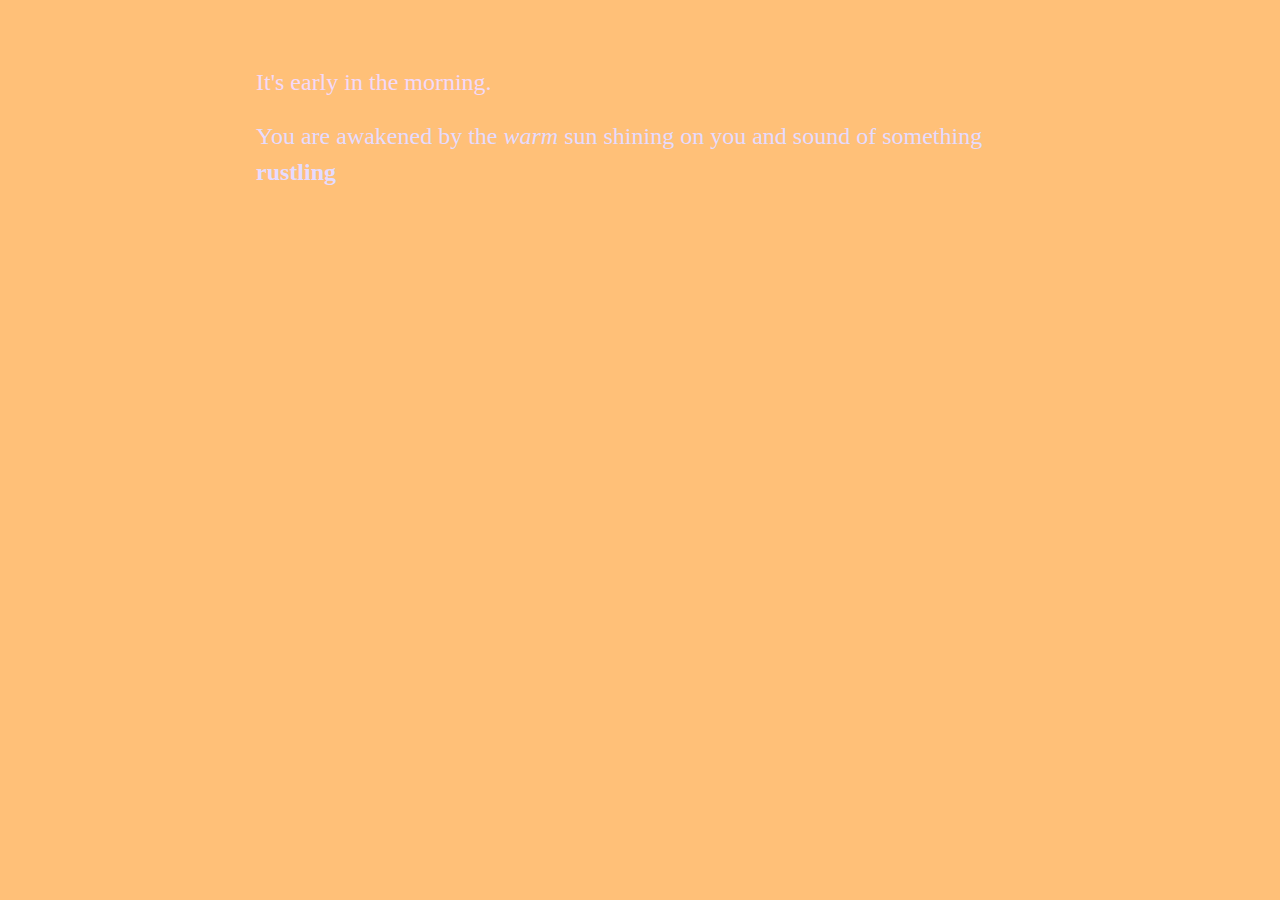
<file: twine.html>
<!DOCTYPE html>
<html>
<head>
<meta charset="utf-8">
<meta content="width=device-width, initial-scale=1" name="viewport">
<title>What a Day!</title>
<style title="Twine CSS">@keyframes appear{0%{opacity:0}to{opacity:1}}@keyframes fade-in-out{0%,to{opacity:0}50%{opacity:1}}@keyframes rumble{25%{top:-0.1em}75%{top:0.1em}0%,to{top:0px}}@keyframes shudder{25%{left:0.1em}75%{left:-0.1em}0%,to{left:0px}}@keyframes buoy{25%{top:0.25em}75%{top:-0.25em}0%,to{top:0px}}@keyframes sway{25%{left:0.25em}75%{left:-0.25em}0%,to{left:0px}}@keyframes pulse{0%{transform:scale(0, 0)}20%{transform:scale(1.2, 1.2)}40%{transform:scale(0.9, 0.9)}60%{transform:scale(1.05, 1.05)}80%{transform:scale(0.925, 0.925)}to{transform:scale(1, 1)}}@keyframes zoom-in{0%{transform:scale(0, 0)}to{transform:scale(1, 1)}}@keyframes shudder-in{0%, to{transform:translateX(0em)}5%, 25%, 45%{transform:translateX(-1em)}15%, 35%, 55%{transform:translateX(1em)}65%{transform:translateX(-0.6em)}75%{transform:translateX(0.6em)}85%{transform:translateX(-0.2em)}95%{transform:translateX(0.2em)}}@keyframes rumble-in{0%, to{transform:translateY(0em)}5%, 25%, 45%{transform:translateY(-1em)}15%, 35%, 55%{transform:translateY(1em)}65%{transform:translateY(-0.6em)}75%{transform:translateY(0.6em)}85%{transform:translateY(-0.2em)}95%{transform:translateY(0.2em)}}@keyframes fidget{0%, 8.1%, 82.1%, 31.1%, 38.1%, 44.1%, 40.1%, 47.1%, 74.1%, 16.1%, 27.1%, 72.1%, 24.1%, 95.1%, 6.1%, 36.1%, 20.1%, 4.1%, 91.1%, 14.1%, 87.1%, to{left:0px;top:0px}8%, 82%, 31%, 38%, 44%{left:-1px}40%, 47%, 74%, 16%, 27%{left:1px}72%, 24%, 95%, 6%, 36%{top:-1px}20%, 4%, 91%, 14%, 87%{top:1px}}@keyframes slide-right{0%{transform:translateX(-100vw)}}@keyframes slide-left{0%{transform:translateX(100vw)}}@keyframes slide-up{0%{transform:translateY(100vh)}}@keyframes slide-down{0%{transform:translateY(-100vh)}}@keyframes fade-right{0%{opacity:0;transform:translateX(-1em)}to{opacity:1}}@keyframes fade-left{0%{opacity:0;transform:translateX(1em)}to{opacity:1}}@keyframes fade-up{0%{opacity:0;transform:translateY(1em)}to{opacity:1}}@keyframes fade-down{0%{opacity:0;transform:translateY(-1em)}to{opacity:1}}@keyframes flicker{0%,29%,31%,63%,65%,77%,79%,86%,88%,91%,93%{opacity:0}30%{opacity:0.2}64%{opacity:0.4}78%{opacity:0.6}87%{opacity:0.8}92%, to{opacity:1}}@keyframes blur{0%{filter:blur(2rem);opacity:0}25%{opacity:1}to{filter:blur(0rem);opacity:1}}.dom-debug-mode tw-story,.dom-debug-mode tw-passage,.dom-debug-mode tw-sidebar,.dom-debug-mode tw-include,.dom-debug-mode tw-hook,.dom-debug-mode tw-expression,.dom-debug-mode tw-link,.dom-debug-mode tw-dialog,.dom-debug-mode tw-columns,.dom-debug-mode tw-column,.dom-debug-mode tw-align{outline:1px solid #f5a3da;min-height:32px;display:block !important}.dom-debug-mode tw-story::before,.dom-debug-mode tw-passage::before,.dom-debug-mode tw-sidebar::before,.dom-debug-mode tw-include::before,.dom-debug-mode tw-hook::before,.dom-debug-mode tw-expression::before,.dom-debug-mode tw-link::before,.dom-debug-mode tw-dialog::before,.dom-debug-mode tw-columns::before,.dom-debug-mode tw-column::before,.dom-debug-mode tw-align::before{position:absolute;top:0;left:0;height:16px;background-color:#f5a3da;color:black;font-size:16px;font-weight:normal;font-style:normal;font-family:monospace;display:inline-block;line-height:100%;white-space:pre;z-index:999997}.dom-debug-mode tw-story:hover,.dom-debug-mode tw-passage:hover,.dom-debug-mode tw-sidebar:hover,.dom-debug-mode tw-include:hover,.dom-debug-mode tw-hook:hover,.dom-debug-mode tw-expression:hover,.dom-debug-mode tw-link:hover,.dom-debug-mode tw-dialog:hover,.dom-debug-mode tw-columns:hover,.dom-debug-mode tw-column:hover,.dom-debug-mode tw-align:hover{outline:1px solid #fc9}.dom-debug-mode tw-story:hover::before,.dom-debug-mode tw-passage:hover::before,.dom-debug-mode tw-sidebar:hover::before,.dom-debug-mode tw-include:hover::before,.dom-debug-mode tw-hook:hover::before,.dom-debug-mode tw-expression:hover::before,.dom-debug-mode tw-link:hover::before,.dom-debug-mode tw-dialog:hover::before,.dom-debug-mode tw-columns:hover::before,.dom-debug-mode tw-column:hover::before,.dom-debug-mode tw-align:hover::before{background-color:#fc9;transition:background-color 1s}.dom-debug-mode tw-passage,.dom-debug-mode tw-include,.dom-debug-mode tw-hook,.dom-debug-mode tw-expression,.dom-debug-mode tw-link,.dom-debug-mode tw-dialog,.dom-debug-mode tw-columns,.dom-debug-mode tw-column,.dom-debug-mode tw-align{padding:1em;margin:0}.dom-debug-mode tw-story::before{content:'<tw-story tags="' attr(tags) '">'}.dom-debug-mode tw-passage::before{top:-16px;content:'<tw-passage tags="' attr(tags) '">'}.dom-debug-mode tw-sidebar::before{top:-16px;content:"<tw-sidebar>"}.dom-debug-mode tw-hook::before{content:'<tw-hook name="' attr(name) '">'}.dom-debug-mode tw-expression::before{content:'<tw-expression name="' attr(name) '">'}.dom-debug-mode tw-link::before{content:'<tw-link name="' attr(name) '">'}.dom-debug-mode tw-dialog::before{content:"<tw-dialog>"}.dom-debug-mode tw-columns::before{content:"<tw-columns>"}.dom-debug-mode tw-column::before{content:"<tw-column>"}.dom-debug-mode tw-align::before{content:"<tw-align>"}.dom-debug-mode tw-include::before{content:'<tw-include type="' attr(type) '" title="' attr(title) '">'}.debug-mode tw-expression{display:inline-block !important}.debug-mode tw-expression[type=variable]::after{font-size:0.8rem;padding-left:0.2rem;padding-right:0.2rem;vertical-align:top;content:"$" attr(name)}.debug-mode tw-expression[type=tempVariable]::after{font-size:0.8rem;padding-left:0.2rem;padding-right:0.2rem;vertical-align:top;content:"_" attr(name)}.debug-mode tw-expression[return=boolean]{background-color:rgba(179,179,179,0.2)}.debug-mode tw-expression[return=array]{background-color:rgba(255,102,102,0.2)}.debug-mode tw-expression[return=dataset]{background-color:rgba(255,128,0,0.2)}.debug-mode tw-expression[return=number]{background-color:rgba(255,179,102,0.2)}.debug-mode tw-expression[return=datamap]{background-color:rgba(255,255,102,0.2)}.debug-mode tw-expression[return=changer]{background-color:rgba(179,255,102,0.2)}.debug-mode tw-expression[return=lambda]{background-color:rgba(102,255,102,0.2)}.debug-mode tw-expression[return=hookname]{background-color:rgba(102,255,204,0.2)}.debug-mode tw-expression[return=string]{background-color:rgba(102,255,255,0.2)}.debug-mode tw-expression[return=datatype]{background-color:rgba(102,153,255,0.2)}.debug-mode tw-expression[return=gradient],.debug-mode tw-expression[return=colour]{background-color:rgba(204,102,255,0.2)}.debug-mode tw-expression[return=instant],.debug-mode tw-expression[return=macro]{background-color:rgba(240,117,199,0.2)}.debug-mode tw-expression[return=command]{background-color:rgba(153,153,255,0.2)}.debug-mode tw-expression.false{background-color:rgba(255,0,0,0.2) !important}.debug-mode tw-expression[type=macro]::before{content:"(" attr(name) ":)";padding:0 0.5rem;font-size:1rem;vertical-align:middle;line-height:normal;background-color:inherit;border:1px solid rgba(255,255,255,0.5)}.debug-mode tw-hook{background-color:rgba(0,85,255,0.1) !important}.debug-mode tw-hook::before{font-size:0.8rem;padding-left:0.2rem;padding-right:0.2rem;vertical-align:top;content:"["}.debug-mode tw-hook::after{font-size:0.8rem;padding-left:0.2rem;padding-right:0.2rem;vertical-align:top;content:"]"}.debug-mode tw-hook[name]::after{font-size:0.8rem;padding-left:0.2rem;padding-right:0.2rem;vertical-align:top;content:"]<" attr(name) "|"}.debug-mode tw-pseudo-hook{background-color:rgba(255,170,0,0.1) !important}.debug-mode tw-collapsed::before{font-size:0.8rem;padding-left:0.2rem;padding-right:0.2rem;vertical-align:top;content:"{"}.debug-mode tw-collapsed::after{font-size:0.8rem;padding-left:0.2rem;padding-right:0.2rem;vertical-align:top;content:"}"}.debug-mode tw-verbatim::before,.debug-mode tw-verbatim::after{font-size:0.8rem;padding-left:0.2rem;padding-right:0.2rem;vertical-align:top;content:"`"}.debug-mode tw-align[style*="text-align: center"]{background:linear-gradient(to right, rgba(255,204,189,0) 0%, rgba(255,204,189,0.25) 50%, rgba(255,204,189,0) 100%)}.debug-mode tw-align[style*="text-align: left"]{background:linear-gradient(to right, rgba(255,204,189,0.25) 0%, rgba(255,204,189,0) 100%)}.debug-mode tw-align[style*="text-align: right"]{background:linear-gradient(to right, rgba(255,204,189,0) 0%, rgba(255,204,189,0.25) 100%)}.debug-mode tw-column{background-color:rgba(189,228,255,0.2)}.debug-mode tw-enchantment{animation:enchantment 0.5s infinite;border:1px solid}.debug-mode tw-link::after,.debug-mode tw-broken-link::after{font-size:0.8rem;padding-left:0.2rem;padding-right:0.2rem;vertical-align:top;content:attr(passage-name)}.debug-mode tw-include{background-color:rgba(204,128,51,0.1)}.debug-mode tw-include::before{font-size:0.8rem;padding-left:0.2rem;padding-right:0.2rem;vertical-align:top;content:attr(type) ' "' attr(title) '"'}@keyframes enchantment{0%,to{border-color:#ffb366}50%{border-color:#6fc}}tw-debugger{position:fixed;box-sizing:border-box;bottom:0;right:0;z-index:999999;min-width:10em;min-height:1em;padding:0em 0.5em 0.5em 1em;font-size:1.25em;font-family:sans-serif;color:#000;border-left:solid #000 2px;border-top:solid #000 2px;border-top-left-radius:.5em;background:#fff;opacity:1}tw-debugger select{margin-right:1em;width:12em}tw-debugger button{border-radius:3px;border:solid #999 1px;margin:auto 4px;background-color:#fff;font-size:inherit;color:#000}tw-debugger button.enabled{background-color:#eee;box-shadow:inset #ddd 3px 5px 0.5em}tw-debugger .panel{display:-ms-flexbox;display:flex;-ms-flex-direction:column;flex-direction:column;position:absolute;bottom:100%;left:-2px;right:0;padding:1em;max-height:40vh;overflow-y:scroll;overflow-x:hidden;z-index:999998;background:#fff;border:inherit;border-bottom:solid #999 2px;border-top-left-radius:.5em;border-bottom-left-radius:.5em;font-size:0.8em}tw-debugger .panel:empty,tw-debugger .panel[hidden]{display:none}tw-debugger .panel-source,tw-debugger .panel-row-source{font-family:monospace;overflow-x:scroll;white-space:pre;-ms-flex-preferred-size:100%;flex-basis:100%}tw-debugger .panel-row-source{margin:5px 0}tw-debugger .panel-rows{width:100%;overflow-x:scroll}tw-debugger .panel-rows>*{display:table-row}tw-debugger .panel-rows>div:nth-of-type(2n){background:#EEE}tw-debugger .panel-row-buttons{text-align:right}tw-debugger .panel-variables .panel-rows:empty::before{content:"~ No variables ~";font-style:italic;color:#888;text-align:center}tw-debugger .panel-enchantments .panel-rows:empty::before{content:"~ No enchantments ~";font-style:italic;color:#888;text-align:center}tw-debugger .panel-errors .panel-rows:empty::before{content:"~ No errors... for now. ~";font-style:italic;color:#888;text-align:center}tw-debugger .panel-rows:empty+.panel-variables-bottom{display:none}tw-debugger .panel-storylets:not(.panel-exclusive) .storylet-exclusive,tw-debugger .panel-storylets:not(.panel-urgent) .storylet-urgent{display:none}tw-debugger .panel-variables-bottom{padding-top:5px}tw-debugger .enchantment-row{min-height:1.5em}tw-debugger .variable-path{opacity:0.4}tw-debugger .temporary-variable-scope,tw-debugger .enchantment-local{font-family:sans-serif;font-weight:normal;opacity:0.8;font-size:0.75em}tw-debugger .temporary-variable-scope:not(:empty)::before,tw-debugger .enchantment-local:not(:empty)::before{content:" in "}tw-debugger .variable-name,tw-debugger .enchantment-name{font-family:monospace;font-weight:bold}tw-debugger .variable-type{color:#444;font-weight:normal;text-overflow:ellipsis;overflow:hidden;max-width:10em}tw-debugger .error-row{display:table-row;background-color:rgba(230,101,204,0.3)}tw-debugger .error-row:nth-of-type(2n){background-color:rgba(237,145,219,0.3)}tw-debugger .error-row>*{display:table-cell;padding:0.25em 0.5em}tw-debugger .error-row .error-message{cursor:help}tw-debugger .error-row .error-passage{color:#444}tw-debugger .storylet-row{background-color:rgba(201,233,222,0.3)}tw-debugger .storylet-row:nth-child(2n){background-color:rgba(128,203,178,0.3)}tw-debugger .storylet-row.storylet-closed{font-style:italic;opacity:0.4;background-color:rgba(217,217,217,0.3)}tw-debugger .storylet-row.storylet-closed:nth-child(2n){background-color:rgba(166,166,166,0.3)}.storylet-error tw-debugger .storylet-row{background-color:rgba(230,101,204,0.3)}.storylet-error tw-debugger .storylet-row:nth-child(2n){background-color:rgba(237,145,219,0.3)}tw-debugger .storylet-row .storylet-name,tw-debugger .storylet-row .storylet-value{display:inline-block;width:50%}tw-debugger .tabs{padding-bottom:0.5em}tw-debugger .tab{border-radius:0px 0px 0.5em 0.5em;border-top:none}tw-debugger .resizer{position:absolute;height:3em;border-left:2px solid #ccc;border-right:2px solid #ccc;top:10px;left:4px;width:8px;cursor:ew-resize}tw-dialog{z-index:999997;border:#fff solid 2px;padding:2em;color:#fff;background-color:#000;display:block}@media (min-width: 576px){tw-dialog{max-width:50vw}}tw-dialog input[type=text]{font-size:inherit;width:100%}tw-dialog-links{text-align:right;display:-ms-flexbox;display:flex;-ms-flex-pack:end;justify-content:flex-end}tw-backdrop{z-index:999996;position:fixed;top:0;left:0;right:0;bottom:0;background-color:rgba(0,0,0,0.8);display:-ms-flexbox;display:flex;-ms-flex-align:center;align-items:center;-ms-flex-pack:center;justify-content:center}tw-backdrop ~ tw-backdrop{display:none}tw-link,.link,tw-icon,.enchantment-clickblock{cursor:pointer}tw-link,.enchantment-link{color:#4169E1;font-weight:bold;text-decoration:none;transition:color 0.2s ease-in-out}tw-passage [style^="color"] tw-link:not(:hover),tw-passage [style*=" color"] tw-link:not(:hover),tw-passage [style^="color"][hover="true"] tw-link:hover,tw-passage [style*=" color"][hover="true"] tw-link:hover,tw-passage [style^="color"] .enchantment-link:not(:hover),tw-passage [style*=" color"] .enchantment-link:not(:hover),tw-passage [style^="color"][hover="true"] .enchantment-link:hover,tw-passage [style*=" color"][hover="true"] .enchantment-link:hover{color:inherit}tw-link:hover,.enchantment-link:hover{color:#00bfff}tw-link:active,.enchantment-link:active{color:#DD4B39}.visited{color:#6941e1}tw-passage [style^="color"] .visited:not(:hover),tw-passage [style*=" color"] .visited:not(:hover),tw-passage [style^="color"][hover="true"] .visited:hover,tw-passage [style*=" color"][hover="true"] .visited:hover{color:inherit}.visited:hover{color:#E3E}tw-broken-link{color:#993333;border-bottom:2px solid #993333;cursor:not-allowed}tw-passage [style^="color"] tw-broken-link:not(:hover),tw-passage [style*=" color"] tw-broken-link:not(:hover),tw-passage [style^="color"][hover="true"] tw-broken-link:hover,tw-passage [style*=" color"][hover="true"] tw-broken-link:hover{color:inherit}.enchantment-mouseover{border-bottom:2px dashed #999}.enchantment-mouseout{border:rgba(64,149,191,0.6) 1px solid}.enchantment-mouseout:hover{background-color:rgba(175,197,207,0.75);border:transparent 1px solid;border-radius:0.2em}.enchantment-clickblock{width:100%;height:100%;display:block}.enchantment-clickblock>:not(tw-enchantment)::after{content:"";width:100%;height:100%;top:0;left:0;display:block;box-sizing:border-box;position:absolute;pointer-events:none;color:rgba(65,105,225,0.5);transition:color 0.2s ease-in-out}.enchantment-clickblock>:not(tw-enchantment):hover::after{color:rgba(0,191,255,0.5)}.enchantment-clickblock>:not(tw-enchantment):active::after{color:rgba(222,78,59,0.5)}.enchantment-clickblock>:not(tw-enchantment)::after{box-shadow:inset 0 0 0 0.5vmax}.enchantment-clickblock>tw-passage::after,.enchantment-clickblock>tw-sidebar::after{box-shadow:0 0 0 0.5vmax}.enchantment-mouseoverblock>:not(tw-enchantment)::after{content:"";width:100%;height:100%;top:0;left:0;display:block;box-sizing:border-box;position:absolute;pointer-events:none;border:2px dashed #999}.enchantment-mouseoutblock>:not(tw-enchantment)::after{content:"";width:100%;height:100%;top:0;left:0;display:block;box-sizing:border-box;position:absolute;pointer-events:none;border:rgba(64,149,191,0.6) 2px solid}.enchantment-mouseoutblock:hover>:not(tw-enchantment)::after{content:"";width:100%;height:100%;top:0;left:0;display:block;box-sizing:border-box;position:absolute;pointer-events:none;background-color:rgba(175,197,207,0.75);border:transparent 2px solid;border-radius:0.2em}tw-link.enchantment-button,.enchantment-link.enchantment-button,.enchantment-button:not(.enchantment-link) tw-link,.enchantment-button:not(.enchantment-link) .enchantment-link{border-radius:16px;border-style:solid;border-width:2px;text-align:center;padding:0px 8px;display:block}tw-dialog-links{padding-top:1.5em}tw-dialog-links tw-link{border-radius:16px;border-style:solid;border-width:2px;text-align:center;padding:0px 8px;display:block;display:inline-block}html{margin:0;height:100%;overflow-x:hidden}*,:before,:after{position:relative;box-sizing:inherit}body{margin:0;height:100%}tw-storydata{display:none}tw-story{display:-ms-flexbox;display:flex;-ms-flex-direction:column;flex-direction:column;font:100% Georgia, serif;box-sizing:border-box;width:100%;min-height:100%;font-size:1.5em;line-height:1.5em;padding:5% 5%;overflow:hidden;background-color:#000;color:#fff}tw-story [style*=content-box] *{box-sizing:border-box}@media (min-width: 576px){tw-story{padding:5% 20%}}tw-story tw-consecutive-br{display:block;height:1.6ex;visibility:hidden}tw-story select{background-color:transparent;font:inherit;border-style:solid;padding:2px}tw-story select:not([disabled]){color:inherit}tw-story textarea{resize:none;background-color:transparent;font:inherit;color:inherit;border-style:none;padding:2px}tw-story input[type=checkbox]{transform:scale(1.5);margin:0 0.5em}tw-story tw-noscript{animation:appear 0.8s}tw-passage{display:block}tw-sidebar{text-align:center;display:-ms-flexbox;display:flex;-ms-flex-pack:justify;justify-content:space-between}@media (min-width: 576px){tw-sidebar{left:-5em;width:3em;position:absolute;-ms-flex-direction:column;flex-direction:column}}tw-icon{display:inline-block;margin:0.5em 0;font-size:66px;font-family:"Verdana",sans-serif}tw-icon[alt]{opacity:0.2}tw-icon[alt]:hover{opacity:0.4}tw-icon[data-label]::after{font-weight:bold;content:attr(data-label);font-size:20px;bottom:-20px;left:-50%;white-space:nowrap}tw-meter{display:block}tw-hook:empty,tw-expression:empty{display:none}tw-error{display:inline-block;border-radius:0.2em;padding:0.2em;font-size:1rem;cursor:help;white-space:pre-wrap}tw-error.error{background-color:rgba(223,58,190,0.6);color:#fff}tw-error.warning{background-color:rgba(223,140,58,0.6);color:#fff;display:none}.debug-mode tw-error.warning{display:inline}tw-error-explanation{display:block;font-size:0.8rem;line-height:1rem}tw-open-button,tw-folddown{cursor:pointer;line-height:0em;border-radius:1px;border:1px solid black;font-size:0.8rem;margin:0 0.4rem;padding:2px;white-space:pre}tw-folddown::after{content:"\25b6"}tw-folddown.open::after{content:"\25bc"}tw-open-button::after{content:"Open"}tw-notifier{border-radius:0.2em;padding:0.2em;font-size:1rem;background-color:rgba(223,182,58,0.4);display:none}.debug-mode tw-notifier{display:inline}tw-notifier::before{content:attr(message)}tw-colour{border:1px solid black;display:inline-block;width:1em;height:1em}h1{font-size:3em}h2{font-size:2.25em}h3{font-size:1.75em}h1,h2,h3,h4,h5,h6{line-height:1em;margin:0.3em 0 0.6em 0}pre{font-size:1rem;line-height:initial}small{font-size:70%}big{font-size:120%}mark{color:rgba(0,0,0,0.6);background-color:#ff9}ins{color:rgba(0,0,0,0.6);background-color:rgba(255,242,204,0.5);border-radius:0.5em;box-shadow:0em 0em 0.2em #ffe699;text-decoration:none}center{text-align:center;margin:0 auto;width:60%}blink{text-decoration:none;animation:fade-in-out 1s steps(1, end) infinite alternate}tw-align{display:block}tw-columns{display:-ms-flexbox;display:flex;-ms-flex-direction:row;flex-direction:row;-ms-flex-pack:justify;justify-content:space-between}.transition-in{animation:appear 0ms step-start}.transition-out{animation:appear 0ms step-end}[data-t8n^=dissolve].transition-in,[data-t8n=fade].transition-in{animation:appear .8s}[data-t8n^=dissolve].transition-out,[data-t8n=fade].transition-out{animation:appear .8s reverse}[data-t8n^=shudder].transition-in{display:inline-block !important;animation:shudder-in .8s}[data-t8n^=shudder].transition-out{display:inline-block !important;animation:shudder-in .8s reverse}[data-t8n^=rumble].transition-in{display:inline-block !important;animation:rumble-in .8s}[data-t8n^=rumble].transition-out{display:inline-block !important;animation:rumble-in .8s reverse}[data-t8n^=pulse].transition-in{animation:pulse .8s;display:inline-block !important}[data-t8n^=pulse].transition-out{animation:pulse .8s reverse;display:inline-block !important}[data-t8n^=zoom].transition-in{animation:zoom-in .8s;display:inline-block !important}[data-t8n^=zoom].transition-out{animation:zoom-in .8s reverse;display:inline-block !important}[data-t8n^=blur].transition-in{animation:blur .8s;display:inline-block !important}[data-t8n^=blur].transition-out{animation:blur .8s reverse;display:inline-block !important}[data-t8n^=slideleft].transition-in{animation:slide-left .8s;display:inline-block !important}[data-t8n^=slideleft].transition-out{animation:slide-right .8s reverse;display:inline-block !important}[data-t8n^=slideright].transition-in{animation:slide-right .8s;display:inline-block !important}[data-t8n^=slideright].transition-out{animation:slide-left .8s reverse;display:inline-block !important}[data-t8n^=slideup].transition-in{animation:slide-up .8s;display:inline-block !important}[data-t8n^=slideup].transition-out{animation:slide-down .8s reverse;display:inline-block !important}[data-t8n^=slidedown].transition-in{animation:slide-down .8s;display:inline-block !important}[data-t8n^=slidedown].transition-out{animation:slide-up .8s reverse;display:inline-block !important}[data-t8n^=fadeleft].transition-in{animation:fade-left .8s;display:inline-block !important}[data-t8n^=fadeleft].transition-out{animation:fade-right .8s reverse;display:inline-block !important}[data-t8n^=faderight].transition-in{animation:fade-right .8s;display:inline-block !important}[data-t8n^=faderight].transition-out{animation:fade-left .8s reverse;display:inline-block !important}[data-t8n^=fadeup].transition-in{animation:fade-up .8s;display:inline-block !important}[data-t8n^=fadeup].transition-out{animation:fade-down .8s reverse;display:inline-block !important}[data-t8n^=fadedown].transition-in{animation:fade-down .8s;display:inline-block !important}[data-t8n^=fadedown].transition-out{animation:fade-up .8s reverse;display:inline-block !important}[data-t8n^=flicker].transition-in{animation:flicker .8s}[data-t8n^=flicker].transition-out{animation:flicker .8s reverse}
</style>
</head>
<body>
<tw-story><noscript><tw-noscript>JavaScript needs to be enabled to play What a Day!.</tw-noscript></noscript></tw-story>
<tw-storydata name="What a Day!" startnode="1" creator="Twine" creator-version="2.3.13" ifid="BE99FA79-56EA-4AA2-BA71-16D9C05C93AE" zoom="1" format="Harlowe" format-version="3.2.1" options="" hidden><style role="stylesheet" id="twine-user-stylesheet" type="text/twine-css"></style><script role="script" id="twine-user-script" type="text/twine-javascript"></script><tw-passagedata pid="1" name="waking up" tags="" position="412,186" size="100,100">(text-colour:#f3d9fa)[It&#39;s early in the morning. ]

(text-colour:#e5dbff)[You are awakened by the //warm// sun shining on you and sound of something [[rustling|where am i]]]

(enchant:?page,(background:#ffc078))</tw-passagedata><tw-passagedata pid="2" name="where am i" tags="" position="412,336" size="100,100">[(text-colour:#96f2d7)[You suddenly jolt up and look around.]]

[(text-colour:#96f2d7)[You realize you are in the middle of a rich green forest.
]
(text-colour:#96f2d7)[WHAT AM I DOING HERE

Do you [[get up and try to find a way out]] or [[ try to go back to sleep and hope its just a dream]]](enchant:?page,(background:#ffc078))
]
&lt;img src=&quot;https://bstatic.com/xdata/images/xphoto/1182x887/82877075.jpg?k=db9e00135b7b8f038aad88a7676235667ca249a5eed997a499677812fa332833&amp;o=?size=S&quot; style=width:500px&gt; </tw-passagedata><tw-passagedata pid="3" name="get up and try to find a way out" tags="" position="337,486" size="100,100">(text-colour:#da77f2)[You decide to explore around the area to find a path way out.

You walk for about 10 minutes until you hear voices giggling.

You freeze and look around.]

[[&#39;&#39;&quot;Who&#39;s there?!&quot;&#39;&#39;|fairies]]

(enchant:?page,(background:#ffc078))</tw-passagedata><tw-passagedata pid="4" name=" try to go back to sleep and hope its just a dream" tags="" position="487,486" size="100,100">(text-colour:#b197fc)[You try and you try and you try but whenever you open your eyes, you&#39;re still there!!

(t8n-depart:&quot;dissolve&quot;)[[What now...-&gt;get up and try to find a way out]]]

(enchant:?page,(background:#ffe066))

&lt;img src=&quot;https://www.wallpaperflare.com/static/298/489/226/trees-leaves-forest-worm-s-eye-view-wallpaper.jpg&quot; style=width:500px&gt;</tw-passagedata><tw-passagedata pid="5" name="fairies" tags="" position="337,636" size="100,100">(text-colour:#339af0)[You suddenly see a group of fairies emerge from behind the trees. You cant believe your eyes

Am I dreaming?

One of them starts speaking, &quot;Hello, we see you&#39;re lost and flustered!&quot;

Do you [[respond]] or do you [[run away]].]

&lt;img src=&quot;https://adventurelisaforestrun.files.wordpress.com/2016/06/fairies.jpg&quot; style=width:500px&gt; 

(enchant:?page,(background:#ffc078))</tw-passagedata><tw-passagedata pid="6" name="respond" tags="" position="262,786" size="100,100">(text-colour:#fa5252)[You decide to respond to these little creatures, &quot;Uh yeah, im not sure where I am or how i got here? and Im a little confused, I didnt know you guys were real!&quot;

The fairy responds, &quot;Of course we&#39;re real! I am a little offended but I&#39;ll let it slide, my name is Celeste!&quot;

Celeste the fairy then explains how you might have appeared in this [[magical forest.]]]

(enchant:?page,(background:#ffc078))</tw-passagedata><tw-passagedata pid="7" name="run away" tags="" position="412,786" size="100,100">(text-colour:#d6336c)[You start to run away because...what in the world is going on??

The fairies follow you trying to reassure you to not be afraid. They say they want to help!

They might know how to fix this if you give them a chance.

You realize you dont have many options, so you give in.

[[Whats the worst that could happen...|respond]]]

(enchant:?page,(background:#ffc078))</tw-passagedata><tw-passagedata pid="8" name="magical forest." tags="" position="262,936" size="100,100">(text-colour:#9c36b5)[Celeste explains that you must have ate a certain mushroom that transplanted you into this magical forest. You ate the inky cap mushroom. 

&lt;img src=&quot;https://i.redd.it/gstdvahsbe541.jpg&quot; style=width:500px&gt;

Once you digest this mushroom you awaken in the forest and are found by fairies. As you stay there longer and longer, you begin to slowly transform into a fairy, which is how the other fairies got there!

She explains that the only way to leave is to find a hidden magical cave and eat a specific glowing green mushroom, this will take you back to your [[normal life.|hmm]]]

(enchant:?page,(background:#ffc078))</tw-passagedata><tw-passagedata pid="9" name="hmm" tags="" position="262,1086" size="100,100">(text-colour:#364fc7)[You stand there, trying to process everything that has just been said to you. 

...You dont remember eating a mushroom...then again you dont remember much at all...


The fairies agree to help you find this magical cave.

You beging to wonder...what would it be like to live freely as a fairy...do you even want to return to your regular boring life?

Do you [[stay?]]

Do you [[go?]]]

(enchant:?page,(background:#ffc078))</tw-passagedata><tw-passagedata pid="10" name="stay?" tags="" position="187,1236" size="100,100">(text-colour:#806178)[//imagine//

Living as a fairy sounds kinda nice... 

no job, no rent to pay, you can go anywhere in the forest, you get to meet other cool fairies magical creatures!

You&#39;re so small and fit in so many spaces, you can FLY, [[imagine the possibilities!!]] ]

(enchant:?page,(background:#ffc078))</tw-passagedata><tw-passagedata pid="11" name="go?" tags="" position="337,1236" size="100,100">(text-colour:#e599f7)[You think about your life. You think about all the people you know and connections you have created. You miss your best friends and your cats and almost tear up at the thought of not seeing them. Life can be tough but you know there are things that make it worthwhile!

You decide to look for this secret cave and glowing mushroom.

Off you go on your [[little search!]]]

(enchant:?page,(background:#ffc078))</tw-passagedata><tw-passagedata pid="12" name="imagine the possibilities!!" tags="" position="187,1386" size="100,100">(text-colour:#d0ebff)[You decide to stay! The fairies all cheer and welcome you with little kisses on your cheek.

You feel so warm and free.

You cant wait for a fresh start as a cute little fairy!

The fairies lead you to their small village in the forest and make you feel at home.

:) Enjoy your new life &lt;3]

&lt;img src=&quot;https://data.whicdn.com/images/245343552/original.jpg&quot; style=width:500px&gt; 

(enchant:?page,(background:#ffc078))</tw-passagedata><tw-passagedata pid="13" name="little search!" tags="" position="337,1386" size="100,100">(text-colour:#74c0fc)[After searching for what feels like hours, you finally find it!

The fairies comfirm this is the right cave!

You wonder if you could have ever found it on your own...[[probably not]]]

&lt;img src=&quot;https://i.pinimg.com/originals/d0/ce/b1/d0ceb103424a37b36ef58e0501cea6b3.jpg&quot; style=width:500px&gt;

(enchant:?page,(background:#ffc078))</tw-passagedata><tw-passagedata pid="14" name="probably not" tags="" position="337,1536" size="100,100">(text-colour:#69db7c)[Deep into the cave you go, it is dark and the air is moist. The fairies provide a pretty glow so you can see. 

After a few minutes you spot the green glowing mushrooms!

&lt;img src=&quot;https://img.kyodonews.net/english/public/images/posts/211db48f9fb10586ff9dc3e56f56a200/photo_l.jpg&quot; style=width:500px&gt;

You express your gratitude to Celeste and the rest of the fairies. They were more than happy to help!

You say goodbye to everyone and hope to meet again...

You eat the mushroom...and everything..goes...dark...]

(enchant:?page,(background:#ffc078))</tw-passagedata></tw-storydata>
<script title="Twine engine code" data-main="harlowe">"use strict";var _slicedToArray=function(){return function(e,t){if(Array.isArray(e))return e;if(Symbol.iterator in Object(e))return function(e,t){var n=[],r=!0,i=!1,a=void 0;try{for(var o,s=e[Symbol.iterator]();!(r=(o=s.next()).done)&&(n.push(o.value),!t||n.length!==t);r=!0);}catch(e){i=!0,a=e}finally{try{!r&&s.return&&s.return()}finally{if(i)throw a}}return n}(e,t);throw new TypeError("Invalid attempt to destructure non-iterable instance")}}(),_typeof="function"==typeof Symbol&&"symbol"==typeof Symbol.iterator?function(e){return typeof e}:function(e){return e&&"function"==typeof Symbol&&e.constructor===Symbol&&e!==Symbol.prototype?"symbol":typeof e};function _defineProperty(e,t,n){return t in e?Object.defineProperty(e,t,{value:n,enumerable:!0,configurable:!0,writable:!0}):e[t]=n,e}function _toConsumableArray(e){if(Array.isArray(e)){for(var t=0,n=Array(e.length);t<e.length;t++)n[t]=e[t];return n}return Array.from(e)}!function(){
/**
 * @license almond 0.3.3 Copyright jQuery Foundation and other contributors.
 * Released under MIT license, http://github.com/requirejs/almond/LICENSE
 */var requirejs,require,define,root,factory;!function(e){var t,n,r,i,a={},o={},s={},c={},u=Object.prototype.hasOwnProperty,l=[].slice,p=/\.js$/;function f(e,t){return u.call(e,t)}function d(e,t){var n,r,i,a,o,c,u,l,f,d,h,y=t&&t.split("/"),m=s.map,g=m&&m["*"]||{};if(e){for(o=(e=e.split("/")).length-1,s.nodeIdCompat&&p.test(e[o])&&(e[o]=e[o].replace(p,"")),"."===e[0].charAt(0)&&y&&(e=y.slice(0,y.length-1).concat(e)),f=0;f<e.length;f++)if("."===(h=e[f]))e.splice(f,1),f-=1;else if(".."===h){if(0===f||1===f&&".."===e[2]||".."===e[f-1])continue;f>0&&(e.splice(f-1,2),f-=2)}e=e.join("/")}if((y||g)&&m){for(f=(n=e.split("/")).length;f>0;f-=1){if(r=n.slice(0,f).join("/"),y)for(d=y.length;d>0;d-=1)if((i=m[y.slice(0,d).join("/")])&&(i=i[r])){a=i,c=f;break}if(a)break;!u&&g&&g[r]&&(u=g[r],l=f)}!a&&u&&(a=u,c=l),a&&(n.splice(0,c,a),e=n.join("/"))}return e}function h(t,r){return function(){var i=l.call(arguments,0);return"string"!=typeof i[0]&&1===i.length&&i.push(null),n.apply(e,i.concat([t,r]))}}function y(e){return function(t){a[e]=t}}function m(n){if(f(o,n)){var r=o[n];delete o[n],c[n]=!0,t.apply(e,r)}if(!f(a,n)&&!f(c,n))throw new Error("No "+n);return a[n]}function g(e){var t,n=e?e.indexOf("!"):-1;return n>-1&&(t=e.substring(0,n),e=e.substring(n+1,e.length)),[t,e]}function v(e){return e?g(e):[]}r=function(e,t){var n,r,i=g(e),a=i[0],o=t[1];return e=i[1],a&&(n=m(a=d(a,o))),a?e=n&&n.normalize?n.normalize(e,(r=o,function(e){return d(e,r)})):d(e,o):(a=(i=g(e=d(e,o)))[0],e=i[1],a&&(n=m(a))),{f:a?a+"!"+e:e,n:e,pr:a,p:n}},i={require:function(e){return h(e)},exports:function(e){var t=a[e];return void 0!==t?t:a[e]={}},module:function(e){return{id:e,uri:"",exports:a[e],config:function(e){return function(){return s&&s.config&&s.config[e]||{}}}(e)}}},t=function(t,n,s,u){var l,p,d,g,b,w,T,S=[],x=void 0===s?"undefined":_typeof(s);if(w=v(u=u||t),"undefined"===x||"function"===x){for(n=!n.length&&s.length?["require","exports","module"]:n,b=0;b<n.length;b+=1)if("require"===(p=(g=r(n[b],w)).f))S[b]=i.require(t);else if("exports"===p)S[b]=i.exports(t),T=!0;else if("module"===p)l=S[b]=i.module(t);else if(f(a,p)||f(o,p)||f(c,p))S[b]=m(p);else{if(!g.p)throw new Error(t+" missing "+p);g.p.load(g.n,h(u,!0),y(p),{}),S[b]=a[p]}d=s?s.apply(a[t],S):void 0,t&&(l&&l.exports!==e&&l.exports!==a[t]?a[t]=l.exports:d===e&&T||(a[t]=d))}else t&&(a[t]=s)},requirejs=require=n=function(a,o,c,u,l){if("string"==typeof a)return i[a]?i[a](o):m(r(a,v(o)).f);if(!a.splice){if((s=a).deps&&n(s.deps,s.callback),!o)return;o.splice?(a=o,o=c,c=null):a=e}return o=o||function(){},"function"==typeof c&&(c=u,u=l),u?t(e,a,o,c):setTimeout(function(){t(e,a,o,c)},4),n},n.config=function(e){return n(e)},requirejs._defined=a,(define=function(e,t,n){if("string"!=typeof e)throw new Error("See almond README: incorrect module build, no module name");t.splice||(n=t,t=[]),f(a,e)||f(o,e)||(o[e]=[e,t,n])}).amd={jQuery:!0}}(),define("almond",function(){}),
/*!
 * https://github.com/paulmillr/es6-shim
 * @license es6-shim Copyright 2013-2016 by Paul Miller (http://paulmillr.com)
 *   and contributors,  MIT License
 * es6-shim: v0.35.4
 * see https://github.com/paulmillr/es6-shim/blob/0.35.3/LICENSE
 * Details and documentation:
 * https://github.com/paulmillr/es6-shim/
 */
root=this,factory=function(){var e,t,n=Function.call.bind(Function.apply),r=Function.call.bind(Function.call),i=Array.isArray,a=Object.keys,o=function(e){try{return e(),!1}catch(e){return!0}},s=function(e){try{return e()}catch(e){return!1}},c=(e=o,function(){return!n(e,this,arguments)}),u=!!Object.defineProperty&&!o(function(){return Object.defineProperty({},"x",{get:function(){}})}),l="foo"===function(){}.name,p=Function.call.bind(Array.prototype.forEach),f=Function.call.bind(Array.prototype.reduce),d=Function.call.bind(Array.prototype.filter),h=Function.call.bind(Array.prototype.some),y=function(e,t,n,r){!r&&t in e||(u?Object.defineProperty(e,t,{configurable:!0,enumerable:!1,writable:!0,value:n}):e[t]=n)},m=function(e,t,n){p(a(t),function(r){var i=t[r];y(e,r,i,!!n)})},g=Function.call.bind(Object.prototype.toString),v="function"==typeof/abc/?function(e){return"function"==typeof e&&"[object Function]"===g(e)}:function(e){return"function"==typeof e},b=function(e,t,n){if(!u)throw new TypeError("getters require true ES5 support");Object.defineProperty(e,t,{configurable:!0,enumerable:!1,get:n})},w=function(e,t,n){if(!u)throw new TypeError("getters require true ES5 support");var r=Object.getOwnPropertyDescriptor(e,t);Object.defineProperty(n,t,{configurable:r.configurable,enumerable:r.enumerable,get:function(){return e[t]},set:function(n){e[t]=n}})},T=function(e,t,n){if(u){var r=Object.getOwnPropertyDescriptor(e,t);r.value=n,Object.defineProperty(e,t,r)}else e[t]=n},S=function(e,t,n){u?Object.defineProperty(e,t,n):"value"in n&&(e[t]=n.value)},x=function(e,t){t&&v(t.toString)&&y(e,"toString",t.toString.bind(t),!0)},k=Object.create||function(e,t){var n=function(){};n.prototype=e;var r=new n;return void 0!==t&&a(t).forEach(function(e){S(r,e,t[e])}),r},O=function(e,t){return!!Object.setPrototypeOf&&s(function(){var n=function t(n){var r=new e(n);return Object.setPrototypeOf(r,t.prototype),r};return Object.setPrototypeOf(n,e),n.prototype=k(e.prototype,{constructor:{value:n}}),t(n)})},j=function(){if("undefined"!=typeof self)return self;if("undefined"!=typeof window)return window;if("undefined"!=typeof global)return global;throw new Error("unable to locate global object")}(),A=j.isFinite,C=Function.call.bind(String.prototype.indexOf),E=Function.apply.bind(Array.prototype.indexOf),_=Function.call.bind(Array.prototype.concat),N=Function.call.bind(String.prototype.slice),P=Function.call.bind(Array.prototype.push),I=Function.apply.bind(Array.prototype.push),M=Function.call.bind(Array.prototype.shift),D=Math.max,R=Math.min,L=Math.floor,q=Math.abs,F=Math.exp,V=Math.log,H=Math.sqrt,z=Function.call.bind(Object.prototype.hasOwnProperty),$=function(){},B=j.Map,W=B&&B.prototype.delete,U=B&&B.prototype.get,G=B&&B.prototype.has,X=B&&B.prototype.set,Y=j.Symbol||{},J=Y.species||"@@species",K=Number.isNaN||function(e){return e!=e},Z=Number.isFinite||function(e){return"number"==typeof e&&A(e)},Q=v(Math.sign)?Math.sign:function(e){var t=Number(e);return 0===t?t:K(t)?t:t<0?-1:1},ee=function(e){var t=Number(e);return t<-1||K(t)?NaN:0===t||t===1/0?t:-1===t?-1/0:1+t-1==0?t:t*(V(1+t)/(1+t-1))},te=function(e){return"[object Arguments]"===g(e)},ne=te(arguments)?te:function(e){return null!==e&&"object"===(void 0===e?"undefined":_typeof(e))&&"number"==typeof e.length&&e.length>=0&&"[object Array]"!==g(e)&&"[object Function]"===g(e.callee)},re=function(e){return null===e||"function"!=typeof e&&"object"!==(void 0===e?"undefined":_typeof(e))},ie=function(e){return"[object String]"===g(e)},ae=function(e){return"[object RegExp]"===g(e)},oe=function(e){return"function"==typeof j.Symbol&&"symbol"===(void 0===e?"undefined":_typeof(e))},se=function(e,t,n){var r=e[t];y(e,t,n,!0),x(e[t],r)},ce="function"==typeof Y&&"function"==typeof Y.for&&oe(Y()),ue=oe(Y.iterator)?Y.iterator:"_es6-shim iterator_";j.Set&&"function"==typeof(new j.Set)["@@iterator"]&&(ue="@@iterator"),j.Reflect||y(j,"Reflect",{},!0);var le,pe=j.Reflect,fe=String,de="undefined"!=typeof document&&document?document.all:null,he=null==de?function(e){return null==e}:function(e){return null==e&&e!==de},ye={Call:function(e,t){var r=arguments.length>2?arguments[2]:[];if(!ye.IsCallable(e))throw new TypeError(e+" is not a function");return n(e,t,r)},RequireObjectCoercible:function(e,t){if(he(e))throw new TypeError(t||"Cannot call method on "+e);return e},TypeIsObject:function(e){return null!=e&&!0!==e&&!1!==e&&("function"==typeof e||"object"===(void 0===e?"undefined":_typeof(e))||e===de)},ToObject:function(e,t){return Object(ye.RequireObjectCoercible(e,t))},IsCallable:v,IsConstructor:function(e){return ye.IsCallable(e)},ToInt32:function(e){return ye.ToNumber(e)>>0},ToUint32:function(e){return ye.ToNumber(e)>>>0},ToNumber:function(e){if("[object Symbol]"===g(e))throw new TypeError("Cannot convert a Symbol value to a number");return+e},ToInteger:function(e){var t=ye.ToNumber(e);return K(t)?0:0!==t&&Z(t)?(t>0?1:-1)*L(q(t)):t},ToLength:function(e){var t=ye.ToInteger(e);return t<=0?0:t>Number.MAX_SAFE_INTEGER?Number.MAX_SAFE_INTEGER:t},SameValue:function(e,t){return e===t?0!==e||1/e==1/t:K(e)&&K(t)},SameValueZero:function(e,t){return e===t||K(e)&&K(t)},IsIterable:function(e){return ye.TypeIsObject(e)&&(void 0!==e[ue]||ne(e))},GetIterator:function(e){if(ne(e))return new t(e,"value");var n=ye.GetMethod(e,ue);if(!ye.IsCallable(n))throw new TypeError("value is not an iterable");var r=ye.Call(n,e);if(!ye.TypeIsObject(r))throw new TypeError("bad iterator");return r},GetMethod:function(e,t){var n=ye.ToObject(e)[t];if(!he(n)){if(!ye.IsCallable(n))throw new TypeError("Method not callable: "+t);return n}},IteratorComplete:function(e){return!!e.done},IteratorClose:function(e,t){var n=ye.GetMethod(e,"return");if(void 0!==n){var r,i;try{r=ye.Call(n,e)}catch(e){i=e}if(!t){if(i)throw i;if(!ye.TypeIsObject(r))throw new TypeError("Iterator's return method returned a non-object.")}}},IteratorNext:function(e){var t=arguments.length>1?e.next(arguments[1]):e.next();if(!ye.TypeIsObject(t))throw new TypeError("bad iterator");return t},IteratorStep:function(e){var t=ye.IteratorNext(e);return!ye.IteratorComplete(t)&&t},Construct:function(e,t,n,r){var i=void 0===n?e:n;if(!r&&pe.construct)return pe.construct(e,t,i);var a=i.prototype;ye.TypeIsObject(a)||(a=Object.prototype);var o=k(a),s=ye.Call(e,o,t);return ye.TypeIsObject(s)?s:o},SpeciesConstructor:function(e,t){var n=e.constructor;if(void 0===n)return t;if(!ye.TypeIsObject(n))throw new TypeError("Bad constructor");var r=n[J];if(he(r))return t;if(!ye.IsConstructor(r))throw new TypeError("Bad @@species");return r},CreateHTML:function(e,t,n,r){var i=ye.ToString(e),a="<"+t;""!==n&&(a+=" "+n+'="'+ye.ToString(r).replace(/"/g,"&quot;")+'"');return a+">"+i+"</"+t+">"},IsRegExp:function(e){if(!ye.TypeIsObject(e))return!1;var t=e[Y.match];return void 0!==t?!!t:ae(e)},ToString:function(e){return fe(e)}};if(u&&ce){var me=function(e){if(oe(Y[e]))return Y[e];var t=Y.for("Symbol."+e);return Object.defineProperty(Y,e,{configurable:!1,enumerable:!1,writable:!1,value:t}),t};if(!oe(Y.search)){var ge=me("search"),ve=String.prototype.search;y(RegExp.prototype,ge,function(e){return ye.Call(ve,e,[this])});se(String.prototype,"search",function(e){var t=ye.RequireObjectCoercible(this);if(!he(e)){var n=ye.GetMethod(e,ge);if(void 0!==n)return ye.Call(n,e,[t])}return ye.Call(ve,t,[ye.ToString(e)])})}if(!oe(Y.replace)){var be=me("replace"),we=String.prototype.replace;y(RegExp.prototype,be,function(e,t){return ye.Call(we,e,[this,t])});se(String.prototype,"replace",function(e,t){var n=ye.RequireObjectCoercible(this);if(!he(e)){var r=ye.GetMethod(e,be);if(void 0!==r)return ye.Call(r,e,[n,t])}return ye.Call(we,n,[ye.ToString(e),t])})}if(!oe(Y.split)){var Te=me("split"),Se=String.prototype.split;y(RegExp.prototype,Te,function(e,t){return ye.Call(Se,e,[this,t])});se(String.prototype,"split",function(e,t){var n=ye.RequireObjectCoercible(this);if(!he(e)){var r=ye.GetMethod(e,Te);if(void 0!==r)return ye.Call(r,e,[n,t])}return ye.Call(Se,n,[ye.ToString(e),t])})}var xe=oe(Y.match),ke=xe&&((le={})[Y.match]=function(){return 42},42!=="a".match(le));if(!xe||ke){var Oe=me("match"),je=String.prototype.match;y(RegExp.prototype,Oe,function(e){return ye.Call(je,e,[this])});se(String.prototype,"match",function(e){var t=ye.RequireObjectCoercible(this);if(!he(e)){var n=ye.GetMethod(e,Oe);if(void 0!==n)return ye.Call(n,e,[t])}return ye.Call(je,t,[ye.ToString(e)])})}}var Ae=function(e,t,n){x(t,e),Object.setPrototypeOf&&Object.setPrototypeOf(e,t),u?p(Object.getOwnPropertyNames(e),function(r){r in $||n[r]||w(e,r,t)}):p(Object.keys(e),function(r){r in $||n[r]||(t[r]=e[r])}),t.prototype=e.prototype,T(e.prototype,"constructor",t)},Ce=function(){return this},Ee=function(e){u&&!z(e,J)&&b(e,J,Ce)},_e=function(e,t){var n=t||function(){return this};y(e,ue,n),!e[ue]&&oe(ue)&&(e[ue]=n)},Ne=function(e,t,n){if(function(e,t,n){u?Object.defineProperty(e,t,{configurable:!0,enumerable:!0,writable:!0,value:n}):e[t]=n}(e,t,n),!ye.SameValue(e[t],n))throw new TypeError("property is nonconfigurable")},Pe=function(e,t,n,r){if(!ye.TypeIsObject(e))throw new TypeError("Constructor requires `new`: "+t.name);var i=t.prototype;ye.TypeIsObject(i)||(i=n);var a=k(i);for(var o in r)if(z(r,o)){var s=r[o];y(a,o,s,!0)}return a};if(String.fromCodePoint&&1!==String.fromCodePoint.length){var Ie=String.fromCodePoint;se(String,"fromCodePoint",function(e){return ye.Call(Ie,this,arguments)})}var Me={fromCodePoint:function(e){for(var t,n=[],r=0,i=arguments.length;r<i;r++){if(t=Number(arguments[r]),!ye.SameValue(t,ye.ToInteger(t))||t<0||t>1114111)throw new RangeError("Invalid code point "+t);t<65536?P(n,String.fromCharCode(t)):(t-=65536,P(n,String.fromCharCode(55296+(t>>10))),P(n,String.fromCharCode(t%1024+56320)))}return n.join("")},raw:function(e){var t=ye.ToObject(e,"bad callSite"),n=ye.ToObject(t.raw,"bad raw value"),r=n.length,i=ye.ToLength(r);if(i<=0)return"";for(var a,o,s,c,u=[],l=0;l<i&&(a=ye.ToString(l),s=ye.ToString(n[a]),P(u,s),!(l+1>=i));)o=l+1<arguments.length?arguments[l+1]:"",c=ye.ToString(o),P(u,c),l+=1;return u.join("")}};String.raw&&"xy"!==String.raw({raw:{0:"x",1:"y",length:2}})&&se(String,"raw",Me.raw),m(String,Me);var De={repeat:function(e){var t=ye.ToString(ye.RequireObjectCoercible(this)),n=ye.ToInteger(e);if(n<0||n>=1/0)throw new RangeError("repeat count must be less than infinity and not overflow maximum string size");return function e(t,n){if(n<1)return"";if(n%2)return e(t,n-1)+t;var r=e(t,n/2);return r+r}(t,n)},startsWith:function(e){var t=ye.ToString(ye.RequireObjectCoercible(this));if(ye.IsRegExp(e))throw new TypeError('Cannot call method "startsWith" with a regex');var n,r=ye.ToString(e);arguments.length>1&&(n=arguments[1]);var i=D(ye.ToInteger(n),0);return N(t,i,i+r.length)===r},endsWith:function(e){var t=ye.ToString(ye.RequireObjectCoercible(this));if(ye.IsRegExp(e))throw new TypeError('Cannot call method "endsWith" with a regex');var n,r=ye.ToString(e),i=t.length;arguments.length>1&&(n=arguments[1]);var a=void 0===n?i:ye.ToInteger(n),o=R(D(a,0),i);return N(t,o-r.length,o)===r},includes:function(e){if(ye.IsRegExp(e))throw new TypeError('"includes" does not accept a RegExp');var t,n=ye.ToString(e);return arguments.length>1&&(t=arguments[1]),-1!==C(this,n,t)},codePointAt:function(e){var t=ye.ToString(ye.RequireObjectCoercible(this)),n=ye.ToInteger(e),r=t.length;if(n>=0&&n<r){var i=t.charCodeAt(n);if(i<55296||i>56319||n+1===r)return i;var a=t.charCodeAt(n+1);return a<56320||a>57343?i:1024*(i-55296)+(a-56320)+65536}}};if(String.prototype.includes&&!1!=="a".includes("a",1/0)&&se(String.prototype,"includes",De.includes),String.prototype.startsWith&&String.prototype.endsWith){var Re=o(function(){return"/a/".startsWith(/a/)}),Le=s(function(){return!1==="abc".startsWith("a",1/0)});Re&&Le||(se(String.prototype,"startsWith",De.startsWith),se(String.prototype,"endsWith",De.endsWith))}ce&&(s(function(){var e=/a/;return e[Y.match]=!1,"/a/".startsWith(e)})||se(String.prototype,"startsWith",De.startsWith),s(function(){var e=/a/;return e[Y.match]=!1,"/a/".endsWith(e)})||se(String.prototype,"endsWith",De.endsWith),s(function(){var e=/a/;return e[Y.match]=!1,"/a/".includes(e)})||se(String.prototype,"includes",De.includes));m(String.prototype,De);var qe=["\t\n\v\f\r \xa0\u1680\u180e\u2000\u2001\u2002\u2003","\u2004\u2005\u2006\u2007\u2008\u2009\u200a\u202f\u205f\u3000\u2028","\u2029\ufeff"].join(""),Fe=new RegExp("(^["+qe+"]+)|(["+qe+"]+$)","g"),Ve=function(){return ye.ToString(ye.RequireObjectCoercible(this)).replace(Fe,"")},He=["\x85","\u200b","\ufffe"].join(""),ze=new RegExp("["+He+"]","g"),$e=/^[-+]0x[0-9a-f]+$/i,Be=He.trim().length!==He.length;y(String.prototype,"trim",Ve,Be);var We=function(e){return{value:e,done:0===arguments.length}},Ue=function(e){ye.RequireObjectCoercible(e),this._s=ye.ToString(e),this._i=0};Ue.prototype.next=function(){var e=this._s,t=this._i;if(void 0===e||t>=e.length)return this._s=void 0,We();var n,r,i=e.charCodeAt(t);return r=i<55296||i>56319||t+1===e.length?1:(n=e.charCodeAt(t+1))<56320||n>57343?1:2,this._i=t+r,We(e.substr(t,r))},_e(Ue.prototype),_e(String.prototype,function(){return new Ue(this)});var Ge={from:function(e){var t,n,i,a,o,s,c=this;if(arguments.length>1&&(t=arguments[1]),void 0===t)n=!1;else{if(!ye.IsCallable(t))throw new TypeError("Array.from: when provided, the second argument must be a function");arguments.length>2&&(i=arguments[2]),n=!0}if(void 0!==(ne(e)||ye.GetMethod(e,ue))){o=ye.IsConstructor(c)?Object(new c):[];var u,l,p=ye.GetIterator(e);for(s=0;!1!==(u=ye.IteratorStep(p));){l=u.value;try{n&&(l=void 0===i?t(l,s):r(t,i,l,s)),o[s]=l}catch(e){throw ye.IteratorClose(p,!0),e}s+=1}a=s}else{var f,d=ye.ToObject(e);for(a=ye.ToLength(d.length),o=ye.IsConstructor(c)?Object(new c(a)):new Array(a),s=0;s<a;++s)f=d[s],n&&(f=void 0===i?t(f,s):r(t,i,f,s)),Ne(o,s,f)}return o.length=a,o},of:function(){for(var e=arguments.length,t=this,n=i(t)||!ye.IsCallable(t)?new Array(e):ye.Construct(t,[e]),r=0;r<e;++r)Ne(n,r,arguments[r]);return n.length=e,n}};m(Array,Ge),Ee(Array),m((t=function(e,t){this.i=0,this.array=e,this.kind=t}).prototype,{next:function(){var e=this.i,n=this.array;if(!(this instanceof t))throw new TypeError("Not an ArrayIterator");if(void 0!==n)for(var r=ye.ToLength(n.length);e<r;e++){var i,a=this.kind;return"key"===a?i=e:"value"===a?i=n[e]:"entry"===a&&(i=[e,n[e]]),this.i=e+1,We(i)}return this.array=void 0,We()}}),_e(t.prototype),Array.of===Ge.of||function(){var e=function(e){this.length=e};e.prototype=[];var t=Array.of.apply(e,[1,2]);return t instanceof e&&2===t.length}()||se(Array,"of",Ge.of);var Xe={copyWithin:function(e,t){var n,r=ye.ToObject(this),i=ye.ToLength(r.length),a=ye.ToInteger(e),o=ye.ToInteger(t),s=a<0?D(i+a,0):R(a,i),c=o<0?D(i+o,0):R(o,i);arguments.length>2&&(n=arguments[2]);var u=void 0===n?i:ye.ToInteger(n),l=u<0?D(i+u,0):R(u,i),p=R(l-c,i-s),f=1;for(c<s&&s<c+p&&(f=-1,c+=p-1,s+=p-1);p>0;)c in r?r[s]=r[c]:delete r[s],c+=f,s+=f,p-=1;return r},fill:function(e){var t,n;arguments.length>1&&(t=arguments[1]),arguments.length>2&&(n=arguments[2]);var r=ye.ToObject(this),i=ye.ToLength(r.length);t=ye.ToInteger(void 0===t?0:t);for(var a=(n=ye.ToInteger(void 0===n?i:n))<0?i+n:n,o=t<0?D(i+t,0):R(t,i);o<i&&o<a;++o)r[o]=e;return r},find:function(e){var t=ye.ToObject(this),n=ye.ToLength(t.length);if(!ye.IsCallable(e))throw new TypeError("Array#find: predicate must be a function");for(var i,a=arguments.length>1?arguments[1]:null,o=0;o<n;o++)if(i=t[o],a){if(r(e,a,i,o,t))return i}else if(e(i,o,t))return i},findIndex:function(e){var t=ye.ToObject(this),n=ye.ToLength(t.length);if(!ye.IsCallable(e))throw new TypeError("Array#findIndex: predicate must be a function");for(var i=arguments.length>1?arguments[1]:null,a=0;a<n;a++)if(i){if(r(e,i,t[a],a,t))return a}else if(e(t[a],a,t))return a;return-1},keys:function(){return new t(this,"key")},values:function(){return new t(this,"value")},entries:function(){return new t(this,"entry")}};if(Array.prototype.keys&&!ye.IsCallable([1].keys().next)&&delete Array.prototype.keys,Array.prototype.entries&&!ye.IsCallable([1].entries().next)&&delete Array.prototype.entries,Array.prototype.keys&&Array.prototype.entries&&!Array.prototype.values&&Array.prototype[ue]&&(m(Array.prototype,{values:Array.prototype[ue]}),oe(Y.unscopables)&&(Array.prototype[Y.unscopables].values=!0)),l&&Array.prototype.values&&"values"!==Array.prototype.values.name){var Ye=Array.prototype.values;se(Array.prototype,"values",function(){return ye.Call(Ye,this,arguments)}),y(Array.prototype,ue,Array.prototype.values,!0)}m(Array.prototype,Xe),1/[!0].indexOf(!0,-0)<0&&y(Array.prototype,"indexOf",function(e){var t=E(this,arguments);return 0===t&&1/t<0?0:t},!0),_e(Array.prototype,function(){return this.values()}),Object.getPrototypeOf&&_e(Object.getPrototypeOf([].values()));var Je,Ke=s(function(){return 0===Array.from({length:-1}).length}),Ze=1===(Je=Array.from([0].entries())).length&&i(Je[0])&&0===Je[0][0]&&0===Je[0][1];if(Ke&&Ze||se(Array,"from",Ge.from),!s(function(){return Array.from([0],void 0)})){var Qe=Array.from;se(Array,"from",function(e){return arguments.length>1&&void 0!==arguments[1]?ye.Call(Qe,this,arguments):r(Qe,this,e)})}var et=-(Math.pow(2,32)-1),tt=function(e,t){var n={length:et};return n[t?(n.length>>>0)-1:0]=!0,s(function(){return r(e,n,function(){throw new RangeError("should not reach here")},[]),!0})};if(!tt(Array.prototype.forEach)){var nt=Array.prototype.forEach;se(Array.prototype,"forEach",function(e){return ye.Call(nt,this.length>=0?this:[],arguments)})}if(!tt(Array.prototype.map)){var rt=Array.prototype.map;se(Array.prototype,"map",function(e){return ye.Call(rt,this.length>=0?this:[],arguments)})}if(!tt(Array.prototype.filter)){var it=Array.prototype.filter;se(Array.prototype,"filter",function(e){return ye.Call(it,this.length>=0?this:[],arguments)})}if(!tt(Array.prototype.some)){var at=Array.prototype.some;se(Array.prototype,"some",function(e){return ye.Call(at,this.length>=0?this:[],arguments)})}if(!tt(Array.prototype.every)){var ot=Array.prototype.every;se(Array.prototype,"every",function(e){return ye.Call(ot,this.length>=0?this:[],arguments)})}if(!tt(Array.prototype.reduce)){var st=Array.prototype.reduce;se(Array.prototype,"reduce",function(e){return ye.Call(st,this.length>=0?this:[],arguments)})}if(!tt(Array.prototype.reduceRight,!0)){var ct=Array.prototype.reduceRight;se(Array.prototype,"reduceRight",function(e){return ye.Call(ct,this.length>=0?this:[],arguments)})}var ut=8!==Number("0o10"),lt=2!==Number("0b10"),pt=h(He,function(e){return 0===Number(e+0+e)});if(ut||lt||pt){var ft=Number,dt=/^0b[01]+$/i,ht=/^0o[0-7]+$/i,yt=dt.test.bind(dt),mt=ht.test.bind(ht),gt=ze.test.bind(ze),vt=$e.test.bind($e),bt=function(){var e=function(t){var n;"string"==typeof(n=arguments.length>0?re(t)?t:function(e){var t;if("function"==typeof e.valueOf&&(t=e.valueOf(),re(t)))return t;if("function"==typeof e.toString&&(t=e.toString(),re(t)))return t;throw new TypeError("No default value")}(t):0)&&(n=ye.Call(Ve,n),yt(n)?n=parseInt(N(n,2),2):mt(n)?n=parseInt(N(n,2),8):(gt(n)||vt(n))&&(n=NaN));var r=this,i=s(function(){return ft.prototype.valueOf.call(r),!0});return r instanceof e&&!i?new ft(n):ft(n)};return e}();Ae(ft,bt,{}),m(bt,{NaN:ft.NaN,MAX_VALUE:ft.MAX_VALUE,MIN_VALUE:ft.MIN_VALUE,NEGATIVE_INFINITY:ft.NEGATIVE_INFINITY,POSITIVE_INFINITY:ft.POSITIVE_INFINITY}),Number=bt,T(j,"Number",bt)}var wt=Math.pow(2,53)-1;m(Number,{MAX_SAFE_INTEGER:wt,MIN_SAFE_INTEGER:-wt,EPSILON:2.220446049250313e-16,parseInt:j.parseInt,parseFloat:j.parseFloat,isFinite:Z,isInteger:function(e){return Z(e)&&ye.ToInteger(e)===e},isSafeInteger:function(e){return Number.isInteger(e)&&q(e)<=Number.MAX_SAFE_INTEGER},isNaN:K}),y(Number,"parseInt",j.parseInt,Number.parseInt!==j.parseInt),1===[,1].find(function(){return!0})&&se(Array.prototype,"find",Xe.find),0!==[,1].findIndex(function(){return!0})&&se(Array.prototype,"findIndex",Xe.findIndex);var Tt,St,xt,kt=Function.bind.call(Function.bind,Object.prototype.propertyIsEnumerable),Ot=function(e,t){u&&kt(e,t)&&Object.defineProperty(e,t,{enumerable:!1})},jt=function(){for(var e=Number(this),t=arguments.length,n=t-e,r=new Array(n<0?0:n),i=e;i<t;++i)r[i-e]=arguments[i];return r},At=function(e){return function(t,n){return t[n]=e[n],t}},Ct=function(e,t){var n,r=a(Object(t));return ye.IsCallable(Object.getOwnPropertySymbols)&&(n=d(Object.getOwnPropertySymbols(Object(t)),kt(t))),f(_(r,n||[]),At(t),e)},Et={assign:function(e,t){var n=ye.ToObject(e,"Cannot convert undefined or null to object");return f(ye.Call(jt,1,arguments),Ct,n)},is:function(e,t){return ye.SameValue(e,t)}};if(Object.assign&&Object.preventExtensions&&function(){var e=Object.preventExtensions({1:2});try{Object.assign(e,"xy")}catch(t){return"y"===e[1]}}()&&se(Object,"assign",Et.assign),m(Object,Et),u){var _t={setPrototypeOf:function(e,t){var n,i=function(e,t){return function(e,t){if(!ye.TypeIsObject(e))throw new TypeError("cannot set prototype on a non-object");if(null!==t&&!ye.TypeIsObject(t))throw new TypeError("can only set prototype to an object or null"+t)}(e,t),r(n,e,t),e};try{n=e.getOwnPropertyDescriptor(e.prototype,"__proto__").set,r(n,{},null)}catch(t){if(e.prototype!=={}.__proto__)return;n=function(e){this.__proto__=e},i.polyfill=i(i({},null),e.prototype)instanceof e}return i}(Object)};m(Object,_t)}if(Object.setPrototypeOf&&Object.getPrototypeOf&&null!==Object.getPrototypeOf(Object.setPrototypeOf({},null))&&null===Object.getPrototypeOf(Object.create(null))&&(Tt=Object.create(null),St=Object.getPrototypeOf,xt=Object.setPrototypeOf,Object.getPrototypeOf=function(e){var t=St(e);return t===Tt?null:t},Object.setPrototypeOf=function(e,t){return xt(e,null===t?Tt:t)},Object.setPrototypeOf.polyfill=!1),!!o(function(){return Object.keys("foo")})){var Nt=Object.keys;se(Object,"keys",function(e){return Nt(ye.ToObject(e))}),a=Object.keys}if(o(function(){return Object.keys(/a/g)})){var Pt=Object.keys;se(Object,"keys",function(e){if(ae(e)){var t=[];for(var n in e)z(e,n)&&P(t,n);return t}return Pt(e)}),a=Object.keys}if(Object.getOwnPropertyNames&&!!o(function(){return Object.getOwnPropertyNames("foo")})){var It="object"===("undefined"==typeof window?"undefined":_typeof(window))?Object.getOwnPropertyNames(window):[],Mt=Object.getOwnPropertyNames;se(Object,"getOwnPropertyNames",function(e){var t=ye.ToObject(e);if("[object Window]"===g(t))try{return Mt(t)}catch(e){return _([],It)}return Mt(t)})}if(Object.getOwnPropertyDescriptor&&!!o(function(){return Object.getOwnPropertyDescriptor("foo","bar")})){var Dt=Object.getOwnPropertyDescriptor;se(Object,"getOwnPropertyDescriptor",function(e,t){return Dt(ye.ToObject(e),t)})}if(Object.seal&&!!o(function(){return Object.seal("foo")})){var Rt=Object.seal;se(Object,"seal",function(e){return ye.TypeIsObject(e)?Rt(e):e})}if(Object.isSealed&&!!o(function(){return Object.isSealed("foo")})){var Lt=Object.isSealed;se(Object,"isSealed",function(e){return!ye.TypeIsObject(e)||Lt(e)})}if(Object.freeze&&!!o(function(){return Object.freeze("foo")})){var qt=Object.freeze;se(Object,"freeze",function(e){return ye.TypeIsObject(e)?qt(e):e})}if(Object.isFrozen&&!!o(function(){return Object.isFrozen("foo")})){var Ft=Object.isFrozen;se(Object,"isFrozen",function(e){return!ye.TypeIsObject(e)||Ft(e)})}if(Object.preventExtensions&&!!o(function(){return Object.preventExtensions("foo")})){var Vt=Object.preventExtensions;se(Object,"preventExtensions",function(e){return ye.TypeIsObject(e)?Vt(e):e})}if(Object.isExtensible&&!!o(function(){return Object.isExtensible("foo")})){var Ht=Object.isExtensible;se(Object,"isExtensible",function(e){return!!ye.TypeIsObject(e)&&Ht(e)})}if(Object.getPrototypeOf&&!!o(function(){return Object.getPrototypeOf("foo")})){var zt=Object.getPrototypeOf;se(Object,"getPrototypeOf",function(e){return zt(ye.ToObject(e))})}var $t,Bt=u&&(($t=Object.getOwnPropertyDescriptor(RegExp.prototype,"flags"))&&ye.IsCallable($t.get));if(u&&!Bt){b(RegExp.prototype,"flags",function(){if(!ye.TypeIsObject(this))throw new TypeError("Method called on incompatible type: must be an object.");var e="";return this.global&&(e+="g"),this.ignoreCase&&(e+="i"),this.multiline&&(e+="m"),this.unicode&&(e+="u"),this.sticky&&(e+="y"),e})}var Wt,Ut=u&&s(function(){return"/a/i"===String(new RegExp(/a/g,"i"))}),Gt=ce&&u&&((Wt=/./)[Y.match]=!1,RegExp(Wt)===Wt),Xt=s(function(){return"/abc/"===RegExp.prototype.toString.call({source:"abc"})}),Yt=Xt&&s(function(){return"/a/b"===RegExp.prototype.toString.call({source:"a",flags:"b"})});if(!Xt||!Yt){var Jt=RegExp.prototype.toString;y(RegExp.prototype,"toString",function(){var e=ye.RequireObjectCoercible(this);return ae(e)?r(Jt,e):"/"+fe(e.source)+"/"+fe(e.flags)},!0),x(RegExp.prototype.toString,Jt)}if(u&&(!Ut||Gt)){var Kt=Object.getOwnPropertyDescriptor(RegExp.prototype,"flags").get,Zt=Object.getOwnPropertyDescriptor(RegExp.prototype,"source")||{},Qt=ye.IsCallable(Zt.get)?Zt.get:function(){return this.source},en=RegExp,tn=function e(t,n){var r=ye.IsRegExp(t);return this instanceof e||!r||void 0!==n||t.constructor!==e?ae(t)?new e(ye.Call(Qt,t),void 0===n?ye.Call(Kt,t):n):(r&&(t.source,void 0===n&&t.flags),new en(t,n)):t};Ae(en,tn,{$input:!0}),RegExp=tn,T(j,"RegExp",tn)}if(u){var nn={input:"$_",lastMatch:"$&",lastParen:"$+",leftContext:"$`",rightContext:"$'"};p(a(nn),function(e){e in RegExp&&!(nn[e]in RegExp)&&b(RegExp,nn[e],function(){return RegExp[e]})})}Ee(RegExp);var rn=1/Number.EPSILON,an=Math.pow(2,-23),on=Math.pow(2,127)*(2-an),sn=Math.pow(2,-126),cn=Math.E,un=Math.LOG2E,ln=Math.LOG10E,pn=Number.prototype.clz;delete Number.prototype.clz;var fn={acosh:function(e){var t=Number(e);if(K(t)||e<1)return NaN;if(1===t)return 0;if(t===1/0)return t;var n=1/(t*t);if(t<2)return ee(t-1+H(1-n)*t);var r=t/2;return ee(r+H(1-n)*r-1)+1/un},asinh:function(e){var t=Number(e);if(0===t||!A(t))return t;var n=q(t),r=n*n,i=Q(t);return n<1?i*ee(n+r/(H(r+1)+1)):i*(ee(n/2+H(1+1/r)*n/2-1)+1/un)},atanh:function(e){var t=Number(e);if(0===t)return t;if(-1===t)return-1/0;if(1===t)return 1/0;if(K(t)||t<-1||t>1)return NaN;var n=q(t);return Q(t)*ee(2*n/(1-n))/2},cbrt:function(e){var t=Number(e);if(0===t)return t;var n,r=t<0;return r&&(t=-t),n=t===1/0?1/0:(t/((n=F(V(t)/3))*n)+2*n)/3,r?-n:n},clz32:function(e){var t=Number(e),n=ye.ToUint32(t);return 0===n?32:pn?ye.Call(pn,n):31-L(V(n+.5)*un)},cosh:function(e){var t=Number(e);if(0===t)return 1;if(K(t))return NaN;if(!A(t))return 1/0;var n=F(q(t)-1);return(n+1/(n*cn*cn))*(cn/2)},expm1:function(e){var t=Number(e);if(t===-1/0)return-1;if(!A(t)||0===t)return t;if(q(t)>.5)return F(t)-1;for(var n=t,r=0,i=1;r+n!==r;)r+=n,n*=t/(i+=1);return r},hypot:function(e,t){for(var n=0,r=0,i=0;i<arguments.length;++i){var a=q(Number(arguments[i]));r<a?(n*=r/a*(r/a),n+=1,r=a):n+=a>0?a/r*(a/r):a}return r===1/0?1/0:r*H(n)},log2:function(e){return V(e)*un},log10:function(e){return V(e)*ln},log1p:ee,sign:Q,sinh:function(e){var t=Number(e);if(!A(t)||0===t)return t;var n=q(t);if(n<1){var r=Math.expm1(n);return Q(t)*r*(1+1/(r+1))/2}var i=F(n-1);return Q(t)*(i-1/(i*cn*cn))*(cn/2)},tanh:function(e){var t=Number(e);return K(t)||0===t?t:t>=20?1:t<=-20?-1:(Math.expm1(t)-Math.expm1(-t))/(F(t)+F(-t))},trunc:function(e){var t=Number(e);return t<0?-L(-t):L(t)},imul:function(e,t){var n=ye.ToUint32(e),r=ye.ToUint32(t),i=65535&n,a=65535&r;return i*a+((n>>>16&65535)*a+i*(r>>>16&65535)<<16>>>0)|0},fround:function(e){var t=Number(e);if(0===t||t===1/0||t===-1/0||K(t))return t;var n=Q(t),r=q(t);if(r<sn)return n*(r/sn/an+rn-rn)*sn*an;var i=(1+an/Number.EPSILON)*r,a=i-(i-r);return a>on||K(a)?n*(1/0):n*a}},dn=function(e,t,n){return q(1-e/t)/Number.EPSILON<(n||8)};m(Math,fn),y(Math,"sinh",fn.sinh,Math.sinh(710)===1/0),y(Math,"cosh",fn.cosh,Math.cosh(710)===1/0),y(Math,"log1p",fn.log1p,-1e-17!==Math.log1p(-1e-17)),y(Math,"asinh",fn.asinh,Math.asinh(-1e7)!==-Math.asinh(1e7)),y(Math,"asinh",fn.asinh,Math.asinh(1e300)===1/0),y(Math,"atanh",fn.atanh,0===Math.atanh(1e-300)),y(Math,"tanh",fn.tanh,-2e-17!==Math.tanh(-2e-17)),y(Math,"acosh",fn.acosh,Math.acosh(Number.MAX_VALUE)===1/0),y(Math,"acosh",fn.acosh,!dn(Math.acosh(1+Number.EPSILON),Math.sqrt(2*Number.EPSILON))),y(Math,"cbrt",fn.cbrt,!dn(Math.cbrt(1e-300),1e-100)),y(Math,"sinh",fn.sinh,-2e-17!==Math.sinh(-2e-17));var hn=Math.expm1(10);y(Math,"expm1",fn.expm1,hn>22025.465794806718||hn<22025.465794806718);var yn=Math.round,mn=0===Math.round(.5-Number.EPSILON/4)&&1===Math.round(Number.EPSILON/3.99-.5),gn=[rn+1,2*rn-1].every(function(e){return Math.round(e)===e});y(Math,"round",function(e){var t=L(e);return e-t<.5?t:-1===t?-0:t+1},!mn||!gn),x(Math.round,yn);var vn=Math.imul;-5!==Math.imul(4294967295,5)&&(Math.imul=fn.imul,x(Math.imul,vn)),2!==Math.imul.length&&se(Math,"imul",function(e,t){return ye.Call(vn,Math,arguments)});var bn,wn,Tn=function(){var e=j.setTimeout;if("function"==typeof e||"object"===(void 0===e?"undefined":_typeof(e))){ye.IsPromise=function(e){return!!ye.TypeIsObject(e)&&void 0!==e._promise};var t,n=function(e){if(!ye.IsConstructor(e))throw new TypeError("Bad promise constructor");var t=this;if(t.resolve=void 0,t.reject=void 0,t.promise=new e(function(e,n){if(void 0!==t.resolve||void 0!==t.reject)throw new TypeError("Bad Promise implementation!");t.resolve=e,t.reject=n}),!ye.IsCallable(t.resolve)||!ye.IsCallable(t.reject))throw new TypeError("Bad promise constructor")};"undefined"!=typeof window&&ye.IsCallable(window.postMessage)&&(t=function(){var e=[];return window.addEventListener("message",function(t){if(t.source===window&&"zero-timeout-message"===t.data){if(t.stopPropagation(),0===e.length)return;M(e)()}},!0),function(t){P(e,t),window.postMessage("zero-timeout-message","*")}});var i,a,o,s,c,u=ye.IsCallable(j.setImmediate)?j.setImmediate:"object"===("undefined"==typeof process?"undefined":_typeof(process))&&process.nextTick?process.nextTick:(i=j.Promise,(a=i&&i.resolve&&i.resolve())&&function(e){return a.then(e)}||(ye.IsCallable(t)?t():function(t){e(t,0)})),l=function(e){return e},p=function(e){throw e},f={},d=function(e,t,n){u(function(){h(e,t,n)})},h=function(e,t,n){var r,i;if(t===f)return e(n);try{r=e(n),i=t.resolve}catch(e){r=e,i=t.reject}i(r)},y=function(e,t){var n=e._promise,r=n.reactionLength;if(r>0&&(d(n.fulfillReactionHandler0,n.reactionCapability0,t),n.fulfillReactionHandler0=void 0,n.rejectReactions0=void 0,n.reactionCapability0=void 0,r>1))for(var i=1,a=0;i<r;i++,a+=3)d(n[a+0],n[a+2],t),e[a+0]=void 0,e[a+1]=void 0,e[a+2]=void 0;n.result=t,n.state=1,n.reactionLength=0},g=function(e,t){var n=e._promise,r=n.reactionLength;if(r>0&&(d(n.rejectReactionHandler0,n.reactionCapability0,t),n.fulfillReactionHandler0=void 0,n.rejectReactions0=void 0,n.reactionCapability0=void 0,r>1))for(var i=1,a=0;i<r;i++,a+=3)d(n[a+1],n[a+2],t),e[a+0]=void 0,e[a+1]=void 0,e[a+2]=void 0;n.result=t,n.state=2,n.reactionLength=0},v=function(e){var t=!1;return{resolve:function(n){var r;if(!t){if(t=!0,n===e)return g(e,new TypeError("Self resolution"));if(!ye.TypeIsObject(n))return y(e,n);try{r=n.then}catch(t){return g(e,t)}if(!ye.IsCallable(r))return y(e,n);u(function(){w(e,n,r)})}},reject:function(n){if(!t)return t=!0,g(e,n)}}},b=function(e,t,n,i){e===s?r(e,t,n,i,f):r(e,t,n,i)},w=function(e,t,n){var r=v(e),i=r.resolve,a=r.reject;try{b(n,t,i,a)}catch(e){a(e)}},T=c=function(e){if(!(this instanceof c))throw new TypeError('Constructor Promise requires "new"');if(this&&this._promise)throw new TypeError("Bad construction");if(!ye.IsCallable(e))throw new TypeError("not a valid resolver");var t=Pe(this,c,o,{_promise:{result:void 0,state:0,reactionLength:0,fulfillReactionHandler0:void 0,rejectReactionHandler0:void 0,reactionCapability0:void 0}}),n=v(t),r=n.reject;try{e(n.resolve,r)}catch(e){r(e)}return t};o=T.prototype;var S=function(e,t,n,r){var i=!1;return function(a){i||(i=!0,t[e]=a,0==--r.count&&(0,n.resolve)(t))}};return m(T,{all:function(e){var t=this;if(!ye.TypeIsObject(t))throw new TypeError("Promise is not object");var r,i,a=new n(t);try{return function(e,t,n){for(var r,i,a=e.iterator,o=[],s={count:1},c=0;;){try{if(!1===(r=ye.IteratorStep(a))){e.done=!0;break}i=r.value}catch(t){throw e.done=!0,t}o[c]=void 0;var u=t.resolve(i),l=S(c,o,n,s);s.count+=1,b(u.then,u,l,n.reject),c+=1}0==--s.count&&(0,n.resolve)(o);return n.promise}(i={iterator:r=ye.GetIterator(e),done:!1},t,a)}catch(e){var o=e;if(i&&!i.done)try{ye.IteratorClose(r,!0)}catch(e){o=e}return(0,a.reject)(o),a.promise}},race:function(e){var t=this;if(!ye.TypeIsObject(t))throw new TypeError("Promise is not object");var r,i,a=new n(t);try{return function(e,t,n){for(var r,i,a,o=e.iterator;;){try{if(!1===(r=ye.IteratorStep(o))){e.done=!0;break}i=r.value}catch(t){throw e.done=!0,t}a=t.resolve(i),b(a.then,a,n.resolve,n.reject)}return n.promise}(i={iterator:r=ye.GetIterator(e),done:!1},t,a)}catch(e){var o=e;if(i&&!i.done)try{ye.IteratorClose(r,!0)}catch(e){o=e}return(0,a.reject)(o),a.promise}},reject:function(e){if(!ye.TypeIsObject(this))throw new TypeError("Bad promise constructor");var t=new n(this);return(0,t.reject)(e),t.promise},resolve:function(e){var t=this;if(!ye.TypeIsObject(t))throw new TypeError("Bad promise constructor");if(ye.IsPromise(e)&&e.constructor===t)return e;var r=new n(t);return(0,r.resolve)(e),r.promise}}),m(o,{catch:function(e){return this.then(null,e)},then:function(e,t){if(!ye.IsPromise(this))throw new TypeError("not a promise");var r,i=ye.SpeciesConstructor(this,T);r=arguments.length>2&&arguments[2]===f&&i===T?f:new n(i);var a,o=ye.IsCallable(e)?e:l,s=ye.IsCallable(t)?t:p,c=this._promise;if(0===c.state){if(0===c.reactionLength)c.fulfillReactionHandler0=o,c.rejectReactionHandler0=s,c.reactionCapability0=r;else{var u=3*(c.reactionLength-1);c[u+0]=o,c[u+1]=s,c[u+2]=r}c.reactionLength+=1}else if(1===c.state)a=c.result,d(o,r,a);else{if(2!==c.state)throw new TypeError("unexpected Promise state");a=c.result,d(s,r,a)}return r.promise}}),f=new n(T),s=o.then,T}}();if(j.Promise&&(delete j.Promise.accept,delete j.Promise.defer,delete j.Promise.prototype.chain),"function"==typeof Tn){m(j,{Promise:Tn});var Sn=O(j.Promise,function(e){return e.resolve(42).then(function(){})instanceof e}),xn=!o(function(){return j.Promise.reject(42).then(null,5).then(null,$)}),kn=o(function(){return j.Promise.call(3,$)}),On=function(e){var t=e.resolve(5);t.constructor={};var n=e.resolve(t);try{n.then(null,$).then(null,$)}catch(e){return!0}return t===n}(j.Promise),jn=u&&(bn=0,wn=Object.defineProperty({},"then",{get:function(){bn+=1}}),Promise.resolve(wn),1===bn),An=function e(t){var n=new Promise(t);t(3,function(){}),this.then=n.then,this.constructor=e};An.prototype=Promise.prototype,An.all=Promise.all;var Cn=s(function(){return!!An.all([1,2])});if(Sn&&xn&&kn&&!On&&jn&&!Cn||(Promise=Tn,se(j,"Promise",Tn)),1!==Promise.all.length){var En=Promise.all;se(Promise,"all",function(e){return ye.Call(En,this,arguments)})}if(1!==Promise.race.length){var _n=Promise.race;se(Promise,"race",function(e){return ye.Call(_n,this,arguments)})}if(1!==Promise.resolve.length){var Nn=Promise.resolve;se(Promise,"resolve",function(e){return ye.Call(Nn,this,arguments)})}if(1!==Promise.reject.length){var Pn=Promise.reject;se(Promise,"reject",function(e){return ye.Call(Pn,this,arguments)})}Ot(Promise,"all"),Ot(Promise,"race"),Ot(Promise,"resolve"),Ot(Promise,"reject"),Ee(Promise)}var In,Mn,Dn=function(e){var t=a(f(e,function(e,t){return e[t]=!0,e},{}));return e.join(":")===t.join(":")},Rn=Dn(["z","a","bb"]),Ln=Dn(["z",1,"a","3",2]);if(u){var qn=function(e,t){return t||Rn?he(e)?"^"+ye.ToString(e):"string"==typeof e?"$"+e:"number"==typeof e?Ln?e:"n"+e:"boolean"==typeof e?"b"+e:null:null},Fn=function(){return Object.create?Object.create(null):{}},Vn=function(e,t,n){if(i(n)||ie(n))p(n,function(e){if(!ye.TypeIsObject(e))throw new TypeError("Iterator value "+e+" is not an entry object");t.set(e[0],e[1])});else if(n instanceof e)r(e.prototype.forEach,n,function(e,n){t.set(n,e)});else{var a,o;if(!he(n)){if(o=t.set,!ye.IsCallable(o))throw new TypeError("bad map");a=ye.GetIterator(n)}if(void 0!==a)for(;;){var s=ye.IteratorStep(a);if(!1===s)break;var c=s.value;try{if(!ye.TypeIsObject(c))throw new TypeError("Iterator value "+c+" is not an entry object");r(o,t,c[0],c[1])}catch(e){throw ye.IteratorClose(a,!0),e}}}},Hn=function(e,t,n){if(i(n)||ie(n))p(n,function(e){t.add(e)});else if(n instanceof e)r(e.prototype.forEach,n,function(e){t.add(e)});else{var a,o;if(!he(n)){if(o=t.add,!ye.IsCallable(o))throw new TypeError("bad set");a=ye.GetIterator(n)}if(void 0!==a)for(;;){var s=ye.IteratorStep(a);if(!1===s)break;var c=s.value;try{r(o,t,c)}catch(e){throw ye.IteratorClose(a,!0),e}}}},zn={Map:function(){var e={},t=function(e,t){this.key=e,this.value=t,this.next=null,this.prev=null};t.prototype.isRemoved=function(){return this.key===e};var n,i=function(e,t){if(!ye.TypeIsObject(e)||!function(e){return!!e._es6map}(e))throw new TypeError("Method Map.prototype."+t+" called on incompatible receiver "+ye.ToString(e))},a=function(e,t){i(e,"[[MapIterator]]"),this.head=e._head,this.i=this.head,this.kind=t};_e(a.prototype={isMapIterator:!0,next:function(){if(!this.isMapIterator)throw new TypeError("Not a MapIterator");var e,t=this.i,n=this.kind,r=this.head;if(void 0===this.i)return We();for(;t.isRemoved()&&t!==r;)t=t.prev;for(;t.next!==r;)if(!(t=t.next).isRemoved())return e="key"===n?t.key:"value"===n?t.value:[t.key,t.value],this.i=t,We(e);return this.i=void 0,We()}});var o=function e(){if(!(this instanceof e))throw new TypeError('Constructor Map requires "new"');if(this&&this._es6map)throw new TypeError("Bad construction");var r=Pe(this,e,n,{_es6map:!0,_head:null,_map:B?new B:null,_size:0,_storage:Fn()}),i=new t(null,null);return i.next=i.prev=i,r._head=i,arguments.length>0&&Vn(e,r,arguments[0]),r};return b(n=o.prototype,"size",function(){if(void 0===this._size)throw new TypeError("size method called on incompatible Map");return this._size}),m(n,{get:function(e){var t;i(this,"get");var n=qn(e,!0);if(null!==n)return(t=this._storage[n])?t.value:void 0;if(this._map)return(t=U.call(this._map,e))?t.value:void 0;for(var r=this._head,a=r;(a=a.next)!==r;)if(ye.SameValueZero(a.key,e))return a.value},has:function(e){i(this,"has");var t=qn(e,!0);if(null!==t)return void 0!==this._storage[t];if(this._map)return G.call(this._map,e);for(var n=this._head,r=n;(r=r.next)!==n;)if(ye.SameValueZero(r.key,e))return!0;return!1},set:function(e,n){i(this,"set");var r,a=this._head,o=a,s=qn(e,!0);if(null!==s){if(void 0!==this._storage[s])return this._storage[s].value=n,this;r=this._storage[s]=new t(e,n),o=a.prev}else this._map&&(G.call(this._map,e)?U.call(this._map,e).value=n:(r=new t(e,n),X.call(this._map,e,r),o=a.prev));for(;(o=o.next)!==a;)if(ye.SameValueZero(o.key,e))return o.value=n,this;return r=r||new t(e,n),ye.SameValue(-0,e)&&(r.key=0),r.next=this._head,r.prev=this._head.prev,r.prev.next=r,r.next.prev=r,this._size+=1,this},delete:function(t){i(this,"delete");var n=this._head,r=n,a=qn(t,!0);if(null!==a){if(void 0===this._storage[a])return!1;r=this._storage[a].prev,delete this._storage[a]}else if(this._map){if(!G.call(this._map,t))return!1;r=U.call(this._map,t).prev,W.call(this._map,t)}for(;(r=r.next)!==n;)if(ye.SameValueZero(r.key,t))return r.key=e,r.value=e,r.prev.next=r.next,r.next.prev=r.prev,this._size-=1,!0;return!1},clear:function(){i(this,"clear"),this._map=B?new B:null,this._size=0,this._storage=Fn();for(var t=this._head,n=t,r=n.next;(n=r)!==t;)n.key=e,n.value=e,r=n.next,n.next=n.prev=t;t.next=t.prev=t},keys:function(){return i(this,"keys"),new a(this,"key")},values:function(){return i(this,"values"),new a(this,"value")},entries:function(){return i(this,"entries"),new a(this,"key+value")},forEach:function(e){i(this,"forEach");for(var t=arguments.length>1?arguments[1]:null,n=this.entries(),a=n.next();!a.done;a=n.next())t?r(e,t,a.value[1],a.value[0],this):e(a.value[1],a.value[0],this)}}),_e(n,n.entries),o}(),Set:function(){var e,t=function(e,t){if(!ye.TypeIsObject(e)||!function(e){return e._es6set&&void 0!==e._storage}(e))throw new TypeError("Set.prototype."+t+" called on incompatible receiver "+ye.ToString(e))},n=function t(){if(!(this instanceof t))throw new TypeError('Constructor Set requires "new"');if(this&&this._es6set)throw new TypeError("Bad construction");var n=Pe(this,t,e,{_es6set:!0,"[[SetData]]":null,_storage:Fn()});if(!n._es6set)throw new TypeError("bad set");return arguments.length>0&&Hn(t,n,arguments[0]),n};e=n.prototype;var i=function(e){if(!e["[[SetData]]"]){var t=new zn.Map;e["[[SetData]]"]=t,p(a(e._storage),function(e){var n=function(e){var t=e;if("^null"===t)return null;if("^undefined"!==t){var n=t.charAt(0);return"$"===n?N(t,1):"n"===n?+N(t,1):"b"===n?"btrue"===t:+t}}(e);t.set(n,n)}),e["[[SetData]]"]=t}e._storage=null};b(n.prototype,"size",function(){return t(this,"size"),this._storage?a(this._storage).length:(i(this),this["[[SetData]]"].size)}),m(n.prototype,{has:function(e){var n;return t(this,"has"),this._storage&&null!==(n=qn(e))?!!this._storage[n]:(i(this),this["[[SetData]]"].has(e))},add:function(e){var n;return t(this,"add"),this._storage&&null!==(n=qn(e))?(this._storage[n]=!0,this):(i(this),this["[[SetData]]"].set(e,e),this)},delete:function(e){var n;if(t(this,"delete"),this._storage&&null!==(n=qn(e))){var r=z(this._storage,n);return delete this._storage[n]&&r}return i(this),this["[[SetData]]"].delete(e)},clear:function(){t(this,"clear"),this._storage&&(this._storage=Fn()),this["[[SetData]]"]&&this["[[SetData]]"].clear()},values:function(){return t(this,"values"),i(this),new o(this["[[SetData]]"].values())},entries:function(){return t(this,"entries"),i(this),new o(this["[[SetData]]"].entries())},forEach:function(e){t(this,"forEach");var n=arguments.length>1?arguments[1]:null,a=this;i(a),this["[[SetData]]"].forEach(function(t,i){n?r(e,n,i,i,a):e(i,i,a)})}}),y(n.prototype,"keys",n.prototype.values,!0),_e(n.prototype,n.prototype.values);var o=function(e){this.it=e};return o.prototype={isSetIterator:!0,next:function(){if(!this.isSetIterator)throw new TypeError("Not a SetIterator");return this.it.next()}},_e(o.prototype),n}()};if(j.Set&&!Set.prototype.delete&&Set.prototype.remove&&Set.prototype.items&&Set.prototype.map&&Array.isArray((new Set).keys)&&(j.Set=zn.Set),j.Map||j.Set){s(function(){return 2===new Map([[1,2]]).get(1)})||(j.Map=function e(){if(!(this instanceof e))throw new TypeError('Constructor Map requires "new"');var t=new B;return arguments.length>0&&Vn(e,t,arguments[0]),delete t.constructor,Object.setPrototypeOf(t,j.Map.prototype),t},j.Map.prototype=k(B.prototype),y(j.Map.prototype,"constructor",j.Map,!0),x(j.Map,B));var $n=new Map,Bn=((Mn=new Map([[1,0],[2,0],[3,0],[4,0]])).set(-0,Mn),Mn.get(0)===Mn&&Mn.get(-0)===Mn&&Mn.has(0)&&Mn.has(-0)),Wn=$n.set(1,2)===$n;Bn&&Wn||se(Map.prototype,"set",function(e,t){return r(X,this,0===e?0:e,t),this}),Bn||(m(Map.prototype,{get:function(e){return r(U,this,0===e?0:e)},has:function(e){return r(G,this,0===e?0:e)}},!0),x(Map.prototype.get,U),x(Map.prototype.has,G));var Un=new Set,Gn=Set.prototype.delete&&Set.prototype.add&&Set.prototype.has&&((In=Un).delete(0),In.add(-0),!In.has(0)),Xn=Un.add(1)===Un;if(!Gn||!Xn){var Yn=Set.prototype.add;Set.prototype.add=function(e){return r(Yn,this,0===e?0:e),this},x(Set.prototype.add,Yn)}if(!Gn){var Jn=Set.prototype.has;Set.prototype.has=function(e){return r(Jn,this,0===e?0:e)},x(Set.prototype.has,Jn);var Kn=Set.prototype.delete;Set.prototype.delete=function(e){return r(Kn,this,0===e?0:e)},x(Set.prototype.delete,Kn)}var Zn=O(j.Map,function(e){var t=new e([]);return t.set(42,42),t instanceof e}),Qn=Object.setPrototypeOf&&!Zn,er=function(){try{return!(j.Map()instanceof j.Map)}catch(e){return e instanceof TypeError}}();0===j.Map.length&&!Qn&&er||(j.Map=function e(){if(!(this instanceof e))throw new TypeError('Constructor Map requires "new"');var t=new B;return arguments.length>0&&Vn(e,t,arguments[0]),delete t.constructor,Object.setPrototypeOf(t,e.prototype),t},j.Map.prototype=B.prototype,y(j.Map.prototype,"constructor",j.Map,!0),x(j.Map,B));var tr=O(j.Set,function(e){var t=new e([]);return t.add(42,42),t instanceof e}),nr=Object.setPrototypeOf&&!tr,rr=function(){try{return!(j.Set()instanceof j.Set)}catch(e){return e instanceof TypeError}}();if(0!==j.Set.length||nr||!rr){var ir=j.Set;j.Set=function e(){if(!(this instanceof e))throw new TypeError('Constructor Set requires "new"');var t=new ir;return arguments.length>0&&Hn(e,t,arguments[0]),delete t.constructor,Object.setPrototypeOf(t,e.prototype),t},j.Set.prototype=ir.prototype,y(j.Set.prototype,"constructor",j.Set,!0),x(j.Set,ir)}var ar=new j.Map,or=!s(function(){return ar.keys().next().done});if(("function"!=typeof j.Map.prototype.clear||0!==(new j.Set).size||0!==ar.size||"function"!=typeof j.Map.prototype.keys||"function"!=typeof j.Set.prototype.keys||"function"!=typeof j.Map.prototype.forEach||"function"!=typeof j.Set.prototype.forEach||c(j.Map)||c(j.Set)||"function"!=typeof ar.keys().next||or||!Zn)&&m(j,{Map:zn.Map,Set:zn.Set},!0),j.Set.prototype.keys!==j.Set.prototype.values&&y(j.Set.prototype,"keys",j.Set.prototype.values,!0),_e(Object.getPrototypeOf((new j.Map).keys())),_e(Object.getPrototypeOf((new j.Set).keys())),l&&"has"!==j.Set.prototype.has.name){var sr=j.Set.prototype.has;se(j.Set.prototype,"has",function(e){return r(sr,this,e)})}}m(j,zn),Ee(j.Map),Ee(j.Set)}var cr=function(e){if(!ye.TypeIsObject(e))throw new TypeError("target must be an object")},ur={apply:function(){return ye.Call(ye.Call,null,arguments)},construct:function(e,t){if(!ye.IsConstructor(e))throw new TypeError("First argument must be a constructor.");var n=arguments.length>2?arguments[2]:e;if(!ye.IsConstructor(n))throw new TypeError("new.target must be a constructor.");return ye.Construct(e,t,n,"internal")},deleteProperty:function(e,t){if(cr(e),u){var n=Object.getOwnPropertyDescriptor(e,t);if(n&&!n.configurable)return!1}return delete e[t]},has:function(e,t){return cr(e),t in e}};Object.getOwnPropertyNames&&Object.assign(ur,{ownKeys:function(e){cr(e);var t=Object.getOwnPropertyNames(e);return ye.IsCallable(Object.getOwnPropertySymbols)&&I(t,Object.getOwnPropertySymbols(e)),t}});var lr=function(e){return!o(e)};if(Object.preventExtensions&&Object.assign(ur,{isExtensible:function(e){return cr(e),Object.isExtensible(e)},preventExtensions:function(e){return cr(e),lr(function(){return Object.preventExtensions(e)})}}),u){var pr=function(e,t,n){var r=Object.getOwnPropertyDescriptor(e,t);if(!r){var i=Object.getPrototypeOf(e);if(null===i)return;return pr(i,t,n)}return"value"in r?r.value:r.get?ye.Call(r.get,n):void 0},fr=function(e,t,n,i){var a=Object.getOwnPropertyDescriptor(e,t);if(!a){var o=Object.getPrototypeOf(e);if(null!==o)return fr(o,t,n,i);a={value:void 0,writable:!0,enumerable:!0,configurable:!0}}return"value"in a?!!a.writable&&(!!ye.TypeIsObject(i)&&(Object.getOwnPropertyDescriptor(i,t)?pe.defineProperty(i,t,{value:n}):pe.defineProperty(i,t,{value:n,writable:!0,enumerable:!0,configurable:!0}))):!!a.set&&(r(a.set,i,n),!0)};Object.assign(ur,{defineProperty:function(e,t,n){return cr(e),lr(function(){return Object.defineProperty(e,t,n)})},getOwnPropertyDescriptor:function(e,t){return cr(e),Object.getOwnPropertyDescriptor(e,t)},get:function(e,t){cr(e);var n=arguments.length>2?arguments[2]:e;return pr(e,t,n)},set:function(e,t,n){cr(e);var r=arguments.length>3?arguments[3]:e;return fr(e,t,n,r)}})}if(Object.getPrototypeOf){var dr=Object.getPrototypeOf;ur.getPrototypeOf=function(e){return cr(e),dr(e)}}if(Object.setPrototypeOf&&ur.getPrototypeOf){Object.assign(ur,{setPrototypeOf:function(e,t){if(cr(e),null!==t&&!ye.TypeIsObject(t))throw new TypeError("proto must be an object or null");return t===pe.getPrototypeOf(e)||!(pe.isExtensible&&!pe.isExtensible(e))&&(!function(e,t){for(var n=t;n;){if(e===n)return!0;n=ur.getPrototypeOf(n)}return!1}(e,t)&&(Object.setPrototypeOf(e,t),!0))}})}Object.keys(ur).forEach(function(e){!function(e,t){ye.IsCallable(j.Reflect[e])?s(function(){return j.Reflect[e](1),j.Reflect[e](NaN),j.Reflect[e](!0),!0})&&se(j.Reflect,e,t):y(j.Reflect,e,t)}(e,ur[e])});var hr=j.Reflect.getPrototypeOf;if(l&&hr&&"getPrototypeOf"!==hr.name&&se(j.Reflect,"getPrototypeOf",function(e){return r(hr,j.Reflect,e)}),j.Reflect.setPrototypeOf&&s(function(){return j.Reflect.setPrototypeOf(1,{}),!0})&&se(j.Reflect,"setPrototypeOf",ur.setPrototypeOf),j.Reflect.defineProperty&&(s(function(){var e=!j.Reflect.defineProperty(1,"test",{value:1}),t="function"!=typeof Object.preventExtensions||!j.Reflect.defineProperty(Object.preventExtensions({}),"test",{});return e&&t})||se(j.Reflect,"defineProperty",ur.defineProperty)),j.Reflect.construct&&(s(function(){var e=function(){};return j.Reflect.construct(function(){},[],e)instanceof e})||se(j.Reflect,"construct",ur.construct)),"Invalid Date"!==String(new Date(NaN))){var yr=Date.prototype.toString;se(Date.prototype,"toString",function(){var e=+this;return e!=e?"Invalid Date":ye.Call(yr,this)})}var mr={anchor:function(e){return ye.CreateHTML(this,"a","name",e)},big:function(){return ye.CreateHTML(this,"big","","")},blink:function(){return ye.CreateHTML(this,"blink","","")},bold:function(){return ye.CreateHTML(this,"b","","")},fixed:function(){return ye.CreateHTML(this,"tt","","")},fontcolor:function(e){return ye.CreateHTML(this,"font","color",e)},fontsize:function(e){return ye.CreateHTML(this,"font","size",e)},italics:function(){return ye.CreateHTML(this,"i","","")},link:function(e){return ye.CreateHTML(this,"a","href",e)},small:function(){return ye.CreateHTML(this,"small","","")},strike:function(){return ye.CreateHTML(this,"strike","","")},sub:function(){return ye.CreateHTML(this,"sub","","")},sup:function(){return ye.CreateHTML(this,"sup","","")}};p(Object.keys(mr),function(e){var t=String.prototype[e],n=!1;if(ye.IsCallable(t)){var i=r(t,"",' " '),a=_([],i.match(/"/g)).length;n=i!==i.toLowerCase()||a>2}else n=!0;n&&se(String.prototype,e,mr[e])});var gr=function(){if(!ce)return!1;var e="object"===("undefined"==typeof JSON?"undefined":_typeof(JSON))&&"function"==typeof JSON.stringify?JSON.stringify:null;if(!e)return!1;if(void 0!==e(Y()))return!0;if("[null]"!==e([Y()]))return!0;var t={a:Y()};return t[Y()]=!0,"{}"!==e(t)}(),vr=s(function(){return!ce||"{}"===JSON.stringify(Object(Y()))&&"[{}]"===JSON.stringify([Object(Y())])});if(gr||!vr){var br=JSON.stringify;se(JSON,"stringify",function(e){if("symbol"!==(void 0===e?"undefined":_typeof(e))){var t;arguments.length>1&&(t=arguments[1]);var n=[e];if(i(t))n.push(t);else{var a=ye.IsCallable(t)?t:null;n.push(function(e,t){var n=a?r(a,this,e,t):t;if("symbol"!==(void 0===n?"undefined":_typeof(n)))return oe(n)?At({})(n):n})}return arguments.length>2&&n.push(arguments[2]),br.apply(this,n)}})}return j},"function"==typeof define&&define.amd?define("es6-shim",factory):"object"===("undefined"==typeof exports?"undefined":_typeof(exports))?module.exports=factory():root.returnExports=factory(),function(e,t){"object"===("undefined"==typeof module?"undefined":_typeof(module))&&"object"===_typeof(module.exports)?module.exports=e.document?t(e,!0):function(e){if(!e.document)throw new Error("jQuery requires a window with a document");return t(e)}:t(e)}("undefined"!=typeof window?window:this,function(e,t){var n=[],r=Object.getPrototypeOf,i=n.slice,a=n.flat?function(e){return n.flat.call(e)}:function(e){return n.concat.apply([],e)},o=n.push,s=n.indexOf,c={},u=c.toString,l=c.hasOwnProperty,p=l.toString,f=p.call(Object),d={},h=function(e){return"function"==typeof e&&"number"!=typeof e.nodeType},y=function(e){return null!=e&&e===e.window},m=e.document,g={type:!0,src:!0,nonce:!0,noModule:!0};function v(e,t,n){var r,i,a=(n=n||m).createElement("script");if(a.text=e,t)for(r in g)(i=t[r]||t.getAttribute&&t.getAttribute(r))&&a.setAttribute(r,i);n.head.appendChild(a).parentNode.removeChild(a)}function b(e){return null==e?e+"":"object"===(void 0===e?"undefined":_typeof(e))||"function"==typeof e?c[u.call(e)]||"object":void 0===e?"undefined":_typeof(e)}var w=function e(t,n){return new e.fn.init(t,n)};function T(e){var t=!!e&&"length"in e&&e.length,n=b(e);return!h(e)&&!y(e)&&("array"===n||0===t||"number"==typeof t&&t>0&&t-1 in e)}w.fn=w.prototype={jquery:"3.5.1",constructor:w,length:0,toArray:function(){return i.call(this)},get:function(e){return null==e?i.call(this):e<0?this[e+this.length]:this[e]},pushStack:function(e){var t=w.merge(this.constructor(),e);return t.prevObject=this,t},each:function(e){return w.each(this,e)},map:function(e){return this.pushStack(w.map(this,function(t,n){return e.call(t,n,t)}))},slice:function(){return this.pushStack(i.apply(this,arguments))},first:function(){return this.eq(0)},last:function(){return this.eq(-1)},even:function(){return this.pushStack(w.grep(this,function(e,t){return(t+1)%2}))},odd:function(){return this.pushStack(w.grep(this,function(e,t){return t%2}))},eq:function(e){var t=this.length,n=+e+(e<0?t:0);return this.pushStack(n>=0&&n<t?[this[n]]:[])},end:function(){return this.prevObject||this.constructor()},push:o,sort:n.sort,splice:n.splice},w.extend=w.fn.extend=function(){var e,t,n,r,i,a,o=arguments[0]||{},s=1,c=arguments.length,u=!1;for("boolean"==typeof o&&(u=o,o=arguments[s]||{},s++),"object"===(void 0===o?"undefined":_typeof(o))||h(o)||(o={}),s===c&&(o=this,s--);s<c;s++)if(null!=(e=arguments[s]))for(t in e)r=e[t],"__proto__"!==t&&o!==r&&(u&&r&&(w.isPlainObject(r)||(i=Array.isArray(r)))?(n=o[t],a=i&&!Array.isArray(n)?[]:i||w.isPlainObject(n)?n:{},i=!1,o[t]=w.extend(u,a,r)):void 0!==r&&(o[t]=r));return o},w.extend({expando:"jQuery"+("3.5.1"+Math.random()).replace(/\D/g,""),isReady:!0,error:function(e){throw new Error(e)},noop:function(){},isPlainObject:function(e){var t,n;return!(!e||"[object Object]"!==u.call(e))&&(!(t=r(e))||"function"==typeof(n=l.call(t,"constructor")&&t.constructor)&&p.call(n)===f)},isEmptyObject:function(e){var t;for(t in e)return!1;return!0},globalEval:function(e,t,n){v(e,{nonce:t&&t.nonce},n)},each:function(e,t){var n,r=0;if(T(e))for(n=e.length;r<n&&!1!==t.call(e[r],r,e[r]);r++);else for(r in e)if(!1===t.call(e[r],r,e[r]))break;return e},makeArray:function(e,t){var n=t||[];return null!=e&&(T(Object(e))?w.merge(n,"string"==typeof e?[e]:e):o.call(n,e)),n},inArray:function(e,t,n){return null==t?-1:s.call(t,e,n)},merge:function(e,t){for(var n=+t.length,r=0,i=e.length;r<n;r++)e[i++]=t[r];return e.length=i,e},grep:function(e,t,n){for(var r=[],i=0,a=e.length,o=!n;i<a;i++)!t(e[i],i)!==o&&r.push(e[i]);return r},map:function(e,t,n){var r,i,o=0,s=[];if(T(e))for(r=e.length;o<r;o++)null!=(i=t(e[o],o,n))&&s.push(i);else for(o in e)null!=(i=t(e[o],o,n))&&s.push(i);return a(s)},guid:1,support:d}),"function"==typeof Symbol&&(w.fn[Symbol.iterator]=n[Symbol.iterator]),w.each("Boolean Number String Function Array Date RegExp Object Error Symbol".split(" "),function(e,t){c["[object "+t+"]"]=t.toLowerCase()});var S=function(e){var t,n,r,i,a,o,s,c,u,l,p,f,d,h,y,m,g,v,b,w="sizzle"+1*new Date,T=e.document,S=0,x=0,k=ce(),O=ce(),j=ce(),A=ce(),C=function(e,t){return e===t&&(p=!0),0},E={}.hasOwnProperty,_=[],N=_.pop,P=_.push,I=_.push,M=_.slice,D=function(e,t){for(var n=0,r=e.length;n<r;n++)if(e[n]===t)return n;return-1},R="checked|selected|async|autofocus|autoplay|controls|defer|disabled|hidden|ismap|loop|multiple|open|readonly|required|scoped",L="[\\x20\\t\\r\\n\\f]",q="(?:\\\\[\\da-fA-F]{1,6}"+L+"?|\\\\[^\\r\\n\\f]|[\\w-]|[^\0-\\x7f])+",F="\\["+L+"*("+q+")(?:"+L+"*([*^$|!~]?=)"+L+"*(?:'((?:\\\\.|[^\\\\'])*)'|\"((?:\\\\.|[^\\\\\"])*)\"|("+q+"))|)"+L+"*\\]",V=":("+q+")(?:\\((('((?:\\\\.|[^\\\\'])*)'|\"((?:\\\\.|[^\\\\\"])*)\")|((?:\\\\.|[^\\\\()[\\]]|"+F+")*)|.*)\\)|)",H=new RegExp(L+"+","g"),z=new RegExp("^"+L+"+|((?:^|[^\\\\])(?:\\\\.)*)"+L+"+$","g"),$=new RegExp("^"+L+"*,"+L+"*"),B=new RegExp("^"+L+"*([>+~]|"+L+")"+L+"*"),W=new RegExp(L+"|>"),U=new RegExp(V),G=new RegExp("^"+q+"$"),X={ID:new RegExp("^#("+q+")"),CLASS:new RegExp("^\\.("+q+")"),TAG:new RegExp("^("+q+"|[*])"),ATTR:new RegExp("^"+F),PSEUDO:new RegExp("^"+V),CHILD:new RegExp("^:(only|first|last|nth|nth-last)-(child|of-type)(?:\\("+L+"*(even|odd|(([+-]|)(\\d*)n|)"+L+"*(?:([+-]|)"+L+"*(\\d+)|))"+L+"*\\)|)","i"),bool:new RegExp("^(?:"+R+")$","i"),needsContext:new RegExp("^"+L+"*[>+~]|:(even|odd|eq|gt|lt|nth|first|last)(?:\\("+L+"*((?:-\\d)?\\d*)"+L+"*\\)|)(?=[^-]|$)","i")},Y=/HTML$/i,J=/^(?:input|select|textarea|button)$/i,K=/^h\d$/i,Z=/^[^{]+\{\s*\[native \w/,Q=/^(?:#([\w-]+)|(\w+)|\.([\w-]+))$/,ee=/[+~]/,te=new RegExp("\\\\[\\da-fA-F]{1,6}"+L+"?|\\\\([^\\r\\n\\f])","g"),ne=function(e,t){var n="0x"+e.slice(1)-65536;return t||(n<0?String.fromCharCode(n+65536):String.fromCharCode(n>>10|55296,1023&n|56320))},re=/([\0-\x1f\x7f]|^-?\d)|^-$|[^\0-\x1f\x7f-\uFFFF\w-]/g,ie=function(e,t){return t?"\0"===e?"\ufffd":e.slice(0,-1)+"\\"+e.charCodeAt(e.length-1).toString(16)+" ":"\\"+e},ae=function(){f()},oe=we(function(e){return!0===e.disabled&&"fieldset"===e.nodeName.toLowerCase()},{dir:"parentNode",next:"legend"});try{I.apply(_=M.call(T.childNodes),T.childNodes),_[T.childNodes.length].nodeType}catch(e){I={apply:_.length?function(e,t){P.apply(e,M.call(t))}:function(e,t){for(var n=e.length,r=0;e[n++]=t[r++];);e.length=n-1}}}function se(e,t,r,i){var a,s,u,l,p,h,g,v=t&&t.ownerDocument,T=t?t.nodeType:9;if(r=r||[],"string"!=typeof e||!e||1!==T&&9!==T&&11!==T)return r;if(!i&&(f(t),t=t||d,y)){if(11!==T&&(p=Q.exec(e)))if(a=p[1]){if(9===T){if(!(u=t.getElementById(a)))return r;if(u.id===a)return r.push(u),r}else if(v&&(u=v.getElementById(a))&&b(t,u)&&u.id===a)return r.push(u),r}else{if(p[2])return I.apply(r,t.getElementsByTagName(e)),r;if((a=p[3])&&n.getElementsByClassName&&t.getElementsByClassName)return I.apply(r,t.getElementsByClassName(a)),r}if(n.qsa&&!A[e+" "]&&(!m||!m.test(e))&&(1!==T||"object"!==t.nodeName.toLowerCase())){if(g=e,v=t,1===T&&(W.test(e)||B.test(e))){for((v=ee.test(e)&&ge(t.parentNode)||t)===t&&n.scope||((l=t.getAttribute("id"))?l=l.replace(re,ie):t.setAttribute("id",l=w)),s=(h=o(e)).length;s--;)h[s]=(l?"#"+l:":scope")+" "+be(h[s]);g=h.join(",")}try{return I.apply(r,v.querySelectorAll(g)),r}catch(t){A(e,!0)}finally{l===w&&t.removeAttribute("id")}}}return c(e.replace(z,"$1"),t,r,i)}function ce(){var e=[];return function t(n,i){return e.push(n+" ")>r.cacheLength&&delete t[e.shift()],t[n+" "]=i}}function ue(e){return e[w]=!0,e}function le(e){var t=d.createElement("fieldset");try{return!!e(t)}catch(e){return!1}finally{t.parentNode&&t.parentNode.removeChild(t),t=null}}function pe(e,t){for(var n=e.split("|"),i=n.length;i--;)r.attrHandle[n[i]]=t}function fe(e,t){var n=t&&e,r=n&&1===e.nodeType&&1===t.nodeType&&e.sourceIndex-t.sourceIndex;if(r)return r;if(n)for(;n=n.nextSibling;)if(n===t)return-1;return e?1:-1}function de(e){return function(t){return"input"===t.nodeName.toLowerCase()&&t.type===e}}function he(e){return function(t){var n=t.nodeName.toLowerCase();return("input"===n||"button"===n)&&t.type===e}}function ye(e){return function(t){return"form"in t?t.parentNode&&!1===t.disabled?"label"in t?"label"in t.parentNode?t.parentNode.disabled===e:t.disabled===e:t.isDisabled===e||t.isDisabled!==!e&&oe(t)===e:t.disabled===e:"label"in t&&t.disabled===e}}function me(e){return ue(function(t){return t=+t,ue(function(n,r){for(var i,a=e([],n.length,t),o=a.length;o--;)n[i=a[o]]&&(n[i]=!(r[i]=n[i]))})})}function ge(e){return e&&void 0!==e.getElementsByTagName&&e}for(t in n=se.support={},a=se.isXML=function(e){var t=e.namespaceURI,n=(e.ownerDocument||e).documentElement;return!Y.test(t||n&&n.nodeName||"HTML")},f=se.setDocument=function(e){var t,i,o=e?e.ownerDocument||e:T;return o!=d&&9===o.nodeType&&o.documentElement?(h=(d=o).documentElement,y=!a(d),T!=d&&(i=d.defaultView)&&i.top!==i&&(i.addEventListener?i.addEventListener("unload",ae,!1):i.attachEvent&&i.attachEvent("onunload",ae)),n.scope=le(function(e){return h.appendChild(e).appendChild(d.createElement("div")),void 0!==e.querySelectorAll&&!e.querySelectorAll(":scope fieldset div").length}),n.attributes=le(function(e){return e.className="i",!e.getAttribute("className")}),n.getElementsByTagName=le(function(e){return e.appendChild(d.createComment("")),!e.getElementsByTagName("*").length}),n.getElementsByClassName=Z.test(d.getElementsByClassName),n.getById=le(function(e){return h.appendChild(e).id=w,!d.getElementsByName||!d.getElementsByName(w).length}),n.getById?(r.filter.ID=function(e){var t=e.replace(te,ne);return function(e){return e.getAttribute("id")===t}},r.find.ID=function(e,t){if(void 0!==t.getElementById&&y){var n=t.getElementById(e);return n?[n]:[]}}):(r.filter.ID=function(e){var t=e.replace(te,ne);return function(e){var n=void 0!==e.getAttributeNode&&e.getAttributeNode("id");return n&&n.value===t}},r.find.ID=function(e,t){if(void 0!==t.getElementById&&y){var n,r,i,a=t.getElementById(e);if(a){if((n=a.getAttributeNode("id"))&&n.value===e)return[a];for(i=t.getElementsByName(e),r=0;a=i[r++];)if((n=a.getAttributeNode("id"))&&n.value===e)return[a]}return[]}}),r.find.TAG=n.getElementsByTagName?function(e,t){return void 0!==t.getElementsByTagName?t.getElementsByTagName(e):n.qsa?t.querySelectorAll(e):void 0}:function(e,t){var n,r=[],i=0,a=t.getElementsByTagName(e);if("*"===e){for(;n=a[i++];)1===n.nodeType&&r.push(n);return r}return a},r.find.CLASS=n.getElementsByClassName&&function(e,t){if(void 0!==t.getElementsByClassName&&y)return t.getElementsByClassName(e)},g=[],m=[],(n.qsa=Z.test(d.querySelectorAll))&&(le(function(e){var t;h.appendChild(e).innerHTML="<a id='"+w+"'></a><select id='"+w+"-\r\\' msallowcapture=''><option selected=''></option></select>",e.querySelectorAll("[msallowcapture^='']").length&&m.push("[*^$]="+L+"*(?:''|\"\")"),e.querySelectorAll("[selected]").length||m.push("\\["+L+"*(?:value|"+R+")"),e.querySelectorAll("[id~="+w+"-]").length||m.push("~="),(t=d.createElement("input")).setAttribute("name",""),e.appendChild(t),e.querySelectorAll("[name='']").length||m.push("\\["+L+"*name"+L+"*="+L+"*(?:''|\"\")"),e.querySelectorAll(":checked").length||m.push(":checked"),e.querySelectorAll("a#"+w+"+*").length||m.push(".#.+[+~]"),e.querySelectorAll("\\\f"),m.push("[\\r\\n\\f]")}),le(function(e){e.innerHTML="<a href='' disabled='disabled'></a><select disabled='disabled'><option/></select>";var t=d.createElement("input");t.setAttribute("type","hidden"),e.appendChild(t).setAttribute("name","D"),e.querySelectorAll("[name=d]").length&&m.push("name"+L+"*[*^$|!~]?="),2!==e.querySelectorAll(":enabled").length&&m.push(":enabled",":disabled"),h.appendChild(e).disabled=!0,2!==e.querySelectorAll(":disabled").length&&m.push(":enabled",":disabled"),e.querySelectorAll("*,:x"),m.push(",.*:")})),(n.matchesSelector=Z.test(v=h.matches||h.webkitMatchesSelector||h.mozMatchesSelector||h.oMatchesSelector||h.msMatchesSelector))&&le(function(e){n.disconnectedMatch=v.call(e,"*"),v.call(e,"[s!='']:x"),g.push("!=",V)}),m=m.length&&new RegExp(m.join("|")),g=g.length&&new RegExp(g.join("|")),t=Z.test(h.compareDocumentPosition),b=t||Z.test(h.contains)?function(e,t){var n=9===e.nodeType?e.documentElement:e,r=t&&t.parentNode;return e===r||!(!r||1!==r.nodeType||!(n.contains?n.contains(r):e.compareDocumentPosition&&16&e.compareDocumentPosition(r)))}:function(e,t){if(t)for(;t=t.parentNode;)if(t===e)return!0;return!1},C=t?function(e,t){if(e===t)return p=!0,0;var r=!e.compareDocumentPosition-!t.compareDocumentPosition;return r||(1&(r=(e.ownerDocument||e)==(t.ownerDocument||t)?e.compareDocumentPosition(t):1)||!n.sortDetached&&t.compareDocumentPosition(e)===r?e==d||e.ownerDocument==T&&b(T,e)?-1:t==d||t.ownerDocument==T&&b(T,t)?1:l?D(l,e)-D(l,t):0:4&r?-1:1)}:function(e,t){if(e===t)return p=!0,0;var n,r=0,i=e.parentNode,a=t.parentNode,o=[e],s=[t];if(!i||!a)return e==d?-1:t==d?1:i?-1:a?1:l?D(l,e)-D(l,t):0;if(i===a)return fe(e,t);for(n=e;n=n.parentNode;)o.unshift(n);for(n=t;n=n.parentNode;)s.unshift(n);for(;o[r]===s[r];)r++;return r?fe(o[r],s[r]):o[r]==T?-1:s[r]==T?1:0},d):d},se.matches=function(e,t){return se(e,null,null,t)},se.matchesSelector=function(e,t){if(f(e),n.matchesSelector&&y&&!A[t+" "]&&(!g||!g.test(t))&&(!m||!m.test(t)))try{var r=v.call(e,t);if(r||n.disconnectedMatch||e.document&&11!==e.document.nodeType)return r}catch(e){A(t,!0)}return se(t,d,null,[e]).length>0},se.contains=function(e,t){return(e.ownerDocument||e)!=d&&f(e),b(e,t)},se.attr=function(e,t){(e.ownerDocument||e)!=d&&f(e);var i=r.attrHandle[t.toLowerCase()],a=i&&E.call(r.attrHandle,t.toLowerCase())?i(e,t,!y):void 0;return void 0!==a?a:n.attributes||!y?e.getAttribute(t):(a=e.getAttributeNode(t))&&a.specified?a.value:null},se.escape=function(e){return(e+"").replace(re,ie)},se.error=function(e){throw new Error("Syntax error, unrecognized expression: "+e)},se.uniqueSort=function(e){var t,r=[],i=0,a=0;if(p=!n.detectDuplicates,l=!n.sortStable&&e.slice(0),e.sort(C),p){for(;t=e[a++];)t===e[a]&&(i=r.push(a));for(;i--;)e.splice(r[i],1)}return l=null,e},i=se.getText=function(e){var t,n="",r=0,a=e.nodeType;if(a){if(1===a||9===a||11===a){if("string"==typeof e.textContent)return e.textContent;for(e=e.firstChild;e;e=e.nextSibling)n+=i(e)}else if(3===a||4===a)return e.nodeValue}else for(;t=e[r++];)n+=i(t);return n},(r=se.selectors={cacheLength:50,createPseudo:ue,match:X,attrHandle:{},find:{},relative:{">":{dir:"parentNode",first:!0}," ":{dir:"parentNode"},"+":{dir:"previousSibling",first:!0},"~":{dir:"previousSibling"}},preFilter:{ATTR:function(e){return e[1]=e[1].replace(te,ne),e[3]=(e[3]||e[4]||e[5]||"").replace(te,ne),"~="===e[2]&&(e[3]=" "+e[3]+" "),e.slice(0,4)},CHILD:function(e){return e[1]=e[1].toLowerCase(),"nth"===e[1].slice(0,3)?(e[3]||se.error(e[0]),e[4]=+(e[4]?e[5]+(e[6]||1):2*("even"===e[3]||"odd"===e[3])),e[5]=+(e[7]+e[8]||"odd"===e[3])):e[3]&&se.error(e[0]),e},PSEUDO:function(e){var t,n=!e[6]&&e[2];return X.CHILD.test(e[0])?null:(e[3]?e[2]=e[4]||e[5]||"":n&&U.test(n)&&(t=o(n,!0))&&(t=n.indexOf(")",n.length-t)-n.length)&&(e[0]=e[0].slice(0,t),e[2]=n.slice(0,t)),e.slice(0,3))}},filter:{TAG:function(e){var t=e.replace(te,ne).toLowerCase();return"*"===e?function(){return!0}:function(e){return e.nodeName&&e.nodeName.toLowerCase()===t}},CLASS:function(e){var t=k[e+" "];return t||(t=new RegExp("(^|"+L+")"+e+"("+L+"|$)"))&&k(e,function(e){return t.test("string"==typeof e.className&&e.className||void 0!==e.getAttribute&&e.getAttribute("class")||"")})},ATTR:function(e,t,n){return function(r){var i=se.attr(r,e);return null==i?"!="===t:!t||(i+="","="===t?i===n:"!="===t?i!==n:"^="===t?n&&0===i.indexOf(n):"*="===t?n&&i.indexOf(n)>-1:"$="===t?n&&i.slice(-n.length)===n:"~="===t?(" "+i.replace(H," ")+" ").indexOf(n)>-1:"|="===t&&(i===n||i.slice(0,n.length+1)===n+"-"))}},CHILD:function(e,t,n,r,i){var a="nth"!==e.slice(0,3),o="last"!==e.slice(-4),s="of-type"===t;return 1===r&&0===i?function(e){return!!e.parentNode}:function(t,n,c){var u,l,p,f,d,h,y=a!==o?"nextSibling":"previousSibling",m=t.parentNode,g=s&&t.nodeName.toLowerCase(),v=!c&&!s,b=!1;if(m){if(a){for(;y;){for(f=t;f=f[y];)if(s?f.nodeName.toLowerCase()===g:1===f.nodeType)return!1;h=y="only"===e&&!h&&"nextSibling"}return!0}if(h=[o?m.firstChild:m.lastChild],o&&v){for(b=(d=(u=(l=(p=(f=m)[w]||(f[w]={}))[f.uniqueID]||(p[f.uniqueID]={}))[e]||[])[0]===S&&u[1])&&u[2],f=d&&m.childNodes[d];f=++d&&f&&f[y]||(b=d=0)||h.pop();)if(1===f.nodeType&&++b&&f===t){l[e]=[S,d,b];break}}else if(v&&(b=d=(u=(l=(p=(f=t)[w]||(f[w]={}))[f.uniqueID]||(p[f.uniqueID]={}))[e]||[])[0]===S&&u[1]),!1===b)for(;(f=++d&&f&&f[y]||(b=d=0)||h.pop())&&((s?f.nodeName.toLowerCase()!==g:1!==f.nodeType)||!++b||(v&&((l=(p=f[w]||(f[w]={}))[f.uniqueID]||(p[f.uniqueID]={}))[e]=[S,b]),f!==t)););return(b-=i)===r||b%r==0&&b/r>=0}}},PSEUDO:function(e,t){var n,i=r.pseudos[e]||r.setFilters[e.toLowerCase()]||se.error("unsupported pseudo: "+e);return i[w]?i(t):i.length>1?(n=[e,e,"",t],r.setFilters.hasOwnProperty(e.toLowerCase())?ue(function(e,n){for(var r,a=i(e,t),o=a.length;o--;)e[r=D(e,a[o])]=!(n[r]=a[o])}):function(e){return i(e,0,n)}):i}},pseudos:{not:ue(function(e){var t=[],n=[],r=s(e.replace(z,"$1"));return r[w]?ue(function(e,t,n,i){for(var a,o=r(e,null,i,[]),s=e.length;s--;)(a=o[s])&&(e[s]=!(t[s]=a))}):function(e,i,a){return t[0]=e,r(t,null,a,n),t[0]=null,!n.pop()}}),has:ue(function(e){return function(t){return se(e,t).length>0}}),contains:ue(function(e){return e=e.replace(te,ne),function(t){return(t.textContent||i(t)).indexOf(e)>-1}}),lang:ue(function(e){return G.test(e||"")||se.error("unsupported lang: "+e),e=e.replace(te,ne).toLowerCase(),function(t){var n;do{if(n=y?t.lang:t.getAttribute("xml:lang")||t.getAttribute("lang"))return(n=n.toLowerCase())===e||0===n.indexOf(e+"-")}while((t=t.parentNode)&&1===t.nodeType);return!1}}),target:function(t){var n=e.location&&e.location.hash;return n&&n.slice(1)===t.id},root:function(e){return e===h},focus:function(e){return e===d.activeElement&&(!d.hasFocus||d.hasFocus())&&!!(e.type||e.href||~e.tabIndex)},enabled:ye(!1),disabled:ye(!0),checked:function(e){var t=e.nodeName.toLowerCase();return"input"===t&&!!e.checked||"option"===t&&!!e.selected},selected:function(e){return e.parentNode&&e.parentNode.selectedIndex,!0===e.selected},empty:function(e){for(e=e.firstChild;e;e=e.nextSibling)if(e.nodeType<6)return!1;return!0},parent:function(e){return!r.pseudos.empty(e)},header:function(e){return K.test(e.nodeName)},input:function(e){return J.test(e.nodeName)},button:function(e){var t=e.nodeName.toLowerCase();return"input"===t&&"button"===e.type||"button"===t},text:function(e){var t;return"input"===e.nodeName.toLowerCase()&&"text"===e.type&&(null==(t=e.getAttribute("type"))||"text"===t.toLowerCase())},first:me(function(){return[0]}),last:me(function(e,t){return[t-1]}),eq:me(function(e,t,n){return[n<0?n+t:n]}),even:me(function(e,t){for(var n=0;n<t;n+=2)e.push(n);return e}),odd:me(function(e,t){for(var n=1;n<t;n+=2)e.push(n);return e}),lt:me(function(e,t,n){for(var r=n<0?n+t:n>t?t:n;--r>=0;)e.push(r);return e}),gt:me(function(e,t,n){for(var r=n<0?n+t:n;++r<t;)e.push(r);return e})}}).pseudos.nth=r.pseudos.eq,{radio:!0,checkbox:!0,file:!0,password:!0,image:!0})r.pseudos[t]=de(t);for(t in{submit:!0,reset:!0})r.pseudos[t]=he(t);function ve(){}function be(e){for(var t=0,n=e.length,r="";t<n;t++)r+=e[t].value;return r}function we(e,t,n){var r=t.dir,i=t.next,a=i||r,o=n&&"parentNode"===a,s=x++;return t.first?function(t,n,i){for(;t=t[r];)if(1===t.nodeType||o)return e(t,n,i);return!1}:function(t,n,c){var u,l,p,f=[S,s];if(c){for(;t=t[r];)if((1===t.nodeType||o)&&e(t,n,c))return!0}else for(;t=t[r];)if(1===t.nodeType||o)if(l=(p=t[w]||(t[w]={}))[t.uniqueID]||(p[t.uniqueID]={}),i&&i===t.nodeName.toLowerCase())t=t[r]||t;else{if((u=l[a])&&u[0]===S&&u[1]===s)return f[2]=u[2];if(l[a]=f,f[2]=e(t,n,c))return!0}return!1}}function Te(e){return e.length>1?function(t,n,r){for(var i=e.length;i--;)if(!e[i](t,n,r))return!1;return!0}:e[0]}function Se(e,t,n,r,i){for(var a,o=[],s=0,c=e.length,u=null!=t;s<c;s++)(a=e[s])&&(n&&!n(a,r,i)||(o.push(a),u&&t.push(s)));return o}function xe(e,t,n,r,i,a){return r&&!r[w]&&(r=xe(r)),i&&!i[w]&&(i=xe(i,a)),ue(function(a,o,s,c){var u,l,p,f=[],d=[],h=o.length,y=a||function(e,t,n){for(var r=0,i=t.length;r<i;r++)se(e,t[r],n);return n}(t||"*",s.nodeType?[s]:s,[]),m=!e||!a&&t?y:Se(y,f,e,s,c),g=n?i||(a?e:h||r)?[]:o:m;if(n&&n(m,g,s,c),r)for(u=Se(g,d),r(u,[],s,c),l=u.length;l--;)(p=u[l])&&(g[d[l]]=!(m[d[l]]=p));if(a){if(i||e){if(i){for(u=[],l=g.length;l--;)(p=g[l])&&u.push(m[l]=p);i(null,g=[],u,c)}for(l=g.length;l--;)(p=g[l])&&(u=i?D(a,p):f[l])>-1&&(a[u]=!(o[u]=p))}}else g=Se(g===o?g.splice(h,g.length):g),i?i(null,o,g,c):I.apply(o,g)})}function ke(e){for(var t,n,i,a=e.length,o=r.relative[e[0].type],s=o||r.relative[" "],c=o?1:0,l=we(function(e){return e===t},s,!0),p=we(function(e){return D(t,e)>-1},s,!0),f=[function(e,n,r){var i=!o&&(r||n!==u)||((t=n).nodeType?l(e,n,r):p(e,n,r));return t=null,i}];c<a;c++)if(n=r.relative[e[c].type])f=[we(Te(f),n)];else{if((n=r.filter[e[c].type].apply(null,e[c].matches))[w]){for(i=++c;i<a&&!r.relative[e[i].type];i++);return xe(c>1&&Te(f),c>1&&be(e.slice(0,c-1).concat({value:" "===e[c-2].type?"*":""})).replace(z,"$1"),n,c<i&&ke(e.slice(c,i)),i<a&&ke(e=e.slice(i)),i<a&&be(e))}f.push(n)}return Te(f)}return ve.prototype=r.filters=r.pseudos,r.setFilters=new ve,o=se.tokenize=function(e,t){var n,i,a,o,s,c,u,l=O[e+" "];if(l)return t?0:l.slice(0);for(s=e,c=[],u=r.preFilter;s;){for(o in n&&!(i=$.exec(s))||(i&&(s=s.slice(i[0].length)||s),c.push(a=[])),n=!1,(i=B.exec(s))&&(n=i.shift(),a.push({value:n,type:i[0].replace(z," ")}),s=s.slice(n.length)),r.filter)!(i=X[o].exec(s))||u[o]&&!(i=u[o](i))||(n=i.shift(),a.push({value:n,type:o,matches:i}),s=s.slice(n.length));if(!n)break}return t?s.length:s?se.error(e):O(e,c).slice(0)},s=se.compile=function(e,t){var n,i=[],a=[],s=j[e+" "];if(!s){for(t||(t=o(e)),n=t.length;n--;)(s=ke(t[n]))[w]?i.push(s):a.push(s);(s=j(e,function(e,t){var n=t.length>0,i=e.length>0,a=function(a,o,s,c,l){var p,h,m,g=0,v="0",b=a&&[],w=[],T=u,x=a||i&&r.find.TAG("*",l),k=S+=null==T?1:Math.random()||.1,O=x.length;for(l&&(u=o==d||o||l);v!==O&&null!=(p=x[v]);v++){if(i&&p){for(h=0,o||p.ownerDocument==d||(f(p),s=!y);m=e[h++];)if(m(p,o||d,s)){c.push(p);break}l&&(S=k)}n&&((p=!m&&p)&&g--,a&&b.push(p))}if(g+=v,n&&v!==g){for(h=0;m=t[h++];)m(b,w,o,s);if(a){if(g>0)for(;v--;)b[v]||w[v]||(w[v]=N.call(c));w=Se(w)}I.apply(c,w),l&&!a&&w.length>0&&g+t.length>1&&se.uniqueSort(c)}return l&&(S=k,u=T),b};return n?ue(a):a}(a,i))).selector=e}return s},c=se.select=function(e,t,n,i){var a,c,u,l,p,f="function"==typeof e&&e,d=!i&&o(e=f.selector||e);if(n=n||[],1===d.length){if((c=d[0]=d[0].slice(0)).length>2&&"ID"===(u=c[0]).type&&9===t.nodeType&&y&&r.relative[c[1].type]){if(!(t=(r.find.ID(u.matches[0].replace(te,ne),t)||[])[0]))return n;f&&(t=t.parentNode),e=e.slice(c.shift().value.length)}for(a=X.needsContext.test(e)?0:c.length;a--&&(u=c[a],!r.relative[l=u.type]);)if((p=r.find[l])&&(i=p(u.matches[0].replace(te,ne),ee.test(c[0].type)&&ge(t.parentNode)||t))){if(c.splice(a,1),!(e=i.length&&be(c)))return I.apply(n,i),n;break}}return(f||s(e,d))(i,t,!y,n,!t||ee.test(e)&&ge(t.parentNode)||t),n},n.sortStable=w.split("").sort(C).join("")===w,n.detectDuplicates=!!p,f(),n.sortDetached=le(function(e){return 1&e.compareDocumentPosition(d.createElement("fieldset"))}),le(function(e){return e.innerHTML="<a href='#'></a>","#"===e.firstChild.getAttribute("href")})||pe("type|href|height|width",function(e,t,n){if(!n)return e.getAttribute(t,"type"===t.toLowerCase()?1:2)}),n.attributes&&le(function(e){return e.innerHTML="<input/>",e.firstChild.setAttribute("value",""),""===e.firstChild.getAttribute("value")})||pe("value",function(e,t,n){if(!n&&"input"===e.nodeName.toLowerCase())return e.defaultValue}),le(function(e){return null==e.getAttribute("disabled")})||pe(R,function(e,t,n){var r;if(!n)return!0===e[t]?t.toLowerCase():(r=e.getAttributeNode(t))&&r.specified?r.value:null}),se}(e);w.find=S,w.expr=S.selectors,w.expr[":"]=w.expr.pseudos,w.uniqueSort=w.unique=S.uniqueSort,w.text=S.getText,w.isXMLDoc=S.isXML,w.contains=S.contains,w.escapeSelector=S.escape;var x=function(e,t,n){for(var r=[],i=void 0!==n;(e=e[t])&&9!==e.nodeType;)if(1===e.nodeType){if(i&&w(e).is(n))break;r.push(e)}return r},k=function(e,t){for(var n=[];e;e=e.nextSibling)1===e.nodeType&&e!==t&&n.push(e);return n},O=w.expr.match.needsContext;function j(e,t){return e.nodeName&&e.nodeName.toLowerCase()===t.toLowerCase()}var A=/^<([a-z][^\/\0>:\x20\t\r\n\f]*)[\x20\t\r\n\f]*\/?>(?:<\/\1>|)$/i;function C(e,t,n){return h(t)?w.grep(e,function(e,r){return!!t.call(e,r,e)!==n}):t.nodeType?w.grep(e,function(e){return e===t!==n}):"string"!=typeof t?w.grep(e,function(e){return s.call(t,e)>-1!==n}):w.filter(t,e,n)}w.filter=function(e,t,n){var r=t[0];return n&&(e=":not("+e+")"),1===t.length&&1===r.nodeType?w.find.matchesSelector(r,e)?[r]:[]:w.find.matches(e,w.grep(t,function(e){return 1===e.nodeType}))},w.fn.extend({find:function(e){var t,n,r=this.length,i=this;if("string"!=typeof e)return this.pushStack(w(e).filter(function(){for(t=0;t<r;t++)if(w.contains(i[t],this))return!0}));for(n=this.pushStack([]),t=0;t<r;t++)w.find(e,i[t],n);return r>1?w.uniqueSort(n):n},filter:function(e){return this.pushStack(C(this,e||[],!1))},not:function(e){return this.pushStack(C(this,e||[],!0))},is:function(e){return!!C(this,"string"==typeof e&&O.test(e)?w(e):e||[],!1).length}});var E,_=/^(?:\s*(<[\w\W]+>)[^>]*|#([\w-]+))$/;(w.fn.init=function(e,t,n){var r,i;if(!e)return this;if(n=n||E,"string"==typeof e){if(!(r="<"===e[0]&&">"===e[e.length-1]&&e.length>=3?[null,e,null]:_.exec(e))||!r[1]&&t)return!t||t.jquery?(t||n).find(e):this.constructor(t).find(e);if(r[1]){if(t=t instanceof w?t[0]:t,w.merge(this,w.parseHTML(r[1],t&&t.nodeType?t.ownerDocument||t:m,!0)),A.test(r[1])&&w.isPlainObject(t))for(r in t)h(this[r])?this[r](t[r]):this.attr(r,t[r]);return this}return(i=m.getElementById(r[2]))&&(this[0]=i,this.length=1),this}return e.nodeType?(this[0]=e,this.length=1,this):h(e)?void 0!==n.ready?n.ready(e):e(w):w.makeArray(e,this)}).prototype=w.fn,E=w(m);var N=/^(?:parents|prev(?:Until|All))/,P={children:!0,contents:!0,next:!0,prev:!0};function I(e,t){for(;(e=e[t])&&1!==e.nodeType;);return e}w.fn.extend({has:function(e){var t=w(e,this),n=t.length;return this.filter(function(){for(var e=0;e<n;e++)if(w.contains(this,t[e]))return!0})},closest:function(e,t){var n,r=0,i=this.length,a=[],o="string"!=typeof e&&w(e);if(!O.test(e))for(;r<i;r++)for(n=this[r];n&&n!==t;n=n.parentNode)if(n.nodeType<11&&(o?o.index(n)>-1:1===n.nodeType&&w.find.matchesSelector(n,e))){a.push(n);break}return this.pushStack(a.length>1?w.uniqueSort(a):a)},index:function(e){return e?"string"==typeof e?s.call(w(e),this[0]):s.call(this,e.jquery?e[0]:e):this[0]&&this[0].parentNode?this.first().prevAll().length:-1},add:function(e,t){return this.pushStack(w.uniqueSort(w.merge(this.get(),w(e,t))))},addBack:function(e){return this.add(null==e?this.prevObject:this.prevObject.filter(e))}}),w.each({parent:function(e){var t=e.parentNode;return t&&11!==t.nodeType?t:null},parents:function(e){return x(e,"parentNode")},parentsUntil:function(e,t,n){return x(e,"parentNode",n)},next:function(e){return I(e,"nextSibling")},prev:function(e){return I(e,"previousSibling")},nextAll:function(e){return x(e,"nextSibling")},prevAll:function(e){return x(e,"previousSibling")},nextUntil:function(e,t,n){return x(e,"nextSibling",n)},prevUntil:function(e,t,n){return x(e,"previousSibling",n)},siblings:function(e){return k((e.parentNode||{}).firstChild,e)},children:function(e){return k(e.firstChild)},contents:function(e){return null!=e.contentDocument&&r(e.contentDocument)?e.contentDocument:(j(e,"template")&&(e=e.content||e),w.merge([],e.childNodes))}},function(e,t){w.fn[e]=function(n,r){var i=w.map(this,t,n);return"Until"!==e.slice(-5)&&(r=n),r&&"string"==typeof r&&(i=w.filter(r,i)),this.length>1&&(P[e]||w.uniqueSort(i),N.test(e)&&i.reverse()),this.pushStack(i)}});var M=/[^\x20\t\r\n\f]+/g;function D(e){return e}function R(e){throw e}function L(e,t,n,r){var i;try{e&&h(i=e.promise)?i.call(e).done(t).fail(n):e&&h(i=e.then)?i.call(e,t,n):t.apply(void 0,[e].slice(r))}catch(e){n.apply(void 0,[e])}}w.Callbacks=function(e){e="string"==typeof e?function(e){var t={};return w.each(e.match(M)||[],function(e,n){t[n]=!0}),t}(e):w.extend({},e);var t,n,r,i,a=[],o=[],s=-1,c=function(){for(i=i||e.once,r=t=!0;o.length;s=-1)for(n=o.shift();++s<a.length;)!1===a[s].apply(n[0],n[1])&&e.stopOnFalse&&(s=a.length,n=!1);e.memory||(n=!1),t=!1,i&&(a=n?[]:"")},u={add:function(){return a&&(n&&!t&&(s=a.length-1,o.push(n)),function t(n){w.each(n,function(n,r){h(r)?e.unique&&u.has(r)||a.push(r):r&&r.length&&"string"!==b(r)&&t(r)})}(arguments),n&&!t&&c()),this},remove:function(){return w.each(arguments,function(e,t){for(var n;(n=w.inArray(t,a,n))>-1;)a.splice(n,1),n<=s&&s--}),this},has:function(e){return e?w.inArray(e,a)>-1:a.length>0},empty:function(){return a&&(a=[]),this},disable:function(){return i=o=[],a=n="",this},disabled:function(){return!a},lock:function(){return i=o=[],n||t||(a=n=""),this},locked:function(){return!!i},fireWith:function(e,n){return i||(n=[e,(n=n||[]).slice?n.slice():n],o.push(n),t||c()),this},fire:function(){return u.fireWith(this,arguments),this},fired:function(){return!!r}};return u},w.extend({Deferred:function(t){var n=[["notify","progress",w.Callbacks("memory"),w.Callbacks("memory"),2],["resolve","done",w.Callbacks("once memory"),w.Callbacks("once memory"),0,"resolved"],["reject","fail",w.Callbacks("once memory"),w.Callbacks("once memory"),1,"rejected"]],r="pending",i={state:function(){return r},always:function(){return a.done(arguments).fail(arguments),this},catch:function(e){return i.then(null,e)},pipe:function(){var e=arguments;return w.Deferred(function(t){w.each(n,function(n,r){var i=h(e[r[4]])&&e[r[4]];a[r[1]](function(){var e=i&&i.apply(this,arguments);e&&h(e.promise)?e.promise().progress(t.notify).done(t.resolve).fail(t.reject):t[r[0]+"With"](this,i?[e]:arguments)})}),e=null}).promise()},then:function(t,r,i){var a=0;function o(t,n,r,i){return function(){var s=this,c=arguments,u=function(){var e,u;if(!(t<a)){if((e=r.apply(s,c))===n.promise())throw new TypeError("Thenable self-resolution");u=e&&("object"===(void 0===e?"undefined":_typeof(e))||"function"==typeof e)&&e.then,h(u)?i?u.call(e,o(a,n,D,i),o(a,n,R,i)):(a++,u.call(e,o(a,n,D,i),o(a,n,R,i),o(a,n,D,n.notifyWith))):(r!==D&&(s=void 0,c=[e]),(i||n.resolveWith)(s,c))}},l=i?u:function(){try{u()}catch(e){w.Deferred.exceptionHook&&w.Deferred.exceptionHook(e,l.stackTrace),t+1>=a&&(r!==R&&(s=void 0,c=[e]),n.rejectWith(s,c))}};t?l():(w.Deferred.getStackHook&&(l.stackTrace=w.Deferred.getStackHook()),e.setTimeout(l))}}return w.Deferred(function(e){n[0][3].add(o(0,e,h(i)?i:D,e.notifyWith)),n[1][3].add(o(0,e,h(t)?t:D)),n[2][3].add(o(0,e,h(r)?r:R))}).promise()},promise:function(e){return null!=e?w.extend(e,i):i}},a={};return w.each(n,function(e,t){var o=t[2],s=t[5];i[t[1]]=o.add,s&&o.add(function(){r=s},n[3-e][2].disable,n[3-e][3].disable,n[0][2].lock,n[0][3].lock),o.add(t[3].fire),a[t[0]]=function(){return a[t[0]+"With"](this===a?void 0:this,arguments),this},a[t[0]+"With"]=o.fireWith}),i.promise(a),t&&t.call(a,a),a},when:function(e){var t=arguments.length,n=t,r=Array(n),a=i.call(arguments),o=w.Deferred(),s=function(e){return function(n){r[e]=this,a[e]=arguments.length>1?i.call(arguments):n,--t||o.resolveWith(r,a)}};if(t<=1&&(L(e,o.done(s(n)).resolve,o.reject,!t),"pending"===o.state()||h(a[n]&&a[n].then)))return o.then();for(;n--;)L(a[n],s(n),o.reject);return o.promise()}});var q=/^(Eval|Internal|Range|Reference|Syntax|Type|URI)Error$/;w.Deferred.exceptionHook=function(t,n){e.console&&e.console.warn&&t&&q.test(t.name)&&e.console.warn("jQuery.Deferred exception: "+t.message,t.stack,n)},w.readyException=function(t){e.setTimeout(function(){throw t})};var F=w.Deferred();function V(){m.removeEventListener("DOMContentLoaded",V),e.removeEventListener("load",V),w.ready()}w.fn.ready=function(e){return F.then(e).catch(function(e){w.readyException(e)}),this},w.extend({isReady:!1,readyWait:1,ready:function(e){(!0===e?--w.readyWait:w.isReady)||(w.isReady=!0,!0!==e&&--w.readyWait>0||F.resolveWith(m,[w]))}}),w.ready.then=F.then,"complete"===m.readyState||"loading"!==m.readyState&&!m.documentElement.doScroll?e.setTimeout(w.ready):(m.addEventListener("DOMContentLoaded",V),e.addEventListener("load",V));var H=function e(t,n,r,i,a,o,s){var c=0,u=t.length,l=null==r;if("object"===b(r))for(c in a=!0,r)e(t,n,c,r[c],!0,o,s);else if(void 0!==i&&(a=!0,h(i)||(s=!0),l&&(s?(n.call(t,i),n=null):(l=n,n=function(e,t,n){return l.call(w(e),n)})),n))for(;c<u;c++)n(t[c],r,s?i:i.call(t[c],c,n(t[c],r)));return a?t:l?n.call(t):u?n(t[0],r):o},z=/^-ms-/,$=/-([a-z])/g;function B(e,t){return t.toUpperCase()}function W(e){return e.replace(z,"ms-").replace($,B)}var U=function(e){return 1===e.nodeType||9===e.nodeType||!+e.nodeType};function G(){this.expando=w.expando+G.uid++}G.uid=1,G.prototype={cache:function(e){var t=e[this.expando];return t||(t={},U(e)&&(e.nodeType?e[this.expando]=t:Object.defineProperty(e,this.expando,{value:t,configurable:!0}))),t},set:function(e,t,n){var r,i=this.cache(e);if("string"==typeof t)i[W(t)]=n;else for(r in t)i[W(r)]=t[r];return i},get:function(e,t){return void 0===t?this.cache(e):e[this.expando]&&e[this.expando][W(t)]},access:function(e,t,n){return void 0===t||t&&"string"==typeof t&&void 0===n?this.get(e,t):(this.set(e,t,n),void 0!==n?n:t)},remove:function(e,t){var n,r=e[this.expando];if(void 0!==r){if(void 0!==t){n=(t=Array.isArray(t)?t.map(W):(t=W(t))in r?[t]:t.match(M)||[]).length;for(;n--;)delete r[t[n]]}(void 0===t||w.isEmptyObject(r))&&(e.nodeType?e[this.expando]=void 0:delete e[this.expando])}},hasData:function(e){var t=e[this.expando];return void 0!==t&&!w.isEmptyObject(t)}};var X=new G,Y=new G,J=/^(?:\{[\w\W]*\}|\[[\w\W]*\])$/,K=/[A-Z]/g;function Z(e,t,n){var r;if(void 0===n&&1===e.nodeType)if(r="data-"+t.replace(K,"-$&").toLowerCase(),"string"==typeof(n=e.getAttribute(r))){try{n=function(e){return"true"===e||"false"!==e&&("null"===e?null:e===+e+""?+e:J.test(e)?JSON.parse(e):e)}(n)}catch(e){}Y.set(e,t,n)}else n=void 0;return n}w.extend({hasData:function(e){return Y.hasData(e)||X.hasData(e)},data:function(e,t,n){return Y.access(e,t,n)},removeData:function(e,t){Y.remove(e,t)},_data:function(e,t,n){return X.access(e,t,n)},_removeData:function(e,t){X.remove(e,t)}}),w.fn.extend({data:function(e,t){var n,r,i,a=this[0],o=a&&a.attributes;if(void 0===e){if(this.length&&(i=Y.get(a),1===a.nodeType&&!X.get(a,"hasDataAttrs"))){for(n=o.length;n--;)o[n]&&0===(r=o[n].name).indexOf("data-")&&(r=W(r.slice(5)),Z(a,r,i[r]));X.set(a,"hasDataAttrs",!0)}return i}return"object"===(void 0===e?"undefined":_typeof(e))?this.each(function(){Y.set(this,e)}):H(this,function(t){var n;if(a&&void 0===t)return void 0!==(n=Y.get(a,e))?n:void 0!==(n=Z(a,e))?n:void 0;this.each(function(){Y.set(this,e,t)})},null,t,arguments.length>1,null,!0)},removeData:function(e){return this.each(function(){Y.remove(this,e)})}}),w.extend({queue:function(e,t,n){var r;if(e)return t=(t||"fx")+"queue",r=X.get(e,t),n&&(!r||Array.isArray(n)?r=X.access(e,t,w.makeArray(n)):r.push(n)),r||[]},dequeue:function(e,t){t=t||"fx";var n=w.queue(e,t),r=n.length,i=n.shift(),a=w._queueHooks(e,t);"inprogress"===i&&(i=n.shift(),r--),i&&("fx"===t&&n.unshift("inprogress"),delete a.stop,i.call(e,function(){w.dequeue(e,t)},a)),!r&&a&&a.empty.fire()},_queueHooks:function(e,t){var n=t+"queueHooks";return X.get(e,n)||X.access(e,n,{empty:w.Callbacks("once memory").add(function(){X.remove(e,[t+"queue",n])})})}}),w.fn.extend({queue:function(e,t){var n=2;return"string"!=typeof e&&(t=e,e="fx",n--),arguments.length<n?w.queue(this[0],e):void 0===t?this:this.each(function(){var n=w.queue(this,e,t);w._queueHooks(this,e),"fx"===e&&"inprogress"!==n[0]&&w.dequeue(this,e)})},dequeue:function(e){return this.each(function(){w.dequeue(this,e)})},clearQueue:function(e){return this.queue(e||"fx",[])},promise:function(e,t){var n,r=1,i=w.Deferred(),a=this,o=this.length,s=function(){--r||i.resolveWith(a,[a])};for("string"!=typeof e&&(t=e,e=void 0),e=e||"fx";o--;)(n=X.get(a[o],e+"queueHooks"))&&n.empty&&(r++,n.empty.add(s));return s(),i.promise(t)}});var Q=/[+-]?(?:\d*\.|)\d+(?:[eE][+-]?\d+|)/.source,ee=new RegExp("^(?:([+-])=|)("+Q+")([a-z%]*)$","i"),te=["Top","Right","Bottom","Left"],ne=m.documentElement,re=function(e){return w.contains(e.ownerDocument,e)},ie={composed:!0};ne.getRootNode&&(re=function(e){return w.contains(e.ownerDocument,e)||e.getRootNode(ie)===e.ownerDocument});var ae=function(e,t){return"none"===(e=t||e).style.display||""===e.style.display&&re(e)&&"none"===w.css(e,"display")};function oe(e,t,n,r){var i,a,o=20,s=r?function(){return r.cur()}:function(){return w.css(e,t,"")},c=s(),u=n&&n[3]||(w.cssNumber[t]?"":"px"),l=e.nodeType&&(w.cssNumber[t]||"px"!==u&&+c)&&ee.exec(w.css(e,t));if(l&&l[3]!==u){for(c/=2,u=u||l[3],l=+c||1;o--;)w.style(e,t,l+u),(1-a)*(1-(a=s()/c||.5))<=0&&(o=0),l/=a;l*=2,w.style(e,t,l+u),n=n||[]}return n&&(l=+l||+c||0,i=n[1]?l+(n[1]+1)*n[2]:+n[2],r&&(r.unit=u,r.start=l,r.end=i)),i}var se={};function ce(e){var t,n=e.ownerDocument,r=e.nodeName,i=se[r];return i||(t=n.body.appendChild(n.createElement(r)),i=w.css(t,"display"),t.parentNode.removeChild(t),"none"===i&&(i="block"),se[r]=i,i)}function ue(e,t){for(var n,r,i=[],a=0,o=e.length;a<o;a++)(r=e[a]).style&&(n=r.style.display,t?("none"===n&&(i[a]=X.get(r,"display")||null,i[a]||(r.style.display="")),""===r.style.display&&ae(r)&&(i[a]=ce(r))):"none"!==n&&(i[a]="none",X.set(r,"display",n)));for(a=0;a<o;a++)null!=i[a]&&(e[a].style.display=i[a]);return e}w.fn.extend({show:function(){return ue(this,!0)},hide:function(){return ue(this)},toggle:function(e){return"boolean"==typeof e?e?this.show():this.hide():this.each(function(){ae(this)?w(this).show():w(this).hide()})}});var le,pe,fe=/^(?:checkbox|radio)$/i,de=/<([a-z][^\/\0>\x20\t\r\n\f]*)/i,he=/^$|^module$|\/(?:java|ecma)script/i;le=m.createDocumentFragment().appendChild(m.createElement("div")),(pe=m.createElement("input")).setAttribute("type","radio"),pe.setAttribute("checked","checked"),pe.setAttribute("name","t"),le.appendChild(pe),d.checkClone=le.cloneNode(!0).cloneNode(!0).lastChild.checked,le.innerHTML="<textarea>x</textarea>",d.noCloneChecked=!!le.cloneNode(!0).lastChild.defaultValue,le.innerHTML="<option></option>",d.option=!!le.lastChild;var ye={thead:[1,"<table>","</table>"],col:[2,"<table><colgroup>","</colgroup></table>"],tr:[2,"<table><tbody>","</tbody></table>"],td:[3,"<table><tbody><tr>","</tr></tbody></table>"],_default:[0,"",""]};function me(e,t){var n;return n=void 0!==e.getElementsByTagName?e.getElementsByTagName(t||"*"):void 0!==e.querySelectorAll?e.querySelectorAll(t||"*"):[],void 0===t||t&&j(e,t)?w.merge([e],n):n}function ge(e,t){for(var n=0,r=e.length;n<r;n++)X.set(e[n],"globalEval",!t||X.get(t[n],"globalEval"))}ye.tbody=ye.tfoot=ye.colgroup=ye.caption=ye.thead,ye.th=ye.td,d.option||(ye.optgroup=ye.option=[1,"<select multiple='multiple'>","</select>"]);var ve=/<|&#?\w+;/;function be(e,t,n,r,i){for(var a,o,s,c,u,l,p=t.createDocumentFragment(),f=[],d=0,h=e.length;d<h;d++)if((a=e[d])||0===a)if("object"===b(a))w.merge(f,a.nodeType?[a]:a);else if(ve.test(a)){for(o=o||p.appendChild(t.createElement("div")),s=(de.exec(a)||["",""])[1].toLowerCase(),c=ye[s]||ye._default,o.innerHTML=c[1]+w.htmlPrefilter(a)+c[2],l=c[0];l--;)o=o.lastChild;w.merge(f,o.childNodes),(o=p.firstChild).textContent=""}else f.push(t.createTextNode(a));for(p.textContent="",d=0;a=f[d++];)if(r&&w.inArray(a,r)>-1)i&&i.push(a);else if(u=re(a),o=me(p.appendChild(a),"script"),u&&ge(o),n)for(l=0;a=o[l++];)he.test(a.type||"")&&n.push(a);return p}var we=/^key/,Te=/^(?:mouse|pointer|contextmenu|drag|drop)|click/,Se=/^([^.]*)(?:\.(.+)|)/;function xe(){return!0}function ke(){return!1}function Oe(e,t){return e===function(){try{return m.activeElement}catch(e){}}()==("focus"===t)}function je(e,t,n,r,i,a){var o,s;if("object"===(void 0===t?"undefined":_typeof(t))){for(s in"string"!=typeof n&&(r=r||n,n=void 0),t)je(e,s,n,r,t[s],a);return e}if(null==r&&null==i?(i=n,r=n=void 0):null==i&&("string"==typeof n?(i=r,r=void 0):(i=r,r=n,n=void 0)),!1===i)i=ke;else if(!i)return e;return 1===a&&(o=i,(i=function(e){return w().off(e),o.apply(this,arguments)}).guid=o.guid||(o.guid=w.guid++)),e.each(function(){w.event.add(this,t,i,r,n)})}function Ae(e,t,n){n?(X.set(e,t,!1),w.event.add(e,t,{namespace:!1,handler:function(e){var r,a,o=X.get(this,t);if(1&e.isTrigger&&this[t]){if(o.length)(w.event.special[t]||{}).delegateType&&e.stopPropagation();else if(o=i.call(arguments),X.set(this,t,o),r=n(this,t),this[t](),o!==(a=X.get(this,t))||r?X.set(this,t,!1):a={},o!==a)return e.stopImmediatePropagation(),e.preventDefault(),a.value}else o.length&&(X.set(this,t,{value:w.event.trigger(w.extend(o[0],w.Event.prototype),o.slice(1),this)}),e.stopImmediatePropagation())}})):void 0===X.get(e,t)&&w.event.add(e,t,xe)}w.event={global:{},add:function(e,t,n,r,i){var a,o,s,c,u,l,p,f,d,h,y,m=X.get(e);if(U(e))for(n.handler&&(n=(a=n).handler,i=a.selector),i&&w.find.matchesSelector(ne,i),n.guid||(n.guid=w.guid++),(c=m.events)||(c=m.events=Object.create(null)),(o=m.handle)||(o=m.handle=function(t){return void 0!==w&&w.event.triggered!==t.type?w.event.dispatch.apply(e,arguments):void 0}),u=(t=(t||"").match(M)||[""]).length;u--;)d=y=(s=Se.exec(t[u])||[])[1],h=(s[2]||"").split(".").sort(),d&&(p=w.event.special[d]||{},d=(i?p.delegateType:p.bindType)||d,p=w.event.special[d]||{},l=w.extend({type:d,origType:y,data:r,handler:n,guid:n.guid,selector:i,needsContext:i&&w.expr.match.needsContext.test(i),namespace:h.join(".")},a),(f=c[d])||((f=c[d]=[]).delegateCount=0,p.setup&&!1!==p.setup.call(e,r,h,o)||e.addEventListener&&e.addEventListener(d,o)),p.add&&(p.add.call(e,l),l.handler.guid||(l.handler.guid=n.guid)),i?f.splice(f.delegateCount++,0,l):f.push(l),w.event.global[d]=!0)},remove:function(e,t,n,r,i){var a,o,s,c,u,l,p,f,d,h,y,m=X.hasData(e)&&X.get(e);if(m&&(c=m.events)){for(u=(t=(t||"").match(M)||[""]).length;u--;)if(d=y=(s=Se.exec(t[u])||[])[1],h=(s[2]||"").split(".").sort(),d){for(p=w.event.special[d]||{},f=c[d=(r?p.delegateType:p.bindType)||d]||[],s=s[2]&&new RegExp("(^|\\.)"+h.join("\\.(?:.*\\.|)")+"(\\.|$)"),o=a=f.length;a--;)l=f[a],!i&&y!==l.origType||n&&n.guid!==l.guid||s&&!s.test(l.namespace)||r&&r!==l.selector&&("**"!==r||!l.selector)||(f.splice(a,1),l.selector&&f.delegateCount--,p.remove&&p.remove.call(e,l));o&&!f.length&&(p.teardown&&!1!==p.teardown.call(e,h,m.handle)||w.removeEvent(e,d,m.handle),delete c[d])}else for(d in c)w.event.remove(e,d+t[u],n,r,!0);w.isEmptyObject(c)&&X.remove(e,"handle events")}},dispatch:function(e){var t,n,r,i,a,o,s=new Array(arguments.length),c=w.event.fix(e),u=(X.get(this,"events")||Object.create(null))[c.type]||[],l=w.event.special[c.type]||{};for(s[0]=c,t=1;t<arguments.length;t++)s[t]=arguments[t];if(c.delegateTarget=this,!l.preDispatch||!1!==l.preDispatch.call(this,c)){for(o=w.event.handlers.call(this,c,u),t=0;(i=o[t++])&&!c.isPropagationStopped();)for(c.currentTarget=i.elem,n=0;(a=i.handlers[n++])&&!c.isImmediatePropagationStopped();)c.rnamespace&&!1!==a.namespace&&!c.rnamespace.test(a.namespace)||(c.handleObj=a,c.data=a.data,void 0!==(r=((w.event.special[a.origType]||{}).handle||a.handler).apply(i.elem,s))&&!1===(c.result=r)&&(c.preventDefault(),c.stopPropagation()));return l.postDispatch&&l.postDispatch.call(this,c),c.result}},handlers:function(e,t){var n,r,i,a,o,s=[],c=t.delegateCount,u=e.target;if(c&&u.nodeType&&!("click"===e.type&&e.button>=1))for(;u!==this;u=u.parentNode||this)if(1===u.nodeType&&("click"!==e.type||!0!==u.disabled)){for(a=[],o={},n=0;n<c;n++)void 0===o[i=(r=t[n]).selector+" "]&&(o[i]=r.needsContext?w(i,this).index(u)>-1:w.find(i,this,null,[u]).length),o[i]&&a.push(r);a.length&&s.push({elem:u,handlers:a})}return u=this,c<t.length&&s.push({elem:u,handlers:t.slice(c)}),s},addProp:function(e,t){Object.defineProperty(w.Event.prototype,e,{enumerable:!0,configurable:!0,get:h(t)?function(){if(this.originalEvent)return t(this.originalEvent)}:function(){if(this.originalEvent)return this.originalEvent[e]},set:function(t){Object.defineProperty(this,e,{enumerable:!0,configurable:!0,writable:!0,value:t})}})},fix:function(e){return e[w.expando]?e:new w.Event(e)},special:{load:{noBubble:!0},click:{setup:function(e){var t=this||e;return fe.test(t.type)&&t.click&&j(t,"input")&&Ae(t,"click",xe),!1},trigger:function(e){var t=this||e;return fe.test(t.type)&&t.click&&j(t,"input")&&Ae(t,"click"),!0},_default:function(e){var t=e.target;return fe.test(t.type)&&t.click&&j(t,"input")&&X.get(t,"click")||j(t,"a")}},beforeunload:{postDispatch:function(e){void 0!==e.result&&e.originalEvent&&(e.originalEvent.returnValue=e.result)}}}},w.removeEvent=function(e,t,n){e.removeEventListener&&e.removeEventListener(t,n)},w.Event=function(e,t){if(!(this instanceof w.Event))return new w.Event(e,t);e&&e.type?(this.originalEvent=e,this.type=e.type,this.isDefaultPrevented=e.defaultPrevented||void 0===e.defaultPrevented&&!1===e.returnValue?xe:ke,this.target=e.target&&3===e.target.nodeType?e.target.parentNode:e.target,this.currentTarget=e.currentTarget,this.relatedTarget=e.relatedTarget):this.type=e,t&&w.extend(this,t),this.timeStamp=e&&e.timeStamp||Date.now(),this[w.expando]=!0},w.Event.prototype={constructor:w.Event,isDefaultPrevented:ke,isPropagationStopped:ke,isImmediatePropagationStopped:ke,isSimulated:!1,preventDefault:function(){var e=this.originalEvent;this.isDefaultPrevented=xe,e&&!this.isSimulated&&e.preventDefault()},stopPropagation:function(){var e=this.originalEvent;this.isPropagationStopped=xe,e&&!this.isSimulated&&e.stopPropagation()},stopImmediatePropagation:function(){var e=this.originalEvent;this.isImmediatePropagationStopped=xe,e&&!this.isSimulated&&e.stopImmediatePropagation(),this.stopPropagation()}},w.each({altKey:!0,bubbles:!0,cancelable:!0,changedTouches:!0,ctrlKey:!0,detail:!0,eventPhase:!0,metaKey:!0,pageX:!0,pageY:!0,shiftKey:!0,view:!0,char:!0,code:!0,charCode:!0,key:!0,keyCode:!0,button:!0,buttons:!0,clientX:!0,clientY:!0,offsetX:!0,offsetY:!0,pointerId:!0,pointerType:!0,screenX:!0,screenY:!0,targetTouches:!0,toElement:!0,touches:!0,which:function(e){var t=e.button;return null==e.which&&we.test(e.type)?null!=e.charCode?e.charCode:e.keyCode:!e.which&&void 0!==t&&Te.test(e.type)?1&t?1:2&t?3:4&t?2:0:e.which}},w.event.addProp),w.each({focus:"focusin",blur:"focusout"},function(e,t){w.event.special[e]={setup:function(){return Ae(this,e,Oe),!1},trigger:function(){return Ae(this,e),!0},delegateType:t}}),w.each({mouseenter:"mouseover",mouseleave:"mouseout",pointerenter:"pointerover",pointerleave:"pointerout"},function(e,t){w.event.special[e]={delegateType:t,bindType:t,handle:function(e){var n,r=e.relatedTarget,i=e.handleObj;return r&&(r===this||w.contains(this,r))||(e.type=i.origType,n=i.handler.apply(this,arguments),e.type=t),n}}}),w.fn.extend({on:function(e,t,n,r){return je(this,e,t,n,r)},one:function(e,t,n,r){return je(this,e,t,n,r,1)},off:function(e,t,n){var r,i;if(e&&e.preventDefault&&e.handleObj)return r=e.handleObj,w(e.delegateTarget).off(r.namespace?r.origType+"."+r.namespace:r.origType,r.selector,r.handler),this;if("object"===(void 0===e?"undefined":_typeof(e))){for(i in e)this.off(i,t,e[i]);return this}return!1!==t&&"function"!=typeof t||(n=t,t=void 0),!1===n&&(n=ke),this.each(function(){w.event.remove(this,e,n,t)})}});var Ce=/<script|<style|<link/i,Ee=/checked\s*(?:[^=]|=\s*.checked.)/i,_e=/^\s*<!(?:\[CDATA\[|--)|(?:\]\]|--)>\s*$/g;function Ne(e,t){return j(e,"table")&&j(11!==t.nodeType?t:t.firstChild,"tr")&&w(e).children("tbody")[0]||e}function Pe(e){return e.type=(null!==e.getAttribute("type"))+"/"+e.type,e}function Ie(e){return"true/"===(e.type||"").slice(0,5)?e.type=e.type.slice(5):e.removeAttribute("type"),e}function Me(e,t){var n,r,i,a,o,s;if(1===t.nodeType){if(X.hasData(e)&&(s=X.get(e).events))for(i in X.remove(t,"handle events"),s)for(n=0,r=s[i].length;n<r;n++)w.event.add(t,i,s[i][n]);Y.hasData(e)&&(a=Y.access(e),o=w.extend({},a),Y.set(t,o))}}function De(e,t,n,r){t=a(t);var i,o,s,c,u,l,p=0,f=e.length,y=f-1,m=t[0],g=h(m);if(g||f>1&&"string"==typeof m&&!d.checkClone&&Ee.test(m))return e.each(function(i){var a=e.eq(i);g&&(t[0]=m.call(this,i,a.html())),De(a,t,n,r)});if(f&&(o=(i=be(t,e[0].ownerDocument,!1,e,r)).firstChild,1===i.childNodes.length&&(i=o),o||r)){for(c=(s=w.map(me(i,"script"),Pe)).length;p<f;p++)u=i,p!==y&&(u=w.clone(u,!0,!0),c&&w.merge(s,me(u,"script"))),n.call(e[p],u,p);if(c)for(l=s[s.length-1].ownerDocument,w.map(s,Ie),p=0;p<c;p++)u=s[p],he.test(u.type||"")&&!X.access(u,"globalEval")&&w.contains(l,u)&&(u.src&&"module"!==(u.type||"").toLowerCase()?w._evalUrl&&!u.noModule&&w._evalUrl(u.src,{nonce:u.nonce||u.getAttribute("nonce")},l):v(u.textContent.replace(_e,""),u,l))}return e}function Re(e,t,n){for(var r,i=t?w.filter(t,e):e,a=0;null!=(r=i[a]);a++)n||1!==r.nodeType||w.cleanData(me(r)),r.parentNode&&(n&&re(r)&&ge(me(r,"script")),r.parentNode.removeChild(r));return e}w.extend({htmlPrefilter:function(e){return e},clone:function(e,t,n){var r,i,a,o,s,c,u,l=e.cloneNode(!0),p=re(e);if(!(d.noCloneChecked||1!==e.nodeType&&11!==e.nodeType||w.isXMLDoc(e)))for(o=me(l),r=0,i=(a=me(e)).length;r<i;r++)s=a[r],c=o[r],void 0,"input"===(u=c.nodeName.toLowerCase())&&fe.test(s.type)?c.checked=s.checked:"input"!==u&&"textarea"!==u||(c.defaultValue=s.defaultValue);if(t)if(n)for(a=a||me(e),o=o||me(l),r=0,i=a.length;r<i;r++)Me(a[r],o[r]);else Me(e,l);return(o=me(l,"script")).length>0&&ge(o,!p&&me(e,"script")),l},cleanData:function(e){for(var t,n,r,i=w.event.special,a=0;void 0!==(n=e[a]);a++)if(U(n)){if(t=n[X.expando]){if(t.events)for(r in t.events)i[r]?w.event.remove(n,r):w.removeEvent(n,r,t.handle);n[X.expando]=void 0}n[Y.expando]&&(n[Y.expando]=void 0)}}}),w.fn.extend({detach:function(e){return Re(this,e,!0)},remove:function(e){return Re(this,e)},text:function(e){return H(this,function(e){return void 0===e?w.text(this):this.empty().each(function(){1!==this.nodeType&&11!==this.nodeType&&9!==this.nodeType||(this.textContent=e)})},null,e,arguments.length)},append:function(){return De(this,arguments,function(e){1!==this.nodeType&&11!==this.nodeType&&9!==this.nodeType||Ne(this,e).appendChild(e)})},prepend:function(){return De(this,arguments,function(e){if(1===this.nodeType||11===this.nodeType||9===this.nodeType){var t=Ne(this,e);t.insertBefore(e,t.firstChild)}})},before:function(){return De(this,arguments,function(e){this.parentNode&&this.parentNode.insertBefore(e,this)})},after:function(){return De(this,arguments,function(e){this.parentNode&&this.parentNode.insertBefore(e,this.nextSibling)})},empty:function(){for(var e,t=0;null!=(e=this[t]);t++)1===e.nodeType&&(w.cleanData(me(e,!1)),e.textContent="");return this},clone:function(e,t){return e=null!=e&&e,t=null==t?e:t,this.map(function(){return w.clone(this,e,t)})},html:function(e){return H(this,function(e){var t=this[0]||{},n=0,r=this.length;if(void 0===e&&1===t.nodeType)return t.innerHTML;if("string"==typeof e&&!Ce.test(e)&&!ye[(de.exec(e)||["",""])[1].toLowerCase()]){e=w.htmlPrefilter(e);try{for(;n<r;n++)1===(t=this[n]||{}).nodeType&&(w.cleanData(me(t,!1)),t.innerHTML=e);t=0}catch(e){}}t&&this.empty().append(e)},null,e,arguments.length)},replaceWith:function(){var e=[];return De(this,arguments,function(t){var n=this.parentNode;w.inArray(this,e)<0&&(w.cleanData(me(this)),n&&n.replaceChild(t,this))},e)}}),w.each({appendTo:"append",prependTo:"prepend",insertBefore:"before",insertAfter:"after",replaceAll:"replaceWith"},function(e,t){w.fn[e]=function(e){for(var n,r=[],i=w(e),a=i.length-1,s=0;s<=a;s++)n=s===a?this:this.clone(!0),w(i[s])[t](n),o.apply(r,n.get());return this.pushStack(r)}});var Le=new RegExp("^("+Q+")(?!px)[a-z%]+$","i"),qe=function(t){var n=t.ownerDocument.defaultView;return n&&n.opener||(n=e),n.getComputedStyle(t)},Fe=function(e,t,n){var r,i,a={};for(i in t)a[i]=e.style[i],e.style[i]=t[i];for(i in r=n.call(e),t)e.style[i]=a[i];return r},Ve=new RegExp(te.join("|"),"i");function He(e,t,n){var r,i,a,o,s=e.style;return(n=n||qe(e))&&(""!==(o=n.getPropertyValue(t)||n[t])||re(e)||(o=w.style(e,t)),!d.pixelBoxStyles()&&Le.test(o)&&Ve.test(t)&&(r=s.width,i=s.minWidth,a=s.maxWidth,s.minWidth=s.maxWidth=s.width=o,o=n.width,s.width=r,s.minWidth=i,s.maxWidth=a)),void 0!==o?o+"":o}function ze(e,t){return{get:function(){if(!e())return(this.get=t).apply(this,arguments);delete this.get}}}!function(){function t(){if(l){u.style.cssText="position:absolute;left:-11111px;width:60px;margin-top:1px;padding:0;border:0",l.style.cssText="position:relative;display:block;box-sizing:border-box;overflow:scroll;margin:auto;border:1px;padding:1px;width:60%;top:1%",ne.appendChild(u).appendChild(l);var t=e.getComputedStyle(l);r="1%"!==t.top,c=12===n(t.marginLeft),l.style.right="60%",o=36===n(t.right),i=36===n(t.width),l.style.position="absolute",a=12===n(l.offsetWidth/3),ne.removeChild(u),l=null}}function n(e){return Math.round(parseFloat(e))}var r,i,a,o,s,c,u=m.createElement("div"),l=m.createElement("div");l.style&&(l.style.backgroundClip="content-box",l.cloneNode(!0).style.backgroundClip="",d.clearCloneStyle="content-box"===l.style.backgroundClip,w.extend(d,{boxSizingReliable:function(){return t(),i},pixelBoxStyles:function(){return t(),o},pixelPosition:function(){return t(),r},reliableMarginLeft:function(){return t(),c},scrollboxSize:function(){return t(),a},reliableTrDimensions:function(){var t,n,r,i;return null==s&&(t=m.createElement("table"),n=m.createElement("tr"),r=m.createElement("div"),t.style.cssText="position:absolute;left:-11111px",n.style.height="1px",r.style.height="9px",ne.appendChild(t).appendChild(n).appendChild(r),i=e.getComputedStyle(n),s=parseInt(i.height)>3,ne.removeChild(t)),s}}))}();var $e=["Webkit","Moz","ms"],Be=m.createElement("div").style,We={};function Ue(e){var t=w.cssProps[e]||We[e];return t||(e in Be?e:We[e]=function(e){for(var t=e[0].toUpperCase()+e.slice(1),n=$e.length;n--;)if((e=$e[n]+t)in Be)return e}(e)||e)}var Ge=/^(none|table(?!-c[ea]).+)/,Xe=/^--/,Ye={position:"absolute",visibility:"hidden",display:"block"},Je={letterSpacing:"0",fontWeight:"400"};function Ke(e,t,n){var r=ee.exec(t);return r?Math.max(0,r[2]-(n||0))+(r[3]||"px"):t}function Ze(e,t,n,r,i,a){var o="width"===t?1:0,s=0,c=0;if(n===(r?"border":"content"))return 0;for(;o<4;o+=2)"margin"===n&&(c+=w.css(e,n+te[o],!0,i)),r?("content"===n&&(c-=w.css(e,"padding"+te[o],!0,i)),"margin"!==n&&(c-=w.css(e,"border"+te[o]+"Width",!0,i))):(c+=w.css(e,"padding"+te[o],!0,i),"padding"!==n?c+=w.css(e,"border"+te[o]+"Width",!0,i):s+=w.css(e,"border"+te[o]+"Width",!0,i));return!r&&a>=0&&(c+=Math.max(0,Math.ceil(e["offset"+t[0].toUpperCase()+t.slice(1)]-a-c-s-.5))||0),c}function Qe(e,t,n){var r=qe(e),i=(!d.boxSizingReliable()||n)&&"border-box"===w.css(e,"boxSizing",!1,r),a=i,o=He(e,t,r),s="offset"+t[0].toUpperCase()+t.slice(1);if(Le.test(o)){if(!n)return o;o="auto"}return(!d.boxSizingReliable()&&i||!d.reliableTrDimensions()&&j(e,"tr")||"auto"===o||!parseFloat(o)&&"inline"===w.css(e,"display",!1,r))&&e.getClientRects().length&&(i="border-box"===w.css(e,"boxSizing",!1,r),(a=s in e)&&(o=e[s])),(o=parseFloat(o)||0)+Ze(e,t,n||(i?"border":"content"),a,r,o)+"px"}function et(e,t,n,r,i){return new et.prototype.init(e,t,n,r,i)}w.extend({cssHooks:{opacity:{get:function(e,t){if(t){var n=He(e,"opacity");return""===n?"1":n}}}},cssNumber:{animationIterationCount:!0,columnCount:!0,fillOpacity:!0,flexGrow:!0,flexShrink:!0,fontWeight:!0,gridArea:!0,gridColumn:!0,gridColumnEnd:!0,gridColumnStart:!0,gridRow:!0,gridRowEnd:!0,gridRowStart:!0,lineHeight:!0,opacity:!0,order:!0,orphans:!0,widows:!0,zIndex:!0,zoom:!0},cssProps:{},style:function(e,t,n,r){if(e&&3!==e.nodeType&&8!==e.nodeType&&e.style){var i,a,o,s=W(t),c=Xe.test(t),u=e.style;if(c||(t=Ue(s)),o=w.cssHooks[t]||w.cssHooks[s],void 0===n)return o&&"get"in o&&void 0!==(i=o.get(e,!1,r))?i:u[t];"string"===(a=void 0===n?"undefined":_typeof(n))&&(i=ee.exec(n))&&i[1]&&(n=oe(e,t,i),a="number"),null!=n&&n==n&&("number"!==a||c||(n+=i&&i[3]||(w.cssNumber[s]?"":"px")),d.clearCloneStyle||""!==n||0!==t.indexOf("background")||(u[t]="inherit"),o&&"set"in o&&void 0===(n=o.set(e,n,r))||(c?u.setProperty(t,n):u[t]=n))}},css:function(e,t,n,r){var i,a,o,s=W(t);return Xe.test(t)||(t=Ue(s)),(o=w.cssHooks[t]||w.cssHooks[s])&&"get"in o&&(i=o.get(e,!0,n)),void 0===i&&(i=He(e,t,r)),"normal"===i&&t in Je&&(i=Je[t]),""===n||n?(a=parseFloat(i),!0===n||isFinite(a)?a||0:i):i}}),w.each(["height","width"],function(e,t){w.cssHooks[t]={get:function(e,n,r){if(n)return!Ge.test(w.css(e,"display"))||e.getClientRects().length&&e.getBoundingClientRect().width?Qe(e,t,r):Fe(e,Ye,function(){return Qe(e,t,r)})},set:function(e,n,r){var i,a=qe(e),o=!d.scrollboxSize()&&"absolute"===a.position,s=(o||r)&&"border-box"===w.css(e,"boxSizing",!1,a),c=r?Ze(e,t,r,s,a):0;return s&&o&&(c-=Math.ceil(e["offset"+t[0].toUpperCase()+t.slice(1)]-parseFloat(a[t])-Ze(e,t,"border",!1,a)-.5)),c&&(i=ee.exec(n))&&"px"!==(i[3]||"px")&&(e.style[t]=n,n=w.css(e,t)),Ke(0,n,c)}}}),w.cssHooks.marginLeft=ze(d.reliableMarginLeft,function(e,t){if(t)return(parseFloat(He(e,"marginLeft"))||e.getBoundingClientRect().left-Fe(e,{marginLeft:0},function(){return e.getBoundingClientRect().left}))+"px"}),w.each({margin:"",padding:"",border:"Width"},function(e,t){w.cssHooks[e+t]={expand:function(n){for(var r=0,i={},a="string"==typeof n?n.split(" "):[n];r<4;r++)i[e+te[r]+t]=a[r]||a[r-2]||a[0];return i}},"margin"!==e&&(w.cssHooks[e+t].set=Ke)}),w.fn.extend({css:function(e,t){return H(this,function(e,t,n){var r,i,a={},o=0;if(Array.isArray(t)){for(r=qe(e),i=t.length;o<i;o++)a[t[o]]=w.css(e,t[o],!1,r);return a}return void 0!==n?w.style(e,t,n):w.css(e,t)},e,t,arguments.length>1)}}),w.Tween=et,et.prototype={constructor:et,init:function(e,t,n,r,i,a){this.elem=e,this.prop=n,this.easing=i||w.easing._default,this.options=t,this.start=this.now=this.cur(),this.end=r,this.unit=a||(w.cssNumber[n]?"":"px")},cur:function(){var e=et.propHooks[this.prop];return e&&e.get?e.get(this):et.propHooks._default.get(this)},run:function(e){var t,n=et.propHooks[this.prop];return this.options.duration?this.pos=t=w.easing[this.easing](e,this.options.duration*e,0,1,this.options.duration):this.pos=t=e,this.now=(this.end-this.start)*t+this.start,this.options.step&&this.options.step.call(this.elem,this.now,this),n&&n.set?n.set(this):et.propHooks._default.set(this),this}},et.prototype.init.prototype=et.prototype,et.propHooks={_default:{get:function(e){var t;return 1!==e.elem.nodeType||null!=e.elem[e.prop]&&null==e.elem.style[e.prop]?e.elem[e.prop]:(t=w.css(e.elem,e.prop,""))&&"auto"!==t?t:0},set:function(e){w.fx.step[e.prop]?w.fx.step[e.prop](e):1!==e.elem.nodeType||!w.cssHooks[e.prop]&&null==e.elem.style[Ue(e.prop)]?e.elem[e.prop]=e.now:w.style(e.elem,e.prop,e.now+e.unit)}}},et.propHooks.scrollTop=et.propHooks.scrollLeft={set:function(e){e.elem.nodeType&&e.elem.parentNode&&(e.elem[e.prop]=e.now)}},w.easing={linear:function(e){return e},swing:function(e){return.5-Math.cos(e*Math.PI)/2},_default:"swing"},w.fx=et.prototype.init,w.fx.step={};var tt,nt,rt=/^(?:toggle|show|hide)$/,it=/queueHooks$/;function at(){nt&&(!1===m.hidden&&e.requestAnimationFrame?e.requestAnimationFrame(at):e.setTimeout(at,w.fx.interval),w.fx.tick())}function ot(){return e.setTimeout(function(){tt=void 0}),tt=Date.now()}function st(e,t){var n,r=0,i={height:e};for(t=t?1:0;r<4;r+=2-t)i["margin"+(n=te[r])]=i["padding"+n]=e;return t&&(i.opacity=i.width=e),i}function ct(e,t,n){for(var r,i=(ut.tweeners[t]||[]).concat(ut.tweeners["*"]),a=0,o=i.length;a<o;a++)if(r=i[a].call(n,t,e))return r}function ut(e,t,n){var r,i,a=0,o=ut.prefilters.length,s=w.Deferred().always(function(){delete c.elem}),c=function(){if(i)return!1;for(var t=tt||ot(),n=Math.max(0,u.startTime+u.duration-t),r=1-(n/u.duration||0),a=0,o=u.tweens.length;a<o;a++)u.tweens[a].run(r);return s.notifyWith(e,[u,r,n]),r<1&&o?n:(o||s.notifyWith(e,[u,1,0]),s.resolveWith(e,[u]),!1)},u=s.promise({elem:e,props:w.extend({},t),opts:w.extend(!0,{specialEasing:{},easing:w.easing._default},n),originalProperties:t,originalOptions:n,startTime:tt||ot(),duration:n.duration,tweens:[],createTween:function(t,n){var r=w.Tween(e,u.opts,t,n,u.opts.specialEasing[t]||u.opts.easing);return u.tweens.push(r),r},stop:function(t){var n=0,r=t?u.tweens.length:0;if(i)return this;for(i=!0;n<r;n++)u.tweens[n].run(1);return t?(s.notifyWith(e,[u,1,0]),s.resolveWith(e,[u,t])):s.rejectWith(e,[u,t]),this}}),l=u.props;for(!function(e,t){var n,r,i,a,o;for(n in e)if(i=t[r=W(n)],a=e[n],Array.isArray(a)&&(i=a[1],a=e[n]=a[0]),n!==r&&(e[r]=a,delete e[n]),(o=w.cssHooks[r])&&"expand"in o)for(n in a=o.expand(a),delete e[r],a)n in e||(e[n]=a[n],t[n]=i);else t[r]=i}(l,u.opts.specialEasing);a<o;a++)if(r=ut.prefilters[a].call(u,e,l,u.opts))return h(r.stop)&&(w._queueHooks(u.elem,u.opts.queue).stop=r.stop.bind(r)),r;return w.map(l,ct,u),h(u.opts.start)&&u.opts.start.call(e,u),u.progress(u.opts.progress).done(u.opts.done,u.opts.complete).fail(u.opts.fail).always(u.opts.always),w.fx.timer(w.extend(c,{elem:e,anim:u,queue:u.opts.queue})),u}w.Animation=w.extend(ut,{tweeners:{"*":[function(e,t){var n=this.createTween(e,t);return oe(n.elem,e,ee.exec(t),n),n}]},tweener:function(e,t){h(e)?(t=e,e=["*"]):e=e.match(M);for(var n,r=0,i=e.length;r<i;r++)n=e[r],ut.tweeners[n]=ut.tweeners[n]||[],ut.tweeners[n].unshift(t)},prefilters:[function(e,t,n){var r,i,a,o,s,c,u,l,p="width"in t||"height"in t,f=this,d={},h=e.style,y=e.nodeType&&ae(e),m=X.get(e,"fxshow");for(r in n.queue||(null==(o=w._queueHooks(e,"fx")).unqueued&&(o.unqueued=0,s=o.empty.fire,o.empty.fire=function(){o.unqueued||s()}),o.unqueued++,f.always(function(){f.always(function(){o.unqueued--,w.queue(e,"fx").length||o.empty.fire()})})),t)if(i=t[r],rt.test(i)){if(delete t[r],a=a||"toggle"===i,i===(y?"hide":"show")){if("show"!==i||!m||void 0===m[r])continue;y=!0}d[r]=m&&m[r]||w.style(e,r)}if((c=!w.isEmptyObject(t))||!w.isEmptyObject(d))for(r in p&&1===e.nodeType&&(n.overflow=[h.overflow,h.overflowX,h.overflowY],null==(u=m&&m.display)&&(u=X.get(e,"display")),"none"===(l=w.css(e,"display"))&&(u?l=u:(ue([e],!0),u=e.style.display||u,l=w.css(e,"display"),ue([e]))),("inline"===l||"inline-block"===l&&null!=u)&&"none"===w.css(e,"float")&&(c||(f.done(function(){h.display=u}),null==u&&(l=h.display,u="none"===l?"":l)),h.display="inline-block")),n.overflow&&(h.overflow="hidden",f.always(function(){h.overflow=n.overflow[0],h.overflowX=n.overflow[1],h.overflowY=n.overflow[2]})),c=!1,d)c||(m?"hidden"in m&&(y=m.hidden):m=X.access(e,"fxshow",{display:u}),a&&(m.hidden=!y),y&&ue([e],!0),f.done(function(){for(r in y||ue([e]),X.remove(e,"fxshow"),d)w.style(e,r,d[r])})),c=ct(y?m[r]:0,r,f),r in m||(m[r]=c.start,y&&(c.end=c.start,c.start=0))}],prefilter:function(e,t){t?ut.prefilters.unshift(e):ut.prefilters.push(e)}}),w.speed=function(e,t,n){var r=e&&"object"===(void 0===e?"undefined":_typeof(e))?w.extend({},e):{complete:n||!n&&t||h(e)&&e,duration:e,easing:n&&t||t&&!h(t)&&t};return w.fx.off?r.duration=0:"number"!=typeof r.duration&&(r.duration in w.fx.speeds?r.duration=w.fx.speeds[r.duration]:r.duration=w.fx.speeds._default),null!=r.queue&&!0!==r.queue||(r.queue="fx"),r.old=r.complete,r.complete=function(){h(r.old)&&r.old.call(this),r.queue&&w.dequeue(this,r.queue)},r},w.fn.extend({fadeTo:function(e,t,n,r){return this.filter(ae).css("opacity",0).show().end().animate({opacity:t},e,n,r)},animate:function(e,t,n,r){var i=w.isEmptyObject(e),a=w.speed(t,n,r),o=function(){var t=ut(this,w.extend({},e),a);(i||X.get(this,"finish"))&&t.stop(!0)};return o.finish=o,i||!1===a.queue?this.each(o):this.queue(a.queue,o)},stop:function(e,t,n){var r=function(e){var t=e.stop;delete e.stop,t(n)};return"string"!=typeof e&&(n=t,t=e,e=void 0),t&&this.queue(e||"fx",[]),this.each(function(){var t=!0,i=null!=e&&e+"queueHooks",a=w.timers,o=X.get(this);if(i)o[i]&&o[i].stop&&r(o[i]);else for(i in o)o[i]&&o[i].stop&&it.test(i)&&r(o[i]);for(i=a.length;i--;)a[i].elem!==this||null!=e&&a[i].queue!==e||(a[i].anim.stop(n),t=!1,a.splice(i,1));!t&&n||w.dequeue(this,e)})},finish:function(e){return!1!==e&&(e=e||"fx"),this.each(function(){var t,n=X.get(this),r=n[e+"queue"],i=n[e+"queueHooks"],a=w.timers,o=r?r.length:0;for(n.finish=!0,w.queue(this,e,[]),i&&i.stop&&i.stop.call(this,!0),t=a.length;t--;)a[t].elem===this&&a[t].queue===e&&(a[t].anim.stop(!0),a.splice(t,1));for(t=0;t<o;t++)r[t]&&r[t].finish&&r[t].finish.call(this);delete n.finish})}}),w.each(["toggle","show","hide"],function(e,t){var n=w.fn[t];w.fn[t]=function(e,r,i){return null==e||"boolean"==typeof e?n.apply(this,arguments):this.animate(st(t,!0),e,r,i)}}),w.each({slideDown:st("show"),slideUp:st("hide"),slideToggle:st("toggle"),fadeIn:{opacity:"show"},fadeOut:{opacity:"hide"},fadeToggle:{opacity:"toggle"}},function(e,t){w.fn[e]=function(e,n,r){return this.animate(t,e,n,r)}}),w.timers=[],w.fx.tick=function(){var e,t=0,n=w.timers;for(tt=Date.now();t<n.length;t++)(e=n[t])()||n[t]!==e||n.splice(t--,1);n.length||w.fx.stop(),tt=void 0},w.fx.timer=function(e){w.timers.push(e),w.fx.start()},w.fx.interval=13,w.fx.start=function(){nt||(nt=!0,at())},w.fx.stop=function(){nt=null},w.fx.speeds={slow:600,fast:200,_default:400},w.fn.delay=function(t,n){return t=w.fx&&w.fx.speeds[t]||t,n=n||"fx",this.queue(n,function(n,r){var i=e.setTimeout(n,t);r.stop=function(){e.clearTimeout(i)}})},function(){var e=m.createElement("input"),t=m.createElement("select").appendChild(m.createElement("option"));e.type="checkbox",d.checkOn=""!==e.value,d.optSelected=t.selected,(e=m.createElement("input")).value="t",e.type="radio",d.radioValue="t"===e.value}();var lt,pt=w.expr.attrHandle;w.fn.extend({attr:function(e,t){return H(this,w.attr,e,t,arguments.length>1)},removeAttr:function(e){return this.each(function(){w.removeAttr(this,e)})}}),w.extend({attr:function(e,t,n){var r,i,a=e.nodeType;if(3!==a&&8!==a&&2!==a)return void 0===e.getAttribute?w.prop(e,t,n):(1===a&&w.isXMLDoc(e)||(i=w.attrHooks[t.toLowerCase()]||(w.expr.match.bool.test(t)?lt:void 0)),void 0!==n?null===n?void w.removeAttr(e,t):i&&"set"in i&&void 0!==(r=i.set(e,n,t))?r:(e.setAttribute(t,n+""),n):i&&"get"in i&&null!==(r=i.get(e,t))?r:null==(r=w.find.attr(e,t))?void 0:r)},attrHooks:{type:{set:function(e,t){if(!d.radioValue&&"radio"===t&&j(e,"input")){var n=e.value;return e.setAttribute("type",t),n&&(e.value=n),t}}}},removeAttr:function(e,t){var n,r=0,i=t&&t.match(M);if(i&&1===e.nodeType)for(;n=i[r++];)e.removeAttribute(n)}}),lt={set:function(e,t,n){return!1===t?w.removeAttr(e,n):e.setAttribute(n,n),n}},w.each(w.expr.match.bool.source.match(/\w+/g),function(e,t){var n=pt[t]||w.find.attr;pt[t]=function(e,t,r){var i,a,o=t.toLowerCase();return r||(a=pt[o],pt[o]=i,i=null!=n(e,t,r)?o:null,pt[o]=a),i}});var ft=/^(?:input|select|textarea|button)$/i,dt=/^(?:a|area)$/i;function ht(e){return(e.match(M)||[]).join(" ")}function yt(e){return e.getAttribute&&e.getAttribute("class")||""}function mt(e){return Array.isArray(e)?e:"string"==typeof e&&e.match(M)||[]}w.fn.extend({prop:function(e,t){return H(this,w.prop,e,t,arguments.length>1)},removeProp:function(e){return this.each(function(){delete this[w.propFix[e]||e]})}}),w.extend({prop:function(e,t,n){var r,i,a=e.nodeType;if(3!==a&&8!==a&&2!==a)return 1===a&&w.isXMLDoc(e)||(t=w.propFix[t]||t,i=w.propHooks[t]),void 0!==n?i&&"set"in i&&void 0!==(r=i.set(e,n,t))?r:e[t]=n:i&&"get"in i&&null!==(r=i.get(e,t))?r:e[t]},propHooks:{tabIndex:{get:function(e){var t=w.find.attr(e,"tabindex");return t?parseInt(t,10):ft.test(e.nodeName)||dt.test(e.nodeName)&&e.href?0:-1}}},propFix:{for:"htmlFor",class:"className"}}),d.optSelected||(w.propHooks.selected={get:function(e){var t=e.parentNode;return t&&t.parentNode&&t.parentNode.selectedIndex,null},set:function(e){var t=e.parentNode;t&&(t.selectedIndex,t.parentNode&&t.parentNode.selectedIndex)}}),w.each(["tabIndex","readOnly","maxLength","cellSpacing","cellPadding","rowSpan","colSpan","useMap","frameBorder","contentEditable"],function(){w.propFix[this.toLowerCase()]=this}),w.fn.extend({addClass:function(e){var t,n,r,i,a,o,s,c=0;if(h(e))return this.each(function(t){w(this).addClass(e.call(this,t,yt(this)))});if((t=mt(e)).length)for(;n=this[c++];)if(i=yt(n),r=1===n.nodeType&&" "+ht(i)+" "){for(o=0;a=t[o++];)r.indexOf(" "+a+" ")<0&&(r+=a+" ");i!==(s=ht(r))&&n.setAttribute("class",s)}return this},removeClass:function(e){var t,n,r,i,a,o,s,c=0;if(h(e))return this.each(function(t){w(this).removeClass(e.call(this,t,yt(this)))});if(!arguments.length)return this.attr("class","");if((t=mt(e)).length)for(;n=this[c++];)if(i=yt(n),r=1===n.nodeType&&" "+ht(i)+" "){for(o=0;a=t[o++];)for(;r.indexOf(" "+a+" ")>-1;)r=r.replace(" "+a+" "," ");i!==(s=ht(r))&&n.setAttribute("class",s)}return this},toggleClass:function(e,t){var n=void 0===e?"undefined":_typeof(e),r="string"===n||Array.isArray(e);return"boolean"==typeof t&&r?t?this.addClass(e):this.removeClass(e):h(e)?this.each(function(n){w(this).toggleClass(e.call(this,n,yt(this),t),t)}):this.each(function(){var t,i,a,o;if(r)for(i=0,a=w(this),o=mt(e);t=o[i++];)a.hasClass(t)?a.removeClass(t):a.addClass(t);else void 0!==e&&"boolean"!==n||((t=yt(this))&&X.set(this,"__className__",t),this.setAttribute&&this.setAttribute("class",t||!1===e?"":X.get(this,"__className__")||""))})},hasClass:function(e){var t,n,r=0;for(t=" "+e+" ";n=this[r++];)if(1===n.nodeType&&(" "+ht(yt(n))+" ").indexOf(t)>-1)return!0;return!1}});var gt=/\r/g;w.fn.extend({val:function(e){var t,n,r,i=this[0];return arguments.length?(r=h(e),this.each(function(n){var i;1===this.nodeType&&(null==(i=r?e.call(this,n,w(this).val()):e)?i="":"number"==typeof i?i+="":Array.isArray(i)&&(i=w.map(i,function(e){return null==e?"":e+""})),(t=w.valHooks[this.type]||w.valHooks[this.nodeName.toLowerCase()])&&"set"in t&&void 0!==t.set(this,i,"value")||(this.value=i))})):i?(t=w.valHooks[i.type]||w.valHooks[i.nodeName.toLowerCase()])&&"get"in t&&void 0!==(n=t.get(i,"value"))?n:"string"==typeof(n=i.value)?n.replace(gt,""):null==n?"":n:void 0}}),w.extend({valHooks:{option:{get:function(e){var t=w.find.attr(e,"value");return null!=t?t:ht(w.text(e))}},select:{get:function(e){var t,n,r,i=e.options,a=e.selectedIndex,o="select-one"===e.type,s=o?null:[],c=o?a+1:i.length;for(r=a<0?c:o?a:0;r<c;r++)if(((n=i[r]).selected||r===a)&&!n.disabled&&(!n.parentNode.disabled||!j(n.parentNode,"optgroup"))){if(t=w(n).val(),o)return t;s.push(t)}return s},set:function(e,t){for(var n,r,i=e.options,a=w.makeArray(t),o=i.length;o--;)((r=i[o]).selected=w.inArray(w.valHooks.option.get(r),a)>-1)&&(n=!0);return n||(e.selectedIndex=-1),a}}}}),w.each(["radio","checkbox"],function(){w.valHooks[this]={set:function(e,t){if(Array.isArray(t))return e.checked=w.inArray(w(e).val(),t)>-1}},d.checkOn||(w.valHooks[this].get=function(e){return null===e.getAttribute("value")?"on":e.value})}),d.focusin="onfocusin"in e;var vt=/^(?:focusinfocus|focusoutblur)$/,bt=function(e){e.stopPropagation()};w.extend(w.event,{trigger:function(t,n,r,i){var a,o,s,c,u,p,f,d,g=[r||m],v=l.call(t,"type")?t.type:t,b=l.call(t,"namespace")?t.namespace.split("."):[];if(o=d=s=r=r||m,3!==r.nodeType&&8!==r.nodeType&&!vt.test(v+w.event.triggered)&&(v.indexOf(".")>-1&&(v=(b=v.split(".")).shift(),b.sort()),u=v.indexOf(":")<0&&"on"+v,(t=t[w.expando]?t:new w.Event(v,"object"===(void 0===t?"undefined":_typeof(t))&&t)).isTrigger=i?2:3,t.namespace=b.join("."),t.rnamespace=t.namespace?new RegExp("(^|\\.)"+b.join("\\.(?:.*\\.|)")+"(\\.|$)"):null,t.result=void 0,t.target||(t.target=r),n=null==n?[t]:w.makeArray(n,[t]),f=w.event.special[v]||{},i||!f.trigger||!1!==f.trigger.apply(r,n))){if(!i&&!f.noBubble&&!y(r)){for(c=f.delegateType||v,vt.test(c+v)||(o=o.parentNode);o;o=o.parentNode)g.push(o),s=o;s===(r.ownerDocument||m)&&g.push(s.defaultView||s.parentWindow||e)}for(a=0;(o=g[a++])&&!t.isPropagationStopped();)d=o,t.type=a>1?c:f.bindType||v,(p=(X.get(o,"events")||Object.create(null))[t.type]&&X.get(o,"handle"))&&p.apply(o,n),(p=u&&o[u])&&p.apply&&U(o)&&(t.result=p.apply(o,n),!1===t.result&&t.preventDefault());return t.type=v,i||t.isDefaultPrevented()||f._default&&!1!==f._default.apply(g.pop(),n)||!U(r)||u&&h(r[v])&&!y(r)&&((s=r[u])&&(r[u]=null),w.event.triggered=v,t.isPropagationStopped()&&d.addEventListener(v,bt),r[v](),t.isPropagationStopped()&&d.removeEventListener(v,bt),w.event.triggered=void 0,s&&(r[u]=s)),t.result}},simulate:function(e,t,n){var r=w.extend(new w.Event,n,{type:e,isSimulated:!0});w.event.trigger(r,null,t)}}),w.fn.extend({trigger:function(e,t){return this.each(function(){w.event.trigger(e,t,this)})},triggerHandler:function(e,t){var n=this[0];if(n)return w.event.trigger(e,t,n,!0)}}),d.focusin||w.each({focus:"focusin",blur:"focusout"},function(e,t){var n=function(e){w.event.simulate(t,e.target,w.event.fix(e))};w.event.special[t]={setup:function(){var r=this.ownerDocument||this.document||this,i=X.access(r,t);i||r.addEventListener(e,n,!0),X.access(r,t,(i||0)+1)},teardown:function(){var r=this.ownerDocument||this.document||this,i=X.access(r,t)-1;i?X.access(r,t,i):(r.removeEventListener(e,n,!0),X.remove(r,t))}}});var wt=e.location,Tt={guid:Date.now()},St=/\?/;w.parseXML=function(t){var n;if(!t||"string"!=typeof t)return null;try{n=(new e.DOMParser).parseFromString(t,"text/xml")}catch(e){n=void 0}return n&&!n.getElementsByTagName("parsererror").length||w.error("Invalid XML: "+t),n};var xt=/\[\]$/,kt=/\r?\n/g,Ot=/^(?:submit|button|image|reset|file)$/i,jt=/^(?:input|select|textarea|keygen)/i;function At(e,t,n,r){var i;if(Array.isArray(t))w.each(t,function(t,i){n||xt.test(e)?r(e,i):At(e+"["+("object"===(void 0===i?"undefined":_typeof(i))&&null!=i?t:"")+"]",i,n,r)});else if(n||"object"!==b(t))r(e,t);else for(i in t)At(e+"["+i+"]",t[i],n,r)}w.param=function(e,t){var n,r=[],i=function(e,t){var n=h(t)?t():t;r[r.length]=encodeURIComponent(e)+"="+encodeURIComponent(null==n?"":n)};if(null==e)return"";if(Array.isArray(e)||e.jquery&&!w.isPlainObject(e))w.each(e,function(){i(this.name,this.value)});else for(n in e)At(n,e[n],t,i);return r.join("&")},w.fn.extend({serialize:function(){return w.param(this.serializeArray())},serializeArray:function(){return this.map(function(){var e=w.prop(this,"elements");return e?w.makeArray(e):this}).filter(function(){var e=this.type;return this.name&&!w(this).is(":disabled")&&jt.test(this.nodeName)&&!Ot.test(e)&&(this.checked||!fe.test(e))}).map(function(e,t){var n=w(this).val();return null==n?null:Array.isArray(n)?w.map(n,function(e){return{name:t.name,value:e.replace(kt,"\r\n")}}):{name:t.name,value:n.replace(kt,"\r\n")}}).get()}});var Ct=/%20/g,Et=/#.*$/,_t=/([?&])_=[^&]*/,Nt=/^(.*?):[ \t]*([^\r\n]*)$/gm,Pt=/^(?:GET|HEAD)$/,It=/^\/\//,Mt={},Dt={},Rt="*/".concat("*"),Lt=m.createElement("a");function qt(e){return function(t,n){"string"!=typeof t&&(n=t,t="*");var r,i=0,a=t.toLowerCase().match(M)||[];if(h(n))for(;r=a[i++];)"+"===r[0]?(r=r.slice(1)||"*",(e[r]=e[r]||[]).unshift(n)):(e[r]=e[r]||[]).push(n)}}function Ft(e,t,n,r){var i={},a=e===Dt;function o(s){var c;return i[s]=!0,w.each(e[s]||[],function(e,s){var u=s(t,n,r);return"string"!=typeof u||a||i[u]?a?!(c=u):void 0:(t.dataTypes.unshift(u),o(u),!1)}),c}return o(t.dataTypes[0])||!i["*"]&&o("*")}function Vt(e,t){var n,r,i=w.ajaxSettings.flatOptions||{};for(n in t)void 0!==t[n]&&((i[n]?e:r||(r={}))[n]=t[n]);return r&&w.extend(!0,e,r),e}Lt.href=wt.href,w.extend({active:0,lastModified:{},etag:{},ajaxSettings:{url:wt.href,type:"GET",isLocal:/^(?:about|app|app-storage|.+-extension|file|res|widget):$/.test(wt.protocol),global:!0,processData:!0,async:!0,contentType:"application/x-www-form-urlencoded; charset=UTF-8",accepts:{"*":Rt,text:"text/plain",html:"text/html",xml:"application/xml, text/xml",json:"application/json, text/javascript"},contents:{xml:/\bxml\b/,html:/\bhtml/,json:/\bjson\b/},responseFields:{xml:"responseXML",text:"responseText",json:"responseJSON"},converters:{"* text":String,"text html":!0,"text json":JSON.parse,"text xml":w.parseXML},flatOptions:{url:!0,context:!0}},ajaxSetup:function(e,t){return t?Vt(Vt(e,w.ajaxSettings),t):Vt(w.ajaxSettings,e)},ajaxPrefilter:qt(Mt),ajaxTransport:qt(Dt),ajax:function(t,n){"object"===(void 0===t?"undefined":_typeof(t))&&(n=t,t=void 0),n=n||{};var r,i,a,o,s,c,u,l,p,f,d=w.ajaxSetup({},n),h=d.context||d,y=d.context&&(h.nodeType||h.jquery)?w(h):w.event,g=w.Deferred(),v=w.Callbacks("once memory"),b=d.statusCode||{},T={},S={},x="canceled",k={readyState:0,getResponseHeader:function(e){var t;if(u){if(!o)for(o={};t=Nt.exec(a);)o[t[1].toLowerCase()+" "]=(o[t[1].toLowerCase()+" "]||[]).concat(t[2]);t=o[e.toLowerCase()+" "]}return null==t?null:t.join(", ")},getAllResponseHeaders:function(){return u?a:null},setRequestHeader:function(e,t){return null==u&&(e=S[e.toLowerCase()]=S[e.toLowerCase()]||e,T[e]=t),this},overrideMimeType:function(e){return null==u&&(d.mimeType=e),this},statusCode:function(e){var t;if(e)if(u)k.always(e[k.status]);else for(t in e)b[t]=[b[t],e[t]];return this},abort:function(e){var t=e||x;return r&&r.abort(t),O(0,t),this}};if(g.promise(k),d.url=((t||d.url||wt.href)+"").replace(It,wt.protocol+"//"),d.type=n.method||n.type||d.method||d.type,d.dataTypes=(d.dataType||"*").toLowerCase().match(M)||[""],null==d.crossDomain){c=m.createElement("a");try{c.href=d.url,c.href=c.href,d.crossDomain=Lt.protocol+"//"+Lt.host!=c.protocol+"//"+c.host}catch(e){d.crossDomain=!0}}if(d.data&&d.processData&&"string"!=typeof d.data&&(d.data=w.param(d.data,d.traditional)),Ft(Mt,d,n,k),u)return k;for(p in(l=w.event&&d.global)&&0==w.active++&&w.event.trigger("ajaxStart"),d.type=d.type.toUpperCase(),d.hasContent=!Pt.test(d.type),i=d.url.replace(Et,""),d.hasContent?d.data&&d.processData&&0===(d.contentType||"").indexOf("application/x-www-form-urlencoded")&&(d.data=d.data.replace(Ct,"+")):(f=d.url.slice(i.length),d.data&&(d.processData||"string"==typeof d.data)&&(i+=(St.test(i)?"&":"?")+d.data,delete d.data),!1===d.cache&&(i=i.replace(_t,"$1"),f=(St.test(i)?"&":"?")+"_="+Tt.guid+++f),d.url=i+f),d.ifModified&&(w.lastModified[i]&&k.setRequestHeader("If-Modified-Since",w.lastModified[i]),w.etag[i]&&k.setRequestHeader("If-None-Match",w.etag[i])),(d.data&&d.hasContent&&!1!==d.contentType||n.contentType)&&k.setRequestHeader("Content-Type",d.contentType),k.setRequestHeader("Accept",d.dataTypes[0]&&d.accepts[d.dataTypes[0]]?d.accepts[d.dataTypes[0]]+("*"!==d.dataTypes[0]?", "+Rt+"; q=0.01":""):d.accepts["*"]),d.headers)k.setRequestHeader(p,d.headers[p]);if(d.beforeSend&&(!1===d.beforeSend.call(h,k,d)||u))return k.abort();if(x="abort",v.add(d.complete),k.done(d.success),k.fail(d.error),r=Ft(Dt,d,n,k)){if(k.readyState=1,l&&y.trigger("ajaxSend",[k,d]),u)return k;d.async&&d.timeout>0&&(s=e.setTimeout(function(){k.abort("timeout")},d.timeout));try{u=!1,r.send(T,O)}catch(e){if(u)throw e;O(-1,e)}}else O(-1,"No Transport");function O(t,n,o,c){var p,f,m,T,S,x=n;u||(u=!0,s&&e.clearTimeout(s),r=void 0,a=c||"",k.readyState=t>0?4:0,p=t>=200&&t<300||304===t,o&&(T=function(e,t,n){for(var r,i,a,o,s=e.contents,c=e.dataTypes;"*"===c[0];)c.shift(),void 0===r&&(r=e.mimeType||t.getResponseHeader("Content-Type"));if(r)for(i in s)if(s[i]&&s[i].test(r)){c.unshift(i);break}if(c[0]in n)a=c[0];else{for(i in n){if(!c[0]||e.converters[i+" "+c[0]]){a=i;break}o||(o=i)}a=a||o}if(a)return a!==c[0]&&c.unshift(a),n[a]}(d,k,o)),!p&&w.inArray("script",d.dataTypes)>-1&&(d.converters["text script"]=function(){}),T=function(e,t,n,r){var i,a,o,s,c,u={},l=e.dataTypes.slice();if(l[1])for(o in e.converters)u[o.toLowerCase()]=e.converters[o];for(a=l.shift();a;)if(e.responseFields[a]&&(n[e.responseFields[a]]=t),!c&&r&&e.dataFilter&&(t=e.dataFilter(t,e.dataType)),c=a,a=l.shift())if("*"===a)a=c;else if("*"!==c&&c!==a){if(!(o=u[c+" "+a]||u["* "+a]))for(i in u)if((s=i.split(" "))[1]===a&&(o=u[c+" "+s[0]]||u["* "+s[0]])){!0===o?o=u[i]:!0!==u[i]&&(a=s[0],l.unshift(s[1]));break}if(!0!==o)if(o&&e.throws)t=o(t);else try{t=o(t)}catch(e){return{state:"parsererror",error:o?e:"No conversion from "+c+" to "+a}}}return{state:"success",data:t}}(d,T,k,p),p?(d.ifModified&&((S=k.getResponseHeader("Last-Modified"))&&(w.lastModified[i]=S),(S=k.getResponseHeader("etag"))&&(w.etag[i]=S)),204===t||"HEAD"===d.type?x="nocontent":304===t?x="notmodified":(x=T.state,f=T.data,p=!(m=T.error))):(m=x,!t&&x||(x="error",t<0&&(t=0))),k.status=t,k.statusText=(n||x)+"",p?g.resolveWith(h,[f,x,k]):g.rejectWith(h,[k,x,m]),k.statusCode(b),b=void 0,l&&y.trigger(p?"ajaxSuccess":"ajaxError",[k,d,p?f:m]),v.fireWith(h,[k,x]),l&&(y.trigger("ajaxComplete",[k,d]),--w.active||w.event.trigger("ajaxStop")))}return k},getJSON:function(e,t,n){return w.get(e,t,n,"json")},getScript:function(e,t){return w.get(e,void 0,t,"script")}}),w.each(["get","post"],function(e,t){w[t]=function(e,n,r,i){return h(n)&&(i=i||r,r=n,n=void 0),w.ajax(w.extend({url:e,type:t,dataType:i,data:n,success:r},w.isPlainObject(e)&&e))}}),w.ajaxPrefilter(function(e){var t;for(t in e.headers)"content-type"===t.toLowerCase()&&(e.contentType=e.headers[t]||"")}),w._evalUrl=function(e,t,n){return w.ajax({url:e,type:"GET",dataType:"script",cache:!0,async:!1,global:!1,converters:{"text script":function(){}},dataFilter:function(e){w.globalEval(e,t,n)}})},w.fn.extend({wrapAll:function(e){var t;return this[0]&&(h(e)&&(e=e.call(this[0])),t=w(e,this[0].ownerDocument).eq(0).clone(!0),this[0].parentNode&&t.insertBefore(this[0]),t.map(function(){for(var e=this;e.firstElementChild;)e=e.firstElementChild;return e}).append(this)),this},wrapInner:function(e){return h(e)?this.each(function(t){w(this).wrapInner(e.call(this,t))}):this.each(function(){var t=w(this),n=t.contents();n.length?n.wrapAll(e):t.append(e)})},wrap:function(e){var t=h(e);return this.each(function(n){w(this).wrapAll(t?e.call(this,n):e)})},unwrap:function(e){return this.parent(e).not("body").each(function(){w(this).replaceWith(this.childNodes)}),this}}),w.expr.pseudos.hidden=function(e){return!w.expr.pseudos.visible(e)},w.expr.pseudos.visible=function(e){return!!(e.offsetWidth||e.offsetHeight||e.getClientRects().length)},w.ajaxSettings.xhr=function(){try{return new e.XMLHttpRequest}catch(e){}};var Ht={0:200,1223:204},zt=w.ajaxSettings.xhr();d.cors=!!zt&&"withCredentials"in zt,d.ajax=zt=!!zt,w.ajaxTransport(function(t){var n,r;if(d.cors||zt&&!t.crossDomain)return{send:function(i,a){var o,s=t.xhr();if(s.open(t.type,t.url,t.async,t.username,t.password),t.xhrFields)for(o in t.xhrFields)s[o]=t.xhrFields[o];for(o in t.mimeType&&s.overrideMimeType&&s.overrideMimeType(t.mimeType),t.crossDomain||i["X-Requested-With"]||(i["X-Requested-With"]="XMLHttpRequest"),i)s.setRequestHeader(o,i[o]);n=function(e){return function(){n&&(n=r=s.onload=s.onerror=s.onabort=s.ontimeout=s.onreadystatechange=null,"abort"===e?s.abort():"error"===e?"number"!=typeof s.status?a(0,"error"):a(s.status,s.statusText):a(Ht[s.status]||s.status,s.statusText,"text"!==(s.responseType||"text")||"string"!=typeof s.responseText?{binary:s.response}:{text:s.responseText},s.getAllResponseHeaders()))}},s.onload=n(),r=s.onerror=s.ontimeout=n("error"),void 0!==s.onabort?s.onabort=r:s.onreadystatechange=function(){4===s.readyState&&e.setTimeout(function(){n&&r()})},n=n("abort");try{s.send(t.hasContent&&t.data||null)}catch(e){if(n)throw e}},abort:function(){n&&n()}}}),w.ajaxPrefilter(function(e){e.crossDomain&&(e.contents.script=!1)}),w.ajaxSetup({accepts:{script:"text/javascript, application/javascript, application/ecmascript, application/x-ecmascript"},contents:{script:/\b(?:java|ecma)script\b/},converters:{"text script":function(e){return w.globalEval(e),e}}}),w.ajaxPrefilter("script",function(e){void 0===e.cache&&(e.cache=!1),e.crossDomain&&(e.type="GET")}),w.ajaxTransport("script",function(e){var t,n;if(e.crossDomain||e.scriptAttrs)return{send:function(r,i){t=w("<script>").attr(e.scriptAttrs||{}).prop({charset:e.scriptCharset,src:e.url}).on("load error",n=function(e){t.remove(),n=null,e&&i("error"===e.type?404:200,e.type)}),m.head.appendChild(t[0])},abort:function(){n&&n()}}});var $t,Bt=[],Wt=/(=)\?(?=&|$)|\?\?/;w.ajaxSetup({jsonp:"callback",jsonpCallback:function(){var e=Bt.pop()||w.expando+"_"+Tt.guid++;return this[e]=!0,e}}),w.ajaxPrefilter("json jsonp",function(t,n,r){var i,a,o,s=!1!==t.jsonp&&(Wt.test(t.url)?"url":"string"==typeof t.data&&0===(t.contentType||"").indexOf("application/x-www-form-urlencoded")&&Wt.test(t.data)&&"data");if(s||"jsonp"===t.dataTypes[0])return i=t.jsonpCallback=h(t.jsonpCallback)?t.jsonpCallback():t.jsonpCallback,s?t[s]=t[s].replace(Wt,"$1"+i):!1!==t.jsonp&&(t.url+=(St.test(t.url)?"&":"?")+t.jsonp+"="+i),t.converters["script json"]=function(){return o||w.error(i+" was not called"),o[0]},t.dataTypes[0]="json",a=e[i],e[i]=function(){o=arguments},r.always(function(){void 0===a?w(e).removeProp(i):e[i]=a,t[i]&&(t.jsonpCallback=n.jsonpCallback,Bt.push(i)),o&&h(a)&&a(o[0]),o=a=void 0}),"script"}),d.createHTMLDocument=(($t=m.implementation.createHTMLDocument("").body).innerHTML="<form></form><form></form>",2===$t.childNodes.length),w.parseHTML=function(e,t,n){return"string"!=typeof e?[]:("boolean"==typeof t&&(n=t,t=!1),t||(d.createHTMLDocument?((r=(t=m.implementation.createHTMLDocument("")).createElement("base")).href=m.location.href,t.head.appendChild(r)):t=m),a=!n&&[],(i=A.exec(e))?[t.createElement(i[1])]:(i=be([e],t,a),a&&a.length&&w(a).remove(),w.merge([],i.childNodes)));var r,i,a},w.fn.load=function(e,t,n){var r,i,a,o=this,s=e.indexOf(" ");return s>-1&&(r=ht(e.slice(s)),e=e.slice(0,s)),h(t)?(n=t,t=void 0):t&&"object"===(void 0===t?"undefined":_typeof(t))&&(i="POST"),o.length>0&&w.ajax({url:e,type:i||"GET",dataType:"html",data:t}).done(function(e){a=arguments,o.html(r?w("<div>").append(w.parseHTML(e)).find(r):e)}).always(n&&function(e,t){o.each(function(){n.apply(this,a||[e.responseText,t,e])})}),this},w.expr.pseudos.animated=function(e){return w.grep(w.timers,function(t){return e===t.elem}).length},w.offset={setOffset:function(e,t,n){var r,i,a,o,s,c,u=w.css(e,"position"),l=w(e),p={};"static"===u&&(e.style.position="relative"),s=l.offset(),a=w.css(e,"top"),c=w.css(e,"left"),("absolute"===u||"fixed"===u)&&(a+c).indexOf("auto")>-1?(o=(r=l.position()).top,i=r.left):(o=parseFloat(a)||0,i=parseFloat(c)||0),h(t)&&(t=t.call(e,n,w.extend({},s))),null!=t.top&&(p.top=t.top-s.top+o),null!=t.left&&(p.left=t.left-s.left+i),"using"in t?t.using.call(e,p):("number"==typeof p.top&&(p.top+="px"),"number"==typeof p.left&&(p.left+="px"),l.css(p))}},w.fn.extend({offset:function(e){if(arguments.length)return void 0===e?this:this.each(function(t){w.offset.setOffset(this,e,t)});var t,n,r=this[0];return r?r.getClientRects().length?(t=r.getBoundingClientRect(),n=r.ownerDocument.defaultView,{top:t.top+n.pageYOffset,left:t.left+n.pageXOffset}):{top:0,left:0}:void 0},position:function(){if(this[0]){var e,t,n,r=this[0],i={top:0,left:0};if("fixed"===w.css(r,"position"))t=r.getBoundingClientRect();else{for(t=this.offset(),n=r.ownerDocument,e=r.offsetParent||n.documentElement;e&&(e===n.body||e===n.documentElement)&&"static"===w.css(e,"position");)e=e.parentNode;e&&e!==r&&1===e.nodeType&&((i=w(e).offset()).top+=w.css(e,"borderTopWidth",!0),i.left+=w.css(e,"borderLeftWidth",!0))}return{top:t.top-i.top-w.css(r,"marginTop",!0),left:t.left-i.left-w.css(r,"marginLeft",!0)}}},offsetParent:function(){return this.map(function(){for(var e=this.offsetParent;e&&"static"===w.css(e,"position");)e=e.offsetParent;return e||ne})}}),w.each({scrollLeft:"pageXOffset",scrollTop:"pageYOffset"},function(e,t){var n="pageYOffset"===t;w.fn[e]=function(r){return H(this,function(e,r,i){var a;if(y(e)?a=e:9===e.nodeType&&(a=e.defaultView),void 0===i)return a?a[t]:e[r];a?a.scrollTo(n?a.pageXOffset:i,n?i:a.pageYOffset):e[r]=i},e,r,arguments.length)}}),w.each(["top","left"],function(e,t){w.cssHooks[t]=ze(d.pixelPosition,function(e,n){if(n)return n=He(e,t),Le.test(n)?w(e).position()[t]+"px":n})}),w.each({Height:"height",Width:"width"},function(e,t){w.each({padding:"inner"+e,content:t,"":"outer"+e},function(n,r){w.fn[r]=function(i,a){var o=arguments.length&&(n||"boolean"!=typeof i),s=n||(!0===i||!0===a?"margin":"border");return H(this,function(t,n,i){var a;return y(t)?0===r.indexOf("outer")?t["inner"+e]:t.document.documentElement["client"+e]:9===t.nodeType?(a=t.documentElement,Math.max(t.body["scroll"+e],a["scroll"+e],t.body["offset"+e],a["offset"+e],a["client"+e])):void 0===i?w.css(t,n,s):w.style(t,n,i,s)},t,o?i:void 0,o)}})}),w.each(["ajaxStart","ajaxStop","ajaxComplete","ajaxError","ajaxSuccess","ajaxSend"],function(e,t){w.fn[t]=function(e){return this.on(t,e)}}),w.fn.extend({bind:function(e,t,n){return this.on(e,null,t,n)},unbind:function(e,t){return this.off(e,null,t)},delegate:function(e,t,n,r){return this.on(t,e,n,r)},undelegate:function(e,t,n){return 1===arguments.length?this.off(e,"**"):this.off(t,e||"**",n)},hover:function(e,t){return this.mouseenter(e).mouseleave(t||e)}}),w.each("blur focus focusin focusout resize scroll click dblclick mousedown mouseup mousemove mouseover mouseout mouseenter mouseleave change select submit keydown keypress keyup contextmenu".split(" "),function(e,t){w.fn[t]=function(e,n){return arguments.length>0?this.on(t,null,e,n):this.trigger(t)}});var Ut=/^[\s\uFEFF\xA0]+|[\s\uFEFF\xA0]+$/g;w.proxy=function(e,t){var n,r,a;if("string"==typeof t&&(n=e[t],t=e,e=n),h(e))return r=i.call(arguments,2),(a=function(){return e.apply(t||this,r.concat(i.call(arguments)))}).guid=e.guid=e.guid||w.guid++,a},w.holdReady=function(e){e?w.readyWait++:w.ready(!0)},w.isArray=Array.isArray,w.parseJSON=JSON.parse,w.nodeName=j,w.isFunction=h,w.isWindow=y,w.camelCase=W,w.type=b,w.now=Date.now,w.isNumeric=function(e){var t=w.type(e);return("number"===t||"string"===t)&&!isNaN(e-parseFloat(e))},w.trim=function(e){return null==e?"":(e+"").replace(Ut,"")},"function"==typeof define&&define.amd&&define("jquery",[],function(){return w});var Gt=e.jQuery,Xt=e.$;return w.noConflict=function(t){return e.$===w&&(e.$=Xt),t&&e.jQuery===w&&(e.jQuery=Gt),w},void 0===t&&(e.jQuery=e.$=w),w}),define("jqueryplugins",["jquery"],function(e){e.prototype.extend({popAttr:function(e){var t=this.attr(e);return this.removeAttr(e),t},popData:function(e){var t=this.data(e);return this.removeData(e),t},tag:function(){return this[0]&&this[0].tagName&&this[0].tagName.toLowerCase()},textNodes:function(){var e=arguments.length>0&&void 0!==arguments[0]?arguments[0]:"*";return 1===this.length&&this[0]instanceof Text?[this[0]]:this.get().concat(this.contents().get(),this.find(e).contents().get()).filter(function(e,t,n){return e instanceof Text&&n.indexOf(e)===t}).sort(function(e,t){return 2&e.compareDocumentPosition(t)?1:-1})},findAndFilter:function(e){return this.filter(e).add(this.find(e))}})}),function(){var e=void 0,t={};function n(){for(var e=0;e<arguments.length;e++)for(var t in arguments[e])this[t]=arguments[e][t]}function r(e,t){e.childAt=e.childAt||{};for(var n=t.start;n<t.end;n+=1)e.childAt[n]=t}function i(e,t,n,r){return!(e.canFollow&&!(e.canFollow.indexOf(n&&n.type)>-1)||e.cannotFollow&&(-1!==e.cannotFollow.indexOf(n&&n.type)||e.cannotFollow.indexOf("text")>-1&&r)||e.peek&&e.peek.toLowerCase()!==t.slice(0,e.peek.length).toLowerCase())}function a(e){for(var n=e.innerText,r=[],a=0,s=a,c=n.length,u=null;a<c;){for(var l=n.slice(a),p=(r.length?r[0]:e).innerMode,f=0,d=p.length;f<d;f+=1){var h=t[p[f]];if(i(h,l,u,s<a)&&h.pattern.test(l)){var y=h.pattern.exec(l),m=h.fn(y),g=!1,v=0;if(m.matches){for(;v<r.length;v+=1){var b=r[v].type;if(b in m.matches){g=!0;break}0===b.indexOf("verbatim")&&(b="verbatimOpener"),m.cannotCross&&m.cannotCross.indexOf(b)>-1&&(v=r.length-1)}if(v>=r.length&&!m.isFront)continue}s<a&&e.addChild({type:"text",text:n.slice(s,a),innerMode:p}),s=a+=(u=e.addChild(m)).text.length,g&&(o(e,u,r[v]),r=r.slice(v+1)),u.isFrontToken()&&r.unshift(u);break}}f===d&&(a+=1,null===u&&(u={type:"text"}))}for(s<a&&e.addChild({type:"text",text:n.slice(s,a),innerMode:(r.length?r[0]:e).innerMode});r.length>0;)r.shift().demote();return e}function o(e,t,n){var i=e.children.indexOf(t),a=e.children.indexOf(n);t.children=e.children.splice(a+1,i-(a+1)),t.children.forEach(function(e){r(t,e)}),t.type=t.matches[n.type],t.innerText="";for(var o=0,s=t.children.length;o<s;o++)t.innerText+=t.children[o].text;t.start=n.start,t.text=n.text+t.innerText+t.text,Object.keys(n).forEach(function(e){Object.hasOwnProperty.call(t,e)||(t[e]=n[e])}),t.isFront&&(t.isFront=!1),e.children.splice(a,1),r(e,t)}n.prototype={constructor:n,addChild:function(e){var t=this.lastChildEnd(),i=new n({start:t,end:e.text&&t+e.text.length,children:[]},e);return i.innerText&&a(i),this.children.push(i),r(this,i),i},firstChild:function(){return this.children&&this.children[0]||null},lastChild:function(){return this.children&&this.children[this.children.length-1]||null},lastChildEnd:function(){var e=this.lastChild();return e?e.end:this.start+Math.max(0,this.text.indexOf(this.innerText))},tokenAt:function(e){if(e<this.start||e>=this.end)return null;if(this.childAt)return this.childAt[e]&&this.childAt[e].tokenAt(e)||this;if(this.children.length)for(var t=0;t<this.children.length;t+=1){var n=this.children[t].tokenAt(e);if(n)return n}return this},pathAt:function(e){if(e<this.start||e>=this.end)return[];if(this.childAt)return(this.childAt[e]&&this.childAt[e].pathAt(e)||[]).concat(this);var t=[];if(this.children.length)for(var n=0;n<this.children.length;n+=1){var r=this.children[n].pathAt(e);if(r.length){t.concat(r);break}}return t.concat(this)},nearestTokenAt:function(e){return e<this.start||e>=this.end?null:this.children?this.children.reduce(function(t,n){return t||(e>=n.start&&e<n.end?n:null)},null):this},everyLeaf:function(e){return this.children&&0!==this.children.length?this.children.reduce(function(t,n){return t&&n.everyLeaf(e)},!0):!!e(this)},isWhitespace:function(){return this.everyLeaf(function(e){return"whitespace"===e.type||!e.text.trim()})},isFrontToken:function(){return this.isFront},isBackToken:function(){return"matches"in this},demote:function(){this.type="text"},error:function(e){this.type="error",this.message=e},toString:function(){var e=this.type+"("+this.start+"\u2192"+this.end+")";return this.children&&this.children.length>0&&(e+="["+this.children+"]"),e}},e={lex:function(t,r){var i=arguments.length>2&&void 0!==arguments[2]?arguments[2]:"start";return a(new n({type:"root",start:r||0,end:t.length,text:t,innerText:t,children:[],childAt:{},innerMode:e.modes[i]}))},rules:t,modes:{}},"object"===("undefined"==typeof module?"undefined":_typeof(module))?module.exports=e:"function"==typeof define&&define.amd?define("lexer",[],function(){return e}):this&&this.loaded?(this.modules||(this.modules={}),this.modules.Lexer=e):this.TwineLexer=e}.call(eval("this")||("undefined"!=typeof global?global:window)),function(){var e;function t(e){return e&&"object"===(void 0===e?"undefined":_typeof(e))?(Object.keys(e).forEach(function(n){e[n]=t(e[n])}),e):(e+"").replace(/[\-\[\]\/\{\}\(\)\*\+\?\.\\\^\$\|]/g,"\\$&")}function n(e){return function(){return"("+e+Array.apply(0,arguments).join("|")+")"}}var r=n("?:"),i=n("?!"),a=n("?="),o="[ \\f\\t\\v\\u00a0\\u2000-\\u200a\\u2028\\u2029\\u202f\\u205f\\u3000]*",s=o.replace("*","+"),c="\\b",u="[\\w\\-\\u00c0-\\u00de\\u00df-\\u00ff\\u0150\\u0170\\u0151\\u0171\\uD800-\\uDFFF]",l=u.replace("\\-",""),p=r("\\n","$"),f=o+"(\\*+)"+s,d=o+"((?:0\\.)+)"+s,h=o+"-{3,}"+o+p,y=o+"(==+>|<=+|=+><=+|<==+>)"+o+p,m=o+"(=+\\|+|\\|+=+|=+\\|+=+|\\|=+\\|)"+o+p,g={opener:"\\[\\[(?!\\[)",text:"("+function(){return"[^"+Array.apply(0,arguments).map(t).join("")+"]*"}("]")+")",rightSeparator:r("\\->","\\|"),leftSeparator:"<\\-",closer:"\\]\\]",legacySeparator:"\\|",legacyText:"("+r("[^\\|\\]]","\\]"+i("\\]"))+"+)"},v=l+"*"+l.replace("\\w","a-zA-Z")+l+"*",b="\\$("+v+")",w="_("+v+")",T="'s"+s+"("+v+")",S="("+v+")"+s+"of"+c+i("it\\b"),x="'s"+s,k=r("it","time","visits?","exits?","pos")+c,O="its"+s+"("+v+")",j="its"+s,A="("+v+")"+s+"of"+s+"it"+c,C="of\\b"+s+"it"+c,E={opener:"\\(",name:"("+r("\\$","_")+"?"+u+"+):"+i("\\/"),closer:"\\)"},_=r("=<","=>","[gl]te?\\b","n?eq\\b","isnot\\b","are\\b","x\\b","isa\\b","or"+s+"a"+c),N="[a-zA-Z][\\w\\-]*",P="(?:\"[^\"]*\"|'[^']*'|[^'\">])*?",I="\\|("+u+"+)(>|\\))",M="(<|\\()("+u+"+)\\|",D="\\b(\\d+(?:\\.\\d+)?(?:[eE][+\\-]?\\d+)?)"+i("m?s")+c;g.main=g.opener+r(g.text+g.rightSeparator,g.text.replace("*","*?")+g.leftSeparator)+g.text,e={upperLetter:"[A-Z\\u00c0-\\u00de\\u0150\\u0170]",lowerLetter:"[a-z0-9_\\-\\u00df-\\u00ff\\u0151\\u0171]",anyLetter:u,anyLetterStrict:l,whitespace:s,escapedLine:"\\\\\\n\\\\?|\\n\\\\",br:"\\n(?!\\\\)",commentFront:"\x3c!--",commentBack:"--\x3e",tag:"<\\/?"+N+P+">",tagPeek:"<",scriptStyleTag:"<("+r("script","style","textarea")+")"+P+">[^]*?<\\/\\1>",scriptStyleTagOpener:"<",url:"("+r("https?","mailto","javascript","ftp","data")+":\\/\\/[^\\s<]+[^<.,:;\"')\\]\\s])",bullet:"\\*",hr:h,heading:"[ \\f\\t\\v\\u00a0\\u2000-\\u200a\\u2028\\u2029\\u202f\\u205f\\u3000]*(#{1,6})[ \\f\\t\\v\\u00a0\\u2000-\\u200a\\u2028\\u2029\\u202f\\u205f\\u3000]*",align:y,column:m,bulleted:f,numbered:d,strikeOpener:t("~~"),italicOpener:t("//"),boldOpener:t("''"),supOpener:t("^^"),strongFront:t("**"),strongBack:t("**"),emFront:t("*"),emBack:t("*"),verbatimOpener:"`+",collapsedFront:"{",collapsedBack:"}",hookAppendedFront:"\\["+i("=+"),hookPrependedFront:I+"\\["+i("=+"),hookFront:"\\["+i("=+"),hookBack:"\\]"+i(M),hookAppendedBack:"\\]"+M,unclosedHook:"\\[=+",unclosedHookPrepended:I+"\\[=+",unclosedCollapsed:"\\{=+",passageLink:g.main+g.closer,passageLinkPeek:"[[",legacyLink:g.opener+g.legacyText+g.legacySeparator+g.legacyText+g.closer,legacyLinkPeek:"[[",simpleLink:g.opener+g.legacyText+g.closer,simpleLinkPeek:"[[",macroFront:E.opener+a(E.name),macroFrontPeek:"(",macroName:E.name,groupingFront:"\\("+i(E.name),groupingFrontPeek:"(",groupingBack:"\\)",twine1Macro:"<<[^>\\s]+\\s*(?:\\\\.|'(?:[^'\\\\]*\\\\.)*[^'\\\\]*'|\"(?:[^\"\\\\]*\\\\.)*[^\"\\\\]*\"|[^'\"\\\\>]|>(?!>))*>>",twine1MacroPeek:"<<",validPropertyName:v,property:T,propertyPeek:"'s",belongingProperty:S,possessiveOperator:x,belongingOperator:"of\\b",belongingOperatorPeek:"of",itsOperator:j,itsOperatorPeek:"its",belongingItOperator:C,belongingItOperatorPeek:"of",variable:b,variablePeek:"$",tempVariable:w,tempVariablePeek:"_",hookName:"\\?("+u+"+)\\b",hookNamePeek:"?",cssTime:"(\\d+\\.?\\d*|\\d*\\.?\\d+)(m?s)\\b",colour:r(r("Red","Orange","Yellow","Lime","Green","Cyan","Aqua","Blue","Navy","Purple","Fuchsia","Magenta","White","Gray","Grey","Black","Transparent"),"#[\\dA-Fa-f]{3}(?:[\\dA-Fa-f]{3})?"),datatype:r("alnum","alphanumeric","any(?:case)?","array","bool(?:ean)?","changer","colou?r","const","command","dm","data"+r("map","type","set"),"ds","digit","gradient","empty","even","int"+i("o")+"(?:eger)?","lambda","lowercase","macro","linebreak","num(?:ber)?","odd","str(?:ing)?","uppercase","whitespace")+c,number:D,boolean:r("true","false")+c,identifier:k,itsProperty:O,itsPropertyPeek:"its",belongingItProperty:A,escapedStringChar:"\\\\[^\\n]",singleStringOpener:"'",doubleStringOpener:'"',singleStringCloser:"'",doubleStringCloser:'"',is:"is"+i(s+"not"+c,s+"an?"+c,s+"in"+c,s+"<",s+">")+c,isNot:"is"+s+"not"+i(s+r("an?","in")+c)+c,isA:"is"+s+"an?"+c,isNotA:"is"+s+"not"+s+"an?"+c,matches:"matches\\b",doesNotMatch:"does"+s+"not"+s+"match"+c,and:"and\\b",or:"or\\b",not:"not\\b",inequality:"((?:is(?:"+s+"not)?"+o+")*)("+r("<(?!=)","<=",">(?!=)",">=")+")",isIn:"is"+s+"in"+c,contains:"contains\\b",doesNotContain:"does"+s+"not"+s+"contain"+c,isNotIn:"is"+s+"not"+s+"in"+c,addition:t("+")+i("="),subtraction:t("-")+i("=","type"),multiplication:t("*")+i("="),division:r("/","%")+i("="),comma:",",spread:"\\.\\.\\."+i("\\."),to:r("to\\b","="),into:"into\\b",making:"making\\b",where:"where\\b",when:"when\\b",via:"via\\b",each:"each\\b",augmentedAssign:r("\\+","\\-","\\*","\\/","%")+"=",bind:"2?bind\\b",typeSignature:t("-type")+c,incorrectOperator:_},"object"===("undefined"==typeof module?"undefined":_typeof(module))?module.exports=e:"function"==typeof define&&define.amd?define("patterns",[],function(){return e}):this&&this.loaded?(this.modules||(this.modules={}),this.modules.Patterns=e):this.Patterns=e}.call(eval("this")||("undefined"!=typeof global?global:window)),function(){var e=void 0;Object.assign=Object.assign||function(e){for(var t=1;t<arguments.length;t++){var n=arguments[t];for(var r in n)Object.hasOwnProperty.call(n,r)&&(e[r]=n[r])}return e};var t=Object.keys,n=Object.assign;function r(r){return Object.freeze({lex:function(r){function i(e){return e=e||"innerText",function(t){var n=t.reduceRight(function(e,t,n){return e||(n?t:"")},""),r={};return r[e]=n,r}}function a(e,t){var n={};return n[e]=t,function(){return{isFront:!0,matches:n,cannotCross:["verbatimOpener"]}}}var o=Object.bind(0,null);function s(e,t){return Object.keys(t).forEach(function(n){var r=t[n].fn;t[n].fn=function(t){var i=r(t);return i.text||(i.text=t[0]),i.type||(i.type=n),i.innerMode||(i.innerMode=e),i}}),t}var c=[],u=[],l=[],p=s(c,{hr:{fn:o},bulleted:{fn:function(e){return{depth:e[1].length}}},numbered:{fn:function(e){return{depth:e[1].length/2}}},heading:{fn:function(e){return{depth:e[1].length}}},align:{fn:function(e){var t=void 0,n=e[1],r=n.indexOf("><");return~r?25===(t=Math.round(r/(n.length-2)*50))&&(t="center"):"<"===n[0]&&">"===n.slice(-1)?t="justify":n.indexOf(">")>-1?t="right":n.indexOf("<")>-1&&(t="left"),{align:t}}},column:{fn:function(e){var t=void 0,n=e[1],r=n.indexOf("|");return r&&r<n.length-1?t="center":"|"===n[0]&&"|"===n.slice(-1)?t="none":r===n.length-1?t="right":r||(t="left"),{column:t,width:/\|+/.exec(n)[0].length,marginLeft:/^=*/.exec(n)[0].length,marginRight:/=*$/.exec(n)[0].length}}}});t(p).forEach(function(e){p[e].canFollow=[null,"br","hr","bulleted","numbered","heading","align","column","escapedLine"],p[e].cannotFollow=["text"]});var f=s(c,{twine1Macro:{fn:function(){return{type:"error",message:"Harlowe macros use a different syntax to Twine 1, SugarCube, and Yarn macros."}}},emBack:{fn:function(){return{matches:{emFront:"em"},cannotCross:["verbatimOpener"]}}},strongBack:{fn:function(){return{matches:{strongFront:"strong"},cannotCross:["verbatimOpener"]}}},strongFront:{fn:function(){return{isFront:!0}}},emFront:{fn:function(){return{isFront:!0}}},boldOpener:{fn:a("boldOpener","bold")},italicOpener:{fn:a("italicOpener","italic")},strikeOpener:{fn:a("strikeOpener","strike")},supOpener:{fn:a("supOpener","sup")},commentFront:{fn:function(){return{isFront:!0}}},commentBack:{fn:function(){return{matches:{commentFront:"comment"}}}},scriptStyleTag:{fn:o},tag:{fn:o},url:{fn:o},hookPrependedFront:{fn:function(e){return{name:e[1],hidden:")"===e[2],isFront:!0,tagPosition:"prepended"}}},hookFront:{fn:function(){return{isFront:!0}}},hookBack:{fn:function(){return{matches:{hookPrependedFront:"hook",hookFront:"hook"},cannotCross:["verbatimOpener"]}}},hookAppendedBack:{fn:function(e){return{name:e[2],hidden:"("===e[1],tagPosition:"appended",matches:{hookFront:"hook"},cannotCross:["verbatimOpener"]}}},unclosedHook:{fn:o},unclosedHookPrepended:{fn:function(e){return{type:"unclosedHook",name:e[1],hidden:")"===e[2]}}},verbatimOpener:{fn:function(e){var t=e[0].length,n={};return n["verbatim"+t]="verbatim",{type:"verbatim"+t,isFront:!0,matches:n}}},unclosedCollapsed:{fn:o},collapsedFront:{fn:function(){return{isFront:!0}}},collapsedBack:{fn:function(){return{matches:{collapsedFront:"collapsed"},cannotCross:["verbatimOpener"]}}},escapedLine:{fn:o},legacyLink:{fn:function(e){return{type:"twineLink",innerText:e[1],passage:e[2],innerMode:c}}},br:{fn:o}}),d=n(s(u,{macroFront:{fn:function(e){return{isFront:!0,name:e[1]}}},groupingBack:{fn:function(){return{matches:{groupingFront:"grouping",macroFront:"macro"},cannotCross:["singleStringOpener","doubleStringOpener"]}}},passageLink:{fn:function(e){var t=e[1]||"",n=e[2]||"",r=e[3]||"";return{type:"twineLink",innerText:n?r:t,passage:t?r:n,innerMode:c}}},simpleLink:{fn:function(e){return{type:"twineLink",innerText:e[1]||"",passage:e[1]||"",innerMode:c}}},variable:{cannotFollow:["macroFront"],fn:i("name")},tempVariable:{cannotFollow:["macroFront"],fn:i("name")}}),{hookFront:f.hookFront,hookBack:f.hookBack}),h=s(u,n({macroName:{canFollow:["macroFront"],fn:i("name")},groupingFront:{fn:function(){return{isFront:!0}}},property:{fn:i("name"),canFollow:["variable","hookName","property","tempVariable","colour","itsProperty","belongingItProperty","macro","grouping","string","datatype","hook","boolean","number"]},possessiveOperator:{fn:o},itsProperty:{cannotFollow:["text"],fn:i("name")},itsOperator:{cannotFollow:["text"],fn:o},belongingItProperty:{cannotFollow:["text"],fn:i("name")},belongingItOperator:{cannotFollow:["text"],fn:o},belongingProperty:{cannotFollow:["text"],fn:i("name")},belongingOperator:{cannotFollow:["text"],fn:o},escapedStringChar:{fn:function(){return{type:"text"}}},singleStringOpener:{fn:function(){return{isFront:!0,matches:{singleStringOpener:"string"},innerMode:l}}},doubleStringOpener:{fn:function(){return{isFront:!0,matches:{doubleStringOpener:"string"},innerMode:l}}},hookName:{fn:i("name")},cssTime:{fn:function(e){return{value:+e[1]*("s"===e[2].toLowerCase()?1e3:1)}}},datatype:{cannotFollow:["text"],fn:function(e){return{name:e[0].toLowerCase()}}},colour:{cannotFollow:["text"],fn:function(e){var t=e[0].toLowerCase(),n={red:"e61919",orange:"e68019",yellow:"e5e619",lime:"80e619",green:"19e619",cyan:"19e5e6",aqua:"19e5e6",blue:"197fe6",navy:"1919e6",purple:"7f19e6",fuchsia:"e619e5",magenta:"e619e5",white:"fff",black:"000",gray:"888",grey:"888"};return{colour:Object.hasOwnProperty.call(n,t)?"#"+n[t]:t}}},number:{fn:function(e){return{value:parseFloat(e[0])}}},inequality:{fn:function(e){return{operator:e[2],negate:e[1].indexOf("not")>-1}}},augmentedAssign:{fn:function(e){return{operator:e[0][0]}}},identifier:{fn:i("name"),cannotFollow:["text"]},whitespace:{fn:o,cannotFollow:"text"},incorrectOperator:{fn:function(e){var t={"=>":">=","=<":"<=",gte:">=",lte:"<=",gt:">",lt:"<",eq:"is",isnot:"is not",neq:"is not",isa:"is a",are:"is",x:"*","or a":"or"}[e[0].toLowerCase().replace(/\s+/g," ")];return{type:"error",message:"Please say "+(t?"'"+t+"'":"something else")+" instead of '"+e[0]+"'.",explanation:"In the interests of readability, I want certain operators to be in a specific form."}},cannotFollow:"text"}},["boolean","is","to","into","where","when","via","making","each","and","or","not","isNot","contains","doesNotContain","isIn","isA","isNotA","isNotIn","matches","doesNotMatch","bind"].reduce(function(e,t){return e[t]={fn:o,cannotFollow:["text"]},e},{}),["comma","spread","typeSignature","addition","subtraction","multiplication","division"].reduce(function(e,t){return e[t]={fn:o},e},{}))),y=s(l,{singleStringCloser:h.singleStringOpener,doubleStringCloser:h.doubleStringOpener,escapedStringChar:h.escapedStringChar});c.push.apply(c,_toConsumableArray(t(p)).concat(_toConsumableArray(t(d)),_toConsumableArray(t(f)))),u.push.apply(u,_toConsumableArray(t(d)).concat(_toConsumableArray(t(h)))),l.push.apply(l,_toConsumableArray(t(y)));var m=n({},p,f,d,h,y);t(m).forEach(function(t){var n=e[t];m[t].pattern="string"!=typeof n?n:RegExp("^(?:"+n+")","i"),e[t+"Peek"]&&(m[t].peek=e[t+"Peek"])}),n(r.rules,m);var g=r.modes;return g.start=g.markup=c,g.macro=u,g.string=l,r}(r).lex,Patterns:e})}"object"===("undefined"==typeof module?"undefined":_typeof(module))?(e=require("./patterns"),module.exports=r(require("./lexer"))):"function"==typeof define&&define.amd?define("markup",["lexer","patterns"],function(t,n){return e=n,r(t)}):this&&this.loaded&&this.modules?(e=this.modules.Patterns,this.modules.Markup=r(this.modules.Lexer)):(e=this.Patterns,this.TwineMarkup=r(this.TwineLexer))}.call(eval("this")||("undefined"!=typeof global?global:window)),define("utils/polyfills",[],function(){var e=Array.prototype;"function"!=typeof e.includes&&(e.includes=function(t){var n=arguments.length>1&&void 0!==arguments[1]?arguments[1]:0;if(!Number.isNaN(t)&&Number.isFinite(n)&&void 0!==t)return e.indexOf.call(this,t,n)>-1;var r=Object(this),i=parseInt(r.length);if(i<=0)return!1;for(var a=n>=0?n:Math.max(0,i+n);a<i;){if(Object.is(t,r[a]))return!0;a+=1}return!1}),!window.Symbol&&(window.Symbol={iterator:"_es6-shim iterator_"})}),define("utils",["jquery","markup","utils/polyfills"],function(e){var t=String.fromCharCode,n="audio,blockquote,canvas,div,h1,h2,h3,h4,h5,hr,ol,p,pre,table,ul,video,tw-align,tw-story,tw-passage,tw-sidebar,tw-columns,tw-column,tw-meter".split(","),r="a,b,i,em,strong,sup,sub,abbr,acronym,s,strike,del,big,small,script,img,button,input,tw-link,tw-broken-link,tw-verbatim,tw-collapsed,tw-error,tw-colour,tw-icon".split(","),i=["audio"],a=[function(e){return t(e)!==t(e).toLowerCase()},function(e){return t(e)!==t(e).toUpperCase()},function(e){return t(e).toLowerCase()!==t(e).toUpperCase()}].map(function(e){return"["+Array.from(Array(57343)).map(function(e,t){return t}).filter(e).map(function(e,n,r){return e===r[n-1]+1&&e===r[n+1]-1?"-":t(e)}).join("").replace(/\-+/g,"-")+"]"}),o=_slicedToArray(a,3),s=o[0],c=o[1],u=o[2];function l(e){return"instant"===e?0:800}var p=void 0,f=[],d={},h=0,y={},m=0,g={},v=void 0;function b(e,t,n,r,i){var a=null,o=0,s=t+n;function c(n){1&e[0].compareDocumentPosition(document)&&(s=0),a&&(s-=n-a,o+=n-a),a=n,r>0&&h+m>0&&(s-=r,e.css("animation-delay",(v.cssTimeUnit(e.css("animation-delay"))||0)-r+"ms")),s<=0?i(o):requestAnimationFrame(c),s<=t&&e.css("visibility","")}s?requestAnimationFrame(c):c()}return e(document.documentElement).on("keydown keyup mousedown mouseup",function(e){var t=e.key,n=e.button,r=e.type.includes("down"),i=t?d:y,a=t&&v.insensitiveName(t)||n;i[a]&&!r?t?h=Math.max(h-1,0):m=Math.max(m-1,0):!i[a]&&r&&(t?h+=1:m+=1),i[a]=r}).on("mousemove",function(e){var t=e.pageX,n=e.pageY;g.x=t,g.y=n}),v={lockProperty:function(e,t,n){var r=Object.create({configurable:0,writable:0});return n&&(r.value=n),Object.defineProperty(e,t,r),e},permutations:function(){for(var e=arguments.length,t=Array(e),n=0;n<e;n++)t[n]=arguments[n];for(var r=t.length,i=[[].concat(t)],a=Array(r).fill(0),o=1,s=void 0,c=void 0;o<r;)a[o]<o?(s=o%2&&a[o],c=t[o],t[o]=t[s],t[s]=c,++a[o],o=1,i.push([].concat(t))):(a[o]=0,++o);return i},shuffled:function(){for(var e=arguments.length,t=Array(e),n=0;n<e;n++)t[n]=arguments[n];return t.reduce(function(e,t,n){var r=Math.random()*(n+1)|0;return r===n?e.push(t):(e.push(e[r]),e[r]=t),e},[])},matMul:function(e,t){for(var n=arguments.length,r=Array(n>2?n-2:0),i=2;i<n;i++)r[i-2]=arguments[i];var a;if(r.length>0)return(a=v).matMul.apply(a,[v.matMul(e,t)].concat(r));if(!t)return e;for(var o=[],s=0;s<e.length;s++){o[s]=[];for(var c=0;c<t[0].length;c++){for(var u=0,l=0;l<e[0].length;l++)u+=e[s][l]*t[l][c];o[s][c]=u}}return o},cssTimeUnit:function(e){return"ms"===(e=e.toLowerCase()).slice(-2)?+e.slice(0,-2)||0:"s"===e.slice(-1)&&1e3*+e.slice(0,-1)||0},nth:function(e){var t=(+e+"").slice(-1);return e+("1"===t?"st":"2"===t?"nd":"3"===t?"rd":"th")},plural:function(e,t){return e+" "+t+(e>1?"s":"")},andList:function(e){return 1===e.length?e[0]:e.slice(0,-1).join(", ")+" and "+e[e.length-1]},realWhitespace:"[ \\n\\r\\f\\t\\v\\u00a0\\u2000-\\u200a\\u2028\\u2029\\u202f\\u205f\\u3000]",anyRealLetter:"[\\dA-Za-z\\u00c0-\\u00de\\u00df-\\u00ff\\u0150\\u0170\\u0151\\u0171\\uD800-\\uDFFF]",anyUppercase:s,anyLowercase:c,anyCasedLetter:u,anyNewline:"(?:\\n|\\r|\\r\\n)",unescape:function(e){return e.replace(/&(?:amp|lt|gt|quot|nbsp|zwnj|#39|#96);/g,function(e){return{"&amp;":"&","&gt;":">","&lt;":"<","&quot;":'"',"&#39;":"'","&nbsp;":String.fromCharCode(160),"&zwnj;":String.fromCharCode(8204)}[e]})},escape:function(e){return e.replace(/[&><"']/g,function(e){return{"&":"&amp;",">":"&gt;","<":"&lt;",'"':"&quot;","'":"&#39;"}[e]})},insensitiveName:function(e){return(e+"").toLowerCase().replace(/-|_/g,"")},allKeysDown:function(){for(var e=arguments.length,t=Array(e),n=0;n<e;n++)t[n]=arguments[n];return t.every(function(e){return d[e]})},someKeysDown:function(){for(var e=arguments.length,t=Array(e),n=0;n<e;n++)t[n]=arguments[n];return t.some(function(e){return d[e]})},buttonsDown:function(){for(var e=arguments.length,t=Array(e),n=0;n<e;n++)t[n]=arguments[n];return t.every(function(e){return y[e]})},anyInputDown:function(){return h+m>0},mouseCoords:g,parentColours:function(e){for(var t={colour:null,backgroundColour:null},n=/^\w+a\(.+?,\s*0\s*\)$|^transparent$/;e.length&&e[0]!==document;e=e.parent()){if(!t.backgroundColour){var r=e.css("background-color");r.match(n)||(t.backgroundColour=r)}if(!t.colour){var i=e.css("color");i.match(n)||(t.colour=i)}if(t.colour&&t.backgroundColour)return t}return{colour:"#fff",backgroundColour:"#000"}},childrenProbablyInline:function(e){var t=[];return[].every.call(e.findAndFilter("*"),function(e){return!!(e.hidden||/none|inline/.test(e.style.display)||/display: (none|inline)/.test(e.getAttribute("style")))||!n.includes(e.tagName.toLowerCase())&&!/display: (?!none|inline|inherit|unset)/.test(e.getAttribute("style"))&&(!!r.includes(e.tagName.toLowerCase())||(t.push(e),!0))})&&t.every(function(e){return window.getComputedStyle(e).display.includes("inline")})},transitionReplace:function(t,n,r){var i=t.closest("tw-hook");i.length>0&&(t=i);var a=e("<tw-transition-container>").css("position","relative");a.insertBefore(t.first());var o=void 0;n&&(o=e("<tw-transition-container>").appendTo(a),n.appendTo(o));var s=e("<tw-transition-container>").css("position","absolute").prependTo(a);t.detach().appendTo(s),v.transitionOut(s,r),n&&v.transitionIn(o,r,function(){o.unwrap().children().first().unwrap()})},transitionOut:function(e,t,n){var r=arguments.length>3&&void 0!==arguments[3]?arguments[3]:0,i=arguments.length>4&&void 0!==arguments[4]?arguments[4]:0,a=arguments.length>5&&void 0!==arguments[5]?arguments[5]:0,o=arguments.length>6&&void 0!==arguments[6]?arguments[6]:void 0;0!==e.length&&(n=n||l(t),(e.length>1||!v.childrenProbablyInline(e)||!["tw-hook","tw-passage","tw-expression"].includes(e.tag()))&&(e=e.wrapAll("<tw-transition-container>").parent()),o&&e.css("transform-origin",o),e.attr("data-t8n",t).addClass("transition-out").css({"animation-duration":n+"ms","animation-delay":r-a+"ms"}),requestAnimationFrame(function(){v.childrenProbablyInline(e)?e.css("display","inline"):e.parent().is("tw-backdrop,tw-story")||e[0].setAttribute("style",e[0].getAttribute("style")+"display:block !important;width:100%")}),b(e,n,r-a,i,function(){e.remove()}))},transitionIn:function(t,n,r){var a=arguments.length>3&&void 0!==arguments[3]?arguments[3]:0,o=arguments.length>4&&void 0!==arguments[4]?arguments[4]:0,s=arguments.length>5&&void 0!==arguments[5]?arguments[5]:0,c=arguments.length>6&&void 0!==arguments[6]?arguments[6]:void 0;if(0!==t.length){r=r||l(n);var u=t.length>1||!v.childrenProbablyInline(t)||!["tw-hook","tw-passage","tw-expression"].includes(t.tag());u&&(t=t.wrapAll("<tw-transition-container>").parent()),c&&t.css("transform-origin",c),t.attr("data-t8n",n).addClass("transition-in").css(Object.assign({"animation-duration":r+"ms","animation-delay":a-s+"ms"},a-s?{visibility:"hidden"}:{})),requestAnimationFrame(function(){v.childrenProbablyInline(t)?t.css("display","inline"):t.parent().is("tw-backdrop,tw-story")||t[0].setAttribute("style",t[0].getAttribute("style")+"display:block !important;width:100%")}),b(t,r,a-s,o,function(n){var r=0===t.filter(i.join(",")).length;u&&r?(t.find("tw-transition-container").each(function(t,r){(r=e(r)).css("animation-delay",v.cssTimeUnit(r.css("animation-delay")||0)-n+"ms")}),t.contents().unwrap()):t.removeClass("transition-in").removeAttr("data-t8n")})}},debounce:function(e){var t=void 0,n=void 0,r=0,i=function i(){Date.now()-r>300?(t=0,e.apply(void 0,_toConsumableArray(n))):t=requestAnimationFrame(i)};return function(){r=Date.now(),n=arguments,t&&cancelAnimationFrame(t),t=requestAnimationFrame(i)}},impossible:function(e,t){window.console&&console.error(e+"(): "+t)},assertMustHave:function(e,t){if(window.console)for(var n=0;n<t.length;n+=1)t[n]in e||console.error("Assertion failed: object lacks property "+t[n])},assertOnlyHas:function(e,t){if(window.console)for(var n in e)t.includes(n)||console.error("Assertion failed: object had unexpected property '"+n+"'!")},onStartup:function(e){f?f.push(e):e()},get storyElement(){return p}},e(function(){p=e("tw-story"),f.forEach(function(e){return e()}),f=null}),Object.freeze(v)}),define("utils/naturalsort",[],function(){return function(e){var t=arguments.length>1&&void 0!==arguments[1]?arguments[1]:String;return function(n,r){var i,a,o,s,c=/(^-?[0-9]+(\.?[0-9]*)[df]?e?[0-9]?$|^0x[0-9a-f]+$|[0-9]+)/gi,u=/(^([\w ]+,?[\w ]+)?[\w ]+,?[\w ]+\d+:\d+(:\d+)?[\w ]?|^\d{1,4}[\/\-]\d{1,4}[\/\-]\d{1,4}|^\w+, \w+ \d+, \d{4})/,l=/^0x[0-9a-f]+$/i,p=/^0/,f=t(n).trim(),d=t(r).trim(),h=f.replace(c,"\0$1\0").replace(/\0$/,"").replace(/^\0/,"").split("\0"),y=d.replace(c,"\0$1\0").replace(/\0$/,"").replace(/^\0/,"").split("\0"),m=parseInt(f.match(l))||1!==h.length&&f.match(u)&&Date.parse(f),g=parseInt(d.match(l))||m&&d.match(u)&&Date.parse(d)||null;if(e&&window.Intl&&window.Intl.Collator&&(o=window.Intl.Collator(e)),g){if(m<g)return-1;if(m>g)return 1}for(var v=0,b=Math.max(h.length,y.length);v<b;v++){if(i=!(h[v]||"").match(p)&&parseFloat(h[v])||h[v]||0,a=!(y[v]||"").match(p)&&parseFloat(y[v])||y[v]||0,isNaN(i)!==isNaN(a))return isNaN(i)?1:-1;if((void 0===i?"undefined":_typeof(i))!==(void 0===a?"undefined":_typeof(a)))i+="",a+="";else if("string"==typeof i&&o&&0!==(s=o.compare(i,a)))return s;if(i<a)return-1;if(i>a)return 1}return 0}}}),define("twinescript/compiler",["utils"],function(e){var t=e.impossible,n=JSON.stringify;function r(e,t){for(var n=0;n<e.length;n+=1)if(t.includes(e[n].type))return n;return NaN}function i(e,t){var n=[];return e.length?([["error"],["comma"],["to","into"],["where","when","via"],["making","each"],["typeSignature"],["augmentedAssign"],["and","or"],["is","isNot"],["contains","doesNotContain","isIn","isNotIn"],["isA","isNotA","matches","doesNotMatch"],["inequality"],["addition","subtraction"],["multiplication","division"],{rightAssociative:["spread","bind"]},{rightAssociative:["not","positive","negative"]},{rightAssociative:["belongingProperty","belongingItProperty","belongingOperator","belongingItOperator"]},["property","itsProperty","possessiveOperator","itsOperator"],["twineLink"],["macro"],["grouping"]]["most"===t?"reverse":"valueOf"]().some(function(t){var i=void 0;if(i=t.rightAssociative?r(e,t.rightAssociative):function(e,t){return e.length-1-r.apply(void 0,[[].concat(_toConsumableArray(e)).reverse(),t])}(e,t),!Number.isNaN(i)&&i>-1)return n=[e[i],i],!0}),n):n}function a(e){if("inequality"===e.type){var t=e.operator;return e.negate?{">":"<=","<":">=",">=":"<","<=":">"}[t]:t}return e.type}function o(e){var t=a(e);return{">":"<","<":">",">=":"<=","<=":">=",contains:"isIn",doesNotContain:"isNotIn",isIn:"contains",isA:"typifies",typifies:"isA",isNotA:"untypifies",untypifies:"isNotA"}[t]||t}var s=["inequality","is","isNot","isIn","contains","doesNotContain","isNotIn","isA","typifies","isNotA","untypifies","matches","doesNotMatch"];return function e(r){var c=arguments.length>1&&void 0!==arguments[1]?arguments[1]:{},u=c.isVarRef,l=c.isTypedVar,p=c.whitespaceError,f=c.elidedComparison,d=c.testNeedsRight,h="Operations.Identifiers.it";if(!(r=[].concat(r)).length)return u&&p?"TwineError.create('operation',"+n(p)+")":"";var y=void 0;if(1===r.length){var m=(y=r[0]).type;if("identifier"===m)return u?"VarRef.create(Operations.Identifiers,"+n(y.text)+")":"Operations.Identifiers."+y.text.toLowerCase()+" ";if("variable"===m||"tempVariable"===m){var g="VarRef.create("+("tempVariable"===m?"section.stackTop.tempV":"State.v")+"ariables,"+n(y.name)+")"+(u||l?"":".get()");return l?"TypedVar.create(Datatype.create('any'),"+g+")":g}if("hookName"===m)return"HookSet.create({type:'name', data:'"+y.name+"'}) ";if("string"===m)return y.text.replace(/\n/g,"\\n");if("hook"===m)return"CodeHook.create("+n(y.text.slice(1,-1))+","+n(y.html||"")+")";if("colour"===m)return"Colour.create("+n(y.colour)+")";if("datatype"===m)return"Datatype.create("+n(y.name)+")";if("blockedValue"===m)return"section.blockedValue()";if("root"===m)return e(y.children);if("whitespace"===m&&u&&p)return"TwineError.create('operation',"+n(p)+")"}var v,b=i(r,"least"),w=_slicedToArray(b,2);y=w[0],v=w[1];var T=(y||{}).type,S=r.slice(0,v),x=r.slice(v+1),k=function(e,t){return{isVarRef:!0,isTypedVar:t,whitespaceError:"I need usable data to be on the "+e+' of "'+y.text+'".'}},O="must",j="mustn't",A="may",C=void 0,E=void 0,_="",N="",P="",I=O,M=O,D=!1;if(T)if("comma"===T)N=",",M=A;else if("spread"===T)_="Operations.makeSpreader(",P=")",I=A;else if("bind"===T)_="VarBind.create(",E=e(x,k("right")),P=(y.text.startsWith("2")?",'two way'":"")+")",I=j;else if("to"===T)_="Operations.makeAssignmentRequest(Operations.setIt(",E=e(x,k("right")),N="),",C=e(S,k("left",!0)),P=",'to')";else if("into"===T)_="Operations.makeAssignmentRequest(",E=e(S,k("left")),N=",Operations.setIt(",C=e(x,k("right",!0)),P="),'into')";else if("typeSignature"===T)_="TypedVar.create(",N=",",E=e(x,k("right")),P=")",l=!1;else if("where"===T||"when"===T||"via"===T)_="Lambda.create(",C=e(S,{isVarRef:!0,whitespaceError:null}).trim()||"undefined",N=","+n(y.type)+",",E=n(e(x)),P=","+n(r.map(function(e){return e.text}).join(""))+")";else if("making"===T||"each"===T)"each"===T?(_="Lambda.create(",E=e(x,k("right")).trim(),P=",'where','true',"+n(r.map(function(e){return e.text}).join(""))+")",I=A):(_="Lambda.create(",C=e(S,{isVarRef:!0,whitespaceError:null}).trim()||"undefined",N=","+n(y.type)+",",E=e(x,k("right")).trim(),P=","+n(r.map(function(e){return e.text}).join(""))+")");else if("augmentedAssign"===T)_="Operations.makeAssignmentRequest(",C=e(S,k("left")),N=",",E="Operations["+n(y.operator)+"]("+e(S)+","+e(x)+")",P=","+n(y.operator)+")";else if("and"===T||"or"===T){var R=function e(t){var n=i(t,"least"),r=_slicedToArray(n,2),a=r[0],o=r[1];if(a)return s.includes(a.type)?a:["and","or"].includes(a.type)?e(t.slice(0,o))||e(t.slice(o+1)):void 0},L=R(S),q=R(x),F="TwineError.create('operation', 'This use of \"is not\" and \""+T+"\" is grammatically ambiguous','Maybe try rewriting this as \"__ is not __ "+T+" __ is not __\"') ";if(_="Operations."+T+"(",N=",",P=")",f===y.type)_=P="",C=e(S,{isVarRef:u,elidedComparison:f}).trim(),E=e(x,{elidedComparison:f}).trim();else if(L&&!q){var V=L,H=n(a(V));if("isNot"===V.type||"isNotA"===V.type||"untypifies"===V.type)return F;E="Operations.elidedComparisonOperator("+n(y.type)+","+H+","+e(x,{elidedComparison:T})+")"}else if(!L&&q){var z=q,$=r.indexOf(z),B=n(o(z));if("isNot"===z.type||"isNotA"===z.type||"untypifies"===z.type)return F;E="Operations.elidedComparisonOperator("+n(y.type)+","+B+","+e(S,{elidedComparison:T})+")",C=e([].concat(_toConsumableArray(r.slice($+1)),[Object.assign(Object.create(z),_defineProperty({},"inequality"===z.type?"operator":"type",o(z)))],_toConsumableArray(r.slice(v+1,$))))}u=!1}else if(s.includes(T))D=!0,u=!1,_="Operations["+n(a(y))+"](",N=",",P=")";else if("addition"===T||"subtraction"===T){if(!e(S,{testNeedsRight:!0}).trim())return y.type={addition:"positive",subtraction:"negative"}[T],e(r,{isVarRef:u,whitespaceError:p,elidedComparison:f,testNeedsRight:d});u=!1,_="Operations["+n(y.text)+"](",N=",",P=")"}else if("multiplication"===T||"division"===T)u=!1,_="Operations["+n(y.text)+"](",N=",",P=")";else if("positive"===T||"negative"===T)u=!1,C="negative"===T?"-1":"1",_="Operations['*'](",N=",",P=")";else if("not"===T)_="Operations.not(",E=e(x),P=")",I=A;else if("belongingProperty"===T)_="VarRef.create(",E=e(x,k("right")),P=","+n(y.name)+")"+(u?"":".get()"),I=A;else if("belongingOperator"===T||"belongingItOperator"===T)C=y.type.includes("It")?h:e(x,k("right")),E=e(S),_="VarRef.create(",N=",{computed:true,value:",P="})"+(u?"":".get()");else if("property"===T)_="VarRef.create(",C=e(S,k("left")),P=","+n(y.name)+")"+(u?"":".get()"),M=A;else if("itsProperty"===T||"belongingItProperty"===T)_="VarRef.create(",C=h,P=","+n(y.name)+")"+(u?"":".get()"),I=M=A;else if("possessiveOperator"===T||"itsOperator"===T)y.type.includes("it")&&(C=h,I=A),_="VarRef.create(",N=",{computed:true,value:",P="})"+(u?"":".get()"),l=!1;else if("twineLink"===T)N='Macros.run("link-goto", [section,'+n(y.innerText)+","+n(y.passage)+"])",I=M=j;else if("macro"===T){var W=y.children[0],U="$"===W.text[0]||"_"===W.text[0];"macroName"===W.type||U||t("Compiler.compile","macro token had no macroName child token"),N="Macros.run"+(U?"Custom":"")+"("+(U?"VarRef.create("+("_"===W.text[0]?"section.stackTop.tempV":"State.v")+"ariables,"+n(W.text.trim().slice(1,-1))+").get()":'"'+y.name+'"')+", [section,"+e(y.children.slice(1),{isTypedVar:l})+"])",I=M=j}else if("grouping"===T)N="("+e(y.children,{isVarRef:u})+")",I=M=j;else if("error"===T)return"TwineError.create('syntax',"+n(y.message)+(y.explanation?", "+n(y.explanation):"")+")";return v>-1?(C=(C||e(S,{isVarRef:u,isTypedVar:l})).trim(),E=(E||e(x)).trim(),D&&!C&&(C=h),I===O&&!C||M===O&&!E?d&&M&&!E?"":"TwineError.create('operation','I need usable code to be "+(I===O?"left ":"")+(I===O&&M===O?"and ":"")+(M===O?"right ":"")+'of "'+y.text+"\"')":I===j&&C||M===j&&E?"TwineError.create('operation','There can't be code to the "+(I===j?"left ":"")+(I===j&&M===j?"or ":"")+(M===j?"right ":"")+'of "'+y.text+"\"')":_+C+N+E+P):1===r.length?(("value"in r[0]?r[0].value:r[0].text)+"").trim()||" ":r.reduce(function(t,n){return t+e(n,{isVarRef:u,isTypedVar:l})},"")}}),define("internaltypes/twineerror",["jquery","utils"],function(e,t){var n=t.impossible,r=t.escape;e(document.documentElement).on("click","tw-folddown",function(t){var n=t.target;for((n=e(n)).toggleClass("open");n&&!n.next().length;)n=n.parent();n&&n.next().toggle()});var i={syntax:"The markup seems to contain a mistake.",saving:"I tried to save or load the game, but I couldn't do it.",operation:"I tried to perform an operation on some data, but the data's type was incorrect.",macrocall:"I tried to use a macro, but its call wasn't written correctly.",datatype:"I tried to use a macro, but was given the wrong type of data to it.",custommacro:"I tried to use a custom macro, but its code hook had a mistake in it.",infinite:"I almost ended up doing the same thing over and over, forever.",property:"I tried to access a value in a string/array/datamap, but I couldn't find it.",unimplemented:"I currently don't have this particular feature. I'm sorry.",javascript:"This error message was reported by your browser's Javascript engine. I don't understand it either, but it usually means that an expression was badly written.",propagated:"Click the 'Open' button to see the code hook as it was executed.",user:"This is a custom error created by (error:). It usually means you used a custom macro incorrectly.",assertion:"This command exists to provide a helpful error if a certain important condition wasn't true."},a={error:[],warning:[]},o={create:function(e,t,r,a){return t&&"string"==typeof t||n("TwineError.create","has a bad message string"),r||e in i||n("TwineError.create","no error explanation given"),"user"!==e&&(t=t[0].toUpperCase()+t.slice(1)),Object.assign(Object.create(this),{type:e,message:t,explanation:r,source:void 0,innerDOM:a,appendTitleText:!1})},fromError:function(e){return o.create("javascript","\u2615 "+e.message)},containsError:function(){for(var e=arguments.length,t=Array(e),n=0;n<e;n++)t[n]=arguments[n];return t.reduce(function(e,t){return e||(t instanceof Error?t:o.isPrototypeOf(t)?t:!!Array.isArray(t)&&o.containsError.apply(o,_toConsumableArray(t)))},!1)},createWarning:function(e,t){return Object.assign(this.create(e,t),{warning:!0})},render:function(n){var o=this;n=n||this.source||"";var s=e("<tw-error class='"+("javascript"===this.type?"javascript ":"")+(this.warning?"warning":"error")+"' title='"+r(n)+"'>"+r(this.message+(this.appendTitleText?" "+n:""))+"</tw-error>"),c=e("<tw-error-explanation>").text(this.explanation||i[this.type]).hide(),u=e("<tw-folddown tabindex=0>");return this.innerDOM&&e("<tw-open-button>").on("click",function(){var n=e("<tw-backdrop><tw-dialog></tw-backdrop>");n.find("tw-dialog").prepend(o.innerDOM,e("<tw-link tabindex=0>OK</tw-link>").on("click",function(){o.innerDOM.detach(),n.remove()}).wrap("<tw-dialog-links>").parent()),t.storyElement.prepend(n)}).appendTo(s),s.append(u).append(c),s.data("TwineError",this),a.error.forEach(function(e){return e(o,n)}),s},on:function(e,t){if(e in a)return"function"!=typeof t||a[e].includes(t)||a[e].push(t),o;n("TwineError.on","invalid event name")}};return o}),define("renderer",["utils","markup","twinescript/compiler","internaltypes/twineerror"],function(e,t,n,r){var i=e.escape,a=e.impossible,o=e.insensitiveName,s=void 0;function c(e,t){return"<"+t+">"+e+"</"+t+">"}function u(e,t){var n=s.render(e.children);return n&&c(n,t)}var l,p,f="text-align: center; max-width:50%; ",d=RegExp(t.Patterns.macroFront+t.Patterns.macroName,"ig");return s={options:{debug:!1,blockerMacros:[],metadataMacros:[]},preprocess:function(e){var i=s.options.metadataMacros;if(!(e.match(d)||[]).some(function(e){return i.some(function(t){return o(e.slice(1,-1))===t})}))return{};var a=!1,c={};return t.lex(e).children.forEach(function e(t){if("macro"===t.type){if(i.some(function(e){return t.name===e})){if(r.isPrototypeOf(c[t.name]))return;if(a)return void(c[t.name]=r.create("syntax","The ("+t.name+":) macro can't appear after non-metadata macros."));if(c[t.name])return void(c[t.name]=r.create("syntax","There is more than one ("+t.name+":) macro."));c[t.name]={code:n(t),source:t.text}}else a=!0;t.children.forEach(function e(t){"macro"===t.type&&i.some(function(e){return t.name===e})?c[t.name]=r.create("syntax","The ("+t.name+":) macro can't be inside another macro."):t.children.forEach(e)})}else t.children.forEach(e)}),c},exec:(l=void 0,p=void 0,function(e){return"string"!=typeof e?(a("Renderer.exec","source was not a string, but "+(void 0===e?"undefined":_typeof(e))),""):e===l?p:(l=e,p=s.render(t.lex(e).children))}),render:function e(a){var l="",p=[];if(!a)return l;for(var d=a.length,h=0;h<d;h+=1){var y=a[h];switch(y.type){case"error":l+=r.create("syntax",y.message,y.explanation).render(i(y.text))[0].outerHTML;break;case"numbered":case"bulleted":var m="numbered"===y.type?"ol":"ul";l+="<"+m+">";for(var g=1;h<d&&a[h];){if("br"===a[h].type){if(l+="</li>",!a[h+1]||a[h+1].type!==y.type)break}else a[h].type===y.type?(l+=("<"+m+">").repeat(Math.max(0,a[h].depth-g)),l+=("</"+m+">").repeat(Math.max(0,g-a[h].depth)),l+="<li>",g=a[h].depth):l+=e([a[h]]);h+=1}l+=("</"+m+">").repeat(g+1);break;case"align":for(;y&&"align"===y.type;){var v=y.align,b=h+=1;if("left"===v){h-=1;break}for(;h<d&&a[h]&&"align"!==a[h].type;)h+=1;var w=e(a.slice(b,h)),T="";switch(v){case"center":T+=f+"margin-left: auto; margin-right: auto;";break;case"justify":case"right":T+="text-align: "+v+";";break;default:+v&&(T+=f+"margin-left: "+v+"%;")}l+="<tw-align "+(T?'style="'+T+'"':"")+">"+w+"</tw-align>\n",y=a[h]}break;case"column":for(var S=[];y&&"column"===y.type;){var x=y.column,k=h+=1;if("none"===x){h-=1;break}for(;h<d&&a[h]&&"column"!==a[h].type;)h+=1;S.push({text:y.text,type:x,body:e(a.slice(k,h)),width:y.width,marginLeft:y.marginLeft,marginRight:y.marginRight}),y=a[h]}S.length&&function(){var e=S.reduce(function(e,t){return e+t.width},0);l+="<tw-columns>"+S.map(function(t){return"<tw-column type="+t.type+'  style="width:'+t.width/e*100+"%; margin-left: "+t.marginLeft+"em; margin-right: "+t.marginRight+'em;">'+t.body+"</tw-column>\n"}).join("")+"</tw-columns>"}();break;case"heading":for(l+="<h"+y.depth+">";++h<d&&a[h];){if("br"===a[h].type){l+="</h"+y.depth+">";break}l+=e([a[h]])}break;case"br":if(!p.length||/td|th/.test(p[0])){l+="<br>";for(var O=a[h+1];O&&("br"===O.type||"tag"===O.type&&/^<br\b/i.test(O.text));)l+="<tw-consecutive-br"+("tag"===O.type?" data-raw":"")+"></tw-consecutive-br>",O=a[(h+=1)+1]}break;case"hr":l+="<hr>";break;case"escapedLine":case"comment":break;case"inlineUrl":l+='<a class="link" href="'+i(y.text)+'">'+y.text+"</a>";break;case"scriptStyleTag":case"tag":var j=y.text.toLowerCase();/^<\/?(?:table|thead|tbody|tr|tfoot|td|th)\b/.test(j)&&p[y.text.startsWith("</")?"shift":"unshift"](j),l+=y.text.startsWith("</")?y.text:y.text.replace(/>$/," data-raw>");break;case"sub":case"sup":case"strong":case"em":l+=u(y,y.type);break;case"strike":l+=u(y,"s");break;case"bold":l+=u(y,"b");break;case"italic":l+=u(y,"i");break;case"twineLink":var A=_slicedToArray(t.lex("(link-goto:"+JSON.stringify(y.innerText)+","+JSON.stringify(y.passage)+")").children,1)[0];l+='<tw-expression type="macro" name="link-goto"'+(s.options.debug?' title="'+i(y.text)+'"':"")+' js="'+i(n(A))+'"></tw-expression>';break;case"hook":l+="<tw-hook "+(y.hidden?"hidden ":"")+(y.name?'name="'+o(y.name)+'"':"")+(s.options.debug&&y.name?' title="Hook: ?'+y.name+'"':"")+' source="'+i(y.innerText)+'"></tw-hook>';break;case"unclosedHook":return l+="<tw-hook "+(y.hidden?"hidden ":"")+(y.name?'name="'+o(y.name)+'"':"")+'source="'+i(a.slice(h+1,d).map(function(e){return e.text}).join(""))+'"></tw-hook>';case"verbatim":l+=c(i(y.innerText).replace(/\n/g,"<br>"),"tw-verbatim");break;case"collapsed":l+=u(y,"tw-collapsed");break;case"unclosedCollapsed":return l+="<tw-collapsed>"+e(a.slice(h+1,d))+"</tw-collapsed>";case"variable":case"tempVariable":case"macro":var C=function(){var t=[],a=[];if("macro"===y.type&&function n(r){"string"!==r.type&&"hook"!==r.type&&r.children.every(n);var i=r.firstChild();if("macro"===r.type&&i&&"macroName"===i.type&&s.options.blockerMacros.includes(o(i.text.slice(0,-1))))t.push(r);else if("hook"===r.type){if(!r.everyLeaf(function(e){return"error"!==e.type||(a.push(e),!1)}))return!1;r.html=e(r.children)}return!0}(y),a.length)return{v:r.create("syntax","This code hook's markup contained "+a.length+" error"+(a.length?"s":"")+":<br>\u2014"+a.map(function(e){return e.message}).join("<br>\u2014")).render(i(y.text))[0].outerHTML};var c=t.length&&t.map(function(e){var t=n(e);return e.type="blockedValue",t});l+='<tw-expression type="'+y.type+'" name="'+i(y.name||y.text)+'"'+(s.options.debug?' title="'+i(y.text)+'"':"")+(t.length?' blockers="'+i(JSON.stringify(c))+'"':"")+' js="'+i(n(y))+'"></tw-expression>',t.forEach(function(e){return e.type="macro"})}();if("object"===(void 0===C?"undefined":_typeof(C)))return C.v;break;default:l+=y.children&&y.children.length?e(y.children):y.text}}return l}},Object.freeze(s)}),define("passages",["jquery","utils/naturalsort","utils","markup","renderer","internaltypes/twineerror"],function(e,t,n,r,i,a){var o=n.unescape,s=n.onStartup,c=Object.assign;function u(e){var t=o(e.html()),n=i.preprocess(t);return c(new Map([["source",t],["tags",(e.attr("tags")||"").split(/\s/)||[]],["name",e.attr("name")]]),{TwineScript_TypeName:"a passage datamap",TwineScript_ObjectName:"a passage datamap",metadata:n})}var l=c(new Map,{TwineScript_ObjectName:"the Passages datamap",getTagged:function(e){var n=t("en",function(e){return e.get("name")}),r=[];return this.forEach(function(t){var n=t instanceof Map&&t.get("tags");Array.isArray(n)&&n.includes(e)&&r.push(t)}),r.sort(n)},getStorylets:function(e,n){var r=n?n.filter(e,[].concat(_toConsumableArray(l.values()))):[].concat(_toConsumableArray(l.values()));if(a.containsError(r))return r;var i=[],o=-1/0,s=r.reduce(function(t,n){if(t)return t;var r=n.get("storylet");if(r){var s=e.speculate(r,n.get("name"),"a (storylet:) macro");if(a.containsError(s))return s.message="There's an error in the storylet passage \""+n.get("name")+'":\n'+s.message,s.source=r.TwineScript_ToSource(),s;if(s){var c=n.get("exclusivity");o=Math.max(o,"number"==typeof c?c:0),i.push(n)}}},void 0);if(s)return s;var c=t("en");return i.filter(function(e){var t=e.get("exclusivity");return(t="number"==typeof t?t:0)===o}).sort(function(e,t){var n=e.get("urgency"),r=t.get("urgency");return(n="number"==typeof n?n:0)!==(r="number"==typeof r?r:0)?r-n:c(e.get("name"),t.get("name"))})},allStorylets:function(){return[].concat(_toConsumableArray(l.values())).filter(function(e){return e.get("storylet")})},loadMetadata:function(e){var t=[];return l.forEach(function(n){n.metadata&&Object.keys(n.metadata).forEach(function(r){if(a.containsError(n.metadata[r]))t.push(n.metadata[r]);else{var i=n.metadata[r],o=i.code,s=i.source,c=e.speculate(o,n.get("name"),"a ("+r+":) macro"),u='In "'+n.get("name")+'":\n';if(a.containsError(c))return c.message=u+c.message,c.source=s,void t.push(c);c instanceof Map?c.forEach(function(e,t){return l(t,e)}):l(r,c)}function l(e,r){n.has(e)?t.push(a.create("syntax","This passage's datamap already has a '"+JSON.stringify(e)+"' data name.")):n.set(e,r)}}),n.metadata=void 0}),t},hasValid:function(e){var t=this.get(e);return t&&t instanceof Map&&t.has("source")},create:u});return s(function(){Array.from(e("tw-storydata > tw-passagedata")).forEach(function(t){t=e(t),l.set(t.attr("name"),new u(t))})}),l}),define("utils/operationutils",["utils/naturalsort","utils","internaltypes/twineerror","patterns"],function(e,t,n,r){var i=t.impossible,a=t.nth,o=t.insensitiveName,s=t.permutations,c=r.validPropertyName,u="object",l="boolean",p="string",f="number",d="function";function h(e){return!!e&&((void 0===e?"undefined":_typeof(e))===u||(void 0===e?"undefined":_typeof(e))===d)}function y(e){return e&&Object.getPrototypeOf(e)===Object.prototype}function m(e){return Array.isArray(e)?"array":e instanceof Map?"datamap":e instanceof Set?"dataset":(void 0===e?"undefined":_typeof(e))===p?p:e&&(void 0===e?"undefined":_typeof(e))===u?u:""}function g(e){if(!h(e))return e;if(_typeof(e.TwineScript_Clone)===d)return e.TwineScript_Clone();if(Array.isArray(e))return[].concat(_toConsumableArray(e));if(e instanceof Map)return new Map(e);if(e instanceof Set)return new Set(e);if((void 0===e?"undefined":_typeof(e))===d)return Object.assign(e.bind(),e);switch(Object.getPrototypeOf(e)){case Object.prototype:return Object.assign({},e);case null:return Object.assign(Object.create(null),e)}return i("OperationUtils.clone","The value "+e+" cannot be cloned!"),e}function v(e){return h(e)&&"TwineScript_ObjectName"in e?e.TwineScript_ObjectName:Array.isArray(e)?"an array":e instanceof Map?"a datamap":e instanceof Set?"a dataset":(void 0===e?"undefined":_typeof(e))===l?"the boolean value '"+e+"'":(void 0===e?"undefined":_typeof(e))===p||(void 0===e?"undefined":_typeof(e))===f?"the "+(void 0===e?"undefined":_typeof(e))+" "+JSON.stringify(e):void 0===e?"an empty variable":"...whatever this is"}function b(e,t){return(void 0===e?"undefined":_typeof(e))!==u&&(void 0===t?"undefined":_typeof(t))!==u?e===t:Array.isArray(e)&&Array.isArray(t)?e.length===t.length&&e.every(function(e,n){return b(t[n],e)}):e instanceof Map&&t instanceof Map?b(Array.from(e.entries()).sort(),Array.from(t.entries()).sort()):e instanceof Set&&t instanceof Set?b([].concat(_toConsumableArray(e)),[].concat(_toConsumableArray(t))):e&&_typeof(e.TwineScript_is)===d?e.TwineScript_is(t):e&&(void 0===e?"undefined":_typeof(e))===u&&t&&(void 0===t?"undefined":_typeof(t))===u&&y(e)&&y(t)?b(Object.getOwnPropertyNames(e).map(function(t){return[t,e[t]]}),Object.getOwnPropertyNames(t).map(function(e){return[e,t[e]]})):Object.is(e,t)}return Object.freeze({isObject:h,isPureObject:y,singleTypeCheck:function e(t,n){if(null===n)return void 0===t;var r=void 0===t?"undefined":_typeof(t);if((void 0===n?"undefined":_typeof(n))!==d&&n.pattern){if("optional"===n.pattern||"zero or more"===n.pattern)return void 0===t||e(t,n.innerType);if("either"===n.pattern)return n.innerType.some(function(n){return e(t,n)});if("lambda"===n.pattern&&e(t,n.innerType))return n.clauses.includes("where")==="where"in t&&n.clauses.includes("making")==="making"in t&&n.clauses.includes("via")==="via"in t&&n.clauses.includes("with")==="with"in t;if("insensitive set"===n.pattern)return n.innerType.includes(o(t));if("range"===n.pattern)return n.range(t);if("wrapped"===n.pattern)return e(t,n.innerType)}return(void 0===n||void 0!==t)&&("anything"===n.TwineScript_TypeName&&void 0!==t&&!t.TwineScript_Unstorable||"everything"===n.TwineScript_TypeName&&void 0!==t||(n===String?r===p:n===Boolean?r===l:n===parseInt?r===f&&!Number.isNaN(t)&&!(t+"").includes("."):n===Number?r===f&&!Number.isNaN(t):n===Array?Array.isArray(t):n===Map||n===Set?t instanceof n:Object.isPrototypeOf.call(n,t)))},isValidDatamapName:function(e,t){if(e instanceof Map||i("isValidDatamapName","called with non-Map"),n.containsError(t))return t;if((void 0===t?"undefined":_typeof(t))!==p&&(void 0===t?"undefined":_typeof(t))!==f)return n.create("property","Only strings and numbers can be used as data names for "+v(e)+", not "+v(t)+".");var r=(void 0===t?"undefined":_typeof(t))===p?+t:""+t;return!(!Number.isNaN(r)&&e.has(r))||n.create("property","You mustn't use both "+v(t)+" and "+v(r)+" as data names in the same datamap.")},collectionType:m,isSequential:function(e){return(void 0===e?"undefined":_typeof(e))===p||Array.isArray(e)||_typeof(e.hooks)===d},unstorableValue:function e(t){return t&&t.TwineScript_Unstorable&&t||Array.isArray(t)&&t.find(e)||t instanceof Map&&[].concat(_toConsumableArray(t.values())).find(e)||t instanceof Set&&[].concat(_toConsumableArray(t)).find(e)},clone:g,objectName:v,typeName:function e(t){var n=y(t);if(n&&t.innerType)return t.typeName?t.typeName:"insensitive set"===t.pattern?"a case-insensitive string name":"either"===t.pattern?(Array.isArray(t.innerType)||i("typeName",'"either" pattern had non-array inner type'),t.innerType.map(e).join(" or ")):"optional"===t.pattern?"(optional) "+e(t.innerType):e(t.innerType);if(n&&t.pattern&&"range"===t.pattern){if(t.name)return t.name;var r=t.min,a=t.max;return"a"+(r>0?" positive":"")+(t.integer?" whole":"")+" number"+(0===r?" between 0 and "+a:a<1/0?" up to "+a:"")}return t===String||t===Number||t===Boolean?"a "+_typeof(t()):t===parseInt?"a whole number":t===Map?"a datamap":t===Set?"a dataset":t===Array?"an array":h(t)&&"TwineScript_TypeName"in t?t.TwineScript_TypeName:v(t)},typeID:function(e){var t=void 0===e?"undefined":_typeof(e);return[l,p,f].includes(t)?t:Array.isArray(e)?"array":e instanceof Map?"datamap":e instanceof Set?"dataset":e.TwineScript_TypeID||""},toSource:function t(r,o){return n.containsError(r)&&i("toSource","received a TwineError"),_typeof(r.TwineScript_ToSource)===d?r.TwineScript_ToSource():y(r)&&"first"in r&&"last"in r?(r.first<0?(-1!==r.first?a(-r.first):"")+"last":a(r.first+1))+"to"+(r.last<0?(-1!==r.last?a(-r.last):"")+"last":a(r.last+1)):Array.isArray(r)?"(a:"+("property"===o?r.map(function(e){return e+(e>0)}):r).map(t)+")":r instanceof Map?"(dm:"+Array.from(r.entries()).sort(function(t,n){return[t[0],n[0]].sort(e("en"))[0]===t[0]?-1:1}).map(function(e){return e.map(t)})+")":r instanceof Set?"(ds:"+Array.from(r).sort(e("en")).map(t)+")":(void 0===r?"undefined":_typeof(r))===f&&"property"===o?r<0?-1===r?"last":a(-r)+"last":a(r+1):(void 0===r?"undefined":_typeof(r))===p&&"property"===o?RegExp(c).test(r)?r:"("+JSON.stringify(r)+")":JSON.stringify(r)},is:b,contains:function(e,t){if(e||""===e){if((void 0===e?"undefined":_typeof(e))===p)return(void 0===t?"undefined":_typeof(t))!==p?n.create("operation",v(e)+" can only contain strings, not "+v(t)+"."):e.includes(t);if(Array.isArray(e))return e.some(function(e){return b(e,t)});if(e instanceof Set||e instanceof Map)return Array.from(e.keys()).some(function(e){return b(e,t)})}return n.create("operation",v(e)+" cannot contain any values, let alone "+v(t))},isA:function(e,t){return _typeof(t.TwineScript_IsTypeOf)===d?t.TwineScript_IsTypeOf(e):n.create("operation",'"is a" should only be used to compare type names, not '+v(t)+".")},matches:function e(t,r){var i=!1;if(t&&_typeof(t.TwineScript_IsTypeOf)===d){var a=t.TwineScript_IsTypeOf(r);if(n.containsError(a))return a;i|=a}if(r&&_typeof(r.TwineScript_IsTypeOf)===d){var o=r.TwineScript_IsTypeOf(t);if(n.containsError(o))return o;i|=o}if(i)return!0;if(Array.isArray(t)&&Array.isArray(r)){for(var c=0,u=0,l=!0;l&&c<t.length&&u<r.length;){var p=t[c],f=r[u];if(p.rest){for(;u<r.length&&e(p,f);)f=r[u+=1];c+=1}else if(f.rest){for(;c<t.length&&e(p,f);)p=t[c+=1];u+=1}else e(p,f)?(c+=1,u+=1):l=!1}return l&&c>=t.length&&u>=r.length}return t instanceof Map&&r instanceof Map?e(Array.from(t.entries()).sort(),Array.from(r.entries()).sort()):t instanceof Set&&r instanceof Set?(t=[].concat(_toConsumableArray(t)),s.apply(void 0,_toConsumableArray(r)).some(function(n){return e(t,n)})):b(t,r)},subset:function e(t,r,i){if(!r||!i)return n.create("macrocall","The sub"+m(t)+" index value must not be "+(r&&i)+".");var a=(void 0===t?"undefined":_typeof(t))===p;if(a&&(t=Array.from(t)),r<0&&(r=Math.max(0,t.length+r+1)),i<0&&(i=Math.max(0,t.length+i+1)),r>i)return e(arguments[0],i,r);var o=t.slice(r>0?r-1:r,i).map(g);return a?o.join(""):o},range:function e(t,n){if(t>n)return e(n,t);var r=[t];for(n-=t;n-- >0;)r.push(++t);return r},printBuiltinValue:function e(t){return n.containsError(t)?t:t&&_typeof(t.TwineScript_Print)===d?t.TwineScript_Print():t instanceof Map?(t=Array.from(t.entries()),n.containsError(t)?t:t.reduce(function(t,n){var r=_slicedToArray(n,2),i=r[0],a=r[1];return t+"<tr><td>`"+e(i)+"`</td><td>`"+e(a)+"`</td></tr>"},"<table class=datamap>")+"</table>"):t instanceof Set?Array.from(t.values()).map(e)+"":Array.isArray(t)?t.map(e)+"":t&&_typeof(t.jquery)===p?t:h(t)?n.create("unimplemented","I don't know how to print this value yet."):t+""},unique:function(e,t,n){return!n.slice(t+1).some(function(t){return b(e,t)})}})}),define("utils/renderutils",["jquery","utils","renderer"],function(e,t,n){var r=RegExp(t.realWhitespace+"+"),i=RegExp(t.realWhitespace+"+","g");function a(e,t,n){var r=e.textContent.length;if(!(t>=r)){var i=void 0,a=[i=0===t?e:e.splitText(t)];return n&&(n<=0&&(n=r-n),n<r&&a.push(i.splitText(n-t))),a}}var o,s=(o=void 0,function(){if(void 0!==o)return o;var t=e("<p>");return t[0].normalize?(t.append(document.createTextNode("0-"),document.createTextNode("2"),document.createTextNode(""))[0].normalize(),o=1===t.contents().length):o=!1});var c="tw-collapsed,[collapsing=true]";var u=/^(=*)([^=]+)=*$/;return Object.freeze({dialog:function(){var r=arguments.length>0&&void 0!==arguments[0]?arguments[0]:{},i=r.section,a=r.parent,o=void 0===a?t.storyElement:a,s=r.cd,c=r.message,u=void 0===c?"":c,l=r.defaultValue,p=r.buttons,f=void 0===p?[{name:"OK",confirm:!0,callback:Object}]:p,d=e("<tw-backdrop><tw-dialog>"+(l||""===l?"<input type=text style='display:block;margin:0 auto'></input>\n":"")+"<tw-dialog-links>"+(f.length?f.reduce(function(e,t,n){var r=t.name;return e+"<tw-link style='margin:0 "+(n===f.length-1?"0 0 0.5em":0===n?"0.5em 0 0":"0.5em")+"' tabindex=0>"+r+"</tw-link>"},""):"<tw-link tabindex=0>"+f[0].name+"</tw-link>")+"</tw-dialog-links></tw-dialog></tw-backdrop>"),h=d.find("tw-dialog");if(o.append(d),i){i.renderInto(u,h,Object.assign({},s,{append:"prepend"}));var y=s&&s.transition&&d.find("tw-dialog > tw-transition-container");y&&y.length&&y.appendTo(d).append(h.prepend(y.contents().detach()))}else h.prepend(n.exec(u));if(l){var m=d.find("input").last();m.val(l).on("keypress",function(e){13===e.which&&(d.remove(),f.filter(function(e){return e.confirm}).forEach(function(e){return e.callback()}))}),setTimeout(function(){return m.focus()},100)}return f.reverse().forEach(function(t,n){e(d.find("tw-link").get(-n-1)).on("click",function(){d.remove(),t.callback()})}),d},realWhitespace:r,textNodeToChars:function(e){var t=[].concat(_toConsumableArray(e.textContent));return 1===t.length?[e]:t.reduce(function(e,t){return t.match(r)&&e.length&&e[e.length-1].match(r)?e[e.length-1]+=t:e.push(t),e},[]).reduce(function(t,n){var r=e;return n.length<e.textContent.length&&(e=e.splitText(n.length)),t.concat(r)},[])},findTextInNodes:function e(t,n){var r=[],i="",o=[];if(!t.length||!n)return o;for(;t.length>0;){r.push(t[0]),i+=t[0].textContent,t.shift();var s=i.indexOf(n);if(s>-1){for(var c,u=i.length-(s+n.length);s>=r[0].textContent.length;)s-=r[0].textContent.length,r.shift();if(1===r.length){var l=a(r[0],s,s+n.length);o.push(l[0]),l[1]&&t.unshift(l[1]);break}o.push(a(r[0],s,r[0].length)[0]),(c=o).push.apply(c,_toConsumableArray(r.slice(1,-1)));var p=a(r[r.length-1],0,r[r.length-1].textContent.length-u);o.push(p[0]),p[1]&&t.unshift(p[1]),o=o.filter(Boolean);break}}return[o].concat(_toConsumableArray(e(t,n)))},collapse:function(t){function n(t){return 0===e(this||t).parentsUntil(c).filter("tw-verbatim, tw-expression, [collapsing=false]").length}var r=function e(t){var n=t[0],r=t.parent();if(!r.length||t.findAndFilter("tw-story").length)return null;var i=r.textNodes().filter(function(e){var t=e.compareDocumentPosition(n);return 4&t&&!(8&t)});return(i=i[i.length-1])||e(r)}(t);e(r).parents(c).length||(r=null);var a=function e(t){var n=t[0],r=t.parent();if(!r.length||t.findAndFilter("tw-story").length)return null;var i=r.textNodes().filter(function(e){var t=e.compareDocumentPosition(n);return 2&t&&!(8&t)})[0];return i||e(r)}(t);e(a).parents(c).length||(a=null);var o="br:not([data-raw]),tw-consecutive-br:not([data-raw])";t.find(o).filter(n).replaceWith(document.createTextNode(" "));var u=(t=e(t.get().map(function(t){return e(t).filter(n).is(o)?e(document.createTextNode(" ")).replaceAll(t)[0]:t}))).textNodes(),l=0;u.reduce(function(e,t){return n(t)?(t.textContent=t.textContent.replace(i," ")," "!==t.textContent[0]||e&&e.textContent&&!(e.textContent.search(/\s$/)>-1)||(t.textContent=t.textContent.slice(1)),t):document.createTextNode("A")},r),[].concat(_toConsumableArray(u)).reverse().every(function(e){return!!n(e)&&(e.textContent.match(/^\s*$/)?(l+=e.textContent.length,e.textContent="",!0):(e.textContent=e.textContent.replace(/\s+$/,function(e){return l+=e.length,""}),!1))}),l>0&&a&&(u[u.length-1].textContent+=" "),t[0]&&s()&&t[0].normalize()},geomStringRegExp:u,geomParse:function(e){var t=e.length,n=u.exec(e)||[],r=_slicedToArray(n,3),i=r[0],a=r[1],o=r[2];return i?{marginLeft:a.length/t*100,size:o.length/t*100}:{marginLeft:0,size:0}}})}),define("datatypes/hookset",["jquery","utils","utils/renderutils","utils/operationutils"],function(e,t,n,r){var i=n.textNodeToChars,a=n.realWhitespace,o=n.findTextInNodes,s=r.toSource;function c(n){var r=n.dom,s=e();this.next&&(s=s.add(c.call(this.next,n)));var u=function(t,n){if(Array.isArray(n))return n.reduce(function(e,n){return e.add(t.get(n))},e());if(n&&"object"===(void 0===n?"undefined":_typeof(n))&&"first"in n&&"last"in n){var r=n.first,o=n.last,s=t.length;r<0&&(r+=s),o<0&&(o+=s);for(var c=[t.get(r)];r!==o;)r+=Math.sign(o-r),c.push(t.get(r));return e(c)}if("string"==typeof n){if("chars"===n){var u=[],l=!0,p=!1,f=void 0;try{for(var d,h=t.textNodes(":not(tw-error, tw-error *)")[Symbol.iterator]();!(l=(d=h.next()).done);l=!0){var y=d.value,m=!0,g=!1,v=void 0;try{for(var b,w=i(y)[Symbol.iterator]();!(m=(b=w.next()).done);m=!0){var T=b.value;T.textContent.match(a)||u.push(T)}}catch(e){g=!0,v=e}finally{try{!m&&w.return&&w.return()}finally{if(g)throw v}}}}catch(e){p=!0,f=e}finally{try{!l&&h.return&&h.return()}finally{if(p)throw f}}return e(u)}if("links"===n)return t.findAndFilter("tw-link, .enchantment-link");if("visited"===n)return t.findAndFilter("tw-link.visited");if("lines"===n){var S=t.findAndFilter("br:not(tw-sidebar *),tw-consecutive-br:not(tw-sidebar *)").get(),x=[[]];return t.textNodes(":not(tw-error, tw-error *):not(tw-sidebar, tw-sidebar *)").forEach(function(e){S.length&&2&e.compareDocumentPosition(S[0])&&(S.shift(),x.push([])),x[x.length-1]=x[x.length-1].concat(e)}),x=x.map(function(t){return t.map(function(n){for(var r=n.parentNode;e(r).textNodes().every(function(e){return t.includes(e)})&&!t.every(function(t){return e(r).has(t).length});){r=(n=r).parentNode}return n})}),e(x.map(function(t){return e(t).wrapAll("<tw-pseudo-hook>").parent()[0]}))}}return e(t.get(n))};if(this.selector){var l=void 0;if("string"===this.selector.type)l=function(t,n){var r=o(n.textNodes(),t),i=e();return r.forEach(function(t){i=i.add(e(t).wrapAll("<tw-pseudo-hook>").parent())}),i}(this.selector.data,r);else{if("base"===this.selector.type)return s.add(u(c.call(this.selector.data,n),this.property));var p=function(e){var n='tw-hook[name="'+(e=t.insensitiveName(e).replace(/"/g,"&quot;"))+'"],tw-enchantment[name="'+e+'"]';return n+={page:", tw-story",passage:", tw-passage",sidebar:", tw-sidebar",link:", tw-link, .enchantment-link"}[e]||""}(this.selector.data);l=r.findAndFilter(p).add(r.parentsUntil(t.storyElement.parent())).filter(p)}s=this.property?s.add(u(l,this.property)):s.add(l)}return s}function u(e){if(!e)return[];var n=e.selector,r=e.property,i=e.next;return[JSON.stringify(["base"===n.type?u(n.data):t.insensitiveName(n.data),r])].concat(_toConsumableArray(u(i))).sort()}var l=Object.freeze({forEach:function(t,n){var r=c.call(this,t).each(function(t){n(e(this),t)});return t.dom.findAndFilter("tw-pseudo-hook").contents().unwrap(),r},hooks:function(e){return c.call(this,e)},get TwineScript_ObjectName(){return this.property||this.next?"a complex hook name":"?"+this.selector.data+" (a hook name)"},TwineScript_TypeID:"hookName",TwineScript_TypeName:"a hook name (like ?this)",TwineScript_Unstorable:!0,TwineScript_ToSource:function(){var e="",n=this.selector,r=n.type,i=n.data;return"name"===r?i.match(RegExp("^"+t.anyRealLetter+"+$"))?e+="?"+i:e+="(hooks-named:"+JSON.stringify(i)+")":"string"===r?e+=JSON.stringify(i):"base"===r&&(e+=i.TwineScript_ToSource()+"'s "+s(this.property,"property")),this.next&&(e+=" + "+this.next.TwineScript_ToSource()),e},"TwineScript_+":function(e){for(var t=this.TwineScript_Clone(),n=t;n.next;)n=n.next;return n.next=e,t},TwineScript_is:function(e){return u(this)+""==u(e)+""},TwineScript_GetProperty:function(e){return l.create({type:"base",data:this},e,void 0)},TwineScript_Properties:["chars","links","lines","visited"],TwineScript_Clone:function(){return l.create(this.selector,this.property,this.next)},create:function(e,t){var n=arguments.length>2&&void 0!==arguments[2]?arguments[2]:void 0;return Object.assign(Object.create(this||l),{selector:Object.freeze(e),property:t,next:n})},from:function(e){return l.isPrototypeOf(e)||"string"==typeof e||t.impossible("HookSet.from() was given a non-HookSet non-string."),l.isPrototypeOf(e)?e:l.create({type:"string",data:e})}});return l}),define("internaltypes/changedescriptor",["jquery","utils","renderer","datatypes/hookset"],function(e,t,n,r){var i=t.assertOnlyHas,a=t.impossible,o=t.transitionIn,s=n.exec,c=Object.assign,u=Object.keys,l=Object.create,p=Object.seal,f=function(e){return e.split(/\n/g).reduce(function(e,t,n,r){var i=r.length;return e.concat(document.createTextNode(t),n!==i-1&&document.createElement(t.length?"br":"tw-consecutive-br"))},[])},d=void 0,h={source:"",appendSource:null,enabled:!0,enablers:null,verbatim:!1,target:null,append:"",newTargets:null,transition:"",transitionTime:null,transitionDeferred:!1,transitionDelay:0,transitionSkip:0,transitionOrigin:null,loopVars:null,styles:null,attr:null,data:null,functions:null,section:null,timestamp:0,summary:function(){var e=this;return["source","appendSource","enabled","verbatim","target","append","newTargets","transition","transitionTime","transitionDeferred","transitionDelay","transitionSkip","transitionOrigin","functions","enablers"].filter(function(t){return e.hasOwnProperty(t)}).concat([this.attr.length&&"attr",this.styles.length&&"styles",u(this.loopVars).length&&"loopVars",u(this.data).length&&"data"].filter(Boolean))},create:function(e,t){var n=c(l(this),{attr:[].concat(this.attr||[]),styles:[].concat(this.styles||[]),loopVars:this.loopVars||{},data:this.data||{}},e);return t&&t.run(n),n},update:function(){var e=this,t=this.section,n=this.newTargets,i=this.transition,a=this.transitionDeferred,s=this.append,c=this.target;"function"==typeof c&&(c=c());var l=function(t){if(Array.isArray(e.styles)&&e.styles.length>0){var n=e.styles.reduce(function(e,t){return u(t).forEach(function(n){var r=t[n];e[+("function"==typeof r)][n]=r}),e},[{},{}]),r=_slicedToArray(n,2),i=r[0],a=r[1];t.css(i),setTimeout(function(){return t.css(a)})}e.attr&&e.attr.forEach(function(e){return t.attr(e)}),e.data&&t.data(e.data)};if(Array.isArray(n)&&n.length&&(c=n.map(function(e){return e.target})),[].concat(c).forEach(function(e){r.isPrototypeOf(e)?e.forEach(t,l):l(e)}),i&&!a&&!s){var p=c,f=void 0;do{!(f=p.data("timestamp"))&&(p=p.parent())}while(!f&&p.length);o(c,i,this.transitionTime,this.transitionDelay,this.transitionSkip,f?Date.now()-f:0,this.transitionOrigin)}},render:function(){var t=this,n=this.source,u=this.transition,l=this.transitionTime,p=this.transitionDeferred,y=this.enabled,m=this.enablers,g=this.data,v=this.section,b=this.newTargets,w=this.functions,T=this.appendSource,S=this.target,x=this.target,k=this.append;if("function"==typeof S&&(S=S()),i(this,d),!k)return a("ChangeDescriptor.render","This doesn't have an 'append' method chosen."),e();if(m&&m.length){var O=m[0],j=O.descriptor,A=O.changer,C=j.render();if(A){var E=h.create({section:v,target:C});A.run(E),E.update()}return C}if(!y||void 0!==S.attr("hidden"))return h.create({target:S,data:c({},g,{originalSource:n,hidden:!0})}).update(),e();if(Array.isArray(b)&&b.length&&(S=b),!S)return a("ChangeDescriptor.render","ChangeDescriptor has source but not a target!"),e();var _=e();if([].concat(S).filter(function(e){return!e.jquery}).map(function(e){var t=k,n=void 0;if(e.target&&e.append){var r=e;t=r.append,n=r.before,e=e.target}return{elements:e.hooks(v,x).filter(function(){return!(n&&1&this.compareDocumentPosition(document)&&2&this.compareDocumentPosition(x[0]))}),append:t}},[]).forEach(function(n){var r=n.elements,i=n.append;r.each(function(n,r){r=e(r),_=_.add(t.create({target:r,append:i,newTargets:null}).render()),r.filter("tw-pseudo-hook").contents().unwrap()})}),_.length||Array.isArray(S)||r.isPrototypeOf(S))return _;if(!(k in S)){if("replace"!==k)return a("ChangeDescriptor.render","The target doesn't have a '"+k+"' method."),e();S[0]instanceof Text?k="replaceWith":(S.empty(),k="append")}return S[0]instanceof Text&&("append"===k&&(k="after"),"prepend"===k&&(k="before")),_=e(n&&(this.verbatim?f(n):e.parseHTML(s(n),document,!0))),Array.isArray(T)&&T.forEach(function(n){var r=n.source,i=n.append,a=e(t.verbatim?f(r):e.parseHTML(s(r),document,!0));_="append"===i?_.add(a):"prepend"===i?a.add(_):a}),S[k](_.length?_:void 0),S.data("timestamp",Date.now()),this.update(),u&&!p&&o("replace"===k?S:_,u,l,this.transitionDelay,this.transitionSkip,this.expedite,this.transitionOrigin),w&&w.forEach(function(e){return e(S)}),_}};return d=u(h),p(h)}),define("datatypes/changercommand",["utils","utils/operationutils","internaltypes/changedescriptor","internaltypes/twineerror"],function(e,t,n,r){var i=e.impossible,a=t.is,o=t.toSource,s={},c={TwineScript_TypeID:"changer",TwineScript_TypeName:"a changer",TwineScript_Print:function(){return"`[A ("+this.macroName+":) changer]`"},TwineScript_ToSource:function(){return"("+this.macroName+":"+("else"===this.name?"":this.params.map(o))+")"+(this.next?"+"+this.next.TwineScript_ToSource():"")},summary:function(){var e=n.create();return this.run(e),e.summary()},create:function(e){var t=arguments.length>1&&void 0!==arguments[1]?arguments[1]:[],n=arguments.length>2&&void 0!==arguments[2]?arguments[2]:null;return Array.isArray(t)||i("ChangerCommand.create","params was not an array but "+t),Object.assign(Object.create(this),{macroName:e,params:t,next:n,TwineScript_ObjectName:"a ("+e+":) changer"})},"TwineScript_+":function(e){for(var t=this.TwineScript_Clone(),n=t;n.next;)n=n.next;return n.next=e,t},TwineScript_is:function(e){if(c.isPrototypeOf(e))return this.macroName===e.macroName&&a(this.params,e.params)&&a(this.next,e.next)},TwineScript_Clone:function(){return this.create(this.macroName,this.params,this.next)},run:function(e){var t=s[this.macroName].apply(s,[e].concat(_toConsumableArray(this.params)));if(r.containsError(t))return t;this.next&&this.next.run(e)},register:function(e,t){s[e]=t}};return Object.freeze(c)}),define("state",["utils","passages","datatypes/changercommand","internaltypes/twineerror","utils/operationutils","markup","twinescript/compiler"],function(e,t,n,r,i,a,o){var s=e.impossible,c=i.objectName,u=i.toSource,l=a.lex,p=Object.assign,f=Object.create,d=["localStorage","sessionStorage"].map(function(e){try{return!!window[e]&&(window[e].setItem("test","1"),window[e].removeItem("test"),!0)}catch(e){return!1}}),h=p(f(null),{TwineScript_ObjectName:"this story's variables",TwineScript_TypeDefs:f(null),TwineScript_VariableStore:!0,TwineScript_MockVisits:null}),y={passage:"",variables:h,create:function(e,t){var n=f(y);return n.passage=e||"",n.variables=p(f(this.variables),t),n}},m=[],g=-1,v=y.create(),b=void 0,w={forward:[],back:[],load:[]},T=void 0;function S(e){v=(m[g]||y).create(e),function(){if(T.hasSessionStorage){var e=T.serialise();if("string"==typeof e)try{sessionStorage.setItem("Saved Session",e)}catch(e){return}}}()}return T=p({get passage(){return v.passage},get variables(){return v.variables},get pastLength(){return g},get futureLength(){return m.length-1-g},get mockVisits(){return v.variables.TwineScript_MockVisits||[]},set mockVisits(e){v.variables.TwineScript_MockVisits=e},passageNameVisited:function(e){var n=0;if(!t.get(e))return 0;for(var r=0;r<=g;r++)n+=+(e===m[r].passage);return n},passageNameLastVisited:function(e){if(!t.get(e))return 1/0;if(e===v.passage)return 0;for(var n=g;n>0;n--)if(m[n].passage===e)return g-n+1;return 1/0},pastPassageNames:function(){for(var e=[],t=g-1;t>=0;t--)e.unshift(m[t].passage);return e},timelinePassageNames:function(){return m.map(function(e){return e.passage})},play:function(e){v||s("State.play","present is undefined!"),v.passage=e,m=m.slice(0,g+1).concat(v),g+=1,S(e),w.forward.forEach(function(t){return t(e)})},rewind:function(e){var t=1,n=!1;if(e)if("string"==typeof e){if((t=this.passageNameLastVisited(e))===1/0)return}else"number"==typeof e&&(t=e);for(;t>0&&g>0;t--)n=!0,g-=1;return n&&(S(m[g].passage),w.back.forEach(function(e){return e()})),n},fastForward:function(e){var t=1,n=!1;for("number"==typeof e&&(t=e);t>0&&m.length>0;t--)n=!0,g+=1;return n&&(S(m[g].passage),w.forward.forEach(function(e){return e(m[g].passage,"fastForward")})),n},on:function(e,t){if(e in w)return"function"!=typeof t||w[e].includes(t)||w[e].push(t),T;s("State.on","invalid event name")},reset:function(){m=[],g=-1,v=y.create(),b=void 0,w.load.forEach(function(e){return e(m)})},hasStorage:d[0],hasSessionStorage:d[1]},function(){function e(e,t){Object.keys(t).forEach(function(n){return!n.startsWith("TwineScript_")&&(t[n]=e.eval(o(l(t[n],0,"macro"))))})}return{serialise:function(){var e=m.slice(0,g+1),t=e.map(function(e){return Object.keys(e.variables).filter(function(t){return e.variables[t]&&(n=e.variables[t],i=void 0===n?"undefined":_typeof(n),!(!r.containsError(n)&&("function"==typeof n.TwineScript_ToSource||Array.isArray(n)||n instanceof Map||n instanceof Set||"string"===i||"number"===i||"boolean"===i||Object.isPrototypeOf.call(h.TwineScript_TypeDefs,n))));var n,i}).map(function(t){return[t,e.variables[t]]})});if(b||(b=t.reduce(function(e,t,n){var r=_slicedToArray(t,2),i=r[0],a=r[1];return e||i&&[i,a,n+1]},void 0)),b){var n=_slicedToArray(b,3),i=n[0],a=n[1],o=n[2];return r.create("saving","The variable $"+i+" holds "+c(a)+" (which is, or contains, a complex data value) on turn "+o+"; the game can no longer be saved.")}try{return JSON.stringify(e,function(e,t){return this.TwineScript_VariableStore?"TwineScript_TypeDefs"===e?Object.keys(t).reduce(function(e,n){return e[n]=u(t[n]),e},{}):u(t):t})}catch(e){return!1}},deserialise:function(n,r){var i,a=void 0,o=h,s="The save data is unintelligible.";try{a=JSON.parse(r)}catch(e){return Error(s)}return Array.isArray(a)?(i=(a=a.map(function(r){if("object"!==(void 0===r?"undefined":_typeof(r))||!r.hasOwnProperty("passage")||!r.hasOwnProperty("variables"))return Error(s);if(!t.hasValid(r.passage))return Error("The data refers to a passage named '"+r.passage+"', but it isn't in this story.");if(r.variables=p(f(o),r.variables),Object.hasOwnProperty.call(r.variables,"TwineScript_TypeDefs")){var i=r.variables.TwineScript_TypeDefs=p(f(o.TwineScript_TypeDefs),r.variables.TwineScript_TypeDefs);try{e(n,i)}catch(e){return Error(s)}}try{e(n,r.variables)}catch(e){return Error(s)}return o=r.variables,p(f(y),r)})).find(function(e){return e instanceof Error}))?i:(m=a,w.load.forEach(function(e){return e(m)}),g=m.length-1,S(m[g].passage),!0):Error(s)}}}()),Object.seal(y),Object.freeze(T)}),define("internaltypes/varref",["state","internaltypes/twineerror","utils","utils/operationutils","datatypes/hookset"],function(e,t,n,r,i){var a=n.impossible,o=n.andList,s=n.nth,c=r.is,u=r.isObject,l=r.toSource,p=r.isSequential,f=r.objectName,d=r.typeName,h=r.clone,y=r.isValidDatamapName,m=r.subset,g=r.collectionType,v=r.unstorableValue,b=r.matches,w=void 0,T=0,S={set:[],delete:[]};function x(e,n){var r=void 0;if(e instanceof Map&&(r=t.containsError(y(e,n))))return r;if(p(e)){var a=void 0,s="You can only access position strings/numbers ('4th', 'last', '2ndlast', (2), etc.) or slices ('1stTo2ndlast', '3rdTo5th'), ",c="You can't access the '0th' or '0thlast' position of "+f(e)+".";if("number"==typeof n){if(0===n)return t.create("property","You can't access elements at position 0 of "+f(e)+".","Only positive and negative position values exist.");n>0&&(n-=1)}else if("string"==typeof n&&(a=/^(\d+)(?:st|[nr]d|th)last$/i.exec(n))){if("0"===a[1])return t.create("property",c);n=-a[1]}else if("string"==typeof n&&(a=/^(\d+)(?:st|[nr]d|th)$/i.exec(n))){if("0"===a[1])return t.create("property",c);n=a[1]-1}else if("string"==typeof n&&(a=/^(?:(\d+)(?:st|[nr]d|th)(last)?|last)to(?:(\d+)(?:st|[nr]d|th)(last)?|last)$/i.exec(n))){var u=_slicedToArray(a,5),l=u[1],d=void 0===l?0:l,h=u[2],m=u[3],g=void 0===m?0:m;n={last:g=u[4]?-g:g-1,first:d=h?-d:d-1}}else if("last"===n)n=-1;else if("random"===n){if(!e.length)return t.create("property","I can't get a random value from "+f(e)+", because it's empty");n=Math.random()*Array.from(e).length|0}else{if(i.isPrototypeOf(e)&&!i.TwineScript_Properties.includes(n))return t.create("property",s+o(i.TwineScript_Properties.map(function(e){return"'"+e+"'"}))+" of "+f(e)+", not "+f(n)+".");if(!["length","any","all","start","end","random"].includes(n)&&!i.isPrototypeOf(e))return t.create("property",s+"'length', 'any', 'all', 'start', 'end', and 'random' of "+f(e)+", not "+f(n)+".")}}else if(e instanceof Set){if(!["length","any","all"].includes(n))return t.create("property","You can only get the 'length', 'any' and 'all' of "+f(e)+".","To check contained values, use the 'contains' operator.");"length"===n&&(n="size")}else{if(Array.isArray(e.TwineScript_Properties)&&!e.TwineScript_Properties.includes(n))return t.create("property","You can only get the "+o(e.TwineScript_Properties.map(function(e){return"'"+e+"'"}))+" of "+f(e)+", not "+f(n)+".");if("number"==typeof e||"boolean"==typeof e)return t.create("property","You can't get data values from "+f(e)+".")}return n}function k(e,t){return t-0<0&&Math.abs(t)<=e.length?e.length+(t-0):t}function O(e,t){if(void 0===e)return e;if(e instanceof Map||w.isPrototypeOf(e))return e.get(t);if("any"===t||"all"===t||"start"===t||"end"===t)return function(e,t){var n="'"+t+"' value"+("any"===t?"":"s")+" of ";return{determiner:t,array:[].concat(_toConsumableArray(e)),string:"string"==typeof e&&e,TwineScript_ObjectName:n+f(e),TwineScript_TypeName:n+"a data structure",TwineScript_Unstorable:!0,TwineScript_Print:function(){return"`["+this.TwineScript_TypeName+"]`"}}}(e,t);if("string"==typeof e&&(e=[].concat(_toConsumableArray(e))),p(e)&&Number.isFinite(t)&&(t=k(e,t)),e.TwineScript_GetProperty)return e.TwineScript_GetProperty(t);var n=e[t];return"function"!=typeof n?n:void 0}function j(e){if(e.computed){var t=e.value;return w.isPrototypeOf(t)&&(t=t.get()),"string"==typeof t?"('"+t+"')":"("+t+")"}return"number"==typeof e?s(e):"'"+e+"'"}function A(n,r,a){if(n.TwineScript_VariableStore){if(n.TwineScript_TypeDefs&&r in n.TwineScript_TypeDefs){var o=n.TwineScript_TypeDefs[r];if("const"===o.name){if(void 0!==n[r])return t.create("operation","I can't alter "+(n===e.variables?"$":"_")+r+" because it's been restricted to a constant value.","This variable can't be changed for the rest of the story.")}else if(!b(o,a))return t.create("operation","I can't set "+(n===e.variables?"$":"_")+r+" to "+d(a)+" because it's been restricted to "+l(o)+"-type data.","You can restrict a variable or data name by giving a typed variable to (set:) or (put:).")}return!0}return Array.isArray(r)?r.map(function(e){return A(n,e)}):n instanceof Map?"string"==typeof r||t.create("operation",f(n)+" can only have string data names, not "+f(r)+"."):p(n)?["length","random","any","all","start","end"].includes(r)?t.create("operation","I can't forcibly alter the '"+r+"' of "+f(n)+".","start"===r||"end"===r?"Alter the values at actual positions, like 1st or 2ndlast, rather than just the '"+r+"'.":void 0):+r==(0|r)||t.create("property",f(n)+" can only have position keys ('3rd', '1st', (5), etc.), not "+j(r)+"."):n.TwineScript_Identifiers&&r in n?t.create("keyword","I can't alter the value of the '"+r+"' identifier.","You can only alter data in variables and hooks, not fixed identifiers."):t.create("operation","I can't modify "+f(n),n instanceof Set?"You should use an (array:) if you need to modify the data inside this dataset.":i.isPrototypeOf(n)?"You should alter hooks indirectly using macros like (replace:) or (enchant:).":void 0)}function C(e,t,n){var r=t;e instanceof Map?e.set(t,n):(p(e)&&(t=k(e,t)),e.TwineScript_Set?e.TwineScript_Set(t):e[t]=n),S.set.forEach(function(t){return t(e,r,n)})}function E(e,t){var n=t;p(e)&&(t=k(e,t)),Array.isArray(e)&&/^(?:[1-9]\d*|0)$/.exec(t)?e.splice(t,1):e instanceof Map||e instanceof Set?e.delete(t):delete e[t],S.delete.forEach(function(t){return t(e,n)})}function _(e){return Object.assign(Object.create(w),{error:e})}function N(n,r){var a=arguments.length>2&&void 0!==arguments[2]?arguments[2]:r;if(r&&"object"===(void 0===r?"undefined":_typeof(r))&&"last"in r&&"first"in r){if(i.isPrototypeOf(n))return n.TwineScript_GetProperty(r);var s=r.first,c=r.last;return m(n,s+(s>=0),c+(c>=0))}if(Array.isArray(r))return i.isPrototypeOf(n)?n.TwineScript_GetProperty(r):r.map(function(e){return N(n,e,e)})["string"==typeof n?"join":"valueOf"]("");var u=O(n,r);if(void 0===u){if(n===e.variables)return T;if(n.TwineScript_VariableStore)return t.create("property","There isn't a temp variable named _"+a+" in this place.","Temp variables only exist inside the same passage and hook in which they're (set:).");if(Array.isArray(n)&&"number"==typeof r)return t.create("property","This array of "+(n.length+1)+" elements doesn't have a "+j(a)+" element.",n.length?"It contains: "+o(n.map(f))+".":"The array is empty.");var l=Array.from("function"==typeof n.keys&&n.keys());return t.create("property","I can't find a "+j(a)+" data name in "+f(n),n instanceof Map&&l.length?"Its names include: "+o(l)+".":void 0)}return u}function P(e,n){var r=this,i=this.compiledPropertyChain.reduce(function(e,t){var n=void 0;return n=0===e.length?r.object:N.apply(void 0,_toConsumableArray(e[e.length-1])),e.push([n,t])&&e},[]).reduceRight(e,n);return t.containsError(i)?i:void 0}return w=Object.freeze({get:function(){return this.error?this.error:N(this.deepestObject,this.compiledPropertyChain.slice(-1)[0],this.propertyChain.slice(-1)[0])},set:function(n){var r=this;return this.error?this.error:!this.object||this.object.TwineScript_VariableStore||this.object.TwineScript_Identifiers?P.call(this,function(n,i,a){var o,s=_slicedToArray(i,2),c=s[0],l=s[1];if(o=t.containsError(n,c,l)||t.containsError(A(c,l,n)))return o;var d;if(d=v(n))return t.create("operation",f(n)+" can't be stored"+(g(n)?" because it holds "+f(d)+".":""));if(a>0)c=h(c);else if(c.TwineScript_VariableStore&&c!==e.variables){for(var y=c;y.TwineScript_VariableStore&&!y.hasOwnProperty(l);)y=Object.getPrototypeOf(y);y.TwineScript_VariableStore&&(c=y)}if("string"==typeof c){if("string"!=typeof n)return t.create("datatype","I can't put this non-string value, "+f(n)+", in a string.");if(n.length!==(Array.isArray(l)?l.length:1))return t.create("datatype",f(n)+"is not the right length to fit into this string location.");c=[].concat(_toConsumableArray(c));var m=[].concat(_toConsumableArray(n));[].concat(l).forEach(function(e){0+e<0&&(e=c.length+(0+e)),c=[].concat(_toConsumableArray(c.slice(0,e)),[m.shift()],_toConsumableArray(c.slice(e+1)))}),c=c.join("")}else u(c)&&(void 0!==n.TwineScript_KnownName&&(n.TwineScript_KnownName=r.TwineScript_ObjectName),Array.isArray(l)&&p(n)?("string"==typeof n&&(n=[].concat(_toConsumableArray(n))),l.map(function(e,t){return[e,n[t]]}).forEach(function(e){var t=_slicedToArray(e,2),n=t[0],r=t[1];return C(c,n,r)})):C(c,l,n));return c},n):t.create("macrocall","I can't (set:) "+f(this)+", if the "+(f(this.object).match(/ (.+$)/)||["","value"])[1]+" isn't stored in a variable.","Modifying data structures that aren't in variables won't change the game state at all.")},delete:function(){return this.error?this.error:P.call(this,function(e,n,r){var i,a=_slicedToArray(n,2),o=a[0],s=a[1];if(i=t.containsError(e,o,s)||t.containsError(A(o,s)))return i;if(r>0&&(o=h(o)),null===e){var c="string"==typeof o;c&&(o=[].concat(_toConsumableArray(o))),Array.isArray(s)?(p(o)&&(s=[].concat(_toConsumableArray(new Set(s)))).sort(function(e,t){return k(o,t)-k(o,e)}),s.forEach(function(e){return E(o,e)})):E(o,s),c&&(o=o.join(""))}else C(o,s,e);return o},null)},defineType:function(e){var n=this.object,r=this.compiledPropertyChain;if(!n||!n.TwineScript_VariableStore||1!==r.length||!n.TwineScript_TypeDefs)return t.create("unimplemented","I can only restrict the datatypes of variables, not data names or anything else.");var i=r[0];Object.hasOwnProperty.call(n,"TwineScript_TypeDefs")||(n.TwineScript_TypeDefs=Object.create(n.TwineScript_TypeDefs));var a=n.TwineScript_TypeDefs,o=a[i];if(o&&!c(o,e))return t.create("operation","I can't redefine the type of "+f(this)+" to "+(e.TwineScript_ObjectName||d(e))+", as it is already "+(o.TwineScript_ObjectName||d(o))+".");a[i]=e,"const"===e.name&&(n[i]=void 0)},matches:function(e,t){return this.object===e&&this.compiledPropertyChain[0]===t},getName:function(){return this.compiledPropertyChain[0]},create:function(e,n){var r=void 0;if(r=t.containsError(e))return _(r);n=[].concat(n),w.isPrototypeOf(e)&&(n=e.propertyChain.concat(n),e=e.object);var i=function(e,n){return{compiledPropertyChain:n.reduce(function(r,i,a){var o;return i.computed&&(i=i.value),w.isPrototypeOf(i)&&(i=i.get()),i=Array.isArray(i)?i.map(function(t){return x(e,t)}):x(e,i),(o=t.containsError(r,i))?o:(a<n.length-1&&(e=N(e,i)),r.push(i),r)},[]),deepestObject:e}}(e,n),a=i.compiledPropertyChain,o=i.deepestObject;return(r=t.containsError(a,o))?_(r):Object.assign(Object.create(w),{object:e,propertyChain:n,compiledPropertyChain:a,deepestObject:o})},TwineScript_ToSource:function(){var t=this,n=function(e,n){return!n&&t.object.TwineScript_VariableStore?e:j(e)};return(this.object===e.variables?"$":this.object.TwineScript_VariableStore?"_":f(this.object)+"'s ")+(1===this.propertyChain.length?n(this.propertyChain[0]):this.propertyChain.reduce(function(e,t,r){return e+"'s "+n(t,r)}))},get TwineScript_ObjectName(){return this.TwineScript_ToSource()+(this.object.TwineScript_VariableStoreName?" in "+this.object.TwineScript_VariableStoreName:"")},on:function(e,t){if(e in S)return"function"!=typeof t||S[e].includes(t)||S[e].push(t),w;a("VarRef.on","invalid event name")}})}),define("internaltypes/varscope",[],function(){return Object.seal({TwineScript_ObjectName:"the temporary variables",TwineScript_VariableStore:!0,TwineScript_TypeDefs:Object.create(null)})}),define("internaltypes/twinenotifier",["jquery","utils"],function(e,t){var n=t.impossible,r={create:function(e){return e||n("TwineNotifier.create","called with only 1 string."),Object.assign(Object.create(r),{message:e})},render:function(){return e("<tw-notifier>").attr("message",this.message)}};return r}),define("datatypes/custommacro",["jquery","utils/operationutils","internaltypes/changedescriptor","internaltypes/varref","internaltypes/varscope","internaltypes/twineerror","internaltypes/twinenotifier"],function(e,t,n,r,i,a,o){var s=t.objectName,c=t.matches,u=Object.assign,l=Object.create,p=function(t){return function(c){for(var p=arguments.length,f=Array(p>1?p-1:0),d=1;d<p;d++)f[d-1]=arguments[d];t.called+=1;var h=t.varNames,y=t.params,m=t.body,g=u(l(i),{TwineScript_VariableStoreName:t.TwineScript_ObjectName+" call #"+t.called,TwineScript_TypeDefs:l(null)}),v=[],b=0;f.forEach(function(e,t){var n=h[b];g.TwineScript_TypeDefs[n]=y[b].datatype.rest?y[b].datatype.create("array"):y[b].datatype;var i=r.create(g,n);if(y[b].datatype.rest){var a=(g[n]||[]).concat(e);if(t<f.length-1)return void(g[n]=a);i.set(a)}else i.set(e),b+=1;v.push(o.create(s(i)+" is now "+s(g[n])))}),f.length&&(b+=1),y[b]&&y[b].datatype.rest&&(r.create(g,h[b]).set([]),g.TwineScript_TypeDefs[name]=y[b].datatype.create("array"));var w=void 0,T=e("<p>").append(m.html);c.stack.unshift({tempVariables:g,dom:T,output:function(e){w=e}}),c.execute(),c.stackTop.blocked&&c.stack.shift();var S,x,k=T.find("tw-error");return k.length?(T.prepend(v.map(function(e){return e.render()}),"<br>"),a.create("propagated",k.length+" error"+(k.length>1?"s":"")+" occurred when running "+t.TwineScript_ObjectName+".",void 0,T)):void 0===w?a.create("custommacro",t.TwineScript_ObjectName+" didn't output any data or hooks using (output:) or (output-data:)."):n.isPrototypeOf(w)?(S=w,x=u({TwineScript_TypeID:"command",TwineScript_ObjectName:"a custom command",TwineScript_TypeName:"a custom command",TwineScript_Print:function(){return"`[a custom command]`"},TwineScript_Attach:function(e){return e.run(S),x},TwineScript_Run:function(){return S}})):w}},f=Object.freeze({TwineScript_TypeID:"macro",TwineScript_TypeName:"a custom macro",get TwineScript_ObjectName(){return this.TwineScript_KnownName?"the "+this.TwineScript_KnownName+" macro":"a custom macro"},TwineScript_GetProperty:function(e){if("params"===e)return[].concat(_toConsumableArray(this.params))},TwineScript_Properties:["params"],TwineScript_Print:function(){return"`["+this.TwineScript_ObjectName+"]`"},TwineScript_Clone:function(){return u(l(f),this)},TwineScript_ToSource:function(){return"(macro:"+this.params.map(function(e){return e.TwineScript_ToSource()}).concat("")+this.body.TwineScript_ToSource()+")"},create:function(e,t){var n=u(l(this),{params:e,called:0,varNames:e.map(function(e){return e.varRef.propertyChain[0]}),typeSignature:e.map(function(e){var t=void 0;return t=e.datatype.toTypeSignatureObject?e.datatype.toTypeSignatureObject({rest:e.rest}):{pattern:"range",range:function(t){return c(e.datatype,t)}},e.rest?{pattern:"zero or more",innerType:t}:t}),body:t,TwineScript_KnownName:""});return n.fn=p(n),n}});return f}),define("datatypes/lambda",["utils/operationutils","internaltypes/varscope","internaltypes/varref","internaltypes/twineerror"],function(e,t,n,r){var i=e.objectName,a=Object.freeze({TwineScript_TypeID:"lambda",TwineScript_TypeName:"a lambda",get TwineScript_ObjectName(){return'a "'+("making"in this?"making ... ":"")+("where"in this?"where ... ":"")+("when"in this?"when ... ":"")+("via"in this?"via ... ":"")+'" lambda'},TwineScript_Print:function(){return"`[A lambda]`"},TwineScript_is:function(e){return e===this},TwineScript_ToSource:function(){return this.source},TypeSignature:function(){for(var e=arguments.length,t=Array(e),n=0;n<e;n++)t[n]=arguments[n];return{pattern:"lambda",innerType:a,clauses:t,typeName:'a "'+t.concat("").join(" ...")+'" lambda'}},TwineScript_Clone:function(){return Object.assign(Object.create(a),this)},create:function(e,o,s,c){var u=void 0;function l(e){var r=e&&e.varRef?e.varRef:e;return void 0===r||r&&n.isPrototypeOf(r)&&t.isPrototypeOf(r.object)&&1===r.propertyChain.length}if("making"===o&&!l(s))return r.create("syntax","I need a temp variable, or typed temp variable, to the right of '"+o+"', not "+i(s)+".");if(r.containsError(e))return e;if(a.isPrototypeOf(e)){if("when"===o||"when"in e)return r.create("syntax","A 'when' lambda cannot have any other clauses, such as '"+o+"'.");if(o in e&&("where"!==o||"true"!==e[o]))return r.create("syntax","This lambda has two '"+o+"' clauses.");u=e}else{if("when"===o&&void 0!==e)return r.create("syntax","A 'when' lambda shouldn't begin with a temp variable (just use 'when' followed by the condition).");if(!l(e))return r.create("syntax","This lambda needs to start with a single temp variable, or typed temp variable, not "+i(e)+".");(u=Object.create(this)).loop=e||""}return u.source=c.trim(),u[o]=s,u.making&&u.making.getName()===(u.loop&&u.loop.getName())?r.create("syntax","This lambda has two variables named '"+u.loop.getName()+"'.","Lambdas should have all-unique parameter names."):u},apply:function(e,n){var i=n.loop,a=n.pos,o=n.making,s=n.ignoreVia,c=n.tempVariables;function u(e,t){if(e)if("datatype"in e&&"varRef"in e){var n=e.varRef.create(c,e.varRef.propertyChain);n.defineType(e.datatype);var i=n.set(t);if(r.containsError(i))return i}else c[e.getName()]=t}c=c||Object.create(e.stack.length?e.stackTop.tempVariables:t);var l=u(this.loop,i)||u(this.making,o);if(r.containsError(l))return l;e.stack.unshift(Object.assign(Object.create(e.stackTop||null),{tempVariables:c,lambdaPos:this.when?void 0:a}));var p=e.eval("Operations");!i||this.making||this.when?p.initialiseIt(r.create("operation","I can't use 'it', or an implied 'it', in "+this.TwineScript_ObjectName)):p.initialiseIt(i);var f=!s&&this.via,d=e.eval("where"in this||"when"in this?"Operations.where("+(this.where||this.when)+","+(f||"true")+",null)":f||"true");return e.stack.shift(),d},filter:function(e,t){var n=this,i=arguments.length>2&&void 0!==arguments[2]?arguments[2]:null,a=void 0,o=t.reduce(function(t,o,s){if(a=r.containsError(t))return a;var c=n.apply(e,{loop:o,pos:s+1,ignoreVia:!0,tempVariables:i});return(a=r.containsError(c))?a:t.concat(c?[o]:[])},[]);return(a=r.containsError(o))?a:o}});return a}),define("datatypes/codehook",["internaltypes/twineerror","renderer"],function(e,t){var n=t.exec;return Object.freeze({TwineScript_TypeName:"a code hook",TwineScript_ObjectName:"a code hook",TwineScript_Unstorable:!0,TwineScript_ToSource:function(){return"["+this.source+"]"},create:function(t,r){r||(r=n(t));var i=e.containsError(r);return i||Object.assign(Object.create(this),{source:t,html:r})}})}),define("datatypes/colour",["jquery","utils"],function(e,t){var n=t.matMul,r=Math.max,i=Math.min,a=Math.sin,o=Math.cos,s=Math.pow,c=Math.round,u=Math.floor,l=Math.atan2,p=Math.cbrt,f=Math.sqrt,d=Math.PI,h=Object.assign,y=Object.create,m=/^([\da-fA-F])([\da-fA-F])([\da-fA-F])$/,g=/^([\da-fA-F])([\da-fA-F])([\da-fA-F])([\da-fA-F])([\da-fA-F])([\da-fA-F])$/,v=y(null);function b(e){var t=e.r,n=e.g,a=e.b,o=e.a,s=r(t/=255,n/=255,a/=255),u=i(t,n,a),l=(s+u)/2,p=s-u;if(s===u)return{h:0,s:0,l:l};var f=void 0;switch(s){case t:f=(n-a)/p+(n<a?6:0);break;case n:f=(a-t)/p+2;break;case a:f=(t-n)/p+4}return{h:f=c(60*f),s:l>.5?p/(2-s-u):p/(s+u),l:l,a:o}}var w=[.96422,1,.82521],T=24389/27,S=216/24389,x=function(e){return e.map(function(e){return[e]})},k=function(e){return e.map(function(e){return e[0]})};function O(e){var t=e.l,r=e.c,i=e.h,c=e.a;t*=100;var u=[];u[1]=(t+16)/116,u[0]=r*o(i*d/180)/500+u[1],u[2]=u[1]-r*a(i*d/180)/200;var l=[s(u[0],3)>S?s(u[0],3):(116*u[0]-16)/T,t>T*S?s((t+16)/116,3):t/T,s(u[2],3)>S?s(u[2],3):(116*u[2]-16)/T].map(function(e,t){return e*w[t]}),p=k(n([[.9555766,-.0230393,.0631636],[-.0282895,1.0099416,.0210077],[.0122982,-.020483,1.3299098]],n([[3.2404542,-1.5371385,-.4985314],[-.969266,1.8760108,.041556],[.0556434,-.2040259,1.0572252]],x(l)))).map(function(e){return 255*e}),f=_slicedToArray(p,3);return{r:f[0],g:f[1],b:f[2],a:c}}function j(e){var t=O(e);return[t.r,t.g,t.b].every(function(e){return e>=0&&e<=255})}var A=Object.freeze({TwineScript_TypeID:"colour",TwineScript_TypeName:"a colour",TwineScript_ObjectName:"a colour",TwineScript_DebugName:function(){return"a colour "+this.TwineScript_Print()},"TwineScript_+":function(e){var t=this.toRGBA(),n=e.toRGBA();return A.create({r:Math.min(Math.round(.6*(t.r+n.r)),255),g:Math.min(Math.round(.6*(t.g+n.g)),255),b:Math.min(Math.round(.6*(t.b+n.b)),255),a:(t.a+n.a)/2})},TwineScript_Print:function(){var e=this.toRGBA();return"<tw-colour style='background-color:rgba("+[e.r,e.g,e.b,e.a]+");'></tw-colour>"},TwineScript_is:function(e){if(!A.isPrototypeOf(e))return!1;if(e.lcha&&this.lcha)return e.lcha.l===this.lcha.l&&e.lcha.c===this.lcha.c&&e.lcha.h===this.lcha.h&&e.a===this.a;var t=this.toRGBA();return(e=e.toRGBA()).r===t.r&&e.g===t.g&&e.b===t.b&&e.a===t.a},TwineScript_Clone:function(){return A.create(this)},toRGBAString:function(){var e=this.toRGBA();return"rgba("+e.r+", "+e.g+", "+e.b+", "+e.a+")"},toHSLA:function(){return b(this.toRGBA())},toRGBA:function(){return this.lch?O(function(e){if(j(e))return e;var t=(e=h({},e)).c,n=0;for(e.c/=2;t-n>1e-5;)j(e)?n=e.c:t=e.c,e.c=(t+n)/2;return e}(h({},this.lch,{a:this.a}))):this},toLCHA:function(){return this.lch?h({},this.lch):(t=(e=this).r,r=e.g,i=e.b,a=e.a,o=k(n([[1.0478112,.0228866,-.050127],[.0295424,.9904844,-.0170491],[-.0092345,.0150436,.7521316]],n([[.4124564,.3575761,.1804375],[.2126729,.7151522,.072175],[.0193339,.119192,.9503041]],x([t/255,r/255,i/255])))).map(function(e,t){return e/w[t]}).map(function(e){return e>S?p(e):(T*e+16)/116}),c=[116*o[1]-16,500*(o[0]-o[1]),200*(o[1]-o[2])],u=180*l(c[2],c[1])/d,{l:c[0]/100,c:f(s(c[1],2)+s(c[2],2)),h:u>=0?u:u+360,a:a});var e,t,r,i,a,o,c,u},LCHRotate:function(e){e<0&&(e=360+e);var t=this.toLCHA();return t.h=(t.h+e)%360,t.a=this.a,A.create(t)},TwineScript_GetProperty:function(e){if("lch"===e){var t=this.toLCHA();return new Map([["l",t.l],["c",t.c],["h",t.h]])}var n=this.toRGBA();return"h"===e||"s"===e||"l"===e?b(n)[e]:"r"===e||"g"===e||"b"===e||"a"===e?n[e]:void 0},TwineScript_Properties:["h","s","l","r","g","b","a","lch"],TwineScript_ToSource:function(){var e=!this.lch&&b(this);if(e&&!e.h&&!e.s){if(1===e.l)return"white";if(0===e.l)return"black"}return"("+(this.lch?"lch":"hsl")+":"+(this.lch?[this.lch.l,this.lch.c,this.lch.h]:[e.h,e.s,e.l])+(1!==this.a?","+this.a:"")+")"},create:function(t){return"string"==typeof t?this.create((A.isHexString(t)?function(e){return"string"!=typeof e?e:(e=(e=e.replace("#","")).replace(m,"$1$1$2$2$3$3"),{r:parseInt(e.slice(0,2),16),g:parseInt(e.slice(2,4),16),b:parseInt(e.slice(4,6),16)})}:function(t){if(t in v)return v[t];var n=e("<p>").css("background-color",t).css("background-color");return n="transparent"===n?{r:0,g:0,b:0,a:0}:n.startsWith("rgb")?n.match(/\d+/g).reduce(function(e,t,n){return e["rgb"[n]]=+t,e},{}):{r:192,g:192,b:192},v[t]=n,n})(t)):!("h"in t&&"s"in t&&"l"in t)||"r"in t||"g"in t||"b"in t?("a"in t&&"number"==typeof t.a||(t.a=1),h(y(this),"h"in t&&"c"in t&&!("s"in t)&&"l"in t?{a:t.a,lch:{l:t.l,c:t.c,h:t.h}}:t)):this.create(function(e){var t=e.h,n=e.s,r=e.l,i=e.a;if(0===n){var a=u(255*r);return{r:a,g:a,b:a}}var o=r<.5?r*(1+n):r+n-r*n,s=2*r-o;function c(e){return e<0&&(e+=1),e>1&&(e-=1),e<1/6?s+6*(o-s)*e:e<.5?o:e<2/3?s+(o-s)*(2/3-e)*6:s}return{r:u(255*c((t/=360)+1/3)),g:u(255*c(t)),b:u(255*c(t-1/3)),a:i}}(t))},isHexString:function(e){return"string"==typeof e&&"#"===e[0]&&(e.slice(1).match(m)||e.slice(1).match(g))},isCSS3Function:function(e){return"string"==typeof e&&/^(?:rgb|hsl)a?\(\s*\d+\s*,\s*\d+%?\s*,\s*\d+%?(?:,\s*\d+(?:\.\d+)?\s*)?\)$/.test(e)}});return A}),define("datatypes/gradient",["utils/operationutils"],function(e){var t=e.toSource,n=Object.freeze({TwineScript_TypeID:"gradient",TwineScript_TypeName:"a gradient",TwineScript_ObjectName:"a gradient",TwineScript_DebugName:function(){return"a gradient "+this.TwineScript_Print()},TwineScript_GetProperty:function(e){var t=this;return"angle"===e?this.angle:"stops"===e?this.stops.map(function(e){return new Map([[t.repeating?"pixels":"percent",e.stop],["colour",e.colour.TwineScript_Clone()]])}):void 0},TwineScript_Properties:["angle","stops"],TwineScript_ToSource:function(){return"(gradient:"+this.angle+","+this.stops.map(function(e){return t(e.stop)+","+t(e.colour)})+")"},TwineScript_is:function(e){var t=this;return e.angle===this.angle&&e.stops.length===this.stops.length&&e.stops.every(function(e,n){var r=e.colour,i=e.stop;return t.stops[n].stop===i&&t.stops[n].colour.TwineScript_is(r)})},TwineScript_Clone:function(){return n.create(this.angle,[].concat(_toConsumableArray(this.stops)))},TwineScript_Print:function(){return"<tw-colour style='background:"+this.toLinearGradientString()+"'></tw-colour>"},create:function(e,t){var n=arguments.length>2&&void 0!==arguments[2]&&arguments[2];return Object.assign(Object.create(this),{angle:e,stops:t.sort(function(e,t){return e.stop-t.stop}),repeating:n})},multiply:function(e){return n.create(this.angle,this.stops.map(function(t){return{colour:t.colour,stop:t.stop*e}}))},toLinearGradientString:function(){var e=this;return(this.repeating?"repeating-":"")+"linear-gradient("+this.angle+"deg, "+this.stops.reduce(function(t,n){var r=n.colour,i=n.stop;return t+r.toRGBAString()+" "+i*(e.repeating?1:100)+(e.repeating?"px,":"%,")},"").slice(0,-1)+")"}});return n}),define("datatypes/datatype",["utils","utils/operationutils","datatypes/changercommand","datatypes/colour","datatypes/gradient","datatypes/lambda","datatypes/custommacro","internaltypes/twineerror"],function(e,t,n,r,i,a,o,s){var c=e.realWhitespace,u=e.anyRealLetter,l=e.anyCasedLetter,p=e.anyNewline,f=t.objectName,d=Object.assign,h=Object.seal,y=Object.keys,m=Math.floor,g=Math.abs,v=void 0,b=void 0,w={TwineScript_TypeID:"datatype",TwineScript_TypeName:"a datatype",TwineScript_Print:function(){return"`["+this.TwineScript_ObjectName+"]`"},get TwineScript_ObjectName(){return"the "+(this.rest?"...":"")+this.name+" datatype"},TwineScript_is:function(e){return w.isPrototypeOf(e)&&e.name===this.name},TwineScript_Clone:function(){return this.rest?this:Object.create(this)},TwineScript_ToSource:function(){return(this.rest?"...":"")+this.name},TwineScript_IsTypeOf:function(e){var t=this.name,n=this.rest;return!!v[t]&&v[t](e,n)},toTypeSignatureObject:function(){var e={pattern:"range",range:v[this.name]};return this.rest?{pattern:"zero or more",innerType:e}:e},create:function(e){var t=arguments.length>1&&void 0!==arguments[1]&&arguments[1];e="datamap"===e?"dm":"dataset"===e?"ds":"number"===e?"num":"string"===e?"str":"color"===e?"colour":"boolean"===e?"bool":"alphanumeric"===e?"alnum":"integer"===e?"int":e;var n=Object.create(this);return n.name=e,n.rest=t,n},from:function(e){var t=y(b).find(function(t){return b[t](e)});return t?w.create(t):s.create("datatype",f(e)+" doesn't correspond to a datatype value.")}};return b={array:Array.isArray,dm:function(e){return e instanceof Map},ds:function(e){return e instanceof Set},datatype:function(e){return w.isPrototypeOf(e)},changer:function(e){return n.isPrototypeOf(e)},colour:function(e){return r.isPrototypeOf(e)},gradient:function(e){return i.isPrototypeOf(e)},lambda:function(e){return a.isPrototypeOf(e)},macro:function(e){return o.isPrototypeOf(e)},str:function(e){return"string"==typeof e},num:function(e){return"number"==typeof e},bool:function(e){return"boolean"==typeof e}},v=d({},b,{even:function(e){return!isNaN(e)&&m(g(e))%2==0},odd:function(e){return!isNaN(e)&&m(g(e))%2==1},empty:function(e){return e instanceof Map||e instanceof Set?!e.size:!(!Array.isArray(e)&&"string"!=typeof e)&&!e.length},int:function(e){return"number"==typeof e&&e===(0|e)},uppercase:function(e){return"string"==typeof e&&1===[].concat(_toConsumableArray(e)).length&&[].concat(_toConsumableArray(e)).every(function(e){return e!==e.toLowerCase()})},lowercase:function(e){return"string"==typeof e&&1===[].concat(_toConsumableArray(e)).length&&[].concat(_toConsumableArray(e)).every(function(e){return e!==e.toUpperCase()})},whitespace:function(e){return"string"==typeof e&&!!e.match("^"+c+"$")},digit:function(e){return"string"==typeof e&&!!e.match("^\\d$")},alnum:function(e){return"string"==typeof e&&!!e.match("^"+u+"$")},anycase:function(e){return"string"==typeof e&&!!e.match("^"+l+"$")},linebreak:function(e){return"string"==typeof e&&!!e.match("^"+p+"$")},any:function(){return!0},const:function(){return!0}}),h(w)}),define("datatypes/typedvar",["utils/operationutils","datatypes/datatype","internaltypes/varref","internaltypes/twineerror"],function(e,t,n,r){var i=e.typeName,a=e.matches,o=e.toSource,s=e.unstorableValue,c=Object.freeze,u=Object.assign,l=Object.create,p=c({TwineScript_TypeName:"a typed variable name",get TwineScript_ObjectName(){return this.TwineScript_ToSource()},TwineScript_Print:function(){return"`[A typed variable name]`"},TwineScript_Unstorable:!0,TwineScript_Clone:function(){return u(l(p),{datatype:this.datatype.TwineScript_Clone(),varRef:this.varRef})},TwineScript_ToSource:function(){return o(this.datatype)+"-type "+this.varRef.TwineScript_ToSource()},TwineScript_GetProperty:function(e){return"name"===e?this.getName():this[e]},TwineScript_Properties:["datatype","name"],TwineScript_IsTypeOf:function(e){return a(this.datatype,e)},get:function(){var e;return(e=this.varRef).get.apply(e,arguments)},getName:function(){return this.varRef.getName()},defineType:function(){if("any"!==this.datatype.name)return this.varRef.defineType(this.datatype)},create:function(e,t){var n;if(n=r.containsError(t)||r.containsError(e)||t.error)return n;var a=s(e);return a&&!p.isPrototypeOf(a)?r.create("syntax","The -type syntax can't have "+i(a)+" to its left."):u(l(this),{datatype:e,varRef:t})}});return p}),define("macros",["jquery","utils/naturalsort","utils","utils/operationutils","datatypes/changercommand","datatypes/custommacro","datatypes/lambda","datatypes/hookset","datatypes/codehook","datatypes/typedvar","datatypes/datatype","internaltypes/changedescriptor","internaltypes/twineerror"],function(e,t,n,r,i,a,o,s,c,u,l,p,f){var d=n.insensitiveName,h=n.nth,y=n.plural,m=n.andList,g=n.lockProperty,v=(r.clone,r.objectName),b=r.typeName,w=r.singleTypeCheck,T=r.toSource,S=void 0,x={};function k(e,n,r){var i=n.fn,a=n.typeSignature,s=n.isChanger,u=void 0!==s&&s,l=r[0];r=function(e){return e.reduce(function(e,n){if(n&&!0===n.spreader){var r=n.value,i=f.containsError(r);if(i)e.push(i);else if(Array.isArray(r)||"string"==typeof r)for(var a=0;a<r.length;a++)e.push(r[a]);else r instanceof Set?e.push.apply(e,_toConsumableArray(Array.from(r).sort(t("en")))):e.push(f.create("operation","I can't spread out "+v(r)+", because it is not a string, dataset, or array."))}else e.push(n);return e},[])}(r.slice(1)),a=[].concat(a||[]);var p=!e,d=p?"":"("+(Array.isArray(e)&&e.length>1?e[0]:e)+":)";e=p?"this custom macro":"the "+d+" macro";var g=void 0;g=a.length>0?e+" must only be given "+m(a.map(b))+(a.length>1?", in that order":"."):e+" must not be given any data."+(p?"":" Just write "+d);for(var T=void 0,x=function(t,n){var i=a[t],s=r[t];if(f.containsError(s))return{v:s};if(c.isPrototypeOf(s)&&u)return{v:f.create("syntax","Please put this hook outside the parentheses of the changer macro, not inside it.","Hooks should appear after a macro"+(p?".":": "+d+"[Some text]"))};if(t>=a.length&&!T)return{v:f.create("datatype",r.length-a.length+" too many values were given to "+e+".",g)};if(i||(i=T),!i.innerType||"rest"!==i.pattern&&"zero or more"!==i.pattern||(T=i.innerType,"rest"===i.pattern&&(i=i.innerType)),!w(s,i)){if(void 0===s){var l=a.filter(function(e){return!("optional"===e.pattern||"zero or more"===e.pattern)}).length;return{v:f.create("datatype",e+" needs "+y(l-t,"more value")+".",g)}}return s&&s.TwineScript_Unstorable&&(i===S.TypeSignature.Any||i.innerType&&i.innerType===S.TypeSignature.Any)?{v:f.create("datatype",e+"'s "+h(t+1)+" value, "+v(s)+", is not valid data for this macro.",g)}:s&&o.isPrototypeOf(s)&&"lambda"===i.pattern?{v:f.create("datatype",e+"'s "+h(t+1)+" value (a lambda) should have "+m(["where","when","making","via","with"].filter(function(e){return i.clauses.includes(e)}).map(function(e){return"a '"+e+"' clause"}))+", not "+m(["where","when","making","via","with"].filter(function(e){return e in s}).map(function(e){return"a '"+e+"' clause"}))+".")}:"insensitive set"===i.pattern?{v:f.create("datatype",v(s)+" is not a valid name string for "+e+".","Only the following names are recognised (capitalisation and hyphens ignored): "+m(i.innerType)+".")}:{v:f.create("datatype",e+"'s "+h(t+1)+" value is "+v(s)+", but should be "+b(i)+".",i.message||g)}}},k=0,O=Math.max(r.length,a.length);k<O;k+=1){var j=x(k);if("object"===(void 0===j?"undefined":_typeof(j)))return j.v}return i.apply(void 0,[l].concat(_toConsumableArray(r)))}function O(e,t,n){var r=arguments.length>3&&void 0!==arguments[3]&&arguments[3],i={fn:t,typeSignature:n};r&&(i.isChanger=!0),Object.freeze(i),Array.isArray(e)?e.forEach(function(e){return g(x,d(e),i)}):g(x,d(e),i)}return S={has:function(e){return e=d(e),x.hasOwnProperty(e)},get:function(e){return e=d(e),x.hasOwnProperty(e)&&x[e]},add:function e(t,n,r){return O(t,n,r),e},addChanger:function e(t,n,r,a){return O(t,n,a,!0),i.register(Array.isArray(t)?t[0]:t,r),e},addCommand:function e(t,n,r,i){var a=!(arguments.length>4&&void 0!==arguments[4])||arguments[4];return O(t,function(e,t,n,r){return function(i){for(var a=arguments.length,o=Array(a>1?a-1:0),s=1;s<a;s++)o[s-1]=arguments[s];var c=t.apply(void 0,o);if(c)return c;var u=p.create(),l=Object.assign({TwineScript_TypeID:"command",TwineScript_ObjectName:"a ("+e+":) command",TwineScript_TypeName:"a ("+e+":) command",TwineScript_Print:function(){return"`[A ("+e+":) command]`"},TwineScript_ToSource:function(){return"("+e+":"+o.map(T)+")"},TwineScript_is:function(e){return T(this)===T(e)}},r?{TwineScript_Attach:function(e,t){return u.section=e,t.run(u),l},TwineScript_Run:function(e){return n.apply(void 0,[u,e].concat(o))}}:{TwineScript_Run:function(e){return n.apply(void 0,[e].concat(o))}});return l}}([].concat(t)[0],n,r,a),i),e},TypeSignature:{optional:function(e){return{pattern:"optional",innerType:e}},zeroOrMore:function(e){return{pattern:"zero or more",innerType:e}},either:function(){for(var e=arguments.length,t=Array(e),n=0;n<e;n++)t[n]=arguments[n];return{pattern:"either",innerType:t}},rest:function(e){return{pattern:"rest",innerType:e}},insensitiveSet:function(){for(var e=arguments.length,t=Array(e),n=0;n<e;n++)t[n]=arguments[n];return{pattern:"insensitive set",innerType:t}},numberRange:function(){var e=arguments.length>0&&void 0!==arguments[0]?arguments[0]:0,t=arguments.length>1&&void 0!==arguments[1]?arguments[1]:1/0;return{pattern:"range",min:e,max:t,range:function(n){return"number"==typeof n&&!Number.isNaN(n)&&n>=e&&n<=t}}},nonNegativeInteger:{pattern:"range",integer:!0,min:0,max:1/0,range:function(e){return"number"==typeof e&&!Number.isNaN(e)&&e>=0&&!(e+"").includes(".")}},positiveInteger:{pattern:"range",integer:!0,min:1,max:1/0,range:function(e){return"number"==typeof e&&!Number.isNaN(e)&&e>=1&&!(e+"").includes(".")}},wrapped:function(e,t){return{pattern:"wrapped",innerType:e,message:t}},Any:{TwineScript_TypeName:"anything"},Everything:{TwineScript_TypeName:"everything"}},run:function(e,t){return S.has(e)?k(e,S.get(e),t):f.create("macrocall","I can't run the macro '"+e+"' because it doesn't exist.","Did you mean to run a macro? If you have a word written like (this:), it is regarded as a macro name.")},runCustom:function(e,t){return a.isPrototypeOf(e)?k("",e,t):f.create("macrocall","I can't call "+v(e)+" because it isn't a custom macro.")}},Object.assign(S.TypeSignature,{positiveNumber:S.TypeSignature.numberRange(Math.pow(2,-52),1/0),nonNegativeNumber:S.TypeSignature.numberRange(0,1/0),percent:S.TypeSignature.numberRange(0,1)}),Object.freeze(S)}),define("datatypes/varbind",["jquery","utils","utils/operationutils","internaltypes/varref","internaltypes/twineerror"],function(e,t,n,r,i){var a=n.objectName;return r.on("set",function(n,r){n.TwineScript_VariableStore&&e(t.storyElement).find("[data-2bind]").each(function(t,i){var a=(i=e(i)).data("twoWayBindEvent");"function"==typeof a&&a(i,n,r)})}),Object.freeze({TwineScript_TypeName:"a bound variable",TwineScript_ObjectName:"a bound variable",TwineScript_Unstorable:!0,TwineScript_ToSource:function(){return("two way"===this.bind?"2":"")+"bind "+this.varRef.TwineScript_ToSource()},set:function(e){var t,n=this.varRef.set(e);if(t=i.containsError(n))return t},create:function(e){var t=arguments.length>1&&void 0!==arguments[1]?arguments[1]:"one way";return r.isPrototypeOf(e)?e.error?e.error:Object.assign(Object.create(this),{varRef:e,bind:t}):i.create("operation","I can only 'bind' a variable, not "+a(e)+".")}})}),define("datatypes/assignmentrequest",["utils/operationutils","datatypes/typedvar","datatypes/datatype","internaltypes/varref","internaltypes/twineerror"],function(e,t,n,r,i){var a=e.objectName,o=e.matches;return Object.freeze({assignmentRequest:!0,TwineScript_TypeName:"a 'to' or 'into' expression",TwineScript_ObjectName:"a 'to' or 'into' expression",TwineScript_Unstorable:!0,set:function(){var e=arguments.length>0&&void 0!==arguments[0]&&arguments[0],s=void 0,c=[],u=function e(s,c){var u,l=!(arguments.length>2&&void 0!==arguments[2])||arguments[2],p=[],f=void 0;if(f=c&&r.isPrototypeOf(c)?c.get():c,u=i.containsError(f))return u;if(Array.isArray(f)&&Array.isArray(s)){for(var d=0,h=0;d<s.length&&h<f.length;){var y=s[d],m=f[h];if(t.isPrototypeOf(y)&&y.datatype.rest||n.isPrototypeOf(y)&&y.rest){for(var g=h;h<f.length&&o(y,m);)m=f[h+=1];t.isPrototypeOf(y)?y.datatype=[y.datatype]:n.isPrototypeOf(y)&&(y=n.create("array")),p=p.concat(e(y,r.isPrototypeOf(c)?r.create(c,{first:g+1,last:h+1}):f.slice(g,h)))}else p=p.concat(e(y,r.isPrototypeOf(c)?r.create(c,h+1):m)),h+=1;d+=1}return d<s.length?l&&i.create("operation","I can't unpack this array because it needs "+(s.length-d)+" more value"+(s.length-d>0?"s":"")+"."):p}if(s instanceof Map&&f instanceof Map){var v=!0,b=!1,w=void 0;try{for(var T,S=s.entries()[Symbol.iterator]();!(v=(T=S.next()).done);v=!0){var x=_slicedToArray(T.value,2),k=x[0],O=x[1];if(!f.has(k))return l&&i.create("operation","I can't unpack this datamap because it needs a '"+k+"' data name.");p=p.concat(e(O,r.isPrototypeOf(c)?r.create(c,k):f.get(k)))}}catch(e){b=!0,w=e}finally{try{!v&&S.return&&S.return()}finally{if(b)throw w}}return p}if(t.isPrototypeOf(s)){if("function"==typeof s.datatype.destructure)return[{dest:s,value:f,src:c}].concat(s.datatype.destructure(f));if(!o(f,s.datatype))return[l&&i.create("operation","I can't unpack "+a(f)+" into "+s.varRef.TwineScript_ToSource()+" because it doesn't match "+a(s.datatype)+".")];p=p.concat(e(s.datatype,f))}return r.isPrototypeOf(s)||t.isPrototypeOf(s)?p.concat({dest:s,value:f,src:c}):"function"==typeof s.destructure?p.concat(s.destructure(f)):o(f,s)?p:l&&i.create("operation","I tried to unpack, but "+a(s)+" in the pattern didn't match "+a(f)+".")}(this.dest,this.src);if(s=i.containsError(u))return s;if(!u.length)return i.create("operation","I can't store a new value inside "+a(this.dest)+" that isn't in a variable.","You need a variable, or a data structure containing variables at certain positions, to store the value.");var l=!0,p=!1,f=void 0;try{for(var d,h=u.reverse()[Symbol.iterator]();!(l=(d=h.next()).done);l=!0){var y=d.value,m=y.dest,g=y.value,v=y.src;if(t.isPrototypeOf(m)){if(s=i.containsError(m.defineType()))return s;m=m.varRef}if(s=m.set(g),i.isPrototypeOf(s))return s;e&&v&&v.delete(),c.shift(a(m)+" is now "+a(g))}}catch(e){p=!0,f=e}finally{try{!l&&h.return&&h.return()}finally{if(p)throw f}}return c.join("; ")},create:function(e,t,n){return Object.assign(Object.create(this),{dest:e,src:t,operator:n})}})}),define("twinescript/operations",["jquery","state","datatypes/assignmentrequest","utils/operationutils","internaltypes/varref","datatypes/typedvar","datatypes/datatype","internaltypes/twineerror"],function(e,t,n,r,i,a,o,s){var c=r.isObject,u=r.collectionType,l=r.is,p=r.isA,f=r.clone,d=r.unique,h=r.contains,y=r.matches,m=r.objectName,g=void 0,v=0;function b(e,t,n,r){return n=n||"do this to",function(i,a){1===t.length&&(a=i);var o;return(o=s.containsError(i,a))?o:(void 0===i?"undefined":_typeof(i))!==e||(void 0===a?"undefined":_typeof(a))!==e?s.create("operation","I can only "+n+" "+e+"s, not "+m((void 0===i?"undefined":_typeof(i))!==e?i:a)+".",r):t(i,a)}}function w(e){return function(t,n){var r;if(r=s.containsError(t,n))return r;if((void 0===t?"undefined":_typeof(t))!==(void 0===n?"undefined":_typeof(n))||c(t)&&"TwineScript_TypeName"in t&&c(n)&&"TwineScript_TypeName"in n&&t.TwineScript_TypeName!==n.TwineScript_TypeName||u(t)!==u(n)){var i=m(t)+" isn't the same type of data as "+m(n);return s.create("operation",i[0].toUpperCase()+i.slice(1))}return e(t,n)}}function T(e,t){var n=arguments.length>2&&void 0!==arguments[2]&&arguments[2];return function r(i,a){var o=void 0;if(o=s.containsError(i,a))return o;v=i;var c=i.determiner?[i,a]:a.determiner?[a,i]:[],u=_slicedToArray(c,2),l=u[0],p=u[1];if(l){var f=l.determiner;if("start"===f||"end"===f){if(t)return s.create("operation","I can't use '"+t+"' with the 'start' or 'end' of "+m(l)+".");if(p.determiner){if("start"===p.determiner||"end"===p.determiner)return s.create("operation","I can't compare one value's 'start' or 'end' with another value's 'start' or 'end'.","Please change one of them to use an exact range, such as '1stto4th' or '2ndlasttolast'.");var d=[p,l];l=d[0],p=d[1]}for(var h=l.string||l.array,y=0;y<h.length+1;y+=1){var g=y?"end"===f?h.slice(-y):h.slice(0,y):h.constructor(),b=l===i?r(g,a):r(i,g);if(o=s.containsError(b))return o;if(b!==n)return b}return n}var w="all"===f;return l.array.reduce(function(e,t){var n,o=l===i?r(t,a):r(i,t);return(n=s.containsError(e,o))?n:w?e&&o:e||o},w)}return e(i,a)}}function S(e,t){return T(function(t,n){var r=e(t,n);return s.containsError(r)?r:!r},t,!0)}var x="If one of these values is a number, you may want to write a check that it 'is not 0'. Also, if one is a string, you may want to write a check that it 'is not \"\" '.";return g={create:function(n){var r=Object.create(this);return r.Identifiers={TwineScript_Identifiers:!0,get it(){return v},get time(){return n.stackTop&&n.stackTop.evaluateOnly?s.create("operation","'time' can't be used in "+n.stackTop.evaluateOnly+"."):Date.now()-n.timestamp},get visits(){var e=n.stackTop.speculativePassage,r=function(n){return n===(e||t.passage)};return t.pastPassageNames().filter(r).length+t.mockVisits.filter(r).length+(!e||e===t.passage)},get visit(){return r.Identifiers.visits},get exits(){return n.stackTop&&n.stackTop.evaluateOnly?s.create("operation","'exit' and 'exits' can't be used in "+n.stackTop.evaluateOnly+"."):n.dom.find("tw-enchantment, tw-link").filter(function(t,n){return e(n).data("enchantmentEvent")||e(n).parent().data("linkPassageName")||e(n).parent().data("clickEvent")}).length},get exit(){return r.Identifiers.exits},get pos(){return n.stackTop&&!n.stackTop.evaluateOnly&&n.stackTop.lambdaPos?+n.stackTop.lambdaPos||1:s.create("operation","'pos' can only be used in lambdas that aren't 'when' lambdas.")}},r},elidedComparisonOperator:function(e,t){for(var n=arguments.length,r=Array(n>2?n-2:0),i=2;i<n;i++)r[i-2]=arguments[i];return r.reduce(function(n,r){return"boolean"==typeof r?r:g[e](n,g[t](v,r))},"and"===e)},and:b("boolean",w(function(e,t){return e&&t}),"use 'and' to join",x),or:b("boolean",w(function(e,t){return e||t}),"use 'or' to join",x),not:b("boolean",function(e){return!e},"use 'not' to invert",x),"+":w(function(e,t){if(Array.isArray(e))return[].concat(_toConsumableArray(e),_toConsumableArray(t));var n=void 0;return e instanceof Map?(n=new Map(e),t.forEach(function(e,t){return n.set(t,e)}),n):e instanceof Set?new Set([].concat(_toConsumableArray(e),_toConsumableArray(t)).filter(d).map(f)):"function"==typeof e["TwineScript_+"]?e["TwineScript_+"](t):"string|number|boolean".includes(void 0===e?"undefined":_typeof(e))?e+t:s.create("operation","I can't use + on "+m(e)+".")}),"-":w(function(e,t){if(Array.isArray(e))return e.filter(function(e){return!t.some(function(t){return l(e,t)})});if(e instanceof Set){var n=[].concat(_toConsumableArray(t));return new Set([].concat(_toConsumableArray(e)).filter(function(e){return!n.some(function(t){return l(e,t)})}))}return"string"==typeof e?e.split(t).join(""):"number"==typeof e?e-t:s.create("operation","I can't use - on "+m(e)+".")}),"*":b("number",w(function(e,t){return e*t}),"multiply"),"/":b("number",w(function(e,t){return 0===t?s.create("operation","I can't divide "+m(e)+" by zero."):e/t}),"divide"),"%":b("number",w(function(e,t){return 0===t?s.create("operation","I can't modulo "+m(e)+" by zero."):e%t}),"modulus"),"<":T(b("number",w(function(e,t){return e<t}),"do < to"),"<"),">":T(b("number",w(function(e,t){return e>t}),"do > to"),">"),"<=":T(b("number",w(function(e,t){return e<=t}),"do <= to"),"<="),">=":T(b("number",w(function(e,t){return e>=t}),"do >= to"),">="),is:T(l),isNot:S(l),contains:T(h,"contains"),doesNotContain:S(h,"does not contain"),isIn:T(function(e,t){return h(t,e)},"is in"),isNotIn:S(function(e,t){return h(t,e)},"is not in"),isA:T(p,"is a"),isNotA:S(p,"is not a"),typifies:T(function(e,t){return p(t,e)}),untypifies:S(function(e,t){return p(t,e)}),matches:T(y),doesNotMatch:S(y),where:function(e,t,n){var r;return(r=s.containsError(e))?r:"boolean"!=typeof e?s.create("operation","This lambda's 'where' clause must evaluate to true or false, not "+m(e)+"."):e?t:n},makeSpreader:function(e){if(a.isPrototypeOf(e)||o.isPrototypeOf(e)){var t=f(e);return(a.isPrototypeOf(e)?t.datatype:t).rest=!0,t}return{value:e,spreader:!0,TwineScript_TypeName:"a spreaded '...' value",TwineScript_ObjectName:"a spreaded '...' value",TwineScript_Unstorable:!0}},makeAssignmentRequest:function(e,t,r){var i=s.containsError(e,t);return i||n.create(e,t,r)},setIt:function(e){return i.isPrototypeOf(e)||a.isPrototypeOf(e)?(v=e.get(),e):e},initialiseIt:function(e){v=e}},Object.freeze(g)}),define("twinescript/environ",["macros","state","utils","datatypes/colour","datatypes/hookset","datatypes/lambda","datatypes/datatype","datatypes/varbind","datatypes/codehook","datatypes/typedvar","internaltypes/varref","internaltypes/twineerror","twinescript/operations"],function(Macros,State,Utils,Colour,HookSet,Lambda,Datatype,VarBind,CodeHook,TypedVar,VarRef,TwineError,OperationsProto){return function(section){"object"===(void 0===section?"undefined":_typeof(section))&&section||Utils.impossible("TwineScript.environ","no Section argument was given!");var Operations=OperationsProto.create(section);return section.eval=function(){try{return eval(arguments[0])}catch(e){return e}},section}}),define("section",["jquery","utils","renderer","twinescript/environ","twinescript/operations","state","utils/operationutils","utils/renderutils","datatypes/changercommand","datatypes/hookset","datatypes/colour","datatypes/lambda","internaltypes/changedescriptor","internaltypes/varscope","internaltypes/twineerror","internaltypes/twinenotifier"],function(e,t,n,r,i,a,o,s,c,u,l,p,f,d,h,y){var m,g=o.printBuiltinValue,v=o.objectName,b=o.typeID,w=s.collapse;function T(e,n,r){if(n&&"object"===(void 0===n?"undefined":_typeof(n))&&c.isPrototypeOf(n)){if(r.data("originalSource",r.popAttr("source")),!this.renderInto(r.data("originalSource"),r,n)){var i=t.insensitiveName(e.attr("name"));if(["if","elseif","unless","else","testfalse"].includes(i)&&(e.addClass("false"),"elseif"!==i&&(this.stackTop.lastHookShown=!1)),r.data("live")){var a=r.data("live"),o=a.delay,s=a.event;(function(e,n){var r=this,i=arguments.length>2&&void 0!==arguments[2]?arguments[2]:20,a=arguments.length>3&&void 0!==arguments[3]?arguments[3]:void 0;a&&t.assertMustHave(a,["when"]);var o=n.data("originalSource")||"",s=_slicedToArray(this.stack,1)[0].tempVariables,c=this.whenUnblocked.bind(this,function(){if(r.inDOM()){var t=a&&a.filter(r,[!0],s);h.containsError(t)?t.render(e.attr("title")).replaceAll(e):!a||t[0]?(r.renderInto(o,n,{append:"replace"}),t||n.find("tw-expression[name='stop']").length||r.inDOM()&&setTimeout(c,i)):setTimeout(c,i)}});setTimeout(c,i)}).call(this,e,r,o,s)}return}}else{if(!1===n)return r.attr("source")&&(r.data("originalSource",r.popAttr("source")),r.data("hidden",!0)),e.addClass("false"),void(this.stackTop.lastHookShown=!1);!0!==n&&e.replaceWith(h.create("datatype",v(n)+" cannot be attached to this hook.","Only Booleans and changers can be attached to hooks.").render(e.attr("title")))}this.stackTop.lastHookShown=!0}function S(t){var n=(t instanceof e?t[0]:t).nextSibling;if(n&&(n instanceof Text&&!n.textContent.trim()||["br","tw-consecutive-br"].includes((n.tagName||"").toLowerCase()))){var r=S(n),i=r.whitespace,a=r.nextElem;return{whitespace:e(n).add(i),nextElem:a}}return{whitespace:e(),nextElem:e(n)}}var x={add:[],remove:[]};return m={create:function(e){var n=Object.assign(Object.create(this),{timestamp:Date.now(),dom:e||t.storyElement,stack:[],enchantments:[],unblockCallbacks:[]});return n=r(n)},get stackTop(){return this.stack[0]},inDOM:function(){return e(t.storyElement).find(this.dom).length>0},evaluateTwineMarkup:function(t,n){var r=e("<p>");this.stack.unshift({desc:f.create({target:r,source:t,section:this,append:"append"}),tempVariables:this.stackTop.tempVariables,evaluateOnly:n,finalIter:!0}),this.execute();var i;return(i=r.find("tw-error")).length>0?i:r},speculate:function(e,t,n){this.stack.unshift({evaluateOnly:n,finalIter:!0,tempVariables:Object.assign(Object.create(d),{TwineScript_VariableStoreName:n}),speculativePassage:t});var r=void 0;return r=p.isPrototypeOf(e)?e.apply(this,{fail:!1,pass:!0}):this.eval(e),this.stack.shift(),r},renderInto:function(t,n,r){var i=this,a=arguments.length>3&&void 0!==arguments[3]?arguments[3]:null,o=f.create({target:n,source:t,section:this,append:"append"});if(r)if(c.isPrototypeOf(r)){var s=r.run(o);if(h.containsError(s))return s.render(n.attr("title")).replaceAll(n),!1}else Object.assign(o,r);if((n=o.target,this.stack.length>=50)&&this.stack.reduce(function(e,t){return e+!!t.finalIter},0)>=50)return h.create("infinite","Printing this expression may have trapped me in an infinite loop.").render(n.attr("title")).replaceAll(n),!1;var u=function(t,r,a){var o=n instanceof e&&n.is("tw-hook")&&n.parents("tw-collapsed,[collapsing=true]").length>0;i.stack.unshift({desc:t,finalIter:a,tempVariables:r,collapses:o,evaluateOnly:i.stackTop&&i.stackTop.evaluateOnly})};if(a||(a=Object.create(this.stack.length?this.stackTop.tempVariables:d)),!a.hasOwnProperty("TwineScript_VariableStoreName")){var l=n&&n.tag();a.TwineScript_VariableStoreName="tw-hook"===l?n.attr("name")?"?"+n.attr("name"):"an unnamed hook":"tw-expression"===l?"a "+n.attr("type")+" expression":"tw-passage"===l?"this passage":"an unknown scope"}return Object.keys(o.loopVars).length?function(){var e=Object.assign({},o.loopVars),t=Math.min.apply(Math,_toConsumableArray(Object.keys(e).map(function(t){return e[t].length})));if(y.create(t+" loop"+(1!==t?"s":"")).render().prependTo(n),t){for(var r=function(n){u(o,Object.keys(e).reduce(function(t,r){return t[r]=e[r][n],t},Object.create(a),n===t-1))},s=t-1;s>=0;s-=1)r(s);for(s=t-1;s>=0&&!i.stackTop.blocked;s-=1)i.execute()}}():(u(o,a,!0),this.execute()),0===this.stack.length&&this.updateEnchantments(),o.enabled},execute:function(){var n=this,r=this.stackTop,a=r.desc,o=r.dom,s=r.collapses,u=r.evaluateOnly;a&&!o&&(o=a.render(),this.stackTop.dom=o,this.stackTop.desc=void 0),o.findAndFilter("tw-hook,tw-expression").each(function(r,a){if(n.stackTop.blocked)return!1;switch((a=e(a)).tag()){case"tw-hook":var o=a.popAttr("source")||"";if(o&&a.data("originalSource",o),a.data("tempVariables",n.stackTop.tempVariables),a.popAttr("hidden")){a.data("hidden",!0);break}o&&n.renderInto(o,a);break;case"tw-expression":if(a.attr("blockers")){if(u)return void a.removeAttr("blockers").removeAttr("js").replaceWith(h.create("syntax","I can't use a macro like (prompt:) or (confirm:) in "+u+".","Please rewrite this without putting such macros here.").render(a.attr("title"),a));var s=[];try{s=JSON.parse(a.popAttr("blockers")),a.data("blockers",s)}catch(e){t.impossible("Section.execute","JSON.parse blockers failed.")}}if(a.data("blockers")){var p=a.data("blockers");if(p.length){n.stackTop.blocked=!0;var d=n.eval(p.shift());return h.containsError(d)&&(n.stackTop.blocked=!1,a.removeData("blockers").replaceWith(d.render(a.attr("title"),a))),!1}a.removeData("blockers")}a.attr("js")&&function(n){var r=this.eval(n.popAttr("js")||"");this.stackTop.evaluateOnly&&r&&(c.isPrototypeOf(r)||"function"==typeof r.TwineScript_Run)&&(r=h.create("syntax","I can't work out what "+this.stackTop.evaluateOnly+" should evaluate to, because it contains a "+(c.isPrototypeOf(r)?"changer.":"command."),"Please rewrite this without putting changers or commands here."));var a=void 0,o=void 0,s=e();for(o=n;c.isPrototypeOf(r);){var u=S(o);if(a=u.whitespace,(o=u.nextElem)[0]instanceof Text&&"+"===o[0].textContent.trim()){var p,d=o,m=S(d);if(p=m.whitespace,(o=m.nextElem).is("tw-expression")){var w=this.eval(o.popAttr("js"));if(h.containsError(w)){r=w;break}var x=i["+"](r,w);e(a).add(d).add(p).remove(),r=h.containsError(x)?h.create("operation","I can't combine "+v(r)+" with "+v(w)+".","function"==typeof w.TwineScript_Run?"If you want to attach this changer to "+v(w)+", remove the + between them.":"Changers can only be added to other changers."):x;continue}}if(o.is("tw-expression")){var k=this.eval(o.popAttr("js"));if(h.containsError(k)){r=k;break}if(k&&"object"===(void 0===k?"undefined":_typeof(k))&&"function"==typeof k.TwineScript_Attach){r=k.TwineScript_Attach(this,r);break}return c.isPrototypeOf(k)?void n.replaceWith(h.create("operation","Changers like ("+r.macroName+":) need to be combined using + between them.","Place the + between the changer macros, or the variables holding them. The + is absent only between a changer and its attached hook or command.").render(n.attr("title"))):void n.replaceWith(h.create("operation",v(k)+" can't have changers like ("+r.macroName+":) attached.","Changers placed just before hooks, links and commands will attempt to attach, but in this case it didn't work.").render(n.attr("title")))}if(o.is("tw-hook")){a.remove(),s=o;break}r.macroName||t.impossible("Section.runExpression","changer has no macroName");var O=n.attr("title")||"("+r.macroName+": ...)";return void n.replaceWith(h.create("syntax","The ("+r.macroName+":) changer should be stored in a variable or attached to a hook.","Macros like this should appear before a hook: "+O+"[Some text]").render(n.attr("title")))}n.attr("return",b(r)),s=s.length?s:S(n).nextElem.filter("tw-hook");var j=void 0;if(j=h.containsError(r))j instanceof Error&&(j=h.fromError(j)),n.replaceWith(j.render(n.attr("title"),n));else if(y.isPrototypeOf(r))n.append(r.render());else if(r&&"function"==typeof r.TwineScript_Run)if(r=r.TwineScript_Run(this),h.containsError(r))n.replaceWith(r.render(n.attr("title")));else if(f.isPrototypeOf(r)){if(r.data&&r.data.live)return void n.replaceWith(h.create("unimplemented","I currently can't attach (live:) or (event:) macros to commands - only hooks.").render(n.attr("title")));r.section=this,r.target=o,this.renderInto("",o,r)}else{if("blocked"===r)return this.stackTop.blocked=!0,void n.attr("js","section.blockedValue()");r&&t.impossible("Section.runExpression","TwineScript_Run() returned a non-ChangeDescriptor "+(void 0===r?"undefined":_typeof(r))+': "'+r+'"')}else!s.length&&("string"==typeof r||"number"==typeof r||r instanceof Map||r instanceof Set||Array.isArray(r)||l.isPrototypeOf(r))||r&&"function"==typeof r.TwineScript_Print&&!c.isPrototypeOf(r)?(r=g(r),h.containsError(r)?(r instanceof Error&&(r=h.fromError(r)),n.replaceWith(r.render(n.attr("title")))):"string"!=typeof r?t.impossible("printBuiltinValue() produced a non-string "+(void 0===r?"undefined":_typeof(r))):this.renderInto(r,n)):s.length?T.call(this,n,r,s):c.isPrototypeOf(r)||"boolean"==typeof r||t.impossible("Section.runExpression","The expression evaluated to an unknown value: "+r)}.call(n,a)}}),this.stackTop.blocked||(o.length&&s&&w(o),o.findAndFilter("tw-collapsed,[collapsing=true]").each(function(){w(e(this))}),this.stack.shift())},updateEnchantments:function(){this.enchantments.forEach(function(e){e.disenchant(),e.enchantScope()})},on:function(e,t){return x[e].push(t),this},addEnchantment:function(e){var t=this;this.enchantments.push(e),x.add.forEach(function(n){return n(t,e)})},removeEnchantment:function(e){var t=this,n=this.enchantments.indexOf(e);this.enchantments.splice(n,1),e.disenchant(),x.remove.forEach(function(n){return n(t,e)})},unblock:function(e){for(this.stack.length||t.impossible("Section.unblock","stack is empty"),this.stackTop.blocked=!1,void 0!==e&&(this.stackTop.blockedValues=(this.stackTop.blockedValues||[]).concat(e));this.stack.length&&!this.stackTop.blocked;)this.execute();if(!this.stack.length)for(;this.unblockCallbacks.length>0;){if(this.unblockCallbacks.shift()(),this.stackTop&&this.stackTop.blocked)return}},whenUnblocked:function(e){this.stack.length&&this.stackTop.blocked?this.unblockCallbacks=this.unblockCallbacks.concat(e):e()},blockedValue:function(){var e=this.stackTop;return e||t.impossible("Section.blockedValue","stack is empty"),e.blockedValues&&e.blockedValues.length||t.impossible("Section.blockedValue","blockedValues is missing or empty"),e.blockedValues.shift()}},Object.preventExtensions(m)}),define("engine",["jquery","utils","state","section","passages"],function(e,t,n,r,i){var a,o=t.escape,s=t.impossible,c=t.passageSelector,u=t.transitionOut,l=Object.create(null);function p(e,t){return"<tw-include type="+e+" title='"+o(t.get("name"))+"'>"+t.get("source")+"</tw-include>"}function f(a){var o=arguments.length>1&&void 0!==arguments[1]?arguments[1]:{};t.assertOnlyHas(o,["stretch","transition"]);var f=i.get(a),d=t.storyElement,h=d.parent(),y=o.stretch,m=o.transition,g=(m=void 0===m?{}:m).depart,v=void 0===g?"instant":g,b=m.arrive,w=void 0===b?"dissolve":b,T=m.departOrigin,S=m.arriveOrigin,x=m.time;h.findAndFilter("tw-enchantment").each(function(t,n){var r=(n=e(n)).data("enchantedProperties");r&&d.css(r.reduce(function(e,t){return e[t]="",e},{})),n[0]===h[0]&&(h=d.unwrap().parent())}),i.hasValid(a)||s("Engine.showPassage","There's no passage with the name \""+a+'"!');var k,O,j,A,C=d.children(c).not(".transition-out, .transition-out *"),E=(f.get("tags")||[]).join(" "),_=(k=e("<tw-passage><tw-sidebar>"),O=k.children("tw-sidebar"),j=e('<tw-icon tabindex=0 alt="Undo" title="Undo">&#8630;</tw-icon>'),A=e('<tw-icon tabindex=0 alt="Redo" title="Redo">&#8631;</tw-icon>'),n.pastLength<=0&&j.css("visibility","hidden"),n.futureLength<=0&&A.css("visibility","hidden"),O.append(j,A),k);"function"==typeof T&&(T=T.call(C)),"function"==typeof S&&(S=S.call(_)),d.detach(),_.appendTo(d).attr({tags:E}),!y&&v&&(u(C,v,x,0,0,0,T),C.css("position","absolute")),d.attr({tags:E});var N=r.create(_),P=f.get("source");P=i.getTagged("header").map(p.bind(0,"header")).join("")+(l.debug?i.getTagged("debug-header").map(p.bind(0,"debug-header")).join(""):"")+P+i.getTagged("footer").map(p.bind(0,"footer")).join("")+(l.debug?i.getTagged("debug-footer").map(p.bind(0,"debug-footer")).join(""):""),n.pastLength<=0&&(l.debug&&(P=i.getTagged("debug-startup").map(p.bind(0,"debug-startup")).join("")+P),P=i.getTagged("startup").map(p.bind(0,"startup")).join("")+P),N.renderInto(P,_,{transition:w,transitionTime:x,transitionOrigin:S}),h.append(d.parents().length?d.parents().last():d),scroll(0,y?_.offset().top-.05*e(window).height():d.offset().top)}return a={goBack:function(e){n.rewind()&&f(n.passage,e)},goForward:function(e){n.fastForward()&&f(n.passage,e)},goToPassage:function(e,t){n.play(e),f(e,t)},toggleFullscreen:function(){var e=document.documentElement;document.fullscreenElement?document.exitFullscreen():document.msFullscreenElement?document.msExitFullscreen():(e.msRequestFullscreen||e.requestFullscreen).call(e)},showPassage:f,options:l},Object.freeze(a)}),define("debugmode/panel",["jquery"],function(e){return Object.freeze({create:function(t){var n=t.className,r=t.rowAdd,i=t.rowCheck,a=t.columnHead,o=t.tabName,s=t.tabUpdate,c=e("<div class='panel panel-"+n+"' hidden><table class='panel-rows'></table></div>"),u=e("<button class='tab tab-"+n+"'>0 "+o+"s</button>");return u.click(function(){u.toggleClass("enabled"),u.parent().siblings(".panel").attr("hidden",""),u.is(".enabled")&&(u.siblings(".tab:not(.tab-"+n+")").removeClass("enabled"),c.removeAttr("hidden"))}),s||(s=function(e){return u.text(e+" "+o+(1!==e?"s":""))}),Object.assign(Object.create(this),{tabName:o,tab:u,panel:c,panelRows:c.find(".panel-rows"),rowAdd:r,rowCheck:i,columnHead:a,tabUpdate:s})},update:function(t,n){var r=this.rowCheck,i=this.rowAdd,a=this.panelRows,o=this.columnHead,s=[],c=a.children();t.forEach(function(t){var n=c.filter(function(n,i){return r(t,e(i))}),o=i(t);n.length?n.replaceWith(o):a.append(o),s.push(o[0])}),c.filter(function(e,t){return!s.includes(t)}).remove(),this.tabUpdate(n),n>0&&!a.find(".panel-head").length?a.prepend(o()):0===n&&a.find(".panel-head").remove()}})}),define("debugmode/mode",["jquery","utils","state","internaltypes/varref","internaltypes/twineerror","utils/operationutils","engine","passages","section","debugmode/panel"],function(e,t,n,r,i,a,o,s,c,u){var l=t.escape,p=t.nth,f=t.storyElement,d=t.debounce,h=a.objectName,y=a.isObject,m=a.toSource;return function(t,a){var g=e(document.documentElement),v=e("<tw-debugger>\n\t\t<div class='panel panel-errors' hidden><table></table></div>\n\t\t<div class='tabs'></div>\n\t\t<label style='user-select:none'>Turns: </label><select class='turns' disabled></select><button class='show-invisibles'>Debug View</button><button class='show-dom'>DOM View</button>\n\t\t<div class='resizer'>\n\t\t</tw-debugger>"),b=v.find(".tabs"),w=v.find(".show-dom"),T=v.find(".show-invisibles"),S=v.find(".turns");v.find(".resizer").mousedown(function(e){if(1!==e.which)return!0;e.stopPropagation();var t=e.pageX,n=v.width();g.on("mousemove.debugger-resizer",function(e){var r=e.pageX;v.width((n+t-r|0)+"px")}).on("mouseup.debugger-resizer",function(){g.off(".debugger-resizer")})}),T.click(function(){g.toggleClass("debug-mode").removeClass("dom-debug-mode"),T.toggleClass("enabled"),w.removeClass("enabled")}),w.click(function(){g.toggleClass("dom-debug-mode").removeClass("debug-mode"),w.toggleClass("enabled"),T.removeClass("enabled")}),n.timelinePassageNames().forEach(function(e,t){S.append("<option value="+t+">"+(t+1)+": "+e+"</option>")}),S.val(n.pastLength),n.pastLength>0&&S.removeAttr("disabled"),S.change(function(e){var t=e.target.value-n.pastLength;0!==t&&(n[t<0?"rewind":"fastForward"](Math.abs(t)),o.showPassage(n.passage))}),n.on("forward",function(t){var r=arguments.length>1&&void 0!==arguments[1]&&arguments[1],i=n.pastLength;i>=1&&S.removeAttr("disabled"),r?(S.find("[selected]").removeAttr("selected"),S.val(i)):(S.children().each(function(t,n){t>=i&&e(n).remove()}),S.append("<option value="+i+">"+(i+1)+": "+t+"</option>").val(i))}).on("back",function(){n.pastLength<=1&&S.attr("disabled"),S.find("[selected]").removeAttr("selected"),S.val(n.pastLength)}).on("load",function(e){S.empty(),S[e.length<=1?"attr":"removeAttr"]("disabled"),e.forEach(function(e,t){return S.append("<option value="+t+">"+(t+1)+": "+e.passage+"</option>")})});var x=new Set,k=u.create({className:"variables",tabName:"Variable",rowAdd:function(t){var n=t.name,r=t.path,i=t.value,a=t.tempScope,o=t.type,s=y(i)&&i.TwineScript_DebugName?i.TwineScript_DebugName():l(h(i)),c="";r.length&&(c=r.reduce(function(e,t){return e+t+"'s "},""));var u=o?m(o):"",p=s.length>48&&!i.TwineScript_DebugName,f="object"===(void 0===i?"undefined":_typeof(i))||p,d=p?s.slice(0,48)+"\u2026":s;return e('<div class="variable-row">').attr("data-name",n).attr("data-path",r+"").attr("data-scope",a||"").css("padding-left",Math.min(5,r.length)+"em").append("<td class='variable-type'>"+(u?u+"-type ":"")+"</td>","<td class='variable-name'>"+(c?"<span class='variable-path'>"+(a?"_":"$")+l(c)+"</span> ":"")+(c?"":a?"_":"$")+l(n+"")+"</td>","<td class='temporary-variable-scope'>"+(a||"")+"</td>","<td class='variable-value'>"+d+"</td><td class='panel-row-buttons'>"+(f?"<tw-folddown tabindex=0>(source:) </tw-folddown>":"")+"</td>").add(f?"<tr class='variable-row panel-row-source' style='display:none'><td colspan='5'>"+l(m(i))+"</td></tr>":"")},rowCheck:function(e,t){var n=e.name,r=e.path,i=e.tempScope;return t.attr("data-name")===n&&t.attr("data-path")===r+""&&t.attr("data-scope")===i},columnHead:function(){return'<tr class="panel-head"><th>Type</th><th>Name</th><th>Scope</th><th>Value</th></tr>'}}),O=d(function(){var e=[],t=n.variables,r=e.length;function i(t){if(!(e.length>500)){e.push(t);var n=t.path.concat(t.name),r=t.value,a=t.tempScope;Array.isArray(r)?r.forEach(function(e,t){return i({name:p(t+1),path:n,value:e,tempScope:a})}):r instanceof Map?[].concat(_toConsumableArray(r)).forEach(function(e){var t=_slicedToArray(e,2),r=t[0],o=t[1];return i({name:r,path:n,value:o,tempScope:a})}):r instanceof Set&&[].concat(_toConsumableArray(r)).forEach(function(e){return i({name:"???",path:n,value:e,tempScope:a})})}}for(var a in t)a.startsWith("TwineScript")||(r+=1,i({name:a,path:[],value:t[a],tempScope:"",type:t.TwineScript_TypeDefs&&t.TwineScript_TypeDefs[a]}));e.push.apply(e,_toConsumableArray(x)),r+=x.size,k.update(e,r),k.panel[(r?"remove":"add")+"Class"]("panel-variables-empty")}),j=void 0;r.on("set",function(e,t,r){if(e!==n.variables&&e.TwineScript_VariableStoreName){var i=e.TwineScript_VariableStoreName,a=e.TwineScript_TypeDefs&&e.TwineScript_TypeDefs[t],o=[].concat(_toConsumableArray(x)).find(function(e){return e.name===t&&e.tempScope===i});o?o.value=r:x.add({name:t,path:[],value:r,tempScope:i,type:a})}O(),j()}).on("delete",function(){O(),j()}),k.panel.append("<div class='panel-variables-bottom'>\n\t\t\t<button class='panel-variables-copy'>Copy $ variables as (set:) call</button>\n\t\t\t<input class='clipboard' type=\"text\" style='opacity:0;pointer-events:none;position:absolute;'></input>\n\t\t</div>").removeAttr("hidden"),k.tab.addClass("enabled");var A=k.panel.find(".clipboard");g.on("click",".panel-variables-copy",function(){var e=[];for(var t in n.variables)t.startsWith("TwineScript")||e.push("$"+t+" to "+m(n.variables[t]));A.val("(set:"+e+")")[0].select(),document.execCommand("copy")});var C=u.create({className:"enchantments",tabName:"Enchantment",rowAdd:function(t){var n=t.scope,r=t.changer,i=t.name,a=t.localHook,o=void 0;return o=r?l(h(r)):"<em>enchanted via ("+i+":)</em>",e('<div class="enchantment-row">').data("enchantment",t).append("<td><span class='enchantment-name'>"+m(n)+(a?"</span><span class=enchantment-local>"+(a.attr("name")?"?"+a.attr("name"):"an unnamed hook"):"")+"</span></td><td class='enchantment-value'>"+o+"</td>"+(r?"<td class='panel-row-buttons'><tw-folddown tabindex=0>(source:)</tw-folddown></td>":"")).add(r?"<tr class='panel-row-source' style='display:none'><td colspan='3'>"+l(m(r))+"</td></tr>":"")},rowCheck:function(e,t){return t.data("enchantment")===e},columnHead:function(){return'<tr class="panel-head"><th>Scope</th><th>Value</th></div>'}}),E=d(function(e){C.update(e.enchantments,e.enchantments.length)});c.on("add",E).on("remove",E);var _=c.create(f),N=u.create({className:"storylets",tabName:"Storylet",rowAdd:function(t){var n=t.name,r=t.active,i=t.storyletSource,a=t.exclusive,o=t.urgent;return e('<tr class="storylet-row '+(r?"":"storylet-closed")+'">').attr("data-name",n).append("<td class='storylet-name'>"+n+"</td><td class='storylet-lambda'>"+i+"</td><td class='storylet-exclusive'>"+a+"</td><td class='storylet-urgent'>"+o+"</td>")},rowCheck:function(e,t){var n=e.name;return t.attr("data-name")===l(n+"")},columnHead:function(){return"<tr class=\"panel-head\"><th>Name</th><th>Condition</th><th class='storylet-exclusive'>Exclusivity</th><th class='storylet-urgent'>Urgency</th></tr>"}});N.tab.hide(),j=d(function(){var e=s.getStorylets(_),t=i.containsError(e),n=s.allStorylets();N.update(n.map(function(n){return{name:n.get("name"),storyletSource:n.get("storylet").TwineScript_ToSource(),active:!t&&e.some(function(e){return e.get("name")===n.get("name")}),exclusive:"number"==typeof n.get("exclusivity")?n.get("exclusivity"):0,urgent:"number"==typeof n.get("urgency")?n.get("urgency"):0}}),t?0:e.length),N.panel[(t?"add":"remove")+"Class"]("storylet-error");var r=n.some(function(e){return e.get("exclusivity")&&"number"==typeof e.get("exclusivity")}),a=n.some(function(e){return e.get("urgency")&&"number"==typeof e.get("urgency")});N.panel[(r?"add":"remove")+"Class"]("panel-exclusive"),N.panel[(a?"add":"remove")+"Class"]("panel-urgent"),n.length&&N.tab.show()});var P=u.create({className:"source",tabName:"Source",rowAdd:e.noop,rowCheck:e.noop,tabUpdate:e.noop,columnHead:e.noop});P.tab.text("Source");var I=u.create({className:"errors",tabName:"Error",rowAdd:e.noop,rowCheck:e.noop,columnHead:e.noop}),M=function(t,r){if("propagated"!==t.type){I.panelRows.children().length>500&&I.panelRows.children(":first-child").remove();var i=e('<tr class="error-row"><td class="error-passage">'+n.passage+'</td><td class="error-message">'+t.message+"</td></tr>");i.find(".error-message").attr("title",r),I.panelRows.append(i),I.tabUpdate(I.panelRows.children().length)}};function D(){x=new Set,O(),j(),C.panelRows.empty(),C.tabUpdate(0),n.passage&&P.panelRows.text(s.get(n.passage).get("source"))}i.on("error",M),v.prepend(k.panel,C.panel,I.panel,N.panel,P.panel),b.prepend(k.tab,C.tab,I.tab,N.tab,P.tab),n.on("forward",D).on("back",D).on("load",D),t&&(M(t,a),D()),e(document.body).append(v)}}),define("macrolib/values",["macros","utils","utils/operationutils","datatypes/colour","datatypes/gradient","datatypes/datatype","datatypes/hookset","internaltypes/twineerror"],function(e,t,n,r,i,a,o,s){var c=t.realWhitespace,u=t.nth,l=t.anyRealLetter,p=n.subset,f=n.objectName,d=n.clone,h=n.toSource,y=e.TypeSignature,m=y.rest,g=y.zeroOrMore,v=y.either,b=y.optional,w=y.insensitiveSet,T=y.numberRange,S=y.percent,x=y.nonNegativeInteger,k=y.positiveInteger,O=y.Any,j=Math.max,A=Math.min,C=Math.round,E=Math.floor,_=Math.ceil;function N(e){return function(){var t=e.apply(void 0,arguments);return"number"!=typeof t||isNaN(t)?s.create("macrocall","This mathematical expression doesn't compute!"):t}}e.add(["str","string","text"],function(e){for(var t=arguments.length,n=Array(t>1?t-1:0),r=1;r<t;r++)n[r-1]=arguments[r];return n.join("")},[g(e.TypeSignature.either(String,Number,Boolean,Array))])("source",function(e,t){return t&&"command"===t.TwineScript_TypeID&&!t.TwineScript_ToSource?s.create("datatype","I can't construct the source code of a command created by a custom macro."):h(t)},[O])("substring",function(e,t,n,r){return p(t,n,r)},[String,parseInt,parseInt])("lowercase",function(e,t){return t.toLowerCase()},[String])("uppercase",function(e,t){return t.toUpperCase()},[String])("lowerfirst",function(e,t){return t.replace(RegExp(l+"+"),function(e){return(e=Array.from(e))[0].toLowerCase()+e.slice(1).join("").toLowerCase()})},[String])("upperfirst",function(e,t){return t.replace(RegExp(l+"+"),function(e){return(e=Array.from(e))[0].toUpperCase()+e.slice(1).join("").toLowerCase()})},[String])("words",function(e,t){return t.split(RegExp(c+"+")).filter(Boolean)},[String])(["str-repeated","string-repeated"],function(e,t,n){return 0===n.length?s.create("macrocall","I can't repeat an empty string."):n.repeat(t)},[x,String])(["str-reversed","string-reversed"],function(e,t){return[].concat(_toConsumableArray(t)).reverse().join("")},[String])("joined",function(e,t){for(var n=arguments.length,r=Array(n>2?n-2:0),i=2;i<n;i++)r[i-2]=arguments[i];return r.join(t)},[m(String)])("plural",function(e,t,n,r){return n&&""!==r?t+" "+(1!==Math.abs(t)?r||n+"s":n):s.create("macrocall","The (plural:) macro can't be given empty strings.")},[parseInt,String,b(String)])(["str-nth","string-nth"],function(e,t){return u(t)},[parseInt])(["num","number"],function(e,t){return Number.isNaN(+t)?s.create("macrocall","I couldn't convert "+f(t)+" to a number."):+t},[String])("datatype",function(e,t){return a.from(t)},[O])("datapattern",function(e,t){return function e(t){var n,r=void 0;return Array.isArray(t)?r=t.map(e):t instanceof Map?(r=new Map,[].concat(_toConsumableArray(t)).forEach(function(t){var n=_slicedToArray(t,2),i=n[0],a=n[1];return r.set(i,e(a))})):r=a.from(t),(n=s.containsError(r))?n:r}(t)},[O])(["rgb","rgba"],function(e){return r.create({r:arguments.length<=1?void 0:arguments[1],g:arguments.length<=2?void 0:arguments[2],b:arguments.length<=3?void 0:arguments[3],a:arguments.length<=4?void 0:arguments[4]})},[T(0,255),T(0,255),T(0,255),b(S)])(["hsl","hsla"],function(e,t,n,i,a){return(t=C(t)%360)<0&&(t+=360),r.create({h:t,s:n,l:i,a:a})},[Number,S,S,b(S)])(["lch","lcha"],function(e,t,n,i,a){return(i=C(i)%360)<0&&(i+=360),r.create({l:t,c:n,h:i,a:a})},[S,T(0,132),Number,b(S)])("complement",function(e,t){return t.LCHRotate(180)},[r])("palette",function(e,t,n){var i=n.toLCHA(),a=i.l,o={l:a<=.75?.75+a/3:.75-3*(1-a),c:80,h:i.h,a:1},s=void 0,c=void 0,u=void 0;return s=r.create(o),o.l+=a<=.75?-.1:.1,o.l<.5&&(o.l*=.5/o.l),c=r.create(o),o.l+=a<=.85?.15:-.15,u=r.create(o),"adjacent"===t?(c=(s=s.LCHRotate(-30)).LCHRotate(30),u=s.LCHRotate(60)):"triad"===t&&(u=s.LCHRotate(180),c=s.LCHRotate(140),s=s.LCHRotate(-140)),[n,s,c,u]},[w("mono","adjacent","triad"),r])("gradient",function(e,t){for(var n=arguments.length,a=Array(n>2?n-2:0),o=2;o<n;o++)a[o-2]=arguments[o];if((t=C(t)%360)<0&&(t+=360),a.length<4)return s.create("datatype","(gradient:) must be given at least 2 colour-stop pairs of numbers and colours.");var c=void 0,u=[],l=a.reduce(function(e,t){if(s.containsError(e))return e;if(void 0===c)c=t;else{if("number"!=typeof c||!r.isPrototypeOf(t))return s.create("datatype","(gradient:) colour-stops should be pairs of numbers and colours, not colours and numbers.");u.push({stop:c,colour:d(t)}),c=void 0}return e},!0);return s.containsError(l)?l:void 0!==c?s.create("macrocall","This gradient has a colour-stop percent without a colour."):i.create(t,u)},[Number,m(v(S,r))])("stripes",function(e,t,n){for(var r=arguments.length,a=Array(r>3?r-3:0),o=3;o<r;o++)a[o-3]=arguments[o];(t=C(t)%360)<0&&(t+=360);var s=0,c=[];return a.forEach(function(e){c.push({stop:s,colour:d(e)}),s+=n,c.push({stop:s,colour:d(e)})}),i.create(t,c,!0)},[Number,k,r,m(r)])("hooks-named",function(e,t){return t?o.create({type:"name",data:t}):s.create("datatype","(hooks-named:) can't be given an empty string.")},[String])("cond",function(e){for(var t=0;t<(arguments.length<=1?0:arguments.length-1);t+=2){var n=arguments.length<=t+1?void 0:arguments[t+1];if(t===(arguments.length<=1?0:arguments.length-1)-1||s.containsError(n))return n;if("boolean"!=typeof n)return s.create("datatype","(cond:)'s "+u(t+1)+" value is "+f(n)+", but should be a boolean.");if(n)return arguments.length<=t+1+1?void 0:arguments[t+1+1]}return s.create("macrocall","An odd number of values must be given to (cond:), not "+(arguments.length<=1?0:arguments.length-1),"(cond:) must be given one or more pairs of booleans and values, as well as one final value.")},[Boolean,O,m(O)]),{weekday:[function(){return["Sun","Mon","Tues","Wednes","Thurs","Fri","Satur"][(new Date).getDay()]+"day"},null],monthday:[function(){return(new Date).getDate()},null],currenttime:[function(){var e=new Date,t=e.getHours()<12;return(e.getHours()%12||12)+":"+((e.getMinutes()<10?"0":"")+e.getMinutes())+" "+(t?"A":"P")+"M"},null],currentdate:[function(){return(new Date).toDateString()},null],min:[A,m(Number)],max:[j,m(Number)],abs:[Math.abs,Number],sign:[Math.sign,Number],sin:[Math.sin,Number],cos:[Math.cos,Number],tan:[Math.tan,Number],floor:[E,Number],round:[C,Number],trunc:[function(e){return e>0?E(e):_(e)},Number],ceil:[_,Number],pow:[N(Math.pow),[Number,Number]],exp:[Math.exp,Number],sqrt:[N(Math.sqrt),Number],log:[N(Math.log),Number],log10:[N(Math.log10),Number],log2:[N(Math.log2),Number],random:[function(e,t){var n=void 0,r=void 0;return t?(n=A(e,t),r=j(e,t)):(n=0,r=e),r+=1,~~(Math.random()*(r-n))+n},[parseInt,e.TypeSignature.optional(parseInt)]],either:[function(){var e;return e=~~(Math.random()*arguments.length),arguments.length<=e?void 0:arguments[e]},m(O)],nth:[function(e){var t;return e<=0?s.create("datatype","(nth:)'s first value should be a positive whole number, not "+e):(t=(e-1)%(arguments.length<=1?0:arguments.length-1)+1,arguments.length<=t?void 0:arguments[t])},[parseInt,m(O)]],"":function(){var t=this;Object.keys(this).forEach(function(n){if(n){var r=t[n][0],i=t[n][1];e.add(n,function(e){for(var t=arguments.length,n=Array(t>1?t-1:0),i=1;i<t;i++)n[i-1]=arguments[i];return r.apply(void 0,n)},i)}})}}[""]()}),define("macrolib/commands",["jquery","macros","utils","state","passages","renderer","engine","internaltypes/twineerror","internaltypes/twinenotifier","datatypes/assignmentrequest","datatypes/hookset","datatypes/codehook","datatypes/lambda","datatypes/colour","datatypes/gradient","internaltypes/varref","datatypes/typedvar","datatypes/varbind","utils/operationutils","utils/renderutils"],function(e,t,n,r,i,a,o,s,c,u,l,p,f,d,h,y,m,g,v,b){var w=v.printBuiltinValue,T=v.objectName,S=v.clone,x=v.toSource,k=b.dialog,O=b.geomParse,j=b.geomStringRegExp,A=t.TypeSignature,C=A.Any,E=A.Everything,_=A.rest,N=A.either,P=A.optional,I=A.zeroOrMore,M=A.positiveInteger,D=A.positiveNumber,R=Object.assign,L=Math.floor,q=Math.ceil,F=Math.abs,V=Math.max,H=Math.min,z=e.noop;function $(e){return"("+e+" "+o.options.ifid+") "}["set","put","unpack"].forEach(function(e){return t.add(e,function(t){for(var n=0;n<(arguments.length<=1?0:arguments.length-1);n+=1){var r=arguments.length<=n+1?void 0:arguments[n+1];if("into"===r.operator&&"set"===e)return s.create("macrocall","Please say 'to' when using the (set:) macro.");if("to"===r.operator&&"set"!==e)return s.create("macrocall","Please say 'into' when using the (put:) or (unpack:) macro.");if((y.isPrototypeOf(r.dest)||m.isPrototypeOf(r.dest))===("unpack"===e))return s.create("macrocall","unpack"===e?"Please use the (unpack:) macro with arrays, datamaps or (p:) patterns containing variables to the right of 'into'.":"Please use the ("+e+":) macro with just single variables and typed variables to the "+("set"===e?"left of 'to'.":"right of 'into'."));var i=r.set();if(s.containsError(i))return i}return{TwineScript_TypeID:"instant",TwineScript_TypeName:"a ("+e+":) operation",TwineScript_ObjectName:"a ("+e+":) operation",TwineScript_Unstorable:!0,TwineScript_Print:function(){return o.options.debug,""}}},[_(u)])}),t.add("move",function(e){for(var t=0;t<(arguments.length<=1?0:arguments.length-1);t+=1){var n=arguments.length<=t+1?void 0:arguments[t+1];if("into"!==n.operator)return s.create("macrocall","Please say 'into' when using the (move:) macro.");var r=n.set(!0);if(s.containsError(r))return r}return{TwineScript_TypeID:"instant",TwineScript_TypeName:"a (move:) operation",TwineScript_ObjectName:"a (move:) operation",TwineScript_Unstorable:!0,TwineScript_Print:function(){return o.options.debug,""}}},[_(u)]),t.addCommand("display",function(e){if(!i.hasValid(e))return s.create("macrocall","I can't (display:) the passage '"+e+"' because it doesn't exist.")},function(e,t,r){return R(e,{source:n.unescape(i.get(r).get("source"))})},[String])("print",z,function(e,t,n){return R(e,{source:w(n)})},[C])(["verbatim-print","v6m-print"],z,function(e,t,n){return R(e,{verbatim:!0,source:w(n)})},[C])(["verbatim-source","v6m-source"],function(e){if(e&&"command"===e.TwineScript_TypeID&&!e.TwineScript_ToSource)return s.create("datatype","I can't construct the source code of a command created by a custom macro.")},function(e,t,n){return R(e,{verbatim:!0,source:w(x(n))})},[C])("go-to",function(e){if(!i.hasValid(e))return s.create("macrocall","I can't (go-to:) the passage '"+e+"' because it doesn't exist.")},function(e,t,n){return requestAnimationFrame(function(){return o.goToPassage(n,{transition:e.data.passageT8n})}),"blocked"},[String])("undo",z,function(e){return r.pastLength<1?s.create("macrocall","I can't (undo:) on the first turn."):(requestAnimationFrame(function(){return o.goBack({transition:e.data.passageT8n})}),"blocked")},[]),n.onStartup(function(){return e(n.storyElement).on("click.icon","tw-icon",function(t){var n=e(this),i=n.data("clickEvent"),a=n.attr("alt");i&&i(n),"Undo"===a&&(t.stopPropagation(),o.goBack()),"Redo"===a&&(t.stopPropagation(),o.goForward()),"Fullscreen"===a&&(t.stopPropagation(),o.toggleFullscreen()),"Reload"===a&&(r.hasSessionStorage&&sessionStorage.removeItem("Saved Session"),window.location.reload())})}),[["Undo","&#8630;",function(){return r.pastLength>0}],["Redo","&#8631;",function(){return r.futureLength>0}],["Fullscreen","&#9974;",function(){return document.fullscreenEnabled||document.msFullscreenEnabled}],["Restart","&#10226;",Object]].forEach(function(e){var n=_slicedToArray(e,3),r=n[0],i=n[1],a=n[2];t.addCommand("icon-"+r.toLowerCase(),function(e,t){if("string"==typeof e&&"string"==typeof t){var n=[].concat(_toConsumableArray(e)).length,i=[].concat(_toConsumableArray(t)).length;if(n>1&&i>1)return s.create("datatype","One of the two strings given to (icon-"+r.toLowerCase()+":) should be 1 character long, for its icon.");if(1===n&&1===i)return s.create("datatype","One of the two strings given to (icon-"+r.toLowerCase()+":) should be 2 or more characters long, for its label.")}},function(e,t,n,o){if("string"==typeof o&&1===[].concat(_toConsumableArray(o)).length||"string"==typeof n&&[].concat(_toConsumableArray(n)).length>1){var s=[o,n];n=s[0],o=s[1]}return R(e,{source:'<tw-icon tabindex=0 alt="'+r+'" '+(o?'data-label="'+o.replace('"',"&quot;")+'"':"")+' title="'+r+'" '+(a()?"":'style="visibility:hidden"')+">"+(n||i)+"</tw-icon>"})},[P(String),P(String)])}),t.addCommand("icon-counter",function(e,t,n){var r=" label string given to (icon-counter:) can't be empty or only whitespace.";return t&&t.trim()?"string"!=typeof n||n.trim()?void 0:s.create("datatype","The 2nd "+r):s.create("datatype","The 1st "+r)},function(e,t,r,i,a){e.attr.push({"data-2bind":!0}),e.data.twoWayBindEvent=function(t,n,o){if(r.varRef.matches(n,o)){var s=r.varRef.get();if("number"==typeof s)e.target.children("tw-icon").text(s>0?L(s):q(s)).attr("data-label",1!==F(s)&&void 0!==a?a:i)}};var o=r.varRef.get();return"number"!=typeof o?s.create("datatype","(icon-counter:) can only be bound to a variable holding a number, not "+T(o)+"."):R(e,{source:'<tw-icon data-label="'+n.escape(1!==F(o)&&void 0!==a?a:i)+'">'+(o>0?L(o):q(o))+"</tw-icon>"})},[g,String,P(String)]),t.addCommand("meter",function(e,t,n,r){return"string"!=typeof r||r.trim()?-1===n.search(j)||!n.includes("=")&&n.length>1?s.create("datatype",'The (meter:) macro requires a sizing line("==X==", "==X", "=XXXX=" etc.) be provided, not '+JSON.stringify(n)+"."):void 0:s.create("datatype","The label string given to (meter:) can't be empty or only whitespace.")},function(e,t,n,r,i,a,o){a&&"string"!=typeof a&&(o=a,a=void 0),o||(o=d.create({h:0,s:0,l:.5,a:.5})),d.isPrototypeOf(o)&&(o=h.create(90,[{colour:o,stop:0},{colour:o,stop:1}]));var c=O(i),u=c.marginLeft,l=c.size,p=u>0&&Math.ceil(u+l)<100,f=function(e){var t=V(0,H(1,e/r)),n=o.repeating?o:o.multiply(r/e);return"height:100%;background-repeat:no-repeat;background-image:"+(p?R(n,n.repeating?{}:{angle:270}).toLinearGradientString()+", ":"")+R(n,n.repeating?{}:{angle:p||0===u?90:270}).toLinearGradientString()+";background-size:"+(p?Array(2).fill(50*t+"%"):100*t+"%")+";background-position-x:"+(p?-100/(2-t)+100+"%,"+100/(2-t)+"%":0===u?"left":"right")+";text-align:"+(p?"center":0===u?"left":"right")};e.styles.push({"margin-left":u+"%",width:l+"%",height:"1.5em",display:"block"}),e.attr.push({"data-2bind":!0});var y=a&&t.stackTop.tempVariables;e.data.twoWayBindEvent=function(t,r,i){if(n.varRef.matches(r,i)){var o=n.varRef.get();if("number"==typeof o){var s=e.target.children("tw-meter");if(s.attr("style",f(o)),a){var c=R({},e,{source:a,target:s,append:"replace",transitionDeferred:!1});e.section.renderInto("",null,c,y)}}}};var m=n.varRef.get();return"number"!=typeof m?s.create("datatype","(meter:) can only be bound to a variable holding a number, not "+T(m)+"."):R(e,{source:'<tw-meter style="'+f(m)+'">'+(a||"")+"</tw-meter>"})},[g,D,String,P(N(String,d,h)),P(N(d,h))]),[["cycling-link"],["seq-link","sequence-link"]].forEach(function(e,n){return t.addCommand(e,function(){return""===(arguments.length<=0?void 0:arguments[0])?s.create("datatype","The first string in a ("+e[0]+":) can't be empty."):arguments.length<=(g.isPrototypeOf(arguments.length<=0?void 0:arguments[0])?2:1)?s.create("datatype","I need two or more strings to "+(n?"sequence":"cycle")+" through, not just '"+(t=arguments.length-1,arguments.length<=t?void 0:arguments[t])+"'."):void 0;var t},function(e,t){for(var r=arguments.length,i=Array(r>2?r-2:0),a=2;a<r;a++)i[a-2]=arguments[a];var o=void 0;g.isPrototypeOf(i[0])&&(o=i.shift());var c=0;if(o&&"two way"===o.bind){e.attr.push({"data-2bind":!0});var u=i.indexOf(o.varRef.get());u>-1&&(c=u)}var l=t.stackTop.tempVariables;function p(t,r){var a=c>=i.length-1&&n,u=""===i[c]?"":a?i[c]:"<tw-link>"+i[c]+"</tw-link>";if(a&&(e.data.clickEvent=void 0),o&&!r){var p=o.set(i[c]);if(s.containsError(p))return void t.replaceWith(p.render(i[c]))}var f=R({},e,{source:u,transitionDeferred:!1});e.section.renderInto("",null,f,l)}i[c]&&(e.data.clickEvent=function(e){c=(c+1)%i.length,p(e,!1)})&&(e.data.twoWayBindEvent=function(e,t,n){if(o.varRef.matches(t,n)){var r=o.varRef.get(),a=i.indexOf(r);a>-1&&a!==c&&(c=a,p(e,!0))}});var f="<tw-link>"+i[c]+"</tw-link>";if(o){var d=o.set(i[c]);if(s.containsError(d))return d}return R(e,{source:f,append:"replace",transitionDeferred:!0})},[N(g,String),_(String)])}),n.onStartup(function(){return e(n.storyElement).on("change.dropdown-macro","select",function(){var t=e(this),n=t.closest("tw-expression, tw-hook").data("dropdownEvent");n&&n(t)})}),t.addCommand("dropdown",function(e){var t;return""===(arguments.length<=1?void 0:arguments[1])||""===(t=(arguments.length<=1?0:arguments.length-1)-1+1,arguments.length<=t?void 0:arguments[t])?s.create("datatype","The first or last strings in a (dropdown:) can't be empty.","Because empty strings create separators within (dropdown:)s, having them at the start or end doesn't make sense."):(arguments.length<=1?0:arguments.length-1)<=1?s.create("datatype","I need two or more strings to create a (dropdown:) menu, not just "+(arguments.length<=1?0:arguments.length-1)+"."):void 0},function(t,r,i){for(var a=arguments.length,o=Array(a>3?a-3:0),c=3;c<a;c++)o[c-3]=arguments[c];var u=0;if("two way"===i.bind){t.attr.push({"data-2bind":!0});var l=o.indexOf(i.varRef.get());l>-1&&(u=l)}var p=Math.max.apply(Math,_toConsumableArray(o.map(function(e){return[].concat(_toConsumableArray(e)).length}))),f="<select>"+o.map(function(e,t){return"<option"+(t===u?" selected":"")+(""===e?" disabled":"")+">"+n.escape(e||"\u2500".repeat(p))+"</option>"}).join("\n")+"</select>";t.data.dropdownEvent=function(e){var t=e.val(),n=i.set(t);s.containsError(n)&&e.replaceWith(n.render(t))},t.data.twoWayBindEvent=function(e,t,n){if(i.varRef.matches(t,n)){var r=i.varRef.get(),a=o.indexOf(r);a>-1&&a!==u&&(e.find("select").val(r),u=a)}},t.styles.push({"background-color":function(){return n.parentColours(e(this)).backgroundColour}});var d=i.set(o[u]);return s.containsError(d)?d:R(t,{source:f,append:"replace"})},[g,String,_(String)]),n.onStartup(function(){return e(n.storyElement).on("input.checkbox-macro","input[type=checkbox]",function(){var t=e(this),n=t.closest("tw-expression").data("checkboxEvent");n&&n(t)})});var B=1;t.addCommand("checkbox",function(){},function(e,t,n,r){var i=!1,a="checkbox-"+ ++B;if("two way"===n.bind){e.attr.push({"data-2bind":!0});var o=n.varRef.get();"boolean"==typeof o&&(i=o),e.data.twoWayBindEvent=function(e,t,r){if(n.varRef.matches(t,r)){var i=n.varRef.get();"boolean"==typeof i&&e.children("input[type=checkbox]").prop("checked",i)}}}return e.data.checkboxEvent=function(e){var t=e.is(":checked"),r=n.set(t);s.containsError(r)&&e.replaceWith(r.render(""))},R(e,{source:'<input id="'+a+'" type="checkbox" '+(i?"checked":"")+'><label for="'+a+'">'+r+"</label>",append:"replace"})},[g,String]),n.onStartup(function(){return e(document).on("fullscreenchange",function(){e("input[type=checkbox][id^=fullscreen]",n.storyElement).each(function(t,n){(e(n).closest("tw-expression").data("fullscreenEvent")||Object)(n)})})}),t.addCommand("checkbox-fullscreen",function(){},function(t,n,r){var i="fullscreenCheckbox-"+ ++B;return t.data.fullscreenEvent=function(t){return e(t).prop("checked",!(!document.fullscreenElement&&!document.msFullscreenElement))},t.data.checkboxEvent=function(){return o.toggleFullscreen()},R(t,{source:'<input id="'+i+'" type="checkbox" '+(document.fullscreenEnabled||document.msFullscreenEnabled?" ":"disabled ")+(document.fullscreenElement||document.msFullscreenElement?"checked":"")+'><label for="'+i+'">'+r+"</label>",append:"replace"})},[String]),n.onStartup(function(){return e(n.storyElement).on("input.input-box-macro","textarea",function(){var t=e(this),n=t.closest("tw-expression").data("inputBoxEvent");n&&n(t)})}),["input-box","force-input-box"].forEach(function(e){return t.addCommand(e,function(){for(var t=arguments.length,n=Array(t),r=0;r<t;r++)n[r]=arguments[r];var i=g.isPrototypeOf(n[0]),a="number"==typeof n[1+i],o="string"==typeof n[1+i+a],c=n[+i];if("string"!=typeof c||-1===c.search(j)||!c.includes("=")&&c.length>1)return s.create("datatype","The ("+e+':) macro requires a sizing line("==X==", "==X", "=XXXX=" etc.) be provided, not '+JSON.stringify(c)+".");if("force-input-box"===e&&!o)return s.create("datatype","The ("+e+":) macro requires a string of text to forcibly input.");var u=1+i+a+o;return n.length>u?s.create("datatype","An incorrect combination of values was given to this ("+e+":) macro."):void 0},function(t,r){for(var i=arguments.length,a=Array(i>2?i-2:0),o=2;o<i;o++)a[o-2]=arguments[o];var c="force-input-box"===e,u=g.isPrototypeOf(a[0]),l="number"==typeof a[1+u],p=u&&a[0],f=l?a[1+u]:3,d=O(a[+u]),h=d.marginLeft,y=d.size,m="string"==typeof a[1+u+l]?a[1+u+l]:"",v=c?"":m;if("two way"===p.bind){t.attr.push({"data-2bind":!0});var b=p.varRef.get();if("string"==typeof b){v=c?m.slice(0,b.length):b;var w=p.set(v);if(s.containsError(w))return w}t.data.twoWayBindEvent=function(e,t,n){if(p.varRef.matches(t,n)){var r=p.varRef.get();"string"==typeof r&&e.find("textarea").val(c?m.slice(0,r.length):r)}}}else if(p){var T=p.set(c?"":m);if(s.containsError(T))return T}c||(t.data.inputBoxEvent=function(e){var t=e.val(),n=p.set(t);s.containsError(n)&&e.replaceWith(n.render(""))});var S='<textarea style="width:100%" rows='+f+">"+n.escape(v)+"</textarea>";if(c){var x=Array.from(m);t.data.inputBoxEvent=function(e){var t=e.val().length,n=x.slice(0,t).join("");if(e.val(n),p){var r=p.set(n);s.containsError(r)&&e.replaceWith(r.render(""))}return!0}}return t.styles.push({display:"block","margin-left":h+"%",width:y+"%","border-style":function(){return this.style.borderStyle||"solid"}}),R(t,{source:S,append:"replace"})},[N(g,String),P(N(M,String)),P(N(M,String)),P(String)])}),["show","rerun"].forEach(function(n){return t.addCommand(n,z,function(t,r){for(var i=arguments.length,a=Array(i>2?i-2:0),o=2;o<i;o++)a[o-2]=arguments[o];return a.forEach(function(i){return i.forEach(r,function(i){var a=i.data("hidden");if(void 0!==a!=("rerun"===n))if(i.removeData("hidden"),a instanceof e)i.empty().append(a);else{var o=i.data("tempVariables");r.renderInto("",null,R({},t,{append:"replace",source:i.data("originalSource")||"",target:i}),o&&Object.create(o))}})}),t},[_(l)])});var W=function(e){return["I can't use a dialog macro in "+e+".","Please rewrite this without putting such macros here."]};t.addCommand("hide",z,function(e){for(var t=arguments.length,n=Array(t>1?t-1:0),r=1;r<t;r++)n[r-1]=arguments[r];n.forEach(function(t){return t.forEach(e,function(e){Boolean(e.data("hidden"))||e.data("hidden",e.contents().detach())})})},[_(l)],!1)("stop",z,z,[],!1)("load-game",z,function(e,t){var n=localStorage.getItem($("Saved Game")+t);if(!n)return s.create("saving","I can't find a save slot named '"+t+"'!");var i=r.deserialise(e,n);if(i instanceof Error){var a=k({message:"Sorry to interrupt... The story tried to load saved data, but there was a problem.\n"+i.message+"\n\nThat data might have been saved from a different version of this story. Should I delete it?\n(Type 'delete' and choose Yes to delete it.)\n\nEither way, the story will now continue without loading the data.",defaultValue:"",buttons:[{name:"Yes",confirm:!0,callback:function(){"delete"===a.find("input").last().val()&&localStorage.removeItem($("Saved Game")+t),e.unblock("")}},{name:"No",cancel:!0,callback:function(){return e.unblock()}}]});return"blocked"}requestAnimationFrame(o.showPassage.bind(o,r.passage,!1))},[String],!1)("mock-visits",function(){for(var e=arguments.length,t=Array(e),n=0;n<e;n++)t[n]=arguments[n];if(!o.options.debug)return s.create("operation","(mock-visits:) cannot be used outside of debug mode.","This macro is not meant to be used outside of debugging your story.");var r=t.find(function(e){return!i.hasValid(e)});return r?s.create("datatype","I can't mock-visit '"+r+"' because no passage with that name exists."):void 0},function(e){for(var t=arguments.length,n=Array(t>1?t-1:0),i=1;i<t;i++)n[i-1]=arguments[i];r.mockVisits=S(n)},[_(String)],!1)(["dialog","alert"],function(e,t){for(var r=arguments.length,i=Array(r>2?r-2:0),a=2;a<r;a++)i[a-2]=arguments[a];if(g.isPrototypeOf(e)){if("two way"===e.bind)return s.create("datatype","(dialog:) shouldn't be given two-way bound variables.");if(void 0===t)return s.create("datatype","(dialog:) needs a message string to display.")}else void 0!==t&&i.unshift(t);var o=i.findIndex(function(e){return""===e});if(o>-1)return s.create("datatype","(dialog:)'s "+n.nth(o+1)+" link text shouldn't be an empty string.")},function(e,t,n,r){for(var i=arguments.length,a=Array(i>4?i-4:0),o=4;o<i;o++)a[o-4]=arguments[o];return g.isPrototypeOf(n)||(void 0!==r&&a.unshift(r),r=n,n=void 0),a.length||(a=["OK"]),k({section:t,message:r,cd:e,buttons:a.map(function(e){return{name:e,callback:function(){t.unblock(n&&n.set(e)||"")}}})}),"blocked"},[N(g,String),I(String)])("open-url",z,function(e,t){window.open(t,"")},[String],!1)(["restart","reload"],z,function(){if(r.pastLength<1)return s.create("infinite","I mustn't (restart:) the story in the starting passage.");r.hasSessionStorage&&sessionStorage.removeItem("Saved Session"),window.location.reload()},[],!1)("goto-url",z,function(e,t){window.location.assign(t)},[String],!1)("ignore",z,z,[I(E)])("assert-exists",function(e){if(""===e)return s.create("datatype","(assert-exists:) mustn't be given an empty string.")},function(e,t,n){var r=0;return("string"==typeof n?l.create({type:"string",data:n}):n).forEach(t,function(){++r}),r?e:s.create("assertion","I didn't see any "+("string"==typeof n?"text occurrences of":"hooks matching")+" "+x(n)+" in this passage.")},[N(l,String)]),t.add("assert",function(e,t){return t?{TwineScript_TypeID:"instant",TwineScript_TypeName:"an (assert:) operation",TwineScript_ObjectName:"an (assert:) operation",TwineScript_Unstorable:!0,TwineScript_Print:function(){return""}}:R(s.create("assertion","An assertion failed: "),{appendTitleText:!0})},[Boolean])("save-game",function(e,t,n){if(n=n||"",!r.hasStorage)return!1;var i=r.serialise();if(s.containsError(i))return i;if(!1===i)return!1;try{return localStorage.setItem($("Saved Game")+t,i),localStorage.setItem($("Saved Game Filename")+t,n),!0}catch(e){return!1}},[String,P(String)])("prompt",function(e,t,n,r,i){if(e.stackTop&&e.stackTop.evaluateOnly)return s.create.apply(s,["macrocall"].concat(_toConsumableArray(W(e.stackTop.evaluateOnly))));if(""===i)return s.create("datatype","The text for (prompt:)'s confirm link can't be blank.");var a=k({section:e,message:t,defaultValue:n,buttons:[{name:i||"OK",confirm:!0,callback:function(){return e.unblock(a.find("input").last().val())}},{name:r||"Cancel",cancel:!0,callback:function(){return e.unblock(n)}}]});setTimeout(function(){return a.find("input").last().focus()},100)},[String,String,P(String),P(String)])("confirm",function(e,t,n,r){return e.stackTop&&e.stackTop.evaluateOnly?s.create.apply(s,["macrocall"].concat(_toConsumableArray(W(e.stackTop.evaluateOnly)))):""===r?s.create("datatype","The text for (confirm:)'s confirm link can't be blank."):void k({section:e,message:t,defaultValue:!1,buttons:[{name:r||"OK",confirm:!0,callback:function(){return e.unblock(!0)}},{name:n||"Cancel",cancel:!0,callback:function(){return e.unblock(!1)}}]})},[String,P(String),P(String)])("page-url",function(){return window.location.href},[]),a.options.blockerMacros.push("prompt","confirm")}),define("macrolib/datastructures",["jquery","utils","utils/naturalsort","macros","utils/operationutils","state","engine","passages","datatypes/lambda","datatypes/datatype","datatypes/typedvar","internaltypes/varref","internaltypes/twineerror"],function(e,t,n,r,i,a,o,s,c,u,l,p,f){var d=t.shuffled,h=t.permutations,y=i.objectName,m=i.subset,g=i.collectionType,v=i.isValidDatamapName,b=i.is,w=i.unique,T=i.clone,S=i.range,x=r.TypeSignature,k=x.optional,O=x.rest,j=x.either,A=x.zeroOrMore,C=x.Any,E=x.nonNegativeInteger;r.add(["a","array"],function(e){for(var t=arguments.length,n=Array(t>1?t-1:0),r=1;r<t;r++)n[r-1]=arguments[r];return n},A(j(l,C)))("range",function(e,t,n){return S(t,n)},[parseInt,parseInt])("subarray",function(e,t,n,r){return m(t,n,r)},[Array,parseInt,parseInt])("reversed",function(e){for(var t=arguments.length,n=Array(t>1?t-1:0),r=1;r<t;r++)n[r-1]=arguments[r];return n.reverse().map(T)},A(C))("shuffled",function(e){for(var t=arguments.length,n=Array(t>1?t-1:0),r=1;r<t;r++)n[r-1]=arguments[r];return d.apply(void 0,n).map(T)},[C,O(C)])("sorted",function(e){for(var t=arguments.length,r=Array(t>1?t-1:0),i=1;i<t;i++)r[i-1]=arguments[i];return r.sort(n("en"))},[j(Number,String),O(j(Number,String))])("rotated",function(e,t){for(var n=arguments.length,r=Array(n>2?n-2:0),i=2;i<n;i++)r[i-2]=arguments[i];return 0===(t*=-1)?f.create("macrocall","I can't rotate these values by 0 positions."):Math.abs(t)>=r.length?f.create("macrocall","I can't rotate these "+r.length+" values by "+t+" positions."):r.slice(t).concat(r.slice(0,t)).map(T)},[parseInt,C,O(C)])("rotated-to",function(e,t){for(var n=arguments.length,r=Array(n>2?n-2:0),i=2;i<n;i++)r[i-2]=arguments[i];var a=t.filter(e,r);if(f.containsError(a))return a;if(!a.length)return f.create("macrocall","None of these "+r.length+" values matched the lambda, so I can't rotate them.");var o=r.indexOf(a[0]);return r.slice(o).concat(r.slice(0,o)).map(T)},[c.TypeSignature("where"),C,O(C)])("repeated",function(e,t){for(var n=arguments.length,r=Array(n>2?n-2:0),i=2;i<n;i++)r[i-2]=arguments[i];for(var a=[];t-- >0;)a.push.apply(a,r);return a.map(T)},[E,O(C)])("interlaced",function(e){for(var t=arguments.length,n=Array(t>1?t-1:0),r=1;r<t;r++)n[r-1]=arguments[r];for(var i=Math.min.apply(Math,_toConsumableArray(n.map(function(e){return e.length}))),a=[],o=0;o<i;o+=1)for(var s=0;s<n.length;s+=1)a.push(T(n[s][o]));return a},[Array,O(Array)])("permutations",function(e){for(var t=arguments.length,n=Array(t>1?t-1:0),r=1;r<t;r++)n[r-1]=arguments[r];return n.length?h.apply(void 0,n):[]},[A(C)]),r.add("altered",function(e,t){for(var n=arguments.length,r=Array(n>2?n-2:0),i=2;i<n;i++)r[i-2]=arguments[i];return r.map(function(n,r){return t.apply(e,{loop:n,pos:r+1})})},[c.TypeSignature("via"),A(C)])("find",function(e,t){for(var n=arguments.length,r=Array(n>2?n-2:0),i=2;i<n;i++)r[i-2]=arguments[i];return t.filter(e,r)},[c.TypeSignature("where"),A(C)])(["all-pass","pass"],function(e,t){for(var n=arguments.length,r=Array(n>2?n-2:0),i=2;i<n;i++)r[i-2]=arguments[i];var a=t.filter(e,r);return f.containsError(a)||a.length===r.length},[c.TypeSignature("where"),A(C)])("some-pass",function(e,t){for(var n=arguments.length,r=Array(n>2?n-2:0),i=2;i<n;i++)r[i-2]=arguments[i];var a=t.filter(e,r);return f.containsError(a)||a.length>0},[c.TypeSignature("where"),A(C)])("none-pass",function(e,t){for(var n=arguments.length,r=Array(n>2?n-2:0),i=2;i<n;i++)r[i-2]=arguments[i];var a=t.filter(e,r);return f.containsError(a)||0===a.length},[c.TypeSignature("where"),A(C)])("folded",function(e,t){for(var n=arguments.length,r=Array(n>2?n-2:0),i=2;i<n;i++)r[i-2]=arguments[i];return"where"in t&&(r=t.filter(e,r)),f.containsError(r)||r.reduce(function(n,r,i){return t.apply(e,{making:n,loop:r,pos:i+1})})},[j(c.TypeSignature("where","via","making"),c.TypeSignature("via","making")),O(C)]),r.add("datanames",function(e,t){return Array.from(t.keys()).sort(n("en"))},[Map])("datavalues",function(e,t){return Array.from(t.entries()).sort(n("en",function(e){return String(e[0])})).map(function(e){return T(e[1])})},[Map])("dataentries",function(e,t){return Array.from(t.entries()).sort(function(e,t){return[e[0],t[0]].sort(n("en"))[0]===e[0]?-1:1}).map(function(e){return new Map([["name",e[0]],["value",T(e[1])]])})},[Map])("history",function(e,t){var n=a.mockVisits.concat(a.pastPassageNames());if(!t)return n;var r=t.filter(e,n.map(function(e){return s.get(e)}));return f.containsError(r)?r:r.map(function(e){return e.get("name")})},[k(c.TypeSignature("where"))])("passage",function(e,t){return T(s.get(t||a.passage))||f.create("macrocall","There's no passage named '"+t+"' in this story.")},[k(String)])("passages",function(e,t){var r=n("en"),i=[].concat(_toConsumableArray(s.values())).map(function(e){return T(e)}),a=t?t.filter(e,i):i,o=f.containsError(a);return o||a.sort(function(e,t){return r(e.get("name"),t.get("name"))})},[k(c.TypeSignature("where"))])("open-storylets",function(e,t){if(e.stackTop.evaluateOnly)return f.create("macrocall","(open-storylets:) can't be used in "+e.stackTop.evaluateOnly+".");var n=s.getStorylets(e,t),r=f.containsError(n);return r||n.map(T)},[k(c.TypeSignature("where"))])("savedgames",function(){function e(e){return"("+e+" "+o.options.ifid+") "}var t=0,n=void 0,r=new Map;do{if(!a.hasStorage)break;n=localStorage.key(t),t+=1;var i=e("Saved Game");n&&n.startsWith(i)&&(n=n.slice(i.length),r.set(n,localStorage.getItem(e("Saved Game Filename")+n)))}while(n);return r},[])(["datamap","dm"],function(e){for(var t=arguments.length,n=Array(t>1?t-1:0),r=1;r<t;r++)n[r-1]=arguments[r];var i=void 0,a=new Map,o=n.reduce(function(e,t){var n=void 0;if(f.containsError(e))return e;if(void 0===i)i=t;else{if(n=f.containsError(v(a,i)))return n;if(a.has(i))return f.create("macrocall","You used the same data name ("+y(i)+") twice in the same (datamap:) call.");a.set(i,T(t)),i=void 0}return e},!0);return f.containsError(o)?o:void 0!==i?f.create("macrocall","This datamap has a data name without a value."):a},A(j(l,C)))(["dataset","ds"],function(e){for(var t=arguments.length,n=Array(t>1?t-1:0),r=1;r<t;r++)n[r-1]=arguments[r];return new Set(n.filter(w).map(T))},A(C))("count",function e(t,n){for(var r=arguments.length,i=Array(r>2?r-2:0),a=2;a<r;a++)i[a-2]=arguments[a];if(i.length>1){var o,s=i.map(function(r){return e(t,n,r)});return(o=f.containsError(s))?o:s.reduce(function(e,t){return e+t},0)}var c=i[0];switch(g(n)){case"dataset":case"datamap":return f.create("macrocall","(count:) shouldn't be given a datamap or dataset.","You should use the 'contains' operator instead. For instance, write: $variable contains 'value'.");case"string":return"string"!=typeof c?f.create("macrocall",y(n)+" can't contain  "+y(c)+" because it isn't also a string."):c?n.split(c).length-1:0;case"array":return n.reduce(function(e,t){return e+b(t,c)},0);default:return f.create("macrocall",y(n)+" can't contain values, let alone "+y(c)+".")}},[C,O(C)])}),define("macrolib/stylechangers",["jquery","macros","utils","utils/renderutils","datatypes/colour","datatypes/hookset","datatypes/gradient","datatypes/changercommand","datatypes/lambda","internaltypes/changedescriptor","internaltypes/twineerror"],function(e,t,n,r,i,a,o,s,c,u,l){var p=r.geomParse,f=r.geomStringRegExp,d=Object.assign,h=t.TypeSignature,y=h.either,m=h.wrapped,g=h.optional,v=h.Any,b=h.Everything,w=h.zeroOrMore,T=h.rest,S=h.insensitiveSet,x=h.positiveNumber,k=h.positiveInteger,O=h.nonNegativeNumber,j=h.percent,A=[m(Boolean,'If you gave a number, you may instead want to check that the number is not 0. If you gave a string, you may instead want to check that the string is not "".')];n.onStartup(function(){return e(n.storyElement).on("mouseenter.hover-macro","[hover=false]",function(){var t=e(this),n=t.data("hoverChanger");t.data({mouseoutStyle:t.attr("style")||""}),u.create({target:t},n).update(),t.attr("hover",!0)}).on("mouseleave.hover-macro","[hover=true]",function(){var t=e(this),n=t.data("mouseoutStyle");t.attr("style",n).removeData("mouseoutStyle").attr("hover",!1)})});var C,E,_=S("instant","dissolve","fade","rumble","shudder","pulse","zoom","flicker","slideleft","slideright","slideup","slidedown","fadeleft","faderight","fadeup","fadedown","blur"),N=S("dotted","dashed","solid","double","groove","ridge","inset","outset","none");t.addChanger("if",function(e,t){return s.create("if",[t])},function(e,t){return e.enabled=e.enabled&&t},A)("unless",function(e,t){return s.create("unless",[t])},function(e,t){return e.enabled=e.enabled&&!t},A)("elseif",function(e,t){return"lastHookShown"in e.stack[0]?s.create("elseif",[!1===e.stack[0].lastHookShown&&!!t]):l.create("macrocall","There's no (if:) or something else before this to do (else-if:) with.")},function(e,t){return e.enabled=e.enabled&&t},A)("else",function(e){return"lastHookShown"in e.stack[0]?s.create("else",[!1===e.stack[0].lastHookShown]):l.create("macrocall","There's nothing before this to do (else:) with.")},function(e,t){return e.enabled=e.enabled&&t},null)("hidden",function(){return s.create("hidden")},function(e){return e.enabled=!1},null)(["verbatim","v6m"],function(){return s.create("verbatim")},function(e){return e.verbatim=!0},null)("live",function(e,t){return s.create("live",[t])},function(e,t){e.enabled=!1,e.data.live={delay:t}},g(Number))("event",function(e,t){return s.create("event",[t])},function(e,t){e.enabled=!1,e.data.live={event:t}},c.TypeSignature("when"))("more",function(){return s.create("more")},function(e){e.enabled=!1,e.data.live={event:{when:!0,filter:function(e){return 0!==e.eval("Operations").Identifiers.exits?[]:[!0]}}}},null)("after",function(e,t,n){return s.create("after",[t].concat(void 0!==n?[n]:[]))},function(e,t,r){e.enabled=!1,e.data.live={event:{when:!0,filter:function(e){return n.anyInputDown()&&(t-=r),e.eval("Operations").Identifiers.time>t?[!0]:[]}}}},[x,g(O)])("hook",function(e,t){return t?s.create("hook",[t]):l.create("datatype","(hook:) names can't be empty strings.")},function(e,t){return e.attr.push({name:t})},[String])(["for","loop"],function(e,t){for(var n=arguments.length,r=Array(n>2?n-2:0),i=2;i<n;i++)r[i-2]=arguments[i];return t.loop?s.create("for",[t].concat(r)):l.create("datatype","The lambda provided to (for:) must refer to a temp variable, not just 'it'.")},function(e,t){for(var n=arguments.length,r=Array(n>2?n-2:0),i=2;i<n;i++)r[i-2]=arguments[i];var a,o=t.filter(e.section,r);if(a=l.containsError(o))return a;e.loopVars[t.loop.getName()]=o||[]},[c.TypeSignature("where"),w(v)])(["transition","t8n"],function(e,t){return s.create("transition",[n.insensitiveName(t)])},function(t,r){return t.transition=r,"zoom"===r&&(t.transitionOrigin=function(){var t=e(this).offset(),r=t.left,i=t.top;return n.mouseCoords.x-r+"px "+(n.mouseCoords.y-i)+"px"}),t},[_])(["transition-time","t8n-time"],function(e,t){return s.create("transition-time",[t])},function(e,t){return e.transitionTime=t,e.data.passageT8n=d(e.data.passageT8n||{},{time:t}),e},[x])(["transition-delay","t8n-delay"],function(e,t){return s.create("transition-delay",[t])},function(e,t){return e.transitionDelay=t,e},[O])(["transition-skip","t8n-skip"],function(e,t){return s.create("transition-skip",[t])},function(e,t){return e.transitionSkip=t,e},[x])(["transition-depart","t8n-depart"],function(e,t){return s.create("transition-depart",[n.insensitiveName(t)])},function(t,r){return t.data.passageT8n=d(t.data.passageT8n||{},{depart:r}),"zoom"===r&&(t.data.passageT8n.departOrigin=function(){var t=e(this).offset(),r=t.left,i=t.top;return n.mouseCoords.x-r+"px "+(n.mouseCoords.y-i)+"px"}),t},[_])(["transition-arrive","t8n-arrive"],function(e,t){return s.create("transition-arrive",[n.insensitiveName(t)])},function(t,r){return t.data.passageT8n=d(t.data.passageT8n||{},{arrive:r}),"zoom"===r&&(t.data.passageT8n.arriveOrigin=function(){var t=e(this),r=t.offset(),i=r.left,a=r.top,o=t.height();return{"transform-origin":100*(n.mouseCoords.x-i)/t.width()+"% "+100*(n.mouseCoords.y-a)/o+"%",height:o+"px"}}),t},[_])("button",function(){return s.create("button",[])},function(e){return e.attr.push({class:function(){return this.className+(this.classList.contains("enchantment-button")?"":" ".repeat(this.className.length>0)+"enchantment-button")}}),e},[])(["border","b4r"],function(e){for(var t=arguments.length,r=Array(t>1?t-1:0),i=1;i<t;i++)r[i-1]=arguments[i];return s.create("border",r.map(n.insensitiveName))},function(t){for(var n=arguments.length,r=Array(n>1?n-1:0),i=1;i<n;i++)r[i-1]=arguments[i];return t.styles.push({display:function(){var t=e(this).css("display");return r.every(function(e){return"none"===e})||!t.includes("inline")?t:"inline-block"},"border-style":r.join(" "),"border-width":function(){return this.style.borderWidth||"2px"}}),t},[N].concat(_toConsumableArray(Array(3).fill(g(N)))))(["border-size","b4r-size"],function(e){for(var t=arguments.length,n=Array(t>1?t-1:0),r=1;r<t;r++)n[r-1]=arguments[r];return s.create("border-size",n)},function(e){for(var t=arguments.length,n=Array(t>1?t-1:0),r=1;r<t;r++)n[r-1]=arguments[r];return e.styles.push({"border-width":n.map(function(e){return e+"px"}).join(" ")}),e},[O].concat(_toConsumableArray(Array(3).fill(g(O)))))("corner-radius",function(e){for(var t=arguments.length,n=Array(t>1?t-1:0),r=1;r<t;r++)n[r-1]=arguments[r];return s.create("corner-radius",n)},function(e){for(var t=arguments.length,n=Array(t>1?t-1:0),r=1;r<t;r++)n[r-1]=arguments[r];return e.styles.push({"border-radius":n.map(function(e){return e+"px"}).join(" "),padding:function(){return this.style.padding||n.map(function(e){return e+"px"}).join(" ")}}),e},[O].concat(_toConsumableArray(Array(3).fill(g(O)))))(["border-colour","b4r-colour","border-color","b4r-color"],function(e){for(var t=arguments.length,n=Array(t>1?t-1:0),r=1;r<t;r++)n[r-1]=arguments[r];return s.create("border-colour",n.map(function(e){return i.isPrototypeOf(e)?e.toRGBAString(e):e}))},function(e){for(var t=arguments.length,n=Array(t>1?t-1:0),r=1;r<t;r++)n[r-1]=arguments[r];return e.styles.push({"border-color":n.join(" ")}),e},[y(String,i)].concat(_toConsumableArray(Array(3).fill(g(y(String,i))))))("opacity",function(e,t){return s.create("opacity",[t])},function(e,t){return e.styles.push({opacity:t})},[j])("font",function(e,t){return s.create("font",[t])},function(e,t){return e.styles.push({"font-family":t}),e},[String])("align",function(e,t){var n=void 0,r=t.indexOf("><");if(!/^(==+>|<=+|=+><=+|<==+>)$/.test(t))return l.create("datatype",'The (align:) macro requires an alignment arrow ("==>", "<==", "==><=" etc.) be provided, not "'+t+'"');if(~r){var i=Math.round(r/(t.length-2)*50);n=d({"text-align":"center","max-width":"50%"},25===i?{"margin-left":"auto","margin-right":"auto"}:{"margin-left":i+"%"})}else n="<"===t[0]&&">"===t.slice(-1)?{"text-align":"justify","max-width":"50%"}:t.includes(">")?{"text-align":"right"}:{"text-align":"left"};return n.display="inline-block",s.create("align",[n])},function(e,t){e.styles.push(t)},[String])(["text-colour","text-color","color","colour"],function(e,t){return s.create("text-colour",[t])},function(e,t){return i.isPrototypeOf(t)&&(t=t.toRGBAString(t)),e.styles.push({color:t}),e},[y(String,i)])(["text-size","size"],function(e,t){return s.create("text-size",[t])},function(e,t){return e.styles.push({"font-size":24*t+"px","line-height":36*t+"px"}),e},[O])("text-indent",function(e,t){return s.create("text-indent",[t])},function(e,t){return e.styles.push({"text-indent":t+"px",display:"inline-block"}),e},[O])(["text-rotate-z","text-rotate"],function(e,t){return s.create("text-rotate-z",[t])},function(t,n){return t.styles.push({display:"inline-block",transform:function(){var t=e(this).css("transform")||"";return"none"===t&&(t=""),t+" rotate("+n+"deg)"}}),t},[Number])("text-rotate-y",function(e,t){return s.create("text-rotate-y",[t])},function(t,n){return t.styles.push({display:"inline-block",transform:function(){var t=e(this).css("transform")||"";return"none"===t&&(t=""),t+" perspective(50vw) rotateY("+n+"deg)"}}),t},[Number])("text-rotate-x",function(e,t){return s.create("text-rotate-x",[t])},function(t,n){return t.styles.push({display:"inline-block",transform:function(){var t=e(this).css("transform")||"";return"none"===t&&(t=""),t+" perspective(50vw) rotateX("+n+"deg)"}}),t},[Number])(["background","bg"],function(e,t){return s.create("background",[t])},function(t,r){var a=void 0;return i.isPrototypeOf(r)?r=r.toRGBAString(r):o.isPrototypeOf(r)&&(r=r.toLinearGradientString(r)),a=i.isHexString(r)||i.isCSS3Function(r)?{"background-color":r}:r.startsWith("linear-gradient(")||r.startsWith("repeating-linear-gradient(")?{"background-image":r}:{"background-size":"cover","background-image":"url("+r+")"},t.styles.push(a,{display:function(){var t=e(this);return!t.children().length||n.childrenProbablyInline(t)?e(this).css("display"):"block"}}),t},[y(String,i,o)]).apply(void 0,_toConsumableArray((C={color:function(){return"transparent"}},E=d(Object.create(null),{none:{},bold:{"font-weight":"bold"},italic:{"font-style":"italic"},underline:{"text-decoration":"underline"},doubleunderline:{"text-decoration":"underline","text-decoration-style":"double"},wavyunderline:{"text-decoration":"underline","text-decoration-style":"wavy"},strike:{"text-decoration":"line-through"},doublestrike:{"text-decoration":"line-through","text-decoration-style":"double"},wavystrike:{"text-decoration":"line-through","text-decoration-style":"wavy"},superscript:{"vertical-align":"super","font-size":".83em"},subscript:{"vertical-align":"sub","font-size":".83em"},blink:{animation:"fade-in-out 1s steps(1,end) infinite alternate"},shudder:{animation:"shudder linear 0.1s 0s infinite"},mark:{"background-color":"hsla(60, 100%, 50%, 0.6)"},condense:{"letter-spacing":"-0.08em"},expand:{"letter-spacing":"0.1em"},outline:[{"text-shadow":function(){var t=e(this).css("color");return"-1px -1px 0 "+t+", 1px -1px 0 "+t+",-1px  1px 0 "+t+", 1px  1px 0 "+t}},{color:function(){return n.parentColours(e(this)).backgroundColour}}],shadow:{"text-shadow":function(){return"0.08em 0.08em 0.08em "+e(this).css("color")}},emboss:{"text-shadow":function(){return"0.04em 0.04em 0em "+e(this).css("color")}},smear:[{"text-shadow":function(){var t=e(this).css("color");return"0em   0em 0.02em "+t+",-0.2em 0em  0.5em "+t+", 0.2em 0em  0.5em "+t}},C],blur:[{"text-shadow":function(){return"0em 0em 0.08em "+e(this).css("color")}},C],blurrier:[{"text-shadow":function(){return"0em 0em 0.2em "+e(this).css("color")},"user-select":"none"},C],mirror:{display:"inline-block",transform:"scaleX(-1)"},upsidedown:{display:"inline-block",transform:"scaleY(-1)"},fadeinout:{animation:"fade-in-out 2s ease-in-out infinite alternate"},rumble:{animation:"rumble linear 0.1s 0s infinite"},sway:{animation:"sway linear 2.5s 0s infinite"},buoy:{animation:"buoy linear 2.5s 0s infinite"},fidget:{animation:function(){return"fidget step-end 60s "+60*-Math.random()+"s infinite"+(Math.random()<.5?" reverse":"")}}}),["text-style",function(e){for(var t=arguments.length,r=Array(t>1?t-1:0),i=1;i<t;i++)r[i-1]=arguments[i];return s.create("text-style",r.map(n.insensitiveName))},function(e){for(var t=arguments.length,n=Array(t>1?t-1:0),r=1;r<t;r++)n[r-1]=arguments[r];for(var i=0;i<n.length;i+=1)"none"===n[i]?e.styles=[]:e.styles=e.styles.concat(E[n[i]]);return e},[T(S.apply(void 0,_toConsumableArray(Object.keys(E))))]])))("collapse",function(){return s.create("collapse")},function(e){return e.attr.push({collapsing:!0}),e},[])("hover-style",function(e,t){var n=u.create(),r=(t.run(n),n.summary());return r+""=="styles"||r.every(function(e){return"styles"===e||"attr"===e})&&n.attr.every(function(e){return Object.keys(e)+""=="style"})?s.create("hover-style",[t]):l.create("datatype","The changer given to (hover-style:) must only change the hook's style.")},function(e,t){return e.data.hoverChanger=t,e.attr.push({hover:function(e,t){return void 0!==t&&t}}),e},[s])("css",function(e,t){return t.trim().endsWith(";")||(t+=";"),s.create("css",[t])},function(t,n){return t.attr.push({style:function(){return(e(this).attr("style")||"")+n}}),t},[String])("test-true",function(){return s.create("test-true",[])},function(e){return e.enabled=!0},w(b))("test-false",function(){return s.create("test-false",[])},function(e){return e.enabled=!1},w(b)),t.addCommand("animate",e.noop,function(e,t,r,i,a){r.forEach(t,function(t){var r=void 0;if("zoom"===name){var o=t.offset(),s=o.left,c=o.top;r=n.mouseCoords.x-s+"px "+(n.mouseCoords.y-c)+"px"}n.transitionIn(t,i,e.transitionTime||a,e.transitionDelay,e.transitionSkip,0,r)})},[T(a),S.apply(void 0,_toConsumableArray(_.innerType.filter(function(e){return"instant"!==e}))),g(x)]),["box","float-box"].forEach(function(r){return t.addChanger(r,function(e,t,n){var i=-1===t.search(f)||t.length>1&&!t.includes("="),a="float-box"===r&&(-1===n.search(f)||n.length>1&&!n.includes("="));return i||a?l.create("datatype","The ("+r+':) macro requires a sizing line("==X==", "==X", "=XXXX=" etc.) be provided, not "'+(i?t:n)+'".'):s.create(r,[t,n].filter(function(e){return void 0!==e}))},function(t,i,a){var o,s=p(i),c=s.marginLeft,u=s.size,l=void 0;if("float-box"===r){var f=p(a);l=f.marginLeft,a=f.size}var h="box"===r?"%":"vw",y=(_defineProperty(o={display:"block",width:u+h,"max-width":u+h},"box"===r?"margin-left":"left",c+h),_defineProperty(o,"box-sizing","content-box"),_defineProperty(o,"overflow-y","auto"),_defineProperty(o,"padding",function(){return e(this).css("padding")||"1em"}),o);return void 0!==a&&(y.height=a+("box"===r?"em":"vh")),"float-box"===r&&d(y,{position:"fixed",top:l+"vh","background-color":function(){return n.parentColours(e(this)).backgroundColour}}),t.styles.push(y),t},[String,"box"===r?g(k):String])})}),define("internaltypes/enchantment",["jquery","utils","internaltypes/changedescriptor","datatypes/changercommand","utils/operationutils","internaltypes/twineerror","utils/renderutils"],function(e,t,n,r,i,a,o){var s=i.objectName,c=o.collapse,u={create:function(n){return t.assertOnlyHas(n,["scope","localHook","section","attr","data","changer","functions","lambda","name"]),Object.assign(Object.create(this),{enchantments:e()},n)},enchantScope:function(){var i=this,o=this.attr,u=this.data,l=this.functions,p=this.section,f=this.scope,d=this.localHook,h=this.lambda,y=[];f.forEach(p,function(m,g){if(!d||d.has(m[0]).length){var v=void 0;if(h)if(v=h.apply(p,{loop:f.TwineScript_GetProperty(g),pos:g+1}),a.containsError(v))m.replaceWith(v.render("")),h=v=null;else if(r.isPrototypeOf(v)){var b=v.summary();(b.includes("newTargets")||b.includes("target"))&&(m.replaceWith(a.create("macrocall","The changer produced by the 'via' lambda given to (enchant:) can't include a revision or enchantment changer like (replace:) or (click:).").render("")),h=v=null)}else m.replaceWith(a.create("macrocall","The 'via' lambda given to (enchant:) must return a changer, not "+s(v)+".").render("")),h=v=null;else v=i.changer;var w=!o&&!u&&(!v||v.summary().every(function(e){return e.startsWith("transition")})),T=w?m:m.wrap("<tw-enchantment>").parent();if(o&&T.attr(o),u&&T.data(u),l&&l.forEach(function(e){return e(T)}),v){var S=n.create({section:p,target:T});if(v.run(S),S.update(),m.is(t.storyElement)){var x=Object.keys(Object.assign.apply(Object,[{}].concat(_toConsumableArray(S.styles))));m.css(x.reduce(function(e,t){return e[t]="inherit",e},{})),T.data({enchantedProperties:x})}else if(m.is("tw-passage")&&S.styles.some(function(e){return"margin-left"in e||"margin"in e||"margin-right"in e})){var k="padding-left",O="padding-right";t.storyElement.css(k,"0px").css(O,"0px"),T.data({enchantedProperties:[k,O]})}}m.is(t.storyElement)&&T.css({width:"100%",height:"100%"}),"true"===T.attr("collapsing")&&(T.find("[collapsing=false]").each(function(){e(this).removeAttr("collapsing")}),c(T)),w||y.push(T)}}),this.enchantments=e(y)},disenchant:function(){this.enchantments.each(function(){e(this).contents().unwrap();var n=e(this).data("enchantedProperties");n&&t.storyElement.css(n.reduce(function(e,t){return e[t]="",e},{}))})}};return Object.freeze(u)}),define("macrolib/enchantments",["jquery","utils","utils/operationutils","engine","state","passages","macros","datatypes/hookset","datatypes/changercommand","datatypes/lambda","internaltypes/enchantment","internaltypes/twineerror"],function(e,t,n,r,i,a,o,s,c,u,l,p){var f=n.is,d=o.TypeSignature,h=d.either,y=d.rest,m=d.optional;function g(e,t){if(c.isPrototypeOf(t)){var n=t.summary();if(["newTargets","target","appendSource","functions"].some(function(e){return n.includes(e)}))return p.create("datatype","The changer given to ("+e+":) can't include a revision or enchantment changer like (replace:) or (click:).")}}["enchant","change"].forEach(function(e){o.addCommand(e,function(t,n){var r=g(e,n);if(r)return r},function(t,n,r){var i,a=l.create((_defineProperty(i={scope:s.from(n)},c.isPrototypeOf(r)?"changer":"lambda",r),_defineProperty(i,"section",t),i));return"enchant"===e?(t.addEnchantment(a),t.updateEnchantments()):a.enchantScope(),""},[h(s,String),h(c,u.TypeSignature("via"))],!1)}),o.addChanger("enchant-in",function(e,t,n){var r=g("enchant-in",n);return r||c.create("enchant-in",[t,n])},function(e,t,n){return e.functions=(e.functions||[]).concat(function(r){var i;e.section.addEnchantment(l.create((_defineProperty(i={scope:s.from(t),localHook:r},c.isPrototypeOf(n)?"changer":"lambda",n),_defineProperty(i,"section",e.section),i)))}),e},[h(s,String),h(c,u.TypeSignature("via"))]),[["link-style",s.create({type:"name",data:"link"})],["line-style",s.create({type:"base",data:s.create({type:"name",data:"page"})},"lines",void 0)],["char-style",s.create({type:"base",data:s.create({type:"name",data:"page"})},"chars",void 0)]].forEach(function(e){var t=_slicedToArray(e,2),n=t[0],r=t[1];o.addChanger(n,function(e,t){var r=g(n,t);return r||c.create(n,[t])},function(e,t){return e.functions=(e.functions||[]).concat(function(n){var i;e.section.addEnchantment(l.create((_defineProperty(i={scope:r,localHook:n},c.isPrototypeOf(t)?"changer":"lambda",t),_defineProperty(i,"section",e.section),i)))}),e},[h(c,u.TypeSignature("via"))])});var v=["replace","append","prepend"];function b(n,i){return t.onStartup(function(){var r=n.classList.replace(/ /g,"."),i=n.blockClassList?n.blockClassList.replace(/ /g,"."):"",a="."+r+(i?",."+i:"");t.storyElement.on(n.event.map(function(e){return e+".enchantment"}).join(" "),a,function(){var t=e(Array.from(e(this).parents(a).add(this)).sort(function(e,t){return 8&e.compareDocumentPosition(t)?1:-1})[0]),n=t.data("enchantmentEvent");n&&n(t)})}),[function(e,t,n){if(!t)return p.create("datatype","A string given to this ("+i+":) macro was empty.");if(n){var r=g(i,n);if(r)return r}return c.create(i,[s.from(t)].concat(n?[n]:[]))},function(e,t,a){e.enabled=!1,e.transitionDeferred=!0,n.rerender&&(e.newTargets=(e.newTargets||[]).concat({target:t,append:n.rerender}));var o=e.section&&e.section.stackTop?e.section.stackTop.tempVariables:Object.create(null),s=l.create(_defineProperty({functions:[function(e){e.attr("class",e.children().is("tw-story, tw-sidebar, tw-passage")||"block"===e.children().css("display")?n.blockClassList:n.classList)}],attr:(n.classList+"").match(/\b(?:link|enchantment-clickblock)\b/)?{tabIndex:"0"}:{},data:{enchantmentEvent:function(){e.section.stackTop&&e.section.stackTop.blocked||(n.once&&e.section.removeEnchantment(s),n.goto?r.goToPassage(n.goto,{transition:n.transition}):n.undo?r.goBack({transition:n.transition}):e.section.renderInto(e.source,null,Object.assign({},e,{enabled:!0,transitionDeferred:!1}),o))}},scope:t,section:e.section,name:i},c.isPrototypeOf(a)?"changer":"lambda",a));return e.section&&(e.section.addEnchantment(s),s.enchantScope()),e},[h(s,String),m(h(c,u.TypeSignature("via")))]]}v.forEach(function(t){o.addChanger(t,function(e){for(var n=arguments.length,r=Array(n>1?n-1:0),i=1;i<n;i++)r[i-1]=arguments[i];return r.every(Boolean)?c.create(t,r.map(s.from)):p.create("datatype","A string given to this ("+t+":) macro was empty.")},function(n){for(var r,i=arguments.length,a=Array(i>1?i-1:0),o=1;o<i;o++)a[o-1]=arguments[o];return e(n.target).parents().filter("tw-collapsed,[collapsing=true]").length>0||n.attr.some(function(e){return e.collapsing})||(n.attr=[].concat(_toConsumableArray(n.attr),[{collapsing:!1}])),n.newTargets=n.newTargets||[],(r=n.newTargets).push.apply(r,_toConsumableArray(a.filter(function(e){return!n.newTargets.some(function(n){var r=n.target,i=n.append;return f(e,r)&&t===i})}).map(function(e){return{target:e,append:t,before:!0}}))),n},y(h(s,String)))(t+"-with",function(e,n){return c.create(t+"-with",[n])},function(e,n){return e.appendSource=(e.appendSource||[]).concat({source:n,append:t}),e},String)});var w="ontouchstart"in window||navigator.maxTouchPoints>0||navigator.msMaxTouchPoints>0,T=[{name:"click",enchantDesc:{event:["click"],once:!0,rerender:"",classList:"link enchantment-link",blockClassList:"enchantment-clickblock"}},{name:"mouseover",enchantDesc:{event:["mouseenter",w?"click":""].filter(Boolean),once:!0,rerender:"",classList:"enchantment-mouseover",blockClassList:"enchantment-mouseoverblock"}},{name:"mouseout",enchantDesc:{event:["mouseleave",w?"click":""].filter(Boolean),once:!0,rerender:"",classList:"enchantment-mouseout",blockClassList:"enchantment-mouseoutblock"}}];T.forEach(function(e){return o.addChanger.apply(o,[e.name].concat(_toConsumableArray(b(e.enchantDesc,e.name))))}),t.onStartup(function(){T.forEach(function(n){var r=n.enchantDesc;r.blockClassList&&t.storyElement.on(r.event.map(function(e){return e+".enchantment"}).join(" "),function(){var t=e(Array.from(e(this).parents("."+r.blockClassList.replace(/ /g,"."))).sort(function(e,t){return 8&e.compareDocumentPosition(t)?1:-1})[0]),n=t.data("enchantmentEvent");n&&n(t)})})}),v.forEach(function(e){T.forEach(function(t){var n=Object.assign({},t.enchantDesc,{rerender:e}),r=t.name+"-"+e;o.addChanger.apply(o,[r].concat(_toConsumableArray(b(n,r))))})}),T.forEach(function(e){["goto","undo"].forEach(function(t){var n=e.name+"-"+t;o.addCommand(n,function(e,r){return!e||!r&&"goto"===t?p.create("datatype","A string given to this ("+n+":) macro was empty."):"goto"!==t||a.hasValid(r)?void 0:p.create("macrocall","I can't ("+n+":) the passage '"+r+"' because it doesn't exist.")},function(r,a,o,c){if("undo"===t&&i.pastLength<1)return p.create("macrocall","I can't (undo:) on the first turn.");var u=b(Object.assign({},e.enchantDesc,{transition:r.data.passageT8n},"undo"===t?{undo:!0}:{goto:c}),n);return(0,_slicedToArray(u,2)[1])({section:a},s.from(o)),Object.assign(r,{source:""})},[h(s,String)].concat("undo"===t?[]:String))})})}),define("macrolib/metadata",["macros","renderer","utils/operationutils","datatypes/lambda","internaltypes/twineerror"],function(e,t,n,r,i){var a=n.clone,o=n.objectName,s=n.isValidDatamapName,c=e.TypeSignature,u=c.zeroOrMore,l=c.Any,p=t.options.metadataMacros,f=function(e){return{TwineScript_TypeName:"a ("+e+":) macro",TwineScript_ObjectName:"a ("+e+":) macro",TwineScript_Unstorable:!0,TwineScript_Print:function(){return""}}};[["storylet",r.TypeSignature("when")],["urgency",Number],["exclusivity",Number]].forEach(function(t){var n=_slicedToArray(t,2),r=n[0],i=n[1];e.add(r,function(e,t){return e.stackTop.speculativePassage?t:f(r)},i),p.push(r)}),e.add("metadata",function(e){for(var t=arguments.length,n=Array(t>1?t-1:0),r=1;r<t;r++)n[r-1]=arguments[r];var c=void 0,u=new Map,l=n.reduce(function(e,t){var n=void 0;if(i.containsError(e))return e;if(void 0===c)c=t;else{if(n=i.containsError(s(u,c)))return n;if(u.has(c))return i.create("macrocall","You used the same data name ("+o(c)+") twice in the same (metadata:) call.");u.set(c,a(t)),c=void 0}return e},!0);return i.containsError(l)?l:void 0!==c?i.create("macrocall","This (metadata:) macro has a data name without a value."):e.stackTop.speculativePassage?u:f("storylet")},u(l)),p.push("metadata")}),define("macrolib/patterns",["jquery","macros","utils","utils/operationutils","datatypes/datatype","datatypes/typedvar","internaltypes/twineerror"],function(e,t,n,r,i,a,o){var s=n.anyRealLetter,c=n.anyUppercase,u=n.anyLowercase,l=n.anyCasedLetter,p=n.realWhitespace,f=n.impossible,d=r.objectName,h=r.toSource,y=t.TypeSignature,m=y.rest,g=y.either,v=y.optional,b=y.nonNegativeInteger,w=Object.assign,T=Object.create,S=m(g(String,i,a)),x=function e(t){var n,r=t.name,y=t.fullArgs,m=t.args,g=t.makeRegExpString,v=void 0===g?function(e){return e.join("")}:g,b=t.insensitive,S=void 0!==b&&b,x=t.canContainTypedVars,k=void 0===x||x,O=t.canBeUsedAlone,j=void 0===O||O,A=m||y,C=A.map(function e(t){if(a.isPrototypeOf(t)){if(!k)return o.create("operation","Optional string patterns, like ("+r+":)"+("p-many"===r?" with min 0":"")+", can't have typed variables inside them.");var n=e(t.datatype);return o.containsError(n)?n:"("+n+")"}if(i.isPrototypeOf(t)){if(!k&&"typedVars"in t&&t.typedVars().length)return o.create("operation","("+r+":) can't have typed variables inside its pattern.");if(t.regExp)return(t.rest?"(?:":"")+(S?t.insensitive().regExp:t.regExp)+(t.rest?")*":"");var h=t.name,y=t.rest?"*":"";return"alnum"===h?s+y:"whitespace"===h?p+y:"uppercase"===h?(S?l:c)+y:"lowercase"===h?(S?l:u)+y:"anycase"===h?l+y:"digit"===h?"\\d"+y:"linebreak"===h?"(?:\\r|\\n|\\r\\n)"+y:"str"===h?".*?":["even","odd","int","num"].includes(h)?o.create("datatype","Please use string datatypes like 'digit' in ("+r+":) instead of number datatypes."):o.create("datatype","The ("+r+":) macro must only be given string-related datatypes, not "+d(t)+".")}return"string"==typeof t?(t=t.replace(/[.*+\-?^${}()|[\]\\]/g,"\\$&"),S&&(t=t.replace(RegExp("("+c+"|"+u+")","g"),function(e){return"["+e.toUpperCase()+e.toLowerCase()+"]"})),t):(f("createPattern","mapper() was given a non-string non-datatype "+t),"")});if(n=o.containsError(C))return n;var E=v(C),_=w(T(i),{name:r,regExp:E,insensitive:function(){return S?_:e({name:r,fullArgs:y,args:A.map(function(e){return i.isPrototypeOf(e)&&"function"==typeof e.insensitive?e.insensitive():e}),makeRegExpString:v,insensitive:!0,canContainTypedVars:k,canBeUsedAlone:j})},typedVars:function(){return A.reduce(function(t,n){return a.isPrototypeOf(n)&&(t=t.concat(S?a.create(e({name:"p-ins",fullArgs:[n.datatype],insensitive:!0}),n.varRef):n),n=n.datatype),i.isPrototypeOf(n)&&"function"==typeof n.typedVars&&(t=t.concat(n.typedVars())),t},[])},destructure:function(t){if("string"!=typeof t)return[o.create("operation","I can't unpack "+d(t)+" into "+this.TwineScript_ToSource()+" because it isn't a string.")];var n=this.typedVars();if(!n.length)return[];var r=(RegExp("^"+(this.rest?"(?:":"")+E+(this.rest?")*":"")+"$").exec(t)||[]).slice(1);return r.length?r.map(function(t,r){var i=n[r];if(i)return i.datatype.rest&&!i.datatype.regExp&&((i=i.TwineScript_Clone()).datatype=e({name:"p",fullArgs:[i.datatype]})),{dest:i,value:t||"",src:void 0}}).filter(Boolean):[o.create("operation","I can't unpack "+d(t)+" because it doesn't match the pattern "+this.TwineScript_ToSource()+".")]},TwineScript_IsTypeOf:function(e){return j?"string"==typeof e&&!!e.match("^"+(this.rest?"(?:":"")+E+(this.rest?")*":"")+"$"):o.create("operation","A ("+r+":) datatype must only be used with a (p:) macro.")},TwineScript_toTypeSignatureObject:function(){var e=this;return{pattern:"range",name:r,range:function(t){return e.TwineScript_IsTypeOf(t)}}},TwineScript_ToSource:function(){return(this.rest?"...":"")+"("+r+":"+y.map(h)+")"}});return Object.defineProperty(_,"TwineScript_ObjectName",{get:function(){return"a ("+r+":) datatype"}}),_};t.add(["p","pattern"],function(e){for(var t=arguments.length,n=Array(t>1?t-1:0),r=1;r<t;r++)n[r-1]=arguments[r];return x({name:"p",fullArgs:n})},S)(["p-either","pattern-either"],function(e){for(var t=arguments.length,n=Array(t>1?t-1:0),r=1;r<t;r++)n[r-1]=arguments[r];return x({name:"p-either",fullArgs:n,canContainTypedVars:!1,makeRegExpString:function(e){return"(?:"+e.join("|")+")"}})},S)(["p-opt","pattern-opt","p-optional","pattern-optional"],function(e){for(var t=arguments.length,n=Array(t>1?t-1:0),r=1;r<t;r++)n[r-1]=arguments[r];return x({name:"p-opt",fullArgs:n,canContainTypedVars:!1,makeRegExpString:function(e){return"(?:"+e.join("")+")?"}})},S)(["p-not","pattern-not"],function(e){for(var t=arguments.length,n=Array(t>1?t-1:0),r=1;r<t;r++)n[r-1]=arguments[r];return n.find(function(e){return"string"==typeof e?1!==[].concat(_toConsumableArray(e)).length:e.rest||e.regExp||["str","empty"].includes(e.name)})?o.create("datatype","(p-not:) should only be given single character"):x({name:"p-not",fullArgs:n,canContainTypedVars:!1,makeRegExpString:function(e){return"[^"+e.join("")+"]"}})},S)(["p-many","pattern-many"],function(e){for(var t=arguments.length,n=Array(t>1?t-1:0),r=1;r<t;r++)n[r-1]=arguments[r];var s=n.slice(),c=void 0,u=void 0;if("number"==typeof n[0]&&(c=n.shift(),u="number"==typeof n[0]?n.shift():1/0),void 0!==u&&u<c)return o.create("datatype","The (p-many:) macro needs to be given string patterns, not just min and max numbers.");if(!n.length)return o.create("datatype","The (p-many:) macro needs to be given string patterns, not just min and max numbers.");var l=n.find(function(e){return"string"!=typeof e&&!i.isPrototypeOf(e)&&!a.isPrototypeOf(e)});return l?o.create("datatype","This (p-many:) macro can only be given a min and max number followed by datatypes or strings, but was also given "+d(l)+"."):x({name:"p-many",args:n,fullArgs:s,canContainTypedVars:c>0,makeRegExpString:function(e){return"(?:"+e.join("")+")"+(void 0!==c?"{"+c+(u===1/0?",":u!==c?","+u:"")+"}":"+")}})},[m(g(b,String,i,a))])(["p-ins","pattern-ins","p-insensitive","pattern-insensitive"],function(e){for(var t=arguments.length,n=Array(t>1?t-1:0),r=1;r<t;r++)n[r-1]=arguments[r];return x({name:"p-ins",fullArgs:n,insensitive:!0})},S)(["split","splitted"],function(e,t,n){if(t=x({name:"split",fullArgs:[t],canContainTypedVars:!1}),o.containsError(t))return t;if(!n)return[""];if(!t.regExp)return[].concat(_toConsumableArray(n));for(var r=RegExp(t.regExp),i=[],a=void 0;n&&(a=r.exec(n));){if(a.index+a[0].length===0)return i;i.push(n.slice(0,a.index)),n=n.slice(a.index+a[0].length)}return i.concat(n||[])},[g(String,i),String])("trimmed",function(e,t,n){return void 0===n||i.isPrototypeOf(t)&&"whitespace"===t.name?t.trim():(t=x({name:"trimmed",fullArgs:[t],canContainTypedVars:!1}),o.containsError(t)?t:t.regExp?n.replace(RegExp("^("+t.regExp+")*|("+t.regExp+")*$","g"),""):n)},[g(String,i),v(String)])}),define("macrolib/links",["jquery","macros","utils","state","passages","engine","datatypes/changercommand","internaltypes/changedescriptor","datatypes/hookset","datatypes/lambda","internaltypes/twineerror"],function(e,t,n,r,i,a,o,s,c,u,l){var p=t.TypeSignature,f=p.optional,d=p.rest,h=p.either,y=["Links can't have empty strings for their displayed text.","In the link syntax, a link's displayed text is inside the [[ and ]], and on the non-pointy side of the -> or <- arrow if it's there."],m=Object.assign;function g(e,t,r){r=r||t;var a=i.hasValid(t)&&t===r,o=e.evaluateTwineMarkup(n.unescape(r),"a link's passage name"),s=void 0;if(a){var c=o.children().length>0?"`".repeat((r.match(/`+/)||[]).reduce(function(e,t){return Math.max(e,t.length+1)},1)):"";t=c+"\0".repeat(!!c)+t+"\0".repeat(!!c)+c}else o.findAndFilter("tw-error").length&&(s=o.findAndFilter("tw-error").data("TwineError")),r=o.text();return{text:t,passage:r,error:s}}n.onStartup(function(){e(n.storyElement).on("click.passage-link","tw-link",function(){var t=e(this),n=t.closest("tw-expression"),r=t.closest("tw-expression, tw-hook"),i=r.data("clickEvent"),o=r.data("section");if(!(o&&o.stackTop&&o.stackTop.blocked))if(i){if(t.find("tw-error").length>0)return;i(t)}else{var s=n.data("linkPassageName"),c=Object.assign({},n.data("passageT8n")||{});n.find("tw-enchantment").each(function(t,n){Object.assign(c,e(n).data("passageT8n")||{})}),s?a.goToPassage(s,{transition:c}):t.is("[undo]")?a.goBack({transition:c}):t.is("[fullscreen]")&&a.toggleFullscreen()}}),e(document).on("fullscreenchange",function(){e("tw-link[fullscreen]",n.storyElement).each(function(t,n){(e(n).closest("tw-expression, tw-hook").data("fullscreenEvent")||Object)(n)})})}),[["link","link-replace"],["link-reveal"],["link-repeat"],["link-rerun"]].forEach(function(e){return t.addChanger(e,function(t,n,r){if(!n)return l.create("datatype",y[0]);if(r){var i=r.summary();if(["newTargets","target","appendSource","functions"].some(function(e){return i.includes(e)}))return l.create("datatype","The changer given to ("+e[0]+":) can't include a revision or enchantment changer like (replace:) or (click:).")}return o.create(e[0],[n].concat(r||[]))},function(t,n,r){var i=e[0],a=t.section&&t.section.stackTop?t.section.stackTop.tempVariables:Object.create(null),o=s.create({source:"<tw-link tabindex=0>"+n+"</tw-link>",target:function(){return t.target},append:"replace",data:{section:t.section,clickEvent:function(e){t.enablers=t.enablers.filter(function(e){return e.descriptor!==o}),"link-reveal"===i&&e.contents().unwrap();var n=e.parent();"link-rerun"===i&&e.detach(),"link"!==i&&"link-rerun"!==i&&"click-block"!==i||n.empty(),t.section.renderInto("",null,t,a),"link-rerun"===i&&n.prepend(e)}}});return t.enablers=(t.enablers||[]).concat({descriptor:o,changer:r}),t},[String,f(o)])}),t.addCommand("link-goto",function(e){if(!e)return l.create.apply(l,["datatype"].concat(y))},function(e,t,a,o){var s,c=g(t,a,o);if(a=c.text,o=c.passage,s=c.error)return s;if(e.transition){var u="transition";return l.create("datatype","Please attach ("+u+"-depart:) or ("+u+"-arrive:) to a passage link, not ("+u+":).")}var p=void 0;return i.hasValid(o)||(p='<tw-broken-link passage-name="'+n.escape(o)+'">'+a+"</tw-broken-link>"),p=p||"<tw-link tabindex=0 "+(r.passageNameVisited(o)>0?'class="visited" ':"")+">"+a+"</tw-link>",e.data.linkPassageName=o,e.data.section=t,m(e,{source:p,transitionDeferred:!0})},[String,f(String)])("link-storylet",function(){var e,t=(e=1===arguments.length||"string"!=typeof(arguments.length<=0?void 0:arguments[0])?0:1,arguments.length<=e?void 0:arguments[e]);if(!t||"string"==typeof t)return l.create("datatype","(link-storylet:) should be given one index number or one 'where' lambda, after the optional link text string.")},function(e,t){var n,a,o,s=(n=2+(1==(arguments.length<=2?0:arguments.length-2)?0:3==(arguments.length<=2?0:arguments.length-2)||"string"==typeof(arguments.length<=2?void 0:arguments[2])?1:2),arguments.length<=n?void 0:arguments[n]),c="string"==typeof(arguments.length<=2?void 0:arguments[2])&&(arguments.length<=2?void 0:arguments[2]),p=(a=(arguments.length<=2?0:arguments.length-2)-1+2,(arguments.length<=a?void 0:arguments[a])!==s&&(o=(arguments.length<=2?0:arguments.length-2)-1+2,arguments.length<=o?void 0:arguments[o]));if(e.transition){var f="transition";return l.create("datatype","Please attach ("+f+"-depart:) or ("+f+"-arrive:) to (link-storylet:), not ("+f+":).")}var d=u.isPrototypeOf(s),h=i.getStorylets(t,d&&s),y=l.containsError(h);if(y)return y;var g=h[d?0:s<0?h.length+s:s-1],v=void 0;if(g)g=g.get("name"),c=c||g,v=v||"<tw-link tabindex=0 "+(r.passageNameVisited(g)>0?'class="visited" ':"")+">"+c+"</tw-link>",e.data.linkPassageName=g,e.data.section=t;else{if(!p)return e;v=p}return m(e,{source:v,transitionDeferred:!0})},[h(parseInt,String,u.TypeSignature("where")),f(h(parseInt,String,u.TypeSignature("where"))),f(String)])("link-undo",function(e){if(!e)return l.create("datatype",y[0])},function(e,t,n){return r.pastLength<1?l.create("macrocall","I can't use (link-undo:) on the first turn."):(e.data.section=t,m(e,{source:"<tw-link tabindex=0 undo>"+n+"</tw-link>",transitionDeferred:!0}))},[String])("link-show",function(e){if(!e)return l.create("datatype",y[0])},function(t,n,r){for(var i=arguments.length,a=Array(i>3?i-3:0),o=3;o<i;o++)a[o-3]=arguments[o];return t.data.section=n,t.data.clickEvent=function(r){r.contents().unwrap(),a.forEach(function(r){return r.forEach(n,function(r){var i=r.data("originalSource")||"",a=r.data("hidden");if(a)if(r.removeData("hidden"),a instanceof e)r.empty().append(a);else{var o=r.data("tempVariables");n.renderInto("",null,m({},t,{source:i,target:r,transitionDeferred:!1}),o&&Object.create(o))}})})},m(t,{source:"<tw-link tabindex=0>"+r+"</tw-link>",transitionDeferred:!0})},[String,d(c)])("link-fullscreen",function(e,t){if(!e||!t)return l.create("datatype",y[0])},function(e,t,n,r){var i=function(){return document.fullscreenEnabled||document.msFullscreenEnabled?"<tw-link tabindex=0 fullscreen>"+(document.fullscreenElement||document.msFullscreenElement?r:n)+"</tw-link>":r?"<tw-broken-link>"+r+"</tw-broken-link>":""},a=t.stackTop.tempVariables;return e.data.section=t,e.data.fullscreenEvent=function(){(document.fullscreenEnabled||document.msFullscreenEnabled)&&e.data.section.whenUnblocked(function(){var t=m({},e,{append:"replace",source:i(),transitionDeferred:!1});e.section.renderInto("",null,t,a)})},m(e,{source:i(),transitionDeferred:!0})},[String,String,f(String)]),t.addChanger(["link-reveal-goto"],function(e,t,n,r){if(!t)return l.create.apply(l,["datatype"].concat(y));if(o.isPrototypeOf(n)){if(o.isPrototypeOf(r))return l.create("datatype","You mustn't give two changers to (link-reveal-goto:)");r=n,n=void 0}if(r){var i=r.summary();if(["newTargets","target","appendSource","functions"].some(function(e){return i.includes(e)}))return l.create("datatype","The changer given to (link-reveal-goto:) can't include a revision or enchantment changer like (replace:) or (click:).")}var a=g(e,t,n);return t=a.text,n=a.passage,a.error||o.create("link-reveal-goto",[t,n,r].filter(function(e){return void 0!==e}))},function(e,t,o,c){if(i.hasValid(o)){var u=r.passageNameVisited(o),l=e.section&&e.section.stackTop?e.section.stackTop.tempVariables:Object.create(null),p=s.create({source:"<tw-link tabindex=0 "+(u>0?'class="visited" ':"")+">"+t+"</tw-link>",target:e.target,append:"replace",data:{section:e.section,append:"replace",clickEvent:function(t){e.enablers=e.enablers.filter(function(e){return e.descriptor!==p}),t.contents().unwrap(),e.section.renderInto("",null,e,l),e.section.whenUnblocked(function(){return a.goToPassage(o,{transition:e.data.passageT8n})})}}});return e.enablers=(e.enablers||[]).concat({descriptor:p,changer:c}),e}e.source='<tw-broken-link passage-name="'+n.escape(o)+'">'+t+"</tw-broken-link>"},[String,f(h(o,String)),f(o)])}),define("macrolib/custommacros",["utils","macros","state","utils/operationutils","datatypes/changercommand","datatypes/custommacro","datatypes/codehook","datatypes/typedvar","internaltypes/twineerror"],function(e,t,n,r,i,a,o,s,c){var u=t.add,l=t.addChanger,p=t.addCommand,f=t.TypeSignature,d=f.rest,h=f.either,y=f.Any,m=r.objectName;u("macro",function(t){for(var r=arguments.length,i=Array(r>1?r-1:0),o=1;o<r;o++)i[o-1]=arguments[o];var u=void 0,l=[];for(u=0;u<i.length;u+=1){var p=u===i.length-1;if(s.isPrototypeOf(i[u])===p)return c.create("datatype","The "+(p?"":e.nth(i.length-u+1)+"-")+"last value given to (macro:) should be a "+(p?"code hook":"datatyped variable")+", not "+m(i[u]));if(!p){var f="A custom macro";if(i[u].varRef.object===n.variables)return c.create("datatype",f+"'s typed variables must be temp variables (with a '_'), not global variables (with a '$').","Write them with a _ symbol at the start instead of a $ symbol.");if(i[u].varRef.propertyChain.length>1)return c.create("datatype",f+"'s typed variables can't be properties inside a data structure.");if(i[u].datatype.rest&&u!==i.length-2)return c.create("datatype",f+" can only have one spread variable, and it must be its last variable.");var d=i[u].varRef.propertyChain[0];if(l.includes(d))return c.create("datatype",f+"'s typed variables can't both be named '"+d+"'.");l.push(d)}}return a.create(i.slice(0,-1),i[i.length-1])},[d(h(s,o))]);var g=function(e,t,n){if(!t.some(function(e){if("function"==typeof e.output)return e.output(n),!0}))return c.create("macrocall","("+e+":) should only be used inside a code hook passed to (macro:).")};p(["output-data","out-data"],function(){},function(e,t){var n=e.stack;return g("output-data",n,t)||"blocked"},[y],!1),l(["output","out"],function(e){return Object.assign(i.create("output",[e]))},function(e,t){var n=t.stack,r=t.stackTop;return e.loopVars=Object.keys(r.tempVariables).reduce(function(e,t){return e[t]=[r.tempVariables[t]],e},{}),g("output",n,e),r.blocked=!0,e},[]),p("error",function(e){if(!e)return c.create("datatype","This (error:) macro was given an empty string.")},function(e,t){var n=e.stack;return g("error",n,c.create("user",t))||"blocked"},[String],!1)}),define("repl",["utils","engine","markup","twinescript/compiler","twinescript/environ"],function(e,t,n,r,i){e.onStartup(function(){return setTimeout(function(){t.options.debug&&(window.REPL=function(e){var t=r(n.lex("(print:"+e+")"));console.log(t);var a=i({}).eval(t);return a.TwineScript_Run?a.TwineScript_Run().source:a},window.LEX=function(e){var t=n.lex(e);return 1===t.length?t[0]:t})})})}),require.config({paths:{jquery:"../node_modules/jquery/dist/jquery",almond:"../node_modules/almond/almond","es6-shim":"../node_modules/es6-shim/es6-shim",jqueryplugins:"utils/jqueryplugins",markup:"./markup/markup",lexer:"./markup/lexer",patterns:"./markup/patterns"},deps:["es6-shim","jqueryplugins"]}),require(["jquery","debugmode/mode","renderer","state","section","engine","passages","utils","utils/renderutils","internaltypes/twineerror","macros","macrolib/values","macrolib/commands","macrolib/datastructures","macrolib/stylechangers","macrolib/enchantments","macrolib/metadata","macrolib/patterns","macrolib/links","macrolib/custommacros","repl"],function($,DebugMode,Renderer,State,Section,Engine,Passages,Utils,_ref118,TwineError){var dialog=_ref118.dialog;function __HarloweEval(text){return eval(text+"")}var _installHandlers=function(){$(document.documentElement).on("keydown",function(e){13===e.which&&"0"===e.target.getAttribute("tabindex")&&$(e.target).trigger("click")}),Engine.options.debug?DebugMode():TwineError.on("error",function(e,t){return!$("tw-debugger").length&&DebugMode(e,t)}),_installHandlers=null},oldOnError;function printJSError(e){var t=e.name+": "+e.message;if(e.stack){var n=e.stack.split("\n"),r=n.findIndex(function(e){return e.includes("__HarloweEval")});t+="\n"+n.slice(0,r).join("\n").replace(/\([^\)]+\)/g,"")}return"<div style='font-family:monospace;overflow-y:scroll;max-height:30vh'>```"+t+"```</div>"}oldOnError=window.onerror,window.onerror=function(e,t,n,r,i){window.onerror=oldOnError,Utils.storyElement.parent().append(dialog({message:"Sorry to interrupt, but this page's code has got itself in a mess.\n\n"+printJSError(i)+"\n(This is probably due to a bug in the Harlowe game engine.)"})),"function"==typeof oldOnError&&oldOnError.apply(void 0,arguments)},Utils.onStartup(function(){var e=$("tw-storydata");if(0!==e.length){var t=e.attr("options");t&&t.split(/\s/).forEach(function(e){Renderer.options[e]=Engine.options[e]=!0});var n=e.attr("startnode");Renderer.options.ifid=Engine.options.ifid=e.attr("ifid"),n||(n=[].reduce.call($("tw-passagedata"),function(e,t){var n=t.getAttribute("pid");return n<e?n:e},1/0)),n=$("tw-passagedata[pid="+n+"]").attr("name"),_installHandlers();var r=!1;$("[role=script]").each(function(e){try{__HarloweEval($(this).html())}catch(t){r||(r=!0,dialog({parent:Utils.storyElement.parent(),message:"There is a problem with this story's "+Utils.nth(e+1)+" script:\n\n"+printJSError(t)}))}}),$("[role=stylesheet]").each(function(e){$(document.head).append('<style data-title="Story stylesheet '+(e+1)+'">'+$(this).html())});var i=Section.create(),a=Passages.loadMetadata(i);if(a.length){var o=dialog({parent:Utils.storyElement.parent(),message:"These errors occurred when running the `(metadata:)` macro calls in this story's passages:<p></p>"});a.forEach(function(e){return o.find("p").append(e.render(""))})}var s=!Engine.options.debug&&State.hasSessionStorage&&sessionStorage.getItem("Saved Session");s&&!0===State.deserialise(i,s)?Engine.showPassage(State.passage,!1):Engine.goToPassage(n)}})}),define("harlowe",function(){}),require(["harlowe"])}();
</script>

</body>
</html>
</file>
